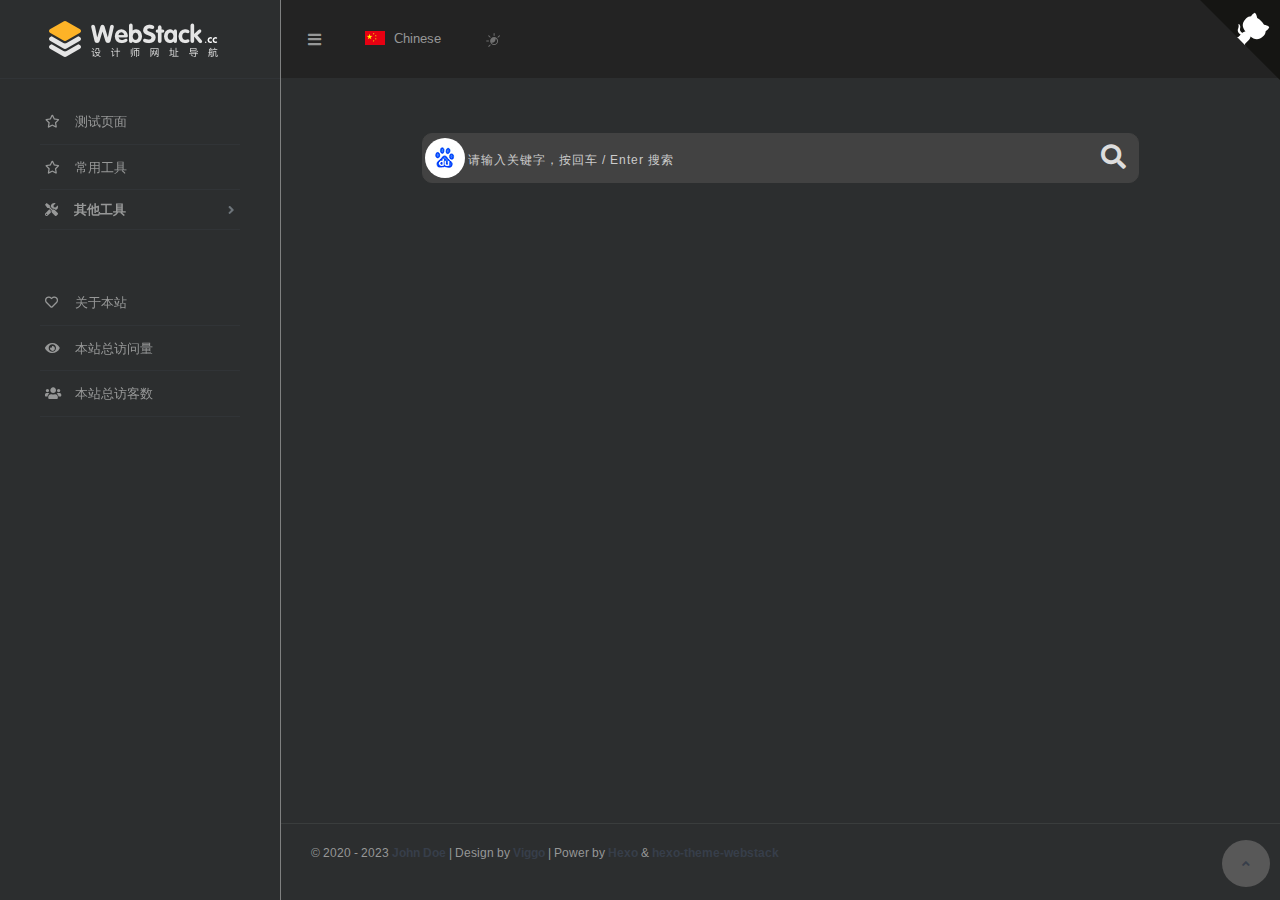
<file: archives/index.html>
<!DOCTYPE html>
<html lang="en">

<head>
  <head>
  <meta charset="utf-8">
  <meta http-equiv="X-UA-Compatible" content="IE=edge">
  <meta name="viewport" content="width=device-width, initial-scale=1.0" />
  <meta name="author" content="viggo" />
  <title>Hexo - </title>
  <meta name="keywords" content="">
  <meta name="description" content="">
  <link rel="shortcut icon" href="/favicon.ico">
  
<link rel="stylesheet" href="/css/hclonely.css">
<link rel="stylesheet" href="//fonts.loli.net/css?family=Arimo:400,700,400italic.css">
<link rel="stylesheet" href="/css/fonts/linecons/css/linecons.min.css">
<link rel="stylesheet" href="/css/fonts/fontawesome/css/all.min.css">
<link rel="stylesheet" href="/css/bootstrap.min.css">
<link rel="stylesheet" href="/css/xenon-core.min.css">
<link rel="stylesheet" href="/css/xenon-components.min.css">
<link rel="stylesheet" href="/css/xenon-skins.min.css">
<link rel="stylesheet" href="/css/nav.min.css">

  
<script src="/js/jquery-1.11.1.min.js"></script>

  <script>
    var userDefinedSearchData = {"custom":false,"thisSearch":"https://www.baidu.com/s?wd=","thisSearchIcon":"url(https://www.baidu.com/favicon.ico)","hotStatus":true,"data":[{"name":"百度","img":"url(https://www.baidu.com/favicon.ico)","url":"https://www.baidu.com/s?wd="}]};
    var expandAll = false;
  </script>
  
<script src="/js/header.js"></script>

  <!-- HTML5 shim and Respond.js IE8 support of HTML5 elements and media queries -->
  <!--[if lt IE 9]>
        
<script src="/js/html5shiv.min.js"></script>

        
<script src="/js/respond.min.js"></script>

    <![endif]-->
  <!-- / FB Open Graph -->
  <meta property="og:type" content="article">
  <meta property="og:url" content="http://example.com/archives/index.html">
  <meta property="og:title" content="Hexo - ">
  <meta property="og:description" content="">
  <meta property="og:site_name" content="Hexo - ">
  
  <meta property="og:image" content="/images/webstack_banner_cn.png">
  
  <!-- / Twitter Cards -->
  <meta name="twitter:card" content="summary_large_image">
  <meta name="twitter:title" content="Hexo - ">
  <meta name="twitter:description" content="">
  
  <meta name="twitter:image" content="/images/webstack_banner_cn.png">
  
  
  <!-- 直接添加html内容即可 -->
<!-- 可设置多行 -->
  
<meta name="generator" content="Hexo 6.3.0"></head>

</head>




<body class="page-body">
<div class="page-container">
<div class="sidebar-menu toggle-others fixed">
  <div class="sidebar-menu-inner">
    <header class="logo-env">
      <div class="logo">
        <a href="/index.html" class="logo-expanded">
          <img src="/images/logo@2x.png" width="100%" alt="" />
        </a>
        <a href="/index.html" class="logo-collapsed">
          <img src="/images/logo-collapsed@2x.png" width="40" alt="" />
        </a>
      </div>
      <div class="mobile-menu-toggle visible-xs">
        <a href="#" data-toggle="user-info-menu">
          <i class="linecons-cog"></i>
        </a>
        <a href="#" data-toggle="mobile-menu">
          <i class="fas fa-bars"></i>
        </a>
      </div>
    </header>
    <ul id="main-menu" class="main-menu">
      
      <li class="">
        
          <a href="#测试页面" class="smooth">
            
            <i class="far fa-star"></i>
            <span class="title">测试页面</span>
          </a>
          
      </li>
      
      <li class="">
        
          <a href="#常用工具" class="smooth">
            
            <i class="far fa-star"></i>
            <span class="title">常用工具</span>
          </a>
          
      </li>
      
      <li class="">
        
        <a class="fas fa-angle-down" style="cursor: pointer;">
          
            <i class="fas fa-tools"></i>
            <span class="title">其他工具</span>
          </a>
          
          <ul style="display: none;">
            
            <li>
              <a href="#开发工具" class="smooth">
                <i class="fas fa-tools"></i>
                <span class="title">开发工具</span>
              </a>
            </li>
            
            <li>
              <a href="#我的博客" class="smooth">
                <i class="fas fa-blog"></i>
                <span class="title">我的博客</span>
              </a>
            </li>
            
          </ul>
          
      </li>
      
      
      <li class="submit-tag">
        <a href="/about/">
          <i class="far fa-heart"></i>
          <span class="tooltip-blue">关于本站</span>
        </a>
      </li>
      
      
      <li>
        <a href="javascript:void(0)">
          <i class="fas fa-eye"></i>
          <span id="busuanzi_container_site_pv">本站总访问量<span id="busuanzi_value_site_pv"></span></span>
        </a>
      </li>
      <li>
        <a href="javascript:void(0)">
          <i class="fas fa-users"></i>
          <span id="busuanzi_container_site_uv">本站总访客数<span id="busuanzi_value_site_uv"></span></span>
        </a>
      </li>
      
    </ul>
  </div>
</div>


<div class="main-content">
  <nav class="navbar user-info-navbar" role="navigation">
    <ul class="user-info-menu left-links list-inline list-unstyled">
      <li class="hidden-sm hidden-xs hover-line">
        <a href="#" data-toggle="sidebar">
          <i class="fas fa-bars"></i>
        </a>
      </li>
      <li class="dropdown hover-line language-switcher">
        
        <a href="/index.html" class="dropdown-toggle" data-toggle="dropdown">
          <img src="/images/flags/flag-cn.png" alt="flag-cn" /> Chinese
        </a>
        <ul class="dropdown-menu languages">
          
            
              <li class="active">
                <a href="/index.html">
                  <img src="/images/flags/flag-cn.png" alt="flag-cn" alt="flag-cn" /> Chinese
                </a>
              </li>
            
          
        </ul>
      </li>
      <li class="switch-mode hover-line" onclick="switchNightMode()">
        <a href="#">
          <svg t="1593061068148" class="icon" viewBox="0 0 1024 1024" version="1.1" xmlns="http://www.w3.org/2000/svg" p-id="1681" width="16" height="16">
            <path d="M582.4 326.4c-140.8 0-256 115.2-256 256s115.2 256 256 256 256-115.2 256-256-115.2-256-256-256z m0 448c-70.4 0-131.2-36.8-164.8-92.8 12.8 3.2 27.2 4.8 40 4.8 121.6 0 219.2-99.2 219.2-219.2 0-17.6-1.6-35.2-6.4-52.8 60.8 32 102.4 96 102.4 169.6 1.6 104-84.8 190.4-190.4 190.4zM582.4 262.4c17.6 0 32-14.4 32-32v-128c0-17.6-14.4-32-32-32s-32 14.4-32 32v128c0 17.6 14.4 32 32 32zM262.4 582.4c0-17.6-14.4-32-32-32h-128c-17.6 0-32 14.4-32 32s14.4 32 32 32h128c17.6 0 32-14.4 32-32zM310.4 356.8c6.4 6.4 14.4 9.6 22.4 9.6 8 0 16-3.2 22.4-9.6 12.8-12.8 12.8-32 0-44.8l-91.2-91.2c-12.8-12.8-32-12.8-44.8 0-12.8 12.8-12.8 32 0 44.8l91.2 91.2zM944 220.8c-12.8-12.8-32-12.8-44.8 0l-91.2 91.2c-12.8 12.8-12.8 32 0 44.8 6.4 6.4 14.4 9.6 22.4 9.6 8 0 16-3.2 22.4-9.6l91.2-91.2c12.8-12.8 12.8-33.6 0-44.8zM310.4 808l-91.2 91.2c-12.8 12.8-12.8 32 0 44.8 6.4 6.4 14.4 9.6 22.4 9.6 8 0 16-3.2 22.4-9.6l91.2-91.2c12.8-12.8 12.8-32 0-44.8-11.2-11.2-32-11.2-44.8 0z" p-id="1682" fill="#707070"></path>
          </svg>
        </a>
      </li>
    </ul>
    
    <a target="_blank" rel="noopener" href="https://github.com/HCLonely/hexo-theme-webstack" class="github-corner" aria-label="View source on GitHub"><svg width="80" height="80" viewBox="0 0 250 250" style="fill:#151513; color:#fff; position: absolute; top: 0; border: 0; right: 0;" aria-hidden="true"><path d="M0,0 L115,115 L130,115 L142,142 L250,250 L250,0 Z"></path><path d="M128.3,109.0 C113.8,99.7 119.0,89.6 119.0,89.6 C122.0,82.7 120.5,78.6 120.5,78.6 C119.2,72.0 123.4,76.3 123.4,76.3 C127.3,80.9 125.5,87.3 125.5,87.3 C122.9,97.6 130.6,101.9 134.4,103.2" fill="currentColor" style="transform-origin: 130px 106px;" class="octo-arm"></path><path d="M115.0,115.0 C114.9,115.1 118.7,116.5 119.8,115.4 L133.7,101.6 C136.9,99.2 139.9,98.4 142.2,98.6 C133.8,88.0 127.5,74.4 143.8,58.0 C148.5,53.4 154.0,51.2 159.7,51.0 C160.3,49.4 163.2,43.6 171.4,40.1 C171.4,40.1 176.1,42.5 178.8,56.2 C183.1,58.6 187.2,61.8 190.9,65.4 C194.5,69.0 197.7,73.2 200.1,77.6 C213.8,80.2 216.3,84.9 216.3,84.9 C212.7,93.1 206.9,96.0 205.4,96.6 C205.1,102.4 203.0,107.8 198.3,112.5 C181.9,128.9 168.3,122.5 157.7,114.1 C157.9,116.9 156.7,120.9 152.7,124.9 L141.0,136.5 C139.8,137.7 141.6,141.9 141.8,141.8 Z" fill="currentColor" class="octo-body"></path></svg></a><style>.github-corner:hover .octo-arm{animation:octocat-wave 560ms ease-in-out}@keyframes octocat-wave{0%,100%{transform:rotate(0)}20%,60%{transform:rotate(-25deg)}40%,80%{transform:rotate(10deg)}}@media (max-width:500px){.github-corner:hover .octo-arm{animation:none}.github-corner .octo-arm{animation:octocat-wave 560ms ease-in-out}}</style>
    
    </nav>
    
    <section class="sousuo">
      <div class="search">
        <div class="search-box">
          <span class="search-icon" style="background: url(/images/search_icon.png) 0px 0px; opacity: 1;"></span>
          <input type="text" id="txt" class="search-input" autocomplete="off" placeholder="请输入关键字，按回车 / Enter 搜索">
          <button class="search-btn" id="search-btn"><i class="fa fa-search"></i></button>
        </div>
        <!-- 搜索热词 -->
        <div class="box search-hot-text" id="box" style="display: none;">
          <ul></ul>
        </div>
        <!-- 搜索引擎 -->
        <div class="search-engine" style="display: none;">
          <div class="search-engine-head">
            <strong class="search-engine-tit">选择您的默认搜索引擎：</strong>
            <div class="search-engine-tool">搜索热词： <span id="hot-btn" style="background-image: url(/images/off_on.png);"></span></div>
          </div>
          <ul class="search-engine-list search-engine-list_zmki_ul">
          </ul>
        </div>
    </section>
    <script>search('/images/search_icon.png')</script>
  
  
    
<script src="/js/footer.js"></script>


  <footer class="main-footer sticky footer-type-1">
  <div class="footer-inner">
    <!-- Add your copyright text here -->
    <p>
      
      &copy; 2020 - 2023
      <a href="javascript:void(0);"><strong>John Doe</strong></a> | Design by <a href="http://viggoz.com" target="_blank"><strong>Viggo</strong></a> | Power by <a href="https://hexo.io/" target="_blank"><strong>Hexo</strong></a> & <a href="https://github.com/HCLonely/hexo-theme-webstack/" target="_blank"><strong>hexo-theme-webstack</strong></a>
    </p>
    
    <div class="go-up">
      <a href="#" rel="go-top">
        <i class="fas fa-angle-up"></i>
      </a>
    </div>
  </div>
</footer>
</div>
</div>

<script src="/js/bootstrap.min.js"></script>
<script src="/js/TweenMax.min.js"></script>
<script src="/js/resizeable.min.js"></script>
<script src="/js/joinable.js"></script>
<script src="/js/xenon-api.min.js"></script>
<script src="/js/xenon-toggles.min.js"></script>
<script src="/js/xenon-custom.min.js"></script>


<script async src="https://busuanzi.ibruce.info/busuanzi/2.3/busuanzi.pure.mini.js"></script>



<script src="/js/lozad.min.js"></script>



  
  <!-- 直接添加html内容即可 -->
<!-- 可设置多行 -->
  
</body>

</html>
</file>
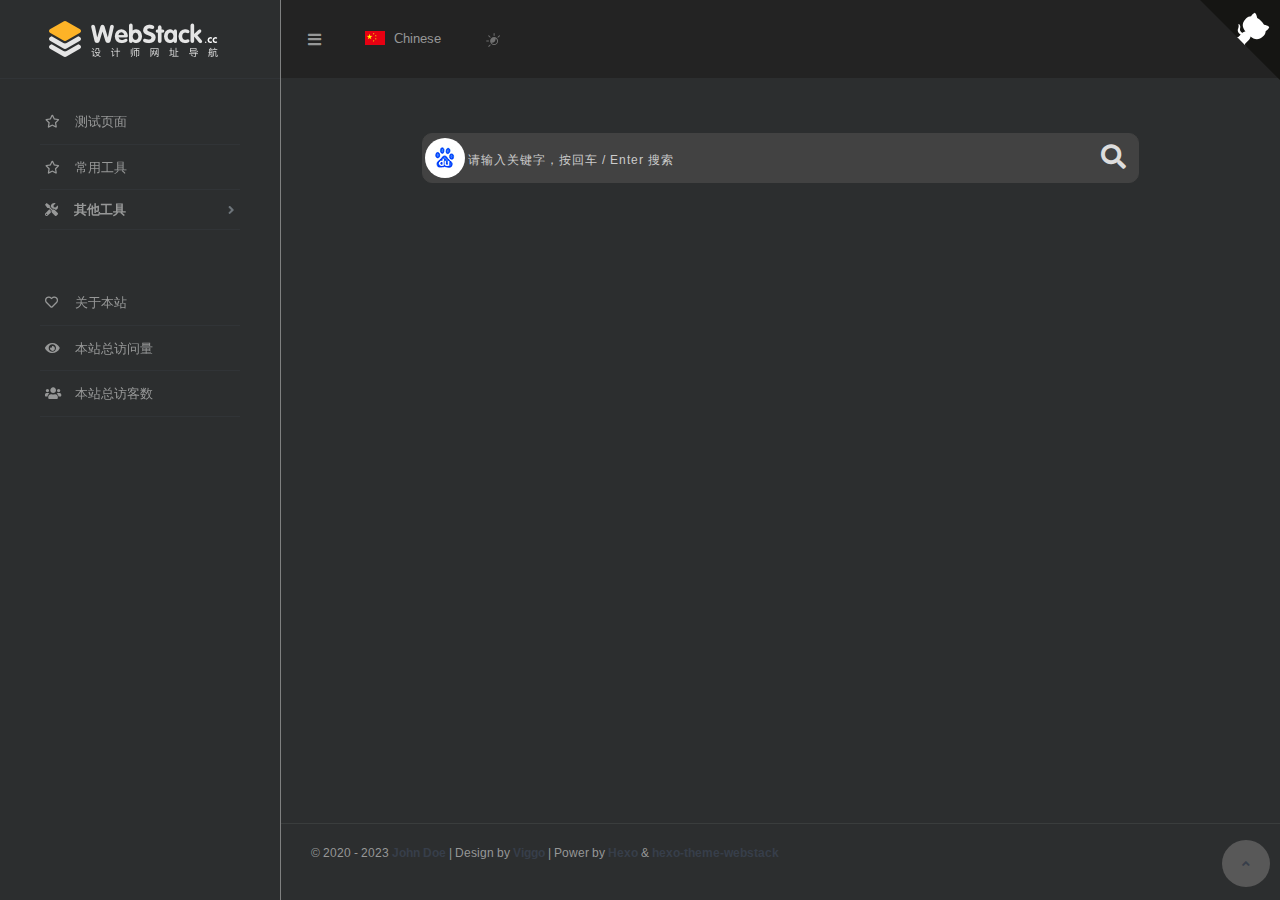
<file: archives/2023/index.html>
<!DOCTYPE html>
<html lang="en">

<head>
  <head>
  <meta charset="utf-8">
  <meta http-equiv="X-UA-Compatible" content="IE=edge">
  <meta name="viewport" content="width=device-width, initial-scale=1.0" />
  <meta name="author" content="viggo" />
  <title>Hexo - </title>
  <meta name="keywords" content="">
  <meta name="description" content="">
  <link rel="shortcut icon" href="/favicon.ico">
  
<link rel="stylesheet" href="/css/hclonely.css">
<link rel="stylesheet" href="//fonts.loli.net/css?family=Arimo:400,700,400italic.css">
<link rel="stylesheet" href="/css/fonts/linecons/css/linecons.min.css">
<link rel="stylesheet" href="/css/fonts/fontawesome/css/all.min.css">
<link rel="stylesheet" href="/css/bootstrap.min.css">
<link rel="stylesheet" href="/css/xenon-core.min.css">
<link rel="stylesheet" href="/css/xenon-components.min.css">
<link rel="stylesheet" href="/css/xenon-skins.min.css">
<link rel="stylesheet" href="/css/nav.min.css">

  
<script src="/js/jquery-1.11.1.min.js"></script>

  <script>
    var userDefinedSearchData = {"custom":false,"thisSearch":"https://www.baidu.com/s?wd=","thisSearchIcon":"url(https://www.baidu.com/favicon.ico)","hotStatus":true,"data":[{"name":"百度","img":"url(https://www.baidu.com/favicon.ico)","url":"https://www.baidu.com/s?wd="}]};
    var expandAll = false;
  </script>
  
<script src="/js/header.js"></script>

  <!-- HTML5 shim and Respond.js IE8 support of HTML5 elements and media queries -->
  <!--[if lt IE 9]>
        
<script src="/js/html5shiv.min.js"></script>

        
<script src="/js/respond.min.js"></script>

    <![endif]-->
  <!-- / FB Open Graph -->
  <meta property="og:type" content="article">
  <meta property="og:url" content="http://example.com/archives/2023/index.html">
  <meta property="og:title" content="Hexo - ">
  <meta property="og:description" content="">
  <meta property="og:site_name" content="Hexo - ">
  
  <meta property="og:image" content="/images/webstack_banner_cn.png">
  
  <!-- / Twitter Cards -->
  <meta name="twitter:card" content="summary_large_image">
  <meta name="twitter:title" content="Hexo - ">
  <meta name="twitter:description" content="">
  
  <meta name="twitter:image" content="/images/webstack_banner_cn.png">
  
  
  <!-- 直接添加html内容即可 -->
<!-- 可设置多行 -->
  
<meta name="generator" content="Hexo 6.3.0"></head>

</head>




<body class="page-body">
<div class="page-container">
<div class="sidebar-menu toggle-others fixed">
  <div class="sidebar-menu-inner">
    <header class="logo-env">
      <div class="logo">
        <a href="/index.html" class="logo-expanded">
          <img src="/images/logo@2x.png" width="100%" alt="" />
        </a>
        <a href="/index.html" class="logo-collapsed">
          <img src="/images/logo-collapsed@2x.png" width="40" alt="" />
        </a>
      </div>
      <div class="mobile-menu-toggle visible-xs">
        <a href="#" data-toggle="user-info-menu">
          <i class="linecons-cog"></i>
        </a>
        <a href="#" data-toggle="mobile-menu">
          <i class="fas fa-bars"></i>
        </a>
      </div>
    </header>
    <ul id="main-menu" class="main-menu">
      
      <li class="">
        
          <a href="#测试页面" class="smooth">
            
            <i class="far fa-star"></i>
            <span class="title">测试页面</span>
          </a>
          
      </li>
      
      <li class="">
        
          <a href="#常用工具" class="smooth">
            
            <i class="far fa-star"></i>
            <span class="title">常用工具</span>
          </a>
          
      </li>
      
      <li class="">
        
        <a class="fas fa-angle-down" style="cursor: pointer;">
          
            <i class="fas fa-tools"></i>
            <span class="title">其他工具</span>
          </a>
          
          <ul style="display: none;">
            
            <li>
              <a href="#开发工具" class="smooth">
                <i class="fas fa-tools"></i>
                <span class="title">开发工具</span>
              </a>
            </li>
            
            <li>
              <a href="#我的博客" class="smooth">
                <i class="fas fa-blog"></i>
                <span class="title">我的博客</span>
              </a>
            </li>
            
          </ul>
          
      </li>
      
      
      <li class="submit-tag">
        <a href="/about/">
          <i class="far fa-heart"></i>
          <span class="tooltip-blue">关于本站</span>
        </a>
      </li>
      
      
      <li>
        <a href="javascript:void(0)">
          <i class="fas fa-eye"></i>
          <span id="busuanzi_container_site_pv">本站总访问量<span id="busuanzi_value_site_pv"></span></span>
        </a>
      </li>
      <li>
        <a href="javascript:void(0)">
          <i class="fas fa-users"></i>
          <span id="busuanzi_container_site_uv">本站总访客数<span id="busuanzi_value_site_uv"></span></span>
        </a>
      </li>
      
    </ul>
  </div>
</div>


<div class="main-content">
  <nav class="navbar user-info-navbar" role="navigation">
    <ul class="user-info-menu left-links list-inline list-unstyled">
      <li class="hidden-sm hidden-xs hover-line">
        <a href="#" data-toggle="sidebar">
          <i class="fas fa-bars"></i>
        </a>
      </li>
      <li class="dropdown hover-line language-switcher">
        
        <a href="/index.html" class="dropdown-toggle" data-toggle="dropdown">
          <img src="/images/flags/flag-cn.png" alt="flag-cn" /> Chinese
        </a>
        <ul class="dropdown-menu languages">
          
            
              <li class="active">
                <a href="/index.html">
                  <img src="/images/flags/flag-cn.png" alt="flag-cn" alt="flag-cn" /> Chinese
                </a>
              </li>
            
          
        </ul>
      </li>
      <li class="switch-mode hover-line" onclick="switchNightMode()">
        <a href="#">
          <svg t="1593061068148" class="icon" viewBox="0 0 1024 1024" version="1.1" xmlns="http://www.w3.org/2000/svg" p-id="1681" width="16" height="16">
            <path d="M582.4 326.4c-140.8 0-256 115.2-256 256s115.2 256 256 256 256-115.2 256-256-115.2-256-256-256z m0 448c-70.4 0-131.2-36.8-164.8-92.8 12.8 3.2 27.2 4.8 40 4.8 121.6 0 219.2-99.2 219.2-219.2 0-17.6-1.6-35.2-6.4-52.8 60.8 32 102.4 96 102.4 169.6 1.6 104-84.8 190.4-190.4 190.4zM582.4 262.4c17.6 0 32-14.4 32-32v-128c0-17.6-14.4-32-32-32s-32 14.4-32 32v128c0 17.6 14.4 32 32 32zM262.4 582.4c0-17.6-14.4-32-32-32h-128c-17.6 0-32 14.4-32 32s14.4 32 32 32h128c17.6 0 32-14.4 32-32zM310.4 356.8c6.4 6.4 14.4 9.6 22.4 9.6 8 0 16-3.2 22.4-9.6 12.8-12.8 12.8-32 0-44.8l-91.2-91.2c-12.8-12.8-32-12.8-44.8 0-12.8 12.8-12.8 32 0 44.8l91.2 91.2zM944 220.8c-12.8-12.8-32-12.8-44.8 0l-91.2 91.2c-12.8 12.8-12.8 32 0 44.8 6.4 6.4 14.4 9.6 22.4 9.6 8 0 16-3.2 22.4-9.6l91.2-91.2c12.8-12.8 12.8-33.6 0-44.8zM310.4 808l-91.2 91.2c-12.8 12.8-12.8 32 0 44.8 6.4 6.4 14.4 9.6 22.4 9.6 8 0 16-3.2 22.4-9.6l91.2-91.2c12.8-12.8 12.8-32 0-44.8-11.2-11.2-32-11.2-44.8 0z" p-id="1682" fill="#707070"></path>
          </svg>
        </a>
      </li>
    </ul>
    
    <a target="_blank" rel="noopener" href="https://github.com/HCLonely/hexo-theme-webstack" class="github-corner" aria-label="View source on GitHub"><svg width="80" height="80" viewBox="0 0 250 250" style="fill:#151513; color:#fff; position: absolute; top: 0; border: 0; right: 0;" aria-hidden="true"><path d="M0,0 L115,115 L130,115 L142,142 L250,250 L250,0 Z"></path><path d="M128.3,109.0 C113.8,99.7 119.0,89.6 119.0,89.6 C122.0,82.7 120.5,78.6 120.5,78.6 C119.2,72.0 123.4,76.3 123.4,76.3 C127.3,80.9 125.5,87.3 125.5,87.3 C122.9,97.6 130.6,101.9 134.4,103.2" fill="currentColor" style="transform-origin: 130px 106px;" class="octo-arm"></path><path d="M115.0,115.0 C114.9,115.1 118.7,116.5 119.8,115.4 L133.7,101.6 C136.9,99.2 139.9,98.4 142.2,98.6 C133.8,88.0 127.5,74.4 143.8,58.0 C148.5,53.4 154.0,51.2 159.7,51.0 C160.3,49.4 163.2,43.6 171.4,40.1 C171.4,40.1 176.1,42.5 178.8,56.2 C183.1,58.6 187.2,61.8 190.9,65.4 C194.5,69.0 197.7,73.2 200.1,77.6 C213.8,80.2 216.3,84.9 216.3,84.9 C212.7,93.1 206.9,96.0 205.4,96.6 C205.1,102.4 203.0,107.8 198.3,112.5 C181.9,128.9 168.3,122.5 157.7,114.1 C157.9,116.9 156.7,120.9 152.7,124.9 L141.0,136.5 C139.8,137.7 141.6,141.9 141.8,141.8 Z" fill="currentColor" class="octo-body"></path></svg></a><style>.github-corner:hover .octo-arm{animation:octocat-wave 560ms ease-in-out}@keyframes octocat-wave{0%,100%{transform:rotate(0)}20%,60%{transform:rotate(-25deg)}40%,80%{transform:rotate(10deg)}}@media (max-width:500px){.github-corner:hover .octo-arm{animation:none}.github-corner .octo-arm{animation:octocat-wave 560ms ease-in-out}}</style>
    
    </nav>
    
    <section class="sousuo">
      <div class="search">
        <div class="search-box">
          <span class="search-icon" style="background: url(/images/search_icon.png) 0px 0px; opacity: 1;"></span>
          <input type="text" id="txt" class="search-input" autocomplete="off" placeholder="请输入关键字，按回车 / Enter 搜索">
          <button class="search-btn" id="search-btn"><i class="fa fa-search"></i></button>
        </div>
        <!-- 搜索热词 -->
        <div class="box search-hot-text" id="box" style="display: none;">
          <ul></ul>
        </div>
        <!-- 搜索引擎 -->
        <div class="search-engine" style="display: none;">
          <div class="search-engine-head">
            <strong class="search-engine-tit">选择您的默认搜索引擎：</strong>
            <div class="search-engine-tool">搜索热词： <span id="hot-btn" style="background-image: url(/images/off_on.png);"></span></div>
          </div>
          <ul class="search-engine-list search-engine-list_zmki_ul">
          </ul>
        </div>
    </section>
    <script>search('/images/search_icon.png')</script>
  
  
    
<script src="/js/footer.js"></script>


  <footer class="main-footer sticky footer-type-1">
  <div class="footer-inner">
    <!-- Add your copyright text here -->
    <p>
      
      &copy; 2020 - 2023
      <a href="javascript:void(0);"><strong>John Doe</strong></a> | Design by <a href="http://viggoz.com" target="_blank"><strong>Viggo</strong></a> | Power by <a href="https://hexo.io/" target="_blank"><strong>Hexo</strong></a> & <a href="https://github.com/HCLonely/hexo-theme-webstack/" target="_blank"><strong>hexo-theme-webstack</strong></a>
    </p>
    
    <div class="go-up">
      <a href="#" rel="go-top">
        <i class="fas fa-angle-up"></i>
      </a>
    </div>
  </div>
</footer>
</div>
</div>

<script src="/js/bootstrap.min.js"></script>
<script src="/js/TweenMax.min.js"></script>
<script src="/js/resizeable.min.js"></script>
<script src="/js/joinable.js"></script>
<script src="/js/xenon-api.min.js"></script>
<script src="/js/xenon-toggles.min.js"></script>
<script src="/js/xenon-custom.min.js"></script>


<script async src="https://busuanzi.ibruce.info/busuanzi/2.3/busuanzi.pure.mini.js"></script>



<script src="/js/lozad.min.js"></script>



  
  <!-- 直接添加html内容即可 -->
<!-- 可设置多行 -->
  
</body>

</html>
</file>
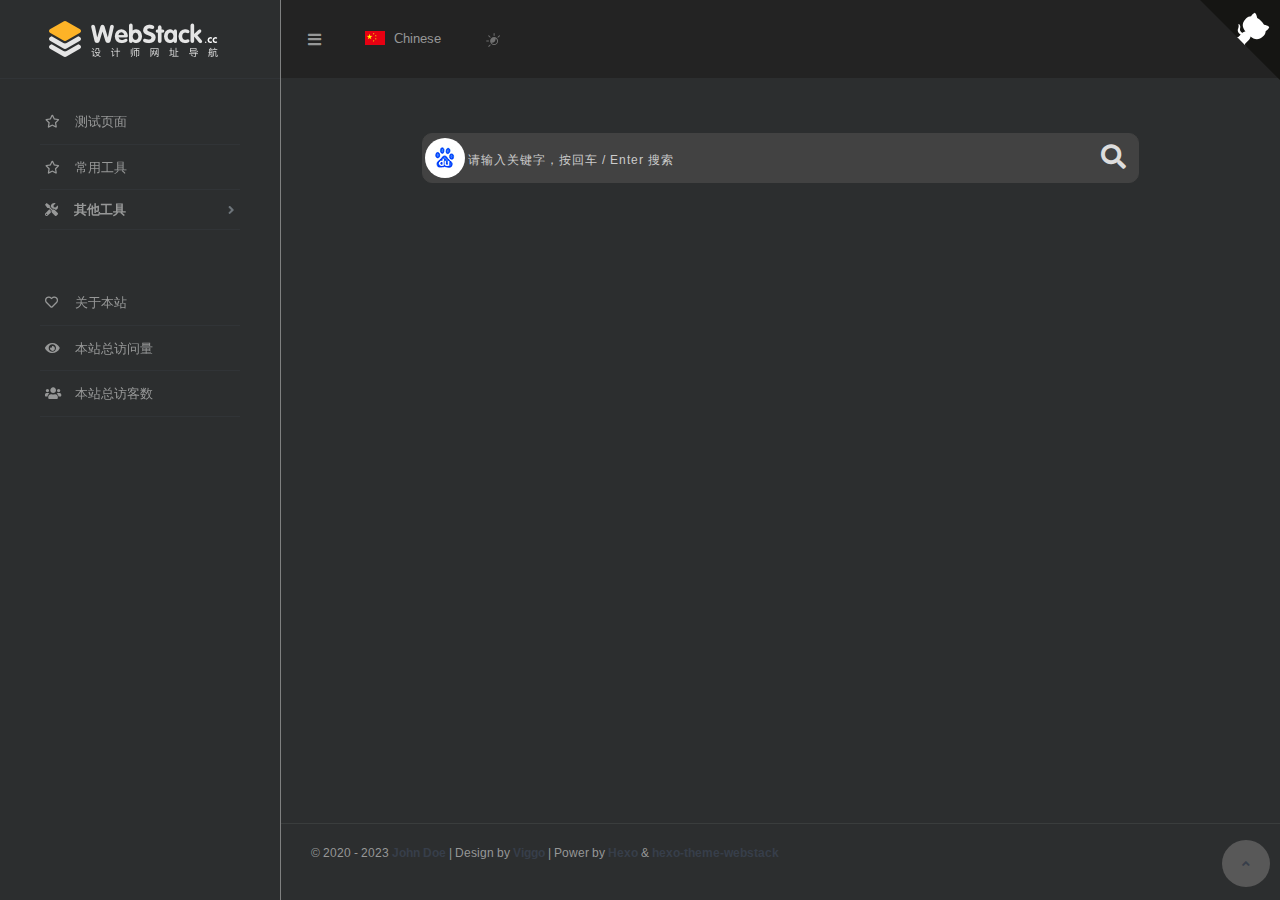
<file: archives/2023/05/index.html>
<!DOCTYPE html>
<html lang="en">

<head>
  <head>
  <meta charset="utf-8">
  <meta http-equiv="X-UA-Compatible" content="IE=edge">
  <meta name="viewport" content="width=device-width, initial-scale=1.0" />
  <meta name="author" content="viggo" />
  <title>Hexo - </title>
  <meta name="keywords" content="">
  <meta name="description" content="">
  <link rel="shortcut icon" href="/favicon.ico">
  
<link rel="stylesheet" href="/css/hclonely.css">
<link rel="stylesheet" href="//fonts.loli.net/css?family=Arimo:400,700,400italic.css">
<link rel="stylesheet" href="/css/fonts/linecons/css/linecons.min.css">
<link rel="stylesheet" href="/css/fonts/fontawesome/css/all.min.css">
<link rel="stylesheet" href="/css/bootstrap.min.css">
<link rel="stylesheet" href="/css/xenon-core.min.css">
<link rel="stylesheet" href="/css/xenon-components.min.css">
<link rel="stylesheet" href="/css/xenon-skins.min.css">
<link rel="stylesheet" href="/css/nav.min.css">

  
<script src="/js/jquery-1.11.1.min.js"></script>

  <script>
    var userDefinedSearchData = {"custom":false,"thisSearch":"https://www.baidu.com/s?wd=","thisSearchIcon":"url(https://www.baidu.com/favicon.ico)","hotStatus":true,"data":[{"name":"百度","img":"url(https://www.baidu.com/favicon.ico)","url":"https://www.baidu.com/s?wd="}]};
    var expandAll = false;
  </script>
  
<script src="/js/header.js"></script>

  <!-- HTML5 shim and Respond.js IE8 support of HTML5 elements and media queries -->
  <!--[if lt IE 9]>
        
<script src="/js/html5shiv.min.js"></script>

        
<script src="/js/respond.min.js"></script>

    <![endif]-->
  <!-- / FB Open Graph -->
  <meta property="og:type" content="article">
  <meta property="og:url" content="http://example.com/archives/2023/05/index.html">
  <meta property="og:title" content="Hexo - ">
  <meta property="og:description" content="">
  <meta property="og:site_name" content="Hexo - ">
  
  <meta property="og:image" content="/images/webstack_banner_cn.png">
  
  <!-- / Twitter Cards -->
  <meta name="twitter:card" content="summary_large_image">
  <meta name="twitter:title" content="Hexo - ">
  <meta name="twitter:description" content="">
  
  <meta name="twitter:image" content="/images/webstack_banner_cn.png">
  
  
  <!-- 直接添加html内容即可 -->
<!-- 可设置多行 -->
  
<meta name="generator" content="Hexo 6.3.0"></head>

</head>




<body class="page-body">
<div class="page-container">
<div class="sidebar-menu toggle-others fixed">
  <div class="sidebar-menu-inner">
    <header class="logo-env">
      <div class="logo">
        <a href="/index.html" class="logo-expanded">
          <img src="/images/logo@2x.png" width="100%" alt="" />
        </a>
        <a href="/index.html" class="logo-collapsed">
          <img src="/images/logo-collapsed@2x.png" width="40" alt="" />
        </a>
      </div>
      <div class="mobile-menu-toggle visible-xs">
        <a href="#" data-toggle="user-info-menu">
          <i class="linecons-cog"></i>
        </a>
        <a href="#" data-toggle="mobile-menu">
          <i class="fas fa-bars"></i>
        </a>
      </div>
    </header>
    <ul id="main-menu" class="main-menu">
      
      <li class="">
        
          <a href="#测试页面" class="smooth">
            
            <i class="far fa-star"></i>
            <span class="title">测试页面</span>
          </a>
          
      </li>
      
      <li class="">
        
          <a href="#常用工具" class="smooth">
            
            <i class="far fa-star"></i>
            <span class="title">常用工具</span>
          </a>
          
      </li>
      
      <li class="">
        
        <a class="fas fa-angle-down" style="cursor: pointer;">
          
            <i class="fas fa-tools"></i>
            <span class="title">其他工具</span>
          </a>
          
          <ul style="display: none;">
            
            <li>
              <a href="#开发工具" class="smooth">
                <i class="fas fa-tools"></i>
                <span class="title">开发工具</span>
              </a>
            </li>
            
            <li>
              <a href="#我的博客" class="smooth">
                <i class="fas fa-blog"></i>
                <span class="title">我的博客</span>
              </a>
            </li>
            
          </ul>
          
      </li>
      
      
      <li class="submit-tag">
        <a href="/about/">
          <i class="far fa-heart"></i>
          <span class="tooltip-blue">关于本站</span>
        </a>
      </li>
      
      
      <li>
        <a href="javascript:void(0)">
          <i class="fas fa-eye"></i>
          <span id="busuanzi_container_site_pv">本站总访问量<span id="busuanzi_value_site_pv"></span></span>
        </a>
      </li>
      <li>
        <a href="javascript:void(0)">
          <i class="fas fa-users"></i>
          <span id="busuanzi_container_site_uv">本站总访客数<span id="busuanzi_value_site_uv"></span></span>
        </a>
      </li>
      
    </ul>
  </div>
</div>


<div class="main-content">
  <nav class="navbar user-info-navbar" role="navigation">
    <ul class="user-info-menu left-links list-inline list-unstyled">
      <li class="hidden-sm hidden-xs hover-line">
        <a href="#" data-toggle="sidebar">
          <i class="fas fa-bars"></i>
        </a>
      </li>
      <li class="dropdown hover-line language-switcher">
        
        <a href="/index.html" class="dropdown-toggle" data-toggle="dropdown">
          <img src="/images/flags/flag-cn.png" alt="flag-cn" /> Chinese
        </a>
        <ul class="dropdown-menu languages">
          
            
              <li class="active">
                <a href="/index.html">
                  <img src="/images/flags/flag-cn.png" alt="flag-cn" alt="flag-cn" /> Chinese
                </a>
              </li>
            
          
        </ul>
      </li>
      <li class="switch-mode hover-line" onclick="switchNightMode()">
        <a href="#">
          <svg t="1593061068148" class="icon" viewBox="0 0 1024 1024" version="1.1" xmlns="http://www.w3.org/2000/svg" p-id="1681" width="16" height="16">
            <path d="M582.4 326.4c-140.8 0-256 115.2-256 256s115.2 256 256 256 256-115.2 256-256-115.2-256-256-256z m0 448c-70.4 0-131.2-36.8-164.8-92.8 12.8 3.2 27.2 4.8 40 4.8 121.6 0 219.2-99.2 219.2-219.2 0-17.6-1.6-35.2-6.4-52.8 60.8 32 102.4 96 102.4 169.6 1.6 104-84.8 190.4-190.4 190.4zM582.4 262.4c17.6 0 32-14.4 32-32v-128c0-17.6-14.4-32-32-32s-32 14.4-32 32v128c0 17.6 14.4 32 32 32zM262.4 582.4c0-17.6-14.4-32-32-32h-128c-17.6 0-32 14.4-32 32s14.4 32 32 32h128c17.6 0 32-14.4 32-32zM310.4 356.8c6.4 6.4 14.4 9.6 22.4 9.6 8 0 16-3.2 22.4-9.6 12.8-12.8 12.8-32 0-44.8l-91.2-91.2c-12.8-12.8-32-12.8-44.8 0-12.8 12.8-12.8 32 0 44.8l91.2 91.2zM944 220.8c-12.8-12.8-32-12.8-44.8 0l-91.2 91.2c-12.8 12.8-12.8 32 0 44.8 6.4 6.4 14.4 9.6 22.4 9.6 8 0 16-3.2 22.4-9.6l91.2-91.2c12.8-12.8 12.8-33.6 0-44.8zM310.4 808l-91.2 91.2c-12.8 12.8-12.8 32 0 44.8 6.4 6.4 14.4 9.6 22.4 9.6 8 0 16-3.2 22.4-9.6l91.2-91.2c12.8-12.8 12.8-32 0-44.8-11.2-11.2-32-11.2-44.8 0z" p-id="1682" fill="#707070"></path>
          </svg>
        </a>
      </li>
    </ul>
    
    <a target="_blank" rel="noopener" href="https://github.com/HCLonely/hexo-theme-webstack" class="github-corner" aria-label="View source on GitHub"><svg width="80" height="80" viewBox="0 0 250 250" style="fill:#151513; color:#fff; position: absolute; top: 0; border: 0; right: 0;" aria-hidden="true"><path d="M0,0 L115,115 L130,115 L142,142 L250,250 L250,0 Z"></path><path d="M128.3,109.0 C113.8,99.7 119.0,89.6 119.0,89.6 C122.0,82.7 120.5,78.6 120.5,78.6 C119.2,72.0 123.4,76.3 123.4,76.3 C127.3,80.9 125.5,87.3 125.5,87.3 C122.9,97.6 130.6,101.9 134.4,103.2" fill="currentColor" style="transform-origin: 130px 106px;" class="octo-arm"></path><path d="M115.0,115.0 C114.9,115.1 118.7,116.5 119.8,115.4 L133.7,101.6 C136.9,99.2 139.9,98.4 142.2,98.6 C133.8,88.0 127.5,74.4 143.8,58.0 C148.5,53.4 154.0,51.2 159.7,51.0 C160.3,49.4 163.2,43.6 171.4,40.1 C171.4,40.1 176.1,42.5 178.8,56.2 C183.1,58.6 187.2,61.8 190.9,65.4 C194.5,69.0 197.7,73.2 200.1,77.6 C213.8,80.2 216.3,84.9 216.3,84.9 C212.7,93.1 206.9,96.0 205.4,96.6 C205.1,102.4 203.0,107.8 198.3,112.5 C181.9,128.9 168.3,122.5 157.7,114.1 C157.9,116.9 156.7,120.9 152.7,124.9 L141.0,136.5 C139.8,137.7 141.6,141.9 141.8,141.8 Z" fill="currentColor" class="octo-body"></path></svg></a><style>.github-corner:hover .octo-arm{animation:octocat-wave 560ms ease-in-out}@keyframes octocat-wave{0%,100%{transform:rotate(0)}20%,60%{transform:rotate(-25deg)}40%,80%{transform:rotate(10deg)}}@media (max-width:500px){.github-corner:hover .octo-arm{animation:none}.github-corner .octo-arm{animation:octocat-wave 560ms ease-in-out}}</style>
    
    </nav>
    
    <section class="sousuo">
      <div class="search">
        <div class="search-box">
          <span class="search-icon" style="background: url(/images/search_icon.png) 0px 0px; opacity: 1;"></span>
          <input type="text" id="txt" class="search-input" autocomplete="off" placeholder="请输入关键字，按回车 / Enter 搜索">
          <button class="search-btn" id="search-btn"><i class="fa fa-search"></i></button>
        </div>
        <!-- 搜索热词 -->
        <div class="box search-hot-text" id="box" style="display: none;">
          <ul></ul>
        </div>
        <!-- 搜索引擎 -->
        <div class="search-engine" style="display: none;">
          <div class="search-engine-head">
            <strong class="search-engine-tit">选择您的默认搜索引擎：</strong>
            <div class="search-engine-tool">搜索热词： <span id="hot-btn" style="background-image: url(/images/off_on.png);"></span></div>
          </div>
          <ul class="search-engine-list search-engine-list_zmki_ul">
          </ul>
        </div>
    </section>
    <script>search('/images/search_icon.png')</script>
  
  
    
<script src="/js/footer.js"></script>


  <footer class="main-footer sticky footer-type-1">
  <div class="footer-inner">
    <!-- Add your copyright text here -->
    <p>
      
      &copy; 2020 - 2023
      <a href="javascript:void(0);"><strong>John Doe</strong></a> | Design by <a href="http://viggoz.com" target="_blank"><strong>Viggo</strong></a> | Power by <a href="https://hexo.io/" target="_blank"><strong>Hexo</strong></a> & <a href="https://github.com/HCLonely/hexo-theme-webstack/" target="_blank"><strong>hexo-theme-webstack</strong></a>
    </p>
    
    <div class="go-up">
      <a href="#" rel="go-top">
        <i class="fas fa-angle-up"></i>
      </a>
    </div>
  </div>
</footer>
</div>
</div>

<script src="/js/bootstrap.min.js"></script>
<script src="/js/TweenMax.min.js"></script>
<script src="/js/resizeable.min.js"></script>
<script src="/js/joinable.js"></script>
<script src="/js/xenon-api.min.js"></script>
<script src="/js/xenon-toggles.min.js"></script>
<script src="/js/xenon-custom.min.js"></script>


<script async src="https://busuanzi.ibruce.info/busuanzi/2.3/busuanzi.pure.mini.js"></script>



<script src="/js/lozad.min.js"></script>



  
  <!-- 直接添加html内容即可 -->
<!-- 可设置多行 -->
  
</body>

</html>
</file>
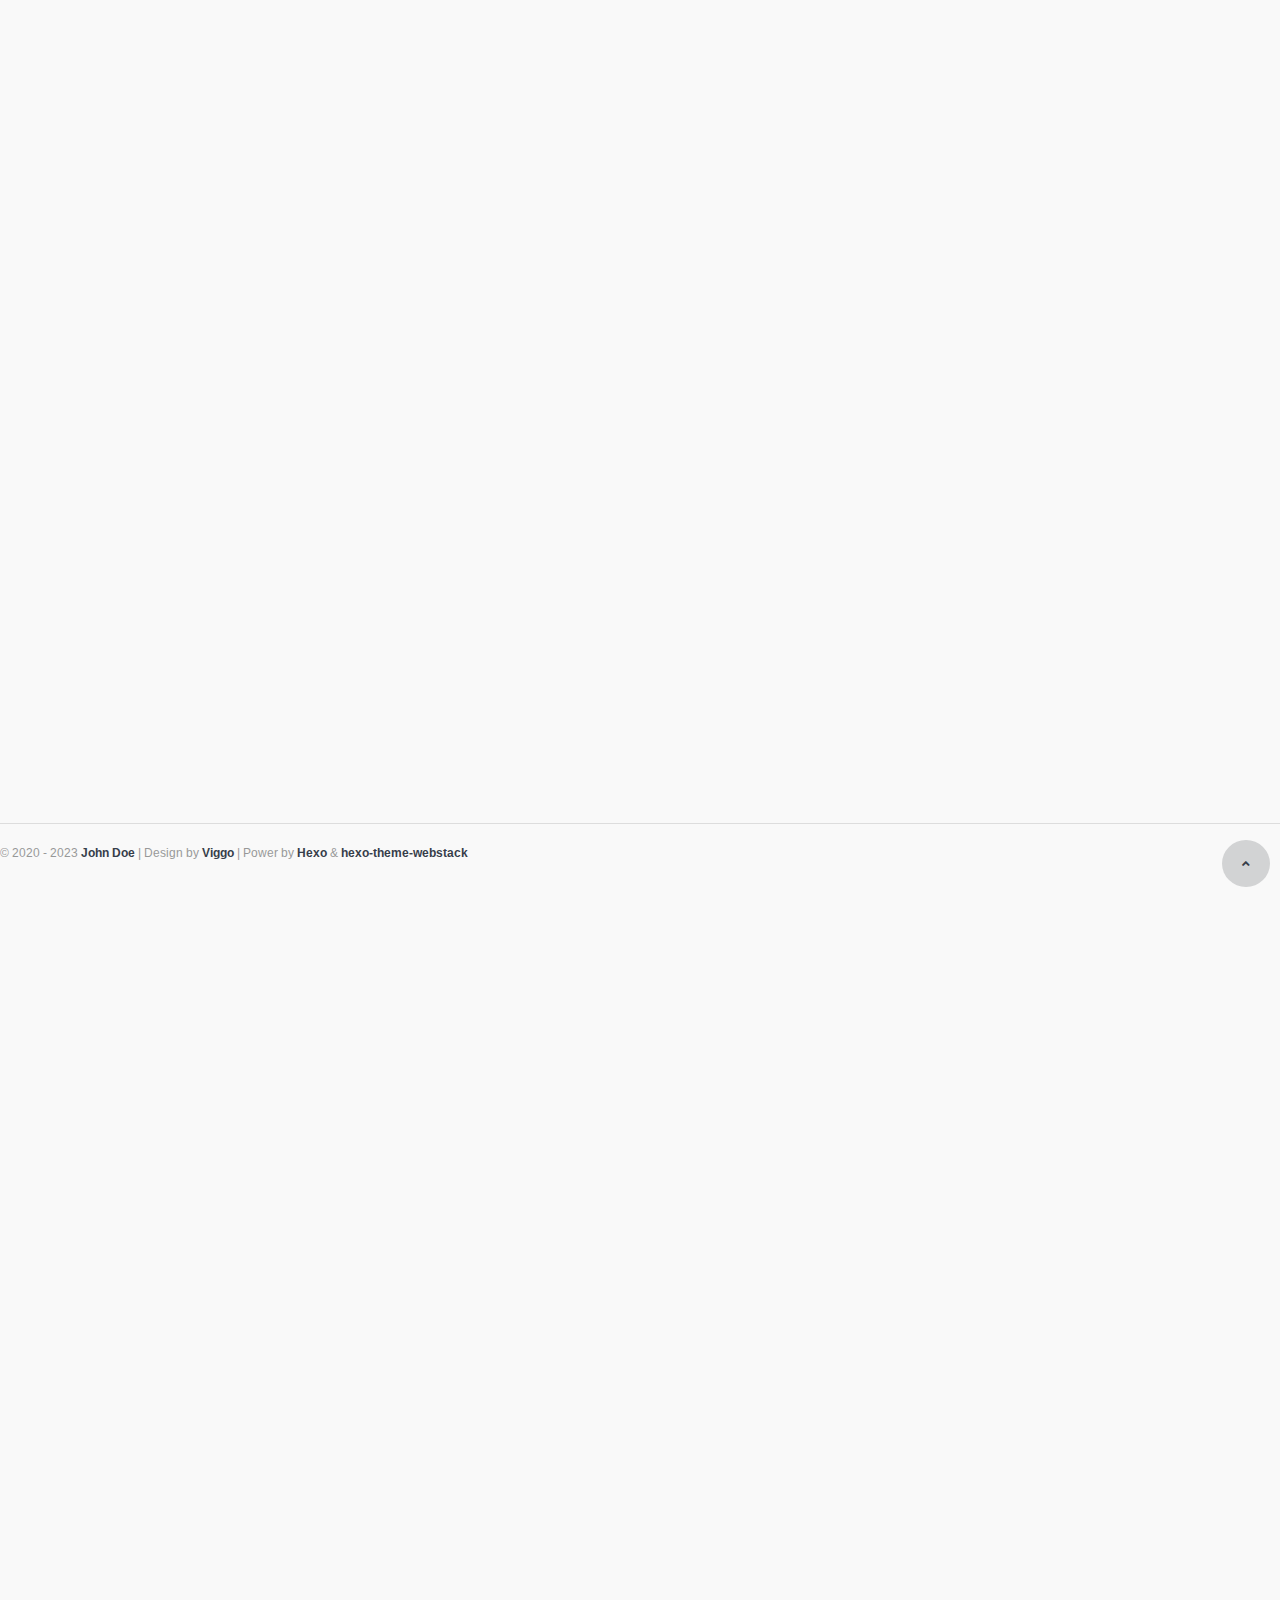
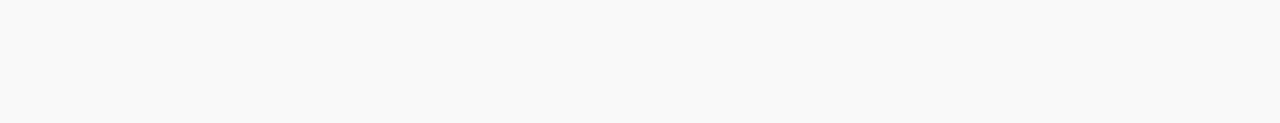
<file: 2023/05/30/hello-world/index.html>
<!DOCTYPE html>
<html lang="en">

<head>
  <head>
  <meta charset="utf-8">
  <meta http-equiv="X-UA-Compatible" content="IE=edge">
  <meta name="viewport" content="width=device-width, initial-scale=1.0" />
  <meta name="author" content="viggo" />
  <title>Hexo - </title>
  <meta name="keywords" content="">
  <meta name="description" content="">
  <link rel="shortcut icon" href="/favicon.ico">
  
<link rel="stylesheet" href="/css/hclonely.css">
<link rel="stylesheet" href="//fonts.loli.net/css?family=Arimo:400,700,400italic.css">
<link rel="stylesheet" href="/css/fonts/linecons/css/linecons.min.css">
<link rel="stylesheet" href="/css/fonts/fontawesome/css/all.min.css">
<link rel="stylesheet" href="/css/bootstrap.min.css">
<link rel="stylesheet" href="/css/xenon-core.min.css">
<link rel="stylesheet" href="/css/xenon-components.min.css">
<link rel="stylesheet" href="/css/xenon-skins.min.css">
<link rel="stylesheet" href="/css/nav.min.css">

  
<script src="/js/jquery-1.11.1.min.js"></script>

  <script>
    var userDefinedSearchData = {"custom":false,"thisSearch":"https://www.baidu.com/s?wd=","thisSearchIcon":"url(https://www.baidu.com/favicon.ico)","hotStatus":true,"data":[{"name":"百度","img":"url(https://www.baidu.com/favicon.ico)","url":"https://www.baidu.com/s?wd="}]};
    var expandAll = false;
  </script>
  
<script src="/js/header.js"></script>

  <!-- HTML5 shim and Respond.js IE8 support of HTML5 elements and media queries -->
  <!--[if lt IE 9]>
        
<script src="/js/html5shiv.min.js"></script>

        
<script src="/js/respond.min.js"></script>

    <![endif]-->
  <!-- / FB Open Graph -->
  <meta property="og:type" content="article">
  <meta property="og:url" content="http://example.com/2023/05/30/hello-world/index.html">
  <meta property="og:title" content="Hexo - ">
  <meta property="og:description" content="">
  <meta property="og:site_name" content="Hexo - ">
  
  <meta property="og:image" content="/images/webstack_banner_cn.png">
  
  <!-- / Twitter Cards -->
  <meta name="twitter:card" content="summary_large_image">
  <meta name="twitter:title" content="Hexo - ">
  <meta name="twitter:description" content="">
  
  <meta name="twitter:image" content="/images/webstack_banner_cn.png">
  
  
  <!-- 直接添加html内容即可 -->
<!-- 可设置多行 -->
  
<meta name="generator" content="Hexo 6.3.0"></head>

</head>




  <footer class="main-footer sticky footer-type-1">
  <div class="footer-inner">
    <!-- Add your copyright text here -->
    <p>
      
      &copy; 2020 - 2023
      <a href="javascript:void(0);"><strong>John Doe</strong></a> | Design by <a href="http://viggoz.com" target="_blank"><strong>Viggo</strong></a> | Power by <a href="https://hexo.io/" target="_blank"><strong>Hexo</strong></a> & <a href="https://github.com/HCLonely/hexo-theme-webstack/" target="_blank"><strong>hexo-theme-webstack</strong></a>
    </p>
    
    <div class="go-up">
      <a href="#" rel="go-top">
        <i class="fas fa-angle-up"></i>
      </a>
    </div>
  </div>
</footer>
</div>
</div>

<script src="/js/bootstrap.min.js"></script>
<script src="/js/TweenMax.min.js"></script>
<script src="/js/resizeable.min.js"></script>
<script src="/js/joinable.js"></script>
<script src="/js/xenon-api.min.js"></script>
<script src="/js/xenon-toggles.min.js"></script>
<script src="/js/xenon-custom.min.js"></script>


<script async src="https://busuanzi.ibruce.info/busuanzi/2.3/busuanzi.pure.mini.js"></script>



<script src="/js/lozad.min.js"></script>



  
  <!-- 直接添加html内容即可 -->
<!-- 可设置多行 -->
  
</body>

</html>
</file>
<file: css/hclonely.css>
.sousuo{
    padding: 25px 0 35px 0;
    max-width: 717px;
    margin: 0 auto;
}
.search{
  position: relative;
  width: 100%;
  margin: 0 auto;
}
.search-box{
  position: relative;
}
.search-icon{
  position: absolute;
  left: 3px;
  top: 5px;
  width: 40px;
  height: 40px;
  overflow: hidden;
  border-radius: 25px;
  cursor: pointer;
  opacity: 0;
}
.search-input{
  width: 100%;
  height: 50px;
  line-height: 50px;
  font-size: 16px;
  color: #999;
  border: none;
  outline: none;
  padding-left: 45px;
  border: 1px solid #e6e6e6;
  border-radius: 10px;
}
.search-input:focus{
	outline: none;
    border: 1px solid #2188ff;
    -webkit-box-shadow: 0 0 5px 0px rgba(71, 158, 245, 0.5);
    box-shadow: 0 0 5px 0px rgba(71, 158, 245, 0.5);
}
input::-webkit-input-placeholder{
  font-size: 12px;
  letter-spacing: 1px;
  color: #ccc;
}
.search-btn{
	position: absolute;
    right: 0;
    top: 0;
    width: 50px;
    line-height: 48px;
    background: transparent;
    border: none;
    font-size: 25px;
    color: #ddd;
    font-weight: bold;
    outline: none;
    padding: 0 10px;
}
.search-btn:hover{ color: #6b7184 }
.search-btn i { margin: 0 }
.search-hot-text{
  position: absolute;
  z-index: 100;
  width: 100%;
  border-radius: 0 0 10px 10px;
  background: #FFF;
  box-shadow: 0px 4px 5px 0px #cccccc94;
  overflow: hidden;
}
.search-hot-text ul{
	margin: 0;
	padding: 5px 0;
}
.search-hot-text ul li{
  border-top: 1px solid #f2f2f2;
  line-height: 30px;
  font-size: 14px;
  padding: 0px 25px;
  color: #777;
  cursor: pointer;
}
.search-hot-text ul li.current{
  background: #f1f1f1;
  color: #2196f3;
}
.search-hot-text ul li:hover{
  background: #f1f1f1;
  color: #2196f3;
  cursor: pointer;
}
.search-hot-text ul li span{
	display: inline-block;
    width: 20px;
    height: 20px;
    font-size: 12px;
    line-height: 20px;
    text-align: center;
    background: #e5e5e5;
    margin-right: 10px;
    border-radius: 10px;
    color: #999;
}
/* 搜索引擎 */
.search-engine{
  position: absolute;
  top: 60px;
  left: 0;
  width: 100%;
  background: #FFF;
  padding: 15px 0 0 15px;
  border-radius: 5px;
  box-shadow: 0px 5px 20px 0px #d8d7d7;
  transition: all 0.3s;
  -moz-transition: all 0.3s;
  -webkit-transition: all 0.3s;
  -o-transition: all 0.3s;
  display: none;
  z-index: 999
}
.search-engine-head{
  overflow: hidden;
  margin-bottom: 10px;
  padding-right: 15px;
}
.search-engine-tit{
  float: left;
  margin: 0;
  font-size: 14px;
  color: #999;
}
.search-engine-tool{
  float: right;
  font-size: 12px;
  color: #999;
}
.search-engine-tool > span{
  float: right;
  display: inline-block;
  width: 25px;
  height: 15px;
  background-position: 0px 0px;
  cursor: pointer
}
.search-engine-tool > span.off{ background-position: -30px 0px }

.search-engine ul::before{
  content: '';
  width: 0px;
  height: 0px;
  position: absolute;
  top: -15px;
  border-top: 8px solid transparent;
  border-right: 8px solid transparent;
  border-bottom: 8px solid #fff;
  border-left: 8px solid transparent;

}
.search-engine-list::after{
    content: '';
    width: 90px;
    height: 20px;
    position: absolute;
    top: -20px;
    left: 1px;
}
.search-engine-list li{
  float: left;
  width: 30%;
  line-height: 30px;
  font-size: 14px;
  padding: 5px 10px 5px 10px;
  margin: 0 10px 10px 0;
  background: #f9f9f9;
  color: #999;
  cursor: pointer;
  padding: 0;
}
.search-engine-list li span{
  width: 25px;
  height: 25px;
  border-radius: 15px;
  float: left;
  margin-right: 5px;
  margin-top: 2.5px;
}
body.night .board {
  background: #2c2e2f;
  box-shadow: 0px 0px 6px #00000061;
}

body.night .board a {
  color: #d6d6d6;
}

body.night .tpwidget_title_hook,
body.night .tpwidget_text_hook {
  color: #fdfdfd;
}

body.night .sidebar-menu {
  border-right: #7f8080 1px solid;
}

body.night .user-info-navbar {
  background-color: #232323 !important;
}
body.night .dropdown-menu {
  background-color: #232323 !important;
  border: 1px solid #888686 !important;
}

body.night .user-info-navbar .user-info-menu>li>a {
  border-bottom: 1px solid #232323 !important;
  border-right: 1px solid #232323 !important;
  border-left: 1px solid #232323 !important;
}

body.night .user-info-navbar .user-info-menu>li>a,
.user-info-navbar .user-info-menu>li>a {
  height: 76px !important;
}

body.night .user-info-navbar .user-info-menu>li>a:hover {
  border-right: 1px solid #888686 !important;
  border-left: 1px solid #888686 !important;
}

body.night .user-info-navbar .user-info-menu>li {
  border: 1px solid #232323 !important;
}

body.night .user-info-navbar .user-info-menu>li .dropdown-menu.languages li.active a {
  background-color: #232323 !important;
  color: #979898 !important;
}

body.night,
body.night #body {
  background-color: #2c2e2f !important;
  color: #a9a9a9 !important;
}

body.night .text-gray {
  color: #f8f8f8;
}

body.night .xe-widget.xe-conversations {
  background: #2c2e2f;
}

body.night .box2 {
  border: 1px solid #3f4142;
}

body.night .xe-comment a {
  color: #d8d8d8;
}

body.night .xe-comment p {
  color: #979898 !important;
}

body.night .box2:hover {
  box-shadow: 0 26px 40px -24px rgb(255, 255, 255);
  -webkit-box-shadow: 0 26px 40px -24px rgba(130, 130, 130, 0.13);
  -moz-box-shadow: 0 26px 40px -24px rgba(0, 36, 100, 0.3);
  -webkit-transition: all 0.3s cubic-bezier(0.25, 0.1, 0.14, 1.43);
  -moz-transition: all 0.3s ease;
  -o-transition: all 0.3s ease;
  transition: all 0.3s ease-out;
  background-color: #232323 !important;
}

body.night .tpwthwidt .front_37Zqj25,
body.night .tpwthwidt .widget_ctONpAN {
  background: #535656;
  color: red !important;
}

body.night .tpwthwidt .weakText_3SLbaEo {
  color: rgb(253, 253, 253);
}

body.night .tpwthwidt .baseText_31obwQ4 {
  color: #cccccc;
}

body.night footer.main-footer {
  border-top: 1px solid #414344b5;
  background-color: #2c2e2f;
}

body.night .footer-text a {
  color: #a9a9a9;
}

body.night .footer-text a:hover,
body.night footer-text a:focus {
  color: #ffffff;
  text-decoration: none
}

body.night .panel {
  background: #2c2e2f;
}

body.night blockquote {
  border-left: 5px solid #000;
}

body.night .respond a {
  color: #cecece;
}

body.night .respond .textarea {
  background-color: #2b2b2b;
  margin-top: 50px;
  border-radius: 15px;
  padding: 10px;
}

body.night .submit {
  color: #a5a5a5;
  background-color: #0000008f;
  border: 0px;
  border-radius: 5px;
  padding: 5px 10px;
  font-size: 15px;
  float: right;
  margin-top: 10px;
}

body.night #search button i {
  color: #b1b1b1;
}

body.night #search-text {
  background-color: #464646;
  color: #bdbdbd;
}

body.night .search-type input:checked+label,
.search-type input:hover+label {
  background-color: #969696;
}

body.night .s-type-list {
  display: none;
  position: absolute;
  top: 31px;
  padding: 9pt 0;
  width: 20pc;
  background: #535656;
  border-radius: 4px;
  box-shadow: 0 0 6px rgba(0, 0, 0, .16);
}

body.night .xe-comment-entry img {
  filter: brightness(95%);
}

body.night .search-input {
  border: 1px solid #424242;
  border-radius: 10px;
  background-color: #424242;
}

body.night .search-engine {
  background: #424242;
  box-shadow: 0px 5px 20px 0px #2c2e2f;
}

body.night .search-engine-list li {
  background: #424242;
}

.go-up{
  right: 10px !important;
  position: fixed !important;
  bottom: 20px !important;
  height: 20px;
}

body.night .go-up a {
  background-color: rgb(88 88 88) !important;
  padding: 15px 20px !important;
  border-radius: 50% !important;
}

body.night .go-up a:hover {
  background-color: rgb(123 123 123) !important;
}

.footer-inner #busuanzi_container_site_pv,
.footer-inner #busuanzi_container_site_uv {
  font-weight: bold;
}

.footer-inner #busuanzi_value_site_pv,
.footer-inner #busuanzi_value_site_uv {
  color: #373e4a;
}

.main-menu #busuanzi_value_site_pv,
.main-menu #busuanzi_value_site_uv {
  float: right;
}

.sidebar-menu .main-menu a>i{
  width: 16px;
}
</file>
<file: css/fonts/linecons/css/linecons.min.css>
@font-face{font-family:linecons;src:url(../font/linecons.eot?24293614);src:url(../font/linecons.eot?24293614#iefix) format('embedded-opentype'),url(../font/linecons.woff?24293614) format('woff'),url(../font/linecons.ttf?24293614) format('truetype'),url(../font/linecons.svg?24293614#linecons) format('svg');font-weight:400;font-style:normal}[class*=" linecons-"]:before,[class^=linecons-]:before{font-family:linecons;font-style:normal;font-weight:400;speak:none;display:inline-block;text-decoration:inherit;width:1em;margin-right:.2em;text-align:center;font-variant:normal;text-transform:none;line-height:1em;margin-left:.2em}.linecons-music:before{content:'\e800'}.linecons-search:before{content:'\e801'}.linecons-mail:before{content:'\e802'}.linecons-heart:before{content:'\e803'}.linecons-star:before{content:'\e804'}.linecons-user:before{content:'\e805'}.linecons-videocam:before{content:'\e806'}.linecons-camera:before{content:'\e807'}.linecons-photo:before{content:'\e808'}.linecons-attach:before{content:'\e809'}.linecons-lock:before{content:'\e80a'}.linecons-eye:before{content:'\e80b'}.linecons-tag:before{content:'\e80c'}.linecons-thumbs-up:before{content:'\e80d'}.linecons-pencil:before{content:'\e80e'}.linecons-comment:before{content:'\e80f'}.linecons-location:before{content:'\e810'}.linecons-cup:before{content:'\e811'}.linecons-trash:before{content:'\e812'}.linecons-doc:before{content:'\e813'}.linecons-note:before{content:'\e814'}.linecons-cog:before{content:'\e815'}.linecons-params:before{content:'\e816'}.linecons-calendar:before{content:'\e817'}.linecons-sound:before{content:'\e818'}.linecons-clock:before{content:'\e819'}.linecons-lightbulb:before{content:'\e81a'}.linecons-tv:before{content:'\e81b'}.linecons-desktop:before{content:'\e81c'}.linecons-mobile:before{content:'\e81d'}.linecons-cd:before{content:'\e81e'}.linecons-inbox:before{content:'\e81f'}.linecons-globe:before{content:'\e820'}.linecons-cloud:before{content:'\e821'}.linecons-paper-plane:before{content:'\e822'}.linecons-fire:before{content:'\e823'}.linecons-graduation-cap:before{content:'\e824'}.linecons-megaphone:before{content:'\e825'}.linecons-database:before{content:'\e826'}.linecons-key:before{content:'\e827'}.linecons-beaker:before{content:'\e828'}.linecons-truck:before{content:'\e829'}.linecons-money:before{content:'\e82a'}.linecons-food:before{content:'\e82b'}.linecons-shop:before{content:'\e82c'}.linecons-diamond:before{content:'\e82d'}.linecons-t-shirt:before{content:'\e82e'}.linecons-wallet:before{content:'\e82f'}
</file>
<file: css/xenon-core.min.css>
.ps-container .ps-scrollbar-x-rail{position:absolute;bottom:3px;height:5px;zoom:1;-webkit-opacity:0;-moz-opacity:0;opacity:0;-webkit-transition:background-color .2s linear,opacity .2s linear;-moz-transition:background-color .2s linear,opacity .2s linear;-o-transition:background-color .2s linear,opacity .2s linear;transition:background-color .2s linear,opacity .2s linear}.ps-container.hover .ps-scrollbar-x-rail,.ps-container:hover .ps-scrollbar-x-rail{zoom:1;-webkit-opacity:.6;-moz-opacity:.6;opacity:.6}.ps-container .ps-scrollbar-x-rail.hover,.ps-container .ps-scrollbar-x-rail:hover{background-color:rgba(255,255,255,.5)}.ps-container .ps-scrollbar-x-rail.in-scrolling{background-color:rgba(255,255,255,.9)}.ps-container .ps-scrollbar-y-rail{position:absolute;right:2px;width:5px;zoom:1;-webkit-opacity:0;-moz-opacity:0;opacity:0;-webkit-transition:background-color .2s linear,opacity .2s linear;-moz-transition:background-color .2s linear,opacity .2s linear;-o-transition:background-color .2s linear,opacity .2s linear;transition:background-color .2s linear,opacity .2s linear}.ps-container.hover .ps-scrollbar-y-rail,.ps-container:hover .ps-scrollbar-y-rail{zoom:1;-webkit-opacity:.6;-moz-opacity:.6;opacity:.6}.ps-container .ps-scrollbar-y-rail.hover,.ps-container .ps-scrollbar-y-rail:hover{background-color:rgba(255,255,255,.5)}.ps-container .ps-scrollbar-y-rail.in-scrolling{background-color:#eee;zoom:1;-webkit-opacity:.9;-moz-opacity:.9;opacity:.9}.ps-container .ps-scrollbar-x{position:absolute;bottom:0;height:5px;background-color:#aaa;-o-transition:background-color .2s linear;-webkit-transition:background-color .2s linear;-moz-transition:background-color .2s linear;transition:background-color .2s linear}.ps-container.ie6 .ps-scrollbar-x{font-size:0}.ps-container .ps-scrollbar-x-rail.hover .ps-scrollbar-x,.ps-container .ps-scrollbar-x-rail:hover .ps-scrollbar-x{background-color:#999}.ps-container .ps-scrollbar-y{position:absolute;right:0;width:5px;background-color:#aaa;-webkit-transition:background-color .2s linear;-moz-transition:background-color .2s linear;-o-transition:background-color .2s linear;transition:background-color .2s linear}.ps-container.ie6 .ps-scrollbar-y{font-size:0}.ps-container .ps-scrollbar-y-rail.hover .ps-scrollbar-y,.ps-container .ps-scrollbar-y-rail:hover .ps-scrollbar-y{background-color:#fafafa}.ps-container.ie .ps-scrollbar-x,.ps-container.ie .ps-scrollbar-y{visibility:hidden}.ps-container.ie.hover .ps-scrollbar-x,.ps-container.ie.hover .ps-scrollbar-y,.ps-container.ie:hover .ps-scrollbar-x,.ps-container.ie:hover .ps-scrollbar-y{visibility:visible}.cbp_tmtimeline{margin:30px 0 0 0;padding:0;list-style:none;position:relative}.cbp_tmtimeline:before{content:'';position:absolute;top:0;bottom:0;width:10px;background:#afdcf8;left:20%;margin-left:-10px}.cbp_tmtimeline>li{position:relative}.cbp_tmtimeline>li .cbp_tmtime{display:block;width:25%;padding-right:100px;position:absolute}.cbp_tmtimeline>li .cbp_tmtime span{display:block;text-align:right}.cbp_tmtimeline>li .cbp_tmtime span:first-child{font-size:.9em;color:#bdd0db}.cbp_tmtimeline>li .cbp_tmtime span:last-child{font-size:2.9em;color:#3594cb}.cbp_tmtimeline>li:nth-child(odd) .cbp_tmtime span:last-child{color:#6cbfee}.cbp_tmtimeline>li .cbp_tmlabel{margin:0 0 15px 25%;background:#3594cb;color:#fff;padding:2em;font-size:1.2em;font-weight:300;line-height:1.4;position:relative;border-radius:5px}.cbp_tmtimeline>li:nth-child(odd) .cbp_tmlabel{background:#6cbfee}.cbp_tmtimeline>li .cbp_tmlabel h2{margin-top:0;padding:0 0 10px 0;border-bottom:1px solid rgba(255,255,255,.4)}.cbp_tmtimeline>li .cbp_tmlabel:after{right:100%;border:solid transparent;content:" ";height:0;width:0;position:absolute;pointer-events:none;border-right-color:#3594cb;border-width:10px;top:10px}.cbp_tmtimeline>li:nth-child(odd) .cbp_tmlabel:after{border-right-color:#6cbfee}.cbp_tmtimeline>li .cbp_tmicon{width:40px;height:40px;speak:none;font-style:normal;font-weight:400;font-variant:normal;text-transform:none;font-size:1.4em;line-height:40px;-webkit-font-smoothing:antialiased;position:absolute;color:#fff;background:#46a4da;border-radius:50%;box-shadow:0 0 0 8px #afdcf8;text-align:center;left:20%;top:0;margin:0 0 0 -25px}@media screen and (max-width:65.375em){.cbp_tmtimeline>li .cbp_tmtime span:last-child{font-size:1.5em}}@media screen and (max-width:47.2em){.cbp_tmtimeline:before{display:none}.cbp_tmtimeline>li .cbp_tmtime{width:100%;position:relative;padding:0 0 20px 0}.cbp_tmtimeline>li .cbp_tmtime span{text-align:left}.cbp_tmtimeline>li .cbp_tmlabel{margin:0 0 30px 0;padding:1em;font-weight:400;font-size:95%}.cbp_tmtimeline>li .cbp_tmlabel:after{right:auto;left:20px;border-right-color:transparent;border-bottom-color:#3594cb;top:-20px}.cbp_tmtimeline>li:nth-child(odd) .cbp_tmlabel:after{border-right-color:transparent;border-bottom-color:#6cbfee}.cbp_tmtimeline>li .cbp_tmicon{position:relative;float:right;left:auto;margin:-55px 5px 0 0}}.dropdown-menu>li.checkbox-row{padding:5px 20px}.dropdown-menu li.checkbox-row{display:block;clear:both;font-weight:400;line-height:18px;color:#333;white-space:nowrap}.dropdown-menu li.checkbox-row label{font-weight:400}.dropdown-menu li.checkbox-row input:hover,.dropdown-menu li.checkbox-row label:hover,.dropdown-menu li.checkbox-row:hover{cursor:pointer}.no-touch .dropdown-menu>.checkbox-row:active,.no-touch .dropdown-menu>.checkbox-row:hover{text-decoration:none;color:#262626;background-color:#f5f5f5}.btn-toolbar{margin-bottom:5px}.btn-toolbar .btn-default{background-color:#68b828;color:#fff;border:1px solid transparent}.btn-toolbar .btn-default.dropdown-toggle{-webkit-box-shadow:none;-moz-box-shadow:none;box-shadow:none;border-color:transparent}.btn-toolbar .btn-primary{background-color:#508e1f}.btn-toolbar .btn-group.open .dropdown-toggle{background-color:#508e1f;color:#fff}.btn-toolbar .dropdown-menu{margin-top:0}.btn-toolbar .dropdown-menu .checkbox-row{-webkit-user-select:none;-moz-user-select:none;-ms-user-select:none;user-select:none}.btn-toolbar .dropdown-menu .checkbox-row .cbr-replaced{margin:0;margin-right:5px}.btn-toolbar .dropdown-menu .checkbox-row label{color:#979898;font-size:12px;margin:0}.lt-ie8 .btn-toolbar{display:none}.table-responsive{border-radius:0;border:1px solid #eee;margin-bottom:18px}.table-responsive>.table{margin-bottom:0}.table-responsive>.table-bordered{border:0}.table-responsive>.table-bordered>tbody>tr>td:first-child,.table-responsive>.table-bordered>tbody>tr>th:first-child,.table-responsive>.table-bordered>tfoot>tr>td:first-child,.table-responsive>.table-bordered>tfoot>tr>th:first-child,.table-responsive>.table-bordered>thead>tr>td:first-child,.table-responsive>.table-bordered>thead>tr>th:first-child{border-left:0}.table-responsive>.table-bordered>tbody>tr>td:last-child,.table-responsive>.table-bordered>tbody>tr>th:last-child,.table-responsive>.table-bordered>tfoot>tr>td:last-child,.table-responsive>.table-bordered>tfoot>tr>th:last-child,.table-responsive>.table-bordered>thead>tr>td:last-child,.table-responsive>.table-bordered>thead>tr>th:last-child{border-right:0}.table-responsive>.table-bordered>tbody>tr:last-child>td,.table-responsive>.table-bordered>tbody>tr:last-child>th,.table-responsive>.table-bordered>tfoot>tr:last-child>td,.table-responsive>.table-bordered>tfoot>tr:last-child>th{border-bottom:0}.table-responsive[data-pattern=priority-columns]{position:relative;width:100%;margin-bottom:18px;overflow-y:hidden;overflow-x:auto;-ms-overflow-style:-ms-autohiding-scrollbar;border-radius:0;border:1px solid #eee;-webkit-overflow-scrolling:touch}.table-responsive[data-pattern=priority-columns]>.table{margin-bottom:0}.table-responsive[data-pattern=priority-columns]>.table>tbody>tr>td,.table-responsive[data-pattern=priority-columns]>.table>tbody>tr>th,.table-responsive[data-pattern=priority-columns]>.table>tfoot>tr>td,.table-responsive[data-pattern=priority-columns]>.table>tfoot>tr>th,.table-responsive[data-pattern=priority-columns]>.table>thead>tr>td,.table-responsive[data-pattern=priority-columns]>.table>thead>tr>th{white-space:nowrap}.table-responsive[data-pattern=priority-columns]>.table-bordered{border:0}.table-responsive[data-pattern=priority-columns]>.table-bordered>tbody>tr>td:first-child,.table-responsive[data-pattern=priority-columns]>.table-bordered>tbody>tr>th:first-child,.table-responsive[data-pattern=priority-columns]>.table-bordered>tfoot>tr>td:first-child,.table-responsive[data-pattern=priority-columns]>.table-bordered>tfoot>tr>th:first-child,.table-responsive[data-pattern=priority-columns]>.table-bordered>thead>tr>td:first-child,.table-responsive[data-pattern=priority-columns]>.table-bordered>thead>tr>th:first-child{border-left:0}.table-responsive[data-pattern=priority-columns]>.table-bordered>tbody>tr>td:last-child,.table-responsive[data-pattern=priority-columns]>.table-bordered>tbody>tr>th:last-child,.table-responsive[data-pattern=priority-columns]>.table-bordered>tfoot>tr>td:last-child,.table-responsive[data-pattern=priority-columns]>.table-bordered>tfoot>tr>th:last-child,.table-responsive[data-pattern=priority-columns]>.table-bordered>thead>tr>td:last-child,.table-responsive[data-pattern=priority-columns]>.table-bordered>thead>tr>th:last-child{border-right:0}.table-responsive[data-pattern=priority-columns]>.table-bordered>tbody>tr:last-child>td,.table-responsive[data-pattern=priority-columns]>.table-bordered>tbody>tr:last-child>th,.table-responsive[data-pattern=priority-columns]>.table-bordered>tfoot>tr:last-child>td,.table-responsive[data-pattern=priority-columns]>.table-bordered>tfoot>tr:last-child>th{border-bottom:0}.mq.js .table-responsive[data-pattern=priority-columns] td[data-priority],.mq.js .table-responsive[data-pattern=priority-columns] th[data-priority],.mq.js.lt-ie10 .sticky-table-header td[data-priority],.mq.js.lt-ie10 .sticky-table-header th[data-priority]{display:none}.lt-ie9.mq.js .table-responsive[data-pattern=priority-columns] td[data-priority="1"],.lt-ie9.mq.js .table-responsive[data-pattern=priority-columns] th[data-priority="1"],.lt-ie9.mq.js.lt-ie10 .sticky-table-header td[data-priority="1"],.lt-ie9.mq.js.lt-ie10 .sticky-table-header th[data-priority="1"]{display:inline}.mq.js .table-responsive[data-pattern=priority-columns] td[data-priority="1"],.mq.js .table-responsive[data-pattern=priority-columns] th[data-priority="1"],.mq.js.lt-ie10 .sticky-table-header td[data-priority="1"],.mq.js.lt-ie10 .sticky-table-header th[data-priority="1"]{display:table-cell}@media screen and (min-width:480px){.lt-ie9.mq.js .table-responsive[data-pattern=priority-columns] td[data-priority="2"],.lt-ie9.mq.js .table-responsive[data-pattern=priority-columns] th[data-priority="2"],.lt-ie9.mq.js.lt-ie10 .sticky-table-header td[data-priority="2"],.lt-ie9.mq.js.lt-ie10 .sticky-table-header th[data-priority="2"]{display:inline}.mq.js .table-responsive[data-pattern=priority-columns] td[data-priority="2"],.mq.js .table-responsive[data-pattern=priority-columns] th[data-priority="2"],.mq.js.lt-ie10 .sticky-table-header td[data-priority="2"],.mq.js.lt-ie10 .sticky-table-header th[data-priority="2"]{display:table-cell}}@media screen and (min-width:640px){.lt-ie9.mq.js .table-responsive[data-pattern=priority-columns] td[data-priority="3"],.lt-ie9.mq.js .table-responsive[data-pattern=priority-columns] th[data-priority="3"],.lt-ie9.mq.js.lt-ie10 .sticky-table-header td[data-priority="3"],.lt-ie9.mq.js.lt-ie10 .sticky-table-header th[data-priority="3"]{display:inline}.mq.js .table-responsive[data-pattern=priority-columns] td[data-priority="3"],.mq.js .table-responsive[data-pattern=priority-columns] th[data-priority="3"],.mq.js.lt-ie10 .sticky-table-header td[data-priority="3"],.mq.js.lt-ie10 .sticky-table-header th[data-priority="3"]{display:table-cell}}@media screen and (min-width:800px){.lt-ie9.mq.js .table-responsive[data-pattern=priority-columns] td[data-priority="4"],.lt-ie9.mq.js .table-responsive[data-pattern=priority-columns] th[data-priority="4"],.lt-ie9.mq.js.lt-ie10 .sticky-table-header td[data-priority="4"],.lt-ie9.mq.js.lt-ie10 .sticky-table-header th[data-priority="4"]{display:inline}.mq.js .table-responsive[data-pattern=priority-columns] td[data-priority="4"],.mq.js .table-responsive[data-pattern=priority-columns] th[data-priority="4"],.mq.js.lt-ie10 .sticky-table-header td[data-priority="4"],.mq.js.lt-ie10 .sticky-table-header th[data-priority="4"]{display:table-cell}}@media screen and (min-width:960px){.lt-ie9.mq.js .table-responsive[data-pattern=priority-columns] td[data-priority="5"],.lt-ie9.mq.js .table-responsive[data-pattern=priority-columns] th[data-priority="5"],.lt-ie9.mq.js.lt-ie10 .sticky-table-header td[data-priority="5"],.lt-ie9.mq.js.lt-ie10 .sticky-table-header th[data-priority="5"]{display:inline}.mq.js .table-responsive[data-pattern=priority-columns] td[data-priority="5"],.mq.js .table-responsive[data-pattern=priority-columns] th[data-priority="5"],.mq.js.lt-ie10 .sticky-table-header td[data-priority="5"],.mq.js.lt-ie10 .sticky-table-header th[data-priority="5"]{display:table-cell}}@media screen and (min-width:1120px){.lt-ie9.mq.js .table-responsive[data-pattern=priority-columns] td[data-priority="6"],.lt-ie9.mq.js .table-responsive[data-pattern=priority-columns] th[data-priority="6"],.lt-ie9.mq.js.lt-ie10 .sticky-table-header td[data-priority="6"],.lt-ie9.mq.js.lt-ie10 .sticky-table-header th[data-priority="6"]{display:inline}.mq.js .table-responsive[data-pattern=priority-columns] td[data-priority="6"],.mq.js .table-responsive[data-pattern=priority-columns] th[data-priority="6"],.mq.js.lt-ie10 .sticky-table-header td[data-priority="6"],.mq.js.lt-ie10 .sticky-table-header th[data-priority="6"]{display:table-cell}}table.table-small-font{font-size:12px;-webkit-text-size-adjust:none;line-height:1.5em}table.focus-on tbody tr:hover{cursor:pointer}table.focus-on tbody tr.unfocused td,table.focus-on tbody tr.unfocused th{color:#777;color:rgba(0,0,0,.4)}table.focus-on tbody tr.focused td,table.focus-on tbody tr.focused th{background-color:#68b828;color:#fff;border-color:#63b026}table td.col-hide,table th.col-hide{display:none}table td.col-show,table th.col-show{display:inline}.lt-ie9 table td.col-show,.lt-ie9 table th.col-show{display:table-cell}.lt-ie9 table.display-all td,.lt-ie9 table.display-all th{display:inline!important}table.display-all td,table.display-all th{display:table-cell!important}.sticky-table-header{background-color:#fff;border:none;border-radius:0;border-top:1px solid #eee;border-bottom:1px solid #eee;position:absolute;top:0;visibility:hidden;z-index:990;overflow:hidden;min-width:100%}.sticky-table-header.fixed-solution{min-width:0;position:fixed}.lt-ie10 .sticky-table-header.fixed-solution{border-left:1px solid #eee;border-right:1px solid #eee;box-sizing:content-box;border-bottom:none}.sticky-table-header.border-radius-fix{border-bottom-left-radius:3px;border-bottom-right-radius:3px}.sticky-table-header>.table{margin-bottom:0}.sticky-table-header>.table>tbody>tr>td,.sticky-table-header>.table>tbody>tr>th,.sticky-table-header>.table>tfoot>tr>td,.sticky-table-header>.table>tfoot>tr>th,.sticky-table-header>.table>thead>tr>td,.sticky-table-header>.table>thead>tr>th{white-space:nowrap}.sticky-table-header>.table-bordered{border:0}.sticky-table-header>.table-bordered>tbody>tr>td:first-child,.sticky-table-header>.table-bordered>tbody>tr>th:first-child,.sticky-table-header>.table-bordered>tfoot>tr>td:first-child,.sticky-table-header>.table-bordered>tfoot>tr>th:first-child,.sticky-table-header>.table-bordered>thead>tr>td:first-child,.sticky-table-header>.table-bordered>thead>tr>th:first-child{border-left:0}.sticky-table-header>.table-bordered>tbody>tr>td:last-child,.sticky-table-header>.table-bordered>tbody>tr>th:last-child,.sticky-table-header>.table-bordered>tfoot>tr>td:last-child,.sticky-table-header>.table-bordered>tfoot>tr>th:last-child,.sticky-table-header>.table-bordered>thead>tr>td:last-child,.sticky-table-header>.table-bordered>thead>tr>th:last-child{border-right:0}.sticky-table-header>.table-bordered>tbody>tr:last-child>td,.sticky-table-header>.table-bordered>tbody>tr:last-child>th,.sticky-table-header>.table-bordered>tfoot>tr:last-child>td,.sticky-table-header>.table-bordered>tfoot>tr:last-child>th{border-bottom:0}.breadcrumb.auto-hidden li a,.footer-sticked-chat .chat-conversations>li .chat-user,.footer-sticked-chat .chat-conversations>li.browse-more .other-conversations-list li a span,.footer-sticked-chat .chat-conversations>li.open .conversation-window,.icon-collection .fontawesome-icon-list .fa-hover .icon-str>i,.icon-collection .fontawesome-icon-list .fa-hover .icon-str>span,.navbar.horizontal-menu .navbar-inner .navbar-brand a[data-toggle=settings-pane],.navbar.horizontal-menu .navbar-inner .navbar-brand a[data-toggle=settings-pane] i,.sidebar-menu .main-menu a,.transall,.user-info-navbar .user-info-menu>li>a,footer.main-footer .go-up a{-webkit-transition:all 220ms ease-in-out;-moz-transition:all 220ms ease-in-out;-o-transition:all 220ms ease-in-out;transition:all 220ms ease-in-out}#chat .chat-conversation .conversation-body>li:after,#chat .chat-conversation .conversation-body>li:before,.breadcrumb.auto-hidden:after,.breadcrumb.auto-hidden:before,.clearfix:after,.clearfix:before,.dataTables_wrapper .DTTT_container:after,.dataTables_wrapper .DTTT_container:before,.dataTables_wrapper .dataTables_filter:after,.dataTables_wrapper .dataTables_filter:before,.dataTables_wrapper .dataTables_length:after,.dataTables_wrapper .dataTables_length:before,.highlights li:after,.highlights li:before,.icon-collection .fontawesome-icon-list .fa-hover .icon-str:after,.icon-collection .fontawesome-icon-list .fa-hover .icon-str:before,.icon-collection .fontawesome-icon-list:after,.icon-collection .fontawesome-icon-list:before,.navbar.horizontal-menu .navbar-inner:after,.navbar.horizontal-menu .navbar-inner:before,.navbar.horizontal-menu .navbar-inner>.nav>li .dropdown-menu>.external a:after,.navbar.horizontal-menu .navbar-inner>.nav>li .dropdown-menu>.external a:before,.page-container .main-content .page-title:after,.page-container .main-content .page-title:before,.panel .panel-heading:after,.panel .panel-heading:before,.sidebar-menu .logo-env:after,.sidebar-menu .logo-env:before,.skin-color-palette:after,.skin-color-palette:before,.user-info-navbar .user-info-menu>li .dropdown-menu>.external a:after,.user-info-navbar .user-info-menu>li .dropdown-menu>.external a:before,footer.main-footer .footer-inner:after,footer.main-footer .footer-inner:before{content:" ";display:table}#chat .chat-conversation .conversation-body>li:after,.breadcrumb.auto-hidden:after,.clearfix:after,.dataTables_wrapper .DTTT_container:after,.dataTables_wrapper .dataTables_filter:after,.dataTables_wrapper .dataTables_length:after,.highlights li:after,.icon-collection .fontawesome-icon-list .fa-hover .icon-str:after,.icon-collection .fontawesome-icon-list:after,.navbar.horizontal-menu .navbar-inner:after,.navbar.horizontal-menu .navbar-inner>.nav>li .dropdown-menu>.external a:after,.page-container .main-content .page-title:after,.panel .panel-heading:after,.sidebar-menu .logo-env:after,.skin-color-palette:after,.user-info-navbar .user-info-menu>li .dropdown-menu>.external a:after,footer.main-footer .footer-inner:after{clear:both}body{background-color:#f9f9f9}a{outline:0!important}p{color:#979898}body,html{height:100%;margin:0;padding:0;border:none}.boxed-container{background:#f9f9f9}.boxed-container #chat .chat-inner{position:absolute!important}.page-container{display:table;width:100%;height:100%;vertical-align:top;border-collapse:collapse;border-spacing:0;table-layout:fixed}.boxed-container .page-container{max-width:1140px;margin:20px auto}@media screen and (max-width:768px){.boxed-container .page-container{margin:0}}.page-container.container{max-width:1140px;table-layout:auto}.page-container .main-content{display:table-cell;position:relative;z-index:1;padding:30px;padding-bottom:0;vertical-align:top;word-break:break-word;width:100%;-webkit-transition:opacity .1s ease-in-out;-moz-transition:opacity .1s ease-in-out;-o-transition:opacity .1s ease-in-out;transition:opacity .1s ease-in-out}.page-container .main-content.is-loading{zoom:1;-webkit-opacity:.5;-moz-opacity:.5;opacity:.5;-webkit-transition:opacity .3s ease-in-out;-moz-transition:opacity .3s ease-in-out;-o-transition:opacity .3s ease-in-out;transition:opacity .3s ease-in-out}.boxed-container .page-container .main-content{background-color:#f9f9f9}.page-container .main-content:hover{z-index:15}.page-container .main-content .page-title{background:#f8f8f8;margin:-30px;margin-bottom:30px;padding:20px 0;-webkit-box-shadow:0 1px 0 rgba(0,1,1,.08),inset 0 1px 0 #ededed;-moz-box-shadow:0 1px 0 rgba(0,1,1,.08),inset 0 1px 0 #ededed;box-shadow:0 1px 0 rgba(0,1,1,.08),inset 0 1px 0 #ededed}@media screen and (max-width:768px){.page-container .main-content .page-title{padding:15px 0}}.page-container .main-content .page-title.full-width .title-env{width:100%;padding-right:30px}.page-container .main-content .page-title .breadcrumb-env,.page-container .main-content .page-title .title-env{display:block}.page-container .main-content .page-title .title-env{float:left;padding-left:30px}.page-container .main-content .page-title .title-env .title{margin:0;font-size:27px}@media screen and (max-width:768px){.page-container .main-content .page-title .title-env .title{font-size:23px}.page-container .main-content .page-title .title-env .title+p{font-size:12px}}@media screen and (max-width:480px){.page-container .main-content .page-title .title-env .title{font-size:19px}}.page-container .main-content .page-title .title-env .title+p{margin:0;margin-top:5px;color:#979898}.page-container .main-content .page-title .breadcrumb-env{float:right;padding-right:30px}@media screen and (max-width:480px){.page-container .main-content .page-title .breadcrumb-env{clear:both;float:none;padding:0 10px}}.page-container .main-content .page-title .breadcrumb-env .breadcrumb{margin-bottom:0;margin-top:8px}@media screen and (max-width:768px){.page-container .main-content .page-title .breadcrumb-env .breadcrumb{margin-top:4px}.page-container .main-content .page-title .breadcrumb-env .breadcrumb li a{font-size:12px}}.sidebar-menu{display:table-cell;position:relative;width:280px;background:#2c2e2f;z-index:1}.sidebar-menu .logo-env{padding:19px 45px;border-bottom:1px solid #313437}.sidebar-menu .logo-env .logo{float:left}.sidebar-menu .logo-env .logo .logo-collapsed{display:none}.sidebar-menu .logo-env .settings-icon{float:right;position:relative;top:1px}.sidebar-menu .logo-env .settings-icon a{color:#979898;line-height:1}.sidebar-menu .logo-env .settings-icon a i{line-height:1;font-size:18px}.sidebar-menu .logo-env .settings-icon a:hover{color:#fff}.sidebar-menu .main-menu{padding-left:40px;padding-right:40px;margin-top:20px;margin-bottom:20px;list-style:none}@media screen and (max-width:768px){.sidebar-menu .main-menu{margin-top:10px;margin-bottom:10px}}.sidebar-menu .main-menu a{color:#979898;text-decoration:none;display:block;padding:13px 5px;border-bottom:1px solid #313437}.sidebar-menu .main-menu a>i{display:inline-block;margin-right:10px}.sidebar-menu .main-menu a>i+span{padding-right:10px}.sidebar-menu .main-menu a>span{display:inline-block}.sidebar-menu .main-menu a>.label{margin-top:1px}.sidebar-menu .main-menu a>.badge{font-size:75%;line-height:1.2}.sidebar-menu .main-menu a:hover{color:#fff}.sidebar-menu .main-menu li.active>a{color:#fff}.sidebar-menu .main-menu li.has-sub>a:before{position:relative;display:inline-block;font-family:"Font Awesome 5 Free";content:'\f107';float:right;color:#6d747a;margin-left:10px;-webkit-transform:rotate(-90deg);-moz-transform:rotate(-90deg);-o-transform:rotate(-90deg);-ms-transform:rotate(-90deg);transform:rotate(-90deg);-webkit-transition:all 150ms ease-in-out;-moz-transition:all 150ms ease-in-out;-o-transition:all 150ms ease-in-out;transition:all 150ms ease-in-out}.sidebar-menu .main-menu li.has-sub.expanded>a:before,.sidebar-menu .main-menu li.has-sub.opened>a:before{-webkit-transform:rotate(0);-moz-transform:rotate(0);-o-transform:rotate(0);-ms-transform:rotate(0);transform:rotate(0)}.sidebar-menu .main-menu>li.opened>ul{display:block}.sidebar-menu .main-menu>li.opened .opened>ul{display:block}.sidebar-menu .main-menu ul{display:none;margin:0;padding:0;overflow:hidden;list-style:none}.sidebar-menu .main-menu ul li{position:relative}@media screen and (min-width:768px){.sidebar-menu .main-menu ul li.is-hidden{left:-20px;zoom:1;-webkit-opacity:0;-moz-opacity:0;opacity:0}}.sidebar-menu .main-menu ul li.is-shown{left:0;zoom:1;-webkit-opacity:1;-moz-opacity:1;opacity:1;-webkit-transition:all .2s ease-in-out;-moz-transition:all .2s ease-in-out;-o-transition:all .2s ease-in-out;transition:all .2s ease-in-out}.sidebar-menu .main-menu ul li.is-shown+.is-shown{-webkit-transition-delay:80ms;-moz-transition-delay:80ms;-o-transition-delay:80ms;transition-delay:80ms}.sidebar-menu .main-menu ul li.is-shown+.is-shown+.is-shown{-webkit-transition-delay:120ms;-moz-transition-delay:120ms;-o-transition-delay:120ms;transition-delay:120ms}.sidebar-menu .main-menu ul li.is-shown+.is-shown+.is-shown+.is-shown{-webkit-transition-delay:160ms;-moz-transition-delay:160ms;-o-transition-delay:160ms;transition-delay:160ms}.sidebar-menu .main-menu ul li.is-shown+.is-shown+.is-shown+.is-shown+.is-shown{-webkit-transition-delay:.2s;-moz-transition-delay:.2s;-o-transition-delay:.2s;transition-delay:.2s}.sidebar-menu .main-menu ul li.is-shown+.is-shown+.is-shown+.is-shown+.is-shown+.is-shown{-webkit-transition-delay:240ms;-moz-transition-delay:240ms;-o-transition-delay:240ms;transition-delay:240ms}.sidebar-menu .main-menu ul li.is-shown+.is-shown+.is-shown+.is-shown+.is-shown+.is-shown+.is-shown{-webkit-transition-delay:280ms;-moz-transition-delay:280ms;-o-transition-delay:280ms;transition-delay:280ms}.sidebar-menu .main-menu ul li.is-shown+.is-shown+.is-shown+.is-shown+.is-shown+.is-shown+.is-shown+.is-shown{-webkit-transition-delay:320ms;-moz-transition-delay:320ms;-o-transition-delay:320ms;transition-delay:320ms}.sidebar-menu .main-menu ul li.is-shown+.is-shown+.is-shown+.is-shown+.is-shown+.is-shown+.is-shown+.is-shown+.is-shown{-webkit-transition-delay:360ms;-moz-transition-delay:360ms;-o-transition-delay:360ms;transition-delay:360ms}.sidebar-menu .main-menu ul li.is-shown+.is-shown+.is-shown+.is-shown+.is-shown+.is-shown+.is-shown+.is-shown+.is-shown+.is-shown{-webkit-transition-delay:.4s;-moz-transition-delay:.4s;-o-transition-delay:.4s;transition-delay:.4s}.sidebar-menu .main-menu ul li.is-shown+.is-shown+.is-shown+.is-shown+.is-shown+.is-shown+.is-shown+.is-shown+.is-shown+.is-shown+.is-shown{-webkit-transition-delay:440ms;-moz-transition-delay:440ms;-o-transition-delay:440ms;transition-delay:440ms}.sidebar-menu .main-menu ul li.hidden-item{visibility:hidden;zoom:1;-webkit-opacity:0;-moz-opacity:0;opacity:0;-webkit-transition:all 250ms ease-in-out;-moz-transition:all 250ms ease-in-out;-o-transition:all 250ms ease-in-out;transition:all 250ms ease-in-out}.sidebar-menu .main-menu ul li a{padding-left:35px}.sidebar-menu .main-menu ul li ul li a{padding-left:60px}.sidebar-menu .main-menu ul li ul li ul li a{padding-left:85px}.sidebar-menu .main-menu ul li ul li ul li ul li a{padding-left:110px}.sidebar-menu .ps-scrollbar-x-rail .ps-scrollbar-x,.sidebar-menu .ps-scrollbar-y-rail .ps-scrollbar-y{background-color:rgba(255,255,255,.6)}.sidebar-menu.fixed{height:100%}.sidebar-menu.fixed .sidebar-menu-inner{position:fixed;left:0;top:0;bottom:0;width:inherit;overflow:hidden}.page-body.right-sidebar .sidebar-menu.fixed .sidebar-menu-inner{left:auto;right:0}@media screen and (min-width:768px){.sidebar-menu.collapsed{width:80px;z-index:10;overflow:visible}.sidebar-menu.collapsed .hidden-collapsed{display:none!important}.sidebar-menu.collapsed+.main-content .user-info-navbar .user-info-menu a[data-toggle=sidebar]{color:#606161}.sidebar-menu.collapsed+.main-content .main-footer{left:80px}.sidebar-menu.collapsed .sidebar-menu-inner{overflow:visible;position:relative}.sidebar-menu.collapsed .logo-env{padding:18px 0}.sidebar-menu.collapsed .logo-env .logo-collapsed{display:block;text-align:center}.sidebar-menu.collapsed .logo-env .logo-collapsed img{display:inline-block}.sidebar-menu.collapsed .logo-env .logo-expanded,.sidebar-menu.collapsed .logo-env .settings-icon{display:none}.sidebar-menu.collapsed .logo-env .logo{float:none}.sidebar-menu.collapsed .main-menu{padding-left:0;padding-right:0}.sidebar-menu.collapsed .main-menu>li{text-align:center;position:relative}.sidebar-menu.collapsed .main-menu>li li.active,.sidebar-menu.collapsed .main-menu>li.active{background-color:#252627}.sidebar-menu.collapsed .main-menu>li>a>i{margin-right:0;font-size:16px}.sidebar-menu.collapsed .main-menu>li>a>span{display:none!important}.sidebar-menu.collapsed .main-menu>li>a>span.label{display:block;position:absolute;right:0;top:0}.sidebar-menu.collapsed .main-menu>li.has-sub>a:before{display:none}.sidebar-menu.collapsed .main-menu>li.opened>ul{display:none}.sidebar-menu.collapsed .main-menu>li>ul{position:absolute;background:#2c2e2f;width:250px;top:0;left:100%;text-align:left}.page-body.right-sidebar .sidebar-menu.collapsed .main-menu>li>ul{left:auto;right:100%}.sidebar-menu.collapsed .main-menu>li>ul>li>a{padding-left:20px}.sidebar-menu.collapsed .main-menu>li>ul>li>ul>li>a{padding-left:35px}.sidebar-menu.collapsed .main-menu>li>ul>li>ul>li>ul>li>a{padding-left:50px}.sidebar-menu.collapsed .main-menu>li>ul>li>ul>li>ul>li>ul>li>a{padding-left:65px}.sidebar-menu.collapsed .main-menu>li>ul>li>ul>li>ul>li>ul>li>ul>li>a{padding-left:80px}.sidebar-menu.collapsed .main-menu>li>ul li.has-sub>a:before{margin-right:10px}.sidebar-menu.collapsed .main-menu>li:hover>ul{display:block}}.page-body.right-sidebar .page-container{direction:rtl}.page-body.right-sidebar .page-container>*{direction:ltr}.navbar.horizontal-menu{position:relative;height:85px;background:#fff;margin:0;padding:0;z-index:101;min-height:0;-webkit-box-shadow:0 0 1px rgba(0,0,0,.15);-moz-box-shadow:0 0 1px rgba(0,0,0,.15);box-shadow:0 0 1px rgba(0,0,0,.15)}.navbar.horizontal-menu.navbar-fixed-top{position:fixed;left:0;right:0;top:0}.navbar.horizontal-menu.navbar-fixed-top+.page-container{margin-top:85px}.navbar.horizontal-menu.navbar-fixed-top+.page-container>.sidebar-menu.fixed .sidebar-menu-inner{top:85px}.settings-pane-open .navbar.horizontal-menu.navbar-fixed-top{position:relative}.settings-pane-open .navbar.horizontal-menu.navbar-fixed-top+.page-container{margin-top:0}.settings-pane-open .navbar.horizontal-menu.navbar-fixed-top+.page-container>.sidebar-menu.fixed .sidebar-menu-inner{top:0}.settings-pane-open .navbar.horizontal-menu.navbar-minimal+.page-container{margin-top:0!important}.navbar.horizontal-menu+.page-container>.sidebar-menu.fixed .sidebar-menu-inner{top:85px}.navbar.horizontal-menu .navbar-inner .navbar-brand{padding:0 30px;margin:0;float:left;height:85px;display:table}.navbar.horizontal-menu .navbar-inner .navbar-brand:hover a[data-toggle=settings-pane]{zoom:1;-webkit-opacity:1;-moz-opacity:1;opacity:1}.settings-pane-open .navbar.horizontal-menu .navbar-inner .navbar-brand a[data-toggle=settings-pane]{zoom:1;-webkit-opacity:1;-moz-opacity:1;opacity:1}.settings-pane-open .navbar.horizontal-menu .navbar-inner .navbar-brand a[data-toggle=settings-pane] i{color:#2c2e2f}.navbar.horizontal-menu .navbar-inner .navbar-brand a{display:table-cell;vertical-align:middle}.navbar.horizontal-menu .navbar-inner .navbar-brand a.logo img{margin:0}.navbar.horizontal-menu .navbar-inner .navbar-brand a[data-toggle=settings-pane]{padding-left:10px;zoom:1;-webkit-opacity:0;-moz-opacity:0;opacity:0}.navbar.horizontal-menu .navbar-inner .navbar-brand a[data-toggle=settings-pane] i{display:block;line-height:1;font-size:12px;color:#979898;margin-top:1px}.navbar.horizontal-menu .navbar-inner .navbar-brand a[data-toggle=settings-pane]:hover i{color:#2c2e2f}@media screen and (min-width:768px){.navbar.horizontal-menu .navbar-inner .navbar-nav{list-style:none;padding:0;margin:0}.navbar.horizontal-menu .navbar-inner .navbar-nav.click-to-expand .has-sub:hover>a:before{-webkit-transform:rotate(0);-moz-transform:rotate(0);-o-transform:rotate(0);-ms-transform:rotate(0);transform:rotate(0)}.navbar.horizontal-menu .navbar-inner .navbar-nav.click-to-expand .has-sub.expanded>a:before{-webkit-transform:rotate(90deg);-moz-transform:rotate(90deg);-o-transform:rotate(90deg);-ms-transform:rotate(90deg);transform:rotate(90deg)}.navbar.horizontal-menu .navbar-inner .navbar-nav a{position:relative;display:inline-block;line-height:1;color:#7d7f7f;z-index:1}.navbar.horizontal-menu .navbar-inner .navbar-nav a>i{display:inline-block;margin-right:5px}.navbar.horizontal-menu .navbar-inner .navbar-nav a>.label.pull-right{margin-top:0}.navbar.horizontal-menu .navbar-inner .navbar-nav a>.title{display:inline-block}.navbar.horizontal-menu .navbar-inner .navbar-nav a>.title+.badge{margin-left:7px}.navbar.horizontal-menu .navbar-inner .navbar-nav li.active>a,.navbar.horizontal-menu .navbar-inner .navbar-nav li:hover>a{color:#313232}.navbar.horizontal-menu .navbar-inner .navbar-nav>li{position:relative;z-index:1;line-height:85px;border:1px solid transparent;border-top:0;border-bottom:0}.navbar.horizontal-menu .navbar-inner .navbar-nav>li:hover{z-index:2}.navbar.horizontal-menu .navbar-inner .navbar-nav>li.active,.navbar.horizontal-menu .navbar-inner .navbar-nav>li:hover{border-color:#f3f3f3;background-color:#fafafa}.navbar.horizontal-menu .navbar-inner .navbar-nav>li.active{margin-left:-1px}.navbar.horizontal-menu .navbar-inner .navbar-nav>li.active+li:hover{border-left-color:transparent}.navbar.horizontal-menu .navbar-inner .navbar-nav>li>a{padding:0 15px;line-height:85px}.navbar.horizontal-menu .navbar-inner .navbar-nav>li>ul{position:absolute;min-width:270px;border:1px solid #eee;visibility:hidden;display:block;left:-1px;-webkit-border-radius:0;-webkit-background-clip:padding-box;-moz-border-radius:0;-moz-background-clip:padding;border-radius:0;background-clip:padding-box;-webkit-box-shadow:0 2px 8px rgba(0,1,1,.05);-moz-box-shadow:0 2px 8px rgba(0,1,1,.05);box-shadow:0 2px 8px rgba(0,1,1,.05);-webkit-transition:opacity 180ms linear,visibility 180ms linear;-moz-transition:opacity 180ms linear,visibility 180ms linear;-o-transition:opacity 180ms linear,visibility 180ms linear;transition:opacity 180ms linear,visibility 180ms linear;zoom:1;-webkit-opacity:0;-moz-opacity:0;opacity:0}.navbar.horizontal-menu .navbar-inner .navbar-nav>li.hover>ul{visibility:visible;zoom:1;-webkit-opacity:1;-moz-opacity:1;opacity:1}.navbar.horizontal-menu .navbar-inner .navbar-nav ul{position:relative;display:none;list-style:none;padding:0;margin:0;top:100%;min-width:100%;background:#fff;z-index:2}.navbar.horizontal-menu .navbar-inner .navbar-nav ul ul{display:block;height:0;overflow:hidden;visibility:hidden;zoom:1;-webkit-opacity:0;-moz-opacity:0;opacity:0;-webkit-transition:opacity 350ms linear;-moz-transition:opacity 350ms linear;-o-transition:opacity 350ms linear;transition:opacity 350ms linear}.navbar.horizontal-menu .navbar-inner .navbar-nav ul ul.is-visible{height:auto;visibility:visible;zoom:1;-webkit-opacity:1;-moz-opacity:1;opacity:1}.navbar.horizontal-menu .navbar-inner .navbar-nav ul>li:last-child>a:after{display:none}.navbar.horizontal-menu .navbar-inner .navbar-nav ul>li{line-height:1;margin:0}.navbar.horizontal-menu .navbar-inner .navbar-nav ul>li>a{position:relative;display:block;white-space:nowrap;padding:15px 25px;color:#979898}.navbar.horizontal-menu .navbar-inner .navbar-nav ul>li>a:after{content:'';position:absolute;left:25px;right:25px;bottom:0;background:#eee;height:1px}.navbar.horizontal-menu .navbar-inner .navbar-nav ul>li.active>a{color:#313232;background:#fafafa;border-top:1px solid #eee;margin-top:-2px}.navbar.horizontal-menu .navbar-inner .navbar-nav ul>li.active>a:after{left:0;right:0}.navbar.horizontal-menu .navbar-inner .navbar-nav ul>li.has-sub>a:before{content:'\f105';font-family:"Font Awesome 5 Free";display:block;float:right;color:#979898;position:relative;margin-left:10px;line-height:1.3;-webkit-transform-origin:center center;-moz-transform-origin:center center;-o-transform-origin:center center;-ms-transform-origin:center center;transform-origin:center center}.navbar.horizontal-menu .navbar-inner .navbar-nav ul>li.has-sub.expanded>a:before,.navbar.horizontal-menu .navbar-inner .navbar-nav ul>li.has-sub:hover>a:before{-webkit-transform:rotate(90deg);-moz-transform:rotate(90deg);-o-transform:rotate(90deg);-ms-transform:rotate(90deg);transform:rotate(90deg)}.navbar.horizontal-menu .navbar-inner .navbar-nav ul>li ul{background:#f6f6f6;border-top:1px solid #eee;border-bottom:1px solid #eee;margin-top:-1px}.navbar.horizontal-menu .navbar-inner .navbar-nav ul>li ul ul{background:#f1f1f1;border-top-color:#e7e7e7;border-bottom-color:#e7e7e7}.navbar.horizontal-menu .navbar-inner .navbar-nav ul>li ul ul a:after{background-color:#e7e7e7}.navbar.horizontal-menu .navbar-inner .navbar-nav ul>li ul ul ul{background:#ececec;border-top-color:#e2e2e2;border-bottom-color:#e2e2e2}.navbar.horizontal-menu .navbar-inner .navbar-nav ul>li ul ul ul a:after{background-color:#e2e2e2}}.navbar.horizontal-menu .navbar-inner .navbar-mobile-clear{display:block}.navbar.horizontal-menu .navbar-inner>.nav{list-style:none;margin:0;padding:0}.navbar.horizontal-menu .navbar-inner>.nav.navbar-mobile{display:none}.navbar.horizontal-menu .navbar-inner>.nav>li{line-height:85px;display:inline-block}.navbar.horizontal-menu .navbar-inner>.nav>li i{font-size:15px;color:#979898;line-height:1}.navbar.horizontal-menu .navbar-inner>.nav>li>a{position:relative;padding:0 15px;margin:0;border:1px solid transparent;border-top:0;border-bottom:0;z-index:2}.navbar.horizontal-menu .navbar-inner>.nav>li>a:hover{background:#fafafa}.navbar.horizontal-menu .navbar-inner>.nav>li>a:hover i{color:#717272}.navbar.horizontal-menu .navbar-inner>.nav>li>a.notification-icon{padding:0 20px}.navbar.horizontal-menu .navbar-inner>.nav>li>a.notification-icon:before{content:'';position:absolute;height:2px;top:0;left:0;right:0;background:#68b828;display:none}.navbar.horizontal-menu .navbar-inner>.nav>li>a.notification-icon:hover:before{display:block}.navbar.horizontal-menu .navbar-inner>.nav>li>a.notification-icon i{margin-right:2px}.navbar.horizontal-menu .navbar-inner>.nav>li>a.notification-icon .badge{font-size:9px;position:absolute;top:50%;right:10px;padding:4px;min-width:18px;font-weight:400;line-height:1;margin-top:-20px}.navbar.horizontal-menu .navbar-inner>.nav>li>a.notification-icon.notification-icon-messages:before{background-color:#7c38bc}.navbar.horizontal-menu .navbar-inner>.nav>li>a[data-toggle=chat]{padding:0 20px}.chat-open .navbar.horizontal-menu .navbar-inner>.nav>li>a[data-toggle=chat] i{color:#717272}.navbar.horizontal-menu .navbar-inner>.nav>li.open>a.notification-icon{background-color:#fff;border-color:#f3f3f3;color:#717272}.navbar.horizontal-menu .navbar-inner>.nav>li.open>a.notification-icon i{color:#717272}.navbar.horizontal-menu .navbar-inner>.nav>li.open>a.notification-icon:before{display:block}.navbar.horizontal-menu .navbar-inner>.nav>li>ul{z-index:1;border-color:#f3f3f3}.navbar.horizontal-menu .navbar-inner>.nav>li.search-form{padding:0 20px}.navbar.horizontal-menu .navbar-inner>.nav>li.user-profile>a{border:1px solid transparent;border-top:0;border-bottom:0}.navbar.horizontal-menu .navbar-inner>.nav>li.user-profile>a:focus{background-color:#fff}.navbar.horizontal-menu .navbar-inner>.nav>li.user-profile.open>a{background-color:#fff;border-color:#f3f3f3}.navbar.horizontal-menu .navbar-inner>.nav>li.user-profile.open>.dropdown-menu{margin-left:-1px}.navbar.horizontal-menu .navbar-inner>.nav>li .dropdown-menu{line-height:1.42857143}.navbar.horizontal-menu .navbar-inner>.nav>li .dropdown-menu.messages,.navbar.horizontal-menu .navbar-inner>.nav>li .dropdown-menu.notifications,.navbar.horizontal-menu .navbar-inner>.nav>li .dropdown-menu.user-profile-menu{z-index:1;margin-top:-1px}.navbar.horizontal-menu .navbar-inner>.nav>li .dropdown-menu.user-profile-menu{right:0!important}@media screen and (min-width:767px) and (max-width:992px){.navbar.horizontal-menu .navbar-inner .navbar-brand{padding:0 15px}.navbar.horizontal-menu .navbar-inner .navbar-nav>li{line-height:84px}.navbar.horizontal-menu .navbar-inner .navbar-nav>li>a{padding:0 10px;font-size:12px}.navbar.horizontal-menu .navbar-inner .navbar-nav>li>a>.badge{display:none}.navbar.horizontal-menu .navbar-inner>.nav>li i{font-size:13px}.navbar.horizontal-menu .navbar-inner>.nav>li>a.notification-icon{padding-left:15px;padding-right:15px}.navbar.horizontal-menu .navbar-inner>.nav>li.user-profile>a>span{display:none!important}}.navbar.horizontal-menu.click-to-expand .has-sub:hover>a:before{-webkit-transform:rotate(0)!important;-moz-transform:rotate(0)!important;-o-transform:rotate(0)!important;-ms-transform:rotate(0)!important;transform:rotate(0)!important}.navbar.horizontal-menu.click-to-expand .has-sub.expanded>a:before{-webkit-transform:rotate(90deg)!important;-moz-transform:rotate(90deg)!important;-o-transform:rotate(90deg)!important;-ms-transform:rotate(90deg)!important;transform:rotate(90deg)!important}@media screen and (min-width:768px){.navbar.horizontal-menu.navbar-minimal{height:55px}}.navbar.horizontal-menu.navbar-minimal.navbar-fixed-top+.page-container{margin-top:55px}@media screen and (max-width:768px){.navbar.horizontal-menu.navbar-minimal.navbar-fixed-top+.page-container{margin-top:0}}.navbar.horizontal-menu.navbar-minimal.navbar-fixed-top+.page-container>.sidebar-menu.fixed .sidebar-menu-inner{top:55px}.navbar.horizontal-menu.navbar-minimal+.page-container>.sidebar-menu.fixed .sidebar-menu-inner{top:55px}@media screen and (min-width:768px){.navbar.horizontal-menu.navbar-minimal .navbar-inner .navbar-brand{height:55px}.navbar.horizontal-menu.navbar-minimal .navbar-inner .navbar-nav>li{line-height:55px}.navbar.horizontal-menu.navbar-minimal .navbar-inner .navbar-nav>li>a{line-height:55px}}.navbar.horizontal-menu.navbar-minimal .navbar-inner>.nav>li{line-height:55px}@media screen and (min-width:767px) and (max-width:992px){.navbar.horizontal-menu.navbar-minimal .navbar-inner .navbar-nav>li{line-height:54px}}@media screen and (max-width:768px){.navbar.horizontal-menu{background:#2c2e2f;color:#fff;height:auto}.chat-open .navbar.horizontal-menu{left:-340px}.navbar.horizontal-menu.navbar-fixed-top{position:relative}.navbar.horizontal-menu.navbar-fixed-top+.page-container{margin-top:0}.navbar.horizontal-menu.navbar-fixed-top+.page-container>.sidebar-menu.fixed .sidebar-menu-inner{top:0}.settings-pane-open .navbar.horizontal-menu.navbar-fixed-top{position:relative}.settings-pane-open .navbar.horizontal-menu.navbar-fixed-top+.page-container{margin-top:0}.settings-pane-open .navbar.horizontal-menu.navbar-fixed-top+.page-container>.sidebar-menu.fixed .sidebar-menu-inner{top:0}.navbar.horizontal-menu+.page-container>.sidebar-menu.fixed .sidebar-menu-inner{top:85px}.navbar.horizontal-menu .navbar-inner{padding:20px 0}.navbar.horizontal-menu .navbar-inner .navbar-brand{height:auto;padding-left:20px}.navbar.horizontal-menu .navbar-inner .navbar-brand a[data-toggle=settings-pane]{display:none}.navbar.horizontal-menu .navbar-inner .navbar-mobile-clear{display:block;clear:both}.navbar.horizontal-menu .navbar-inner .navbar-nav{display:none;padding-left:40px;padding-right:40px;margin-top:20px;margin-bottom:20px;list-style:none;margin-bottom:0}.navbar.horizontal-menu .navbar-inner .navbar-nav a{color:#979898;text-decoration:none;display:block;padding:13px 5px;border-bottom:1px solid #313437}.navbar.horizontal-menu .navbar-inner .navbar-nav a>i{display:inline-block;margin-right:10px}.navbar.horizontal-menu .navbar-inner .navbar-nav a>i+span{padding-right:10px}.navbar.horizontal-menu .navbar-inner .navbar-nav a>span{display:inline-block}.navbar.horizontal-menu .navbar-inner .navbar-nav a>.label{margin-top:1px}.navbar.horizontal-menu .navbar-inner .navbar-nav a>.badge{font-size:75%;line-height:1.2}.navbar.horizontal-menu .navbar-inner .navbar-nav a:hover{color:#fff}.navbar.horizontal-menu .navbar-inner .navbar-nav li.active>a{color:#fff}.navbar.horizontal-menu .navbar-inner .navbar-nav li.has-sub>a:before{position:relative;display:inline-block;font-family:"Font Awesome 5 Free";content:'\f107';float:right;color:#6d747a;margin-left:10px;-webkit-transform:rotate(-90deg);-moz-transform:rotate(-90deg);-o-transform:rotate(-90deg);-ms-transform:rotate(-90deg);transform:rotate(-90deg);-webkit-transition:all 150ms ease-in-out;-moz-transition:all 150ms ease-in-out;-o-transition:all 150ms ease-in-out;transition:all 150ms ease-in-out}.navbar.horizontal-menu .navbar-inner .navbar-nav li.has-sub.expanded>a:before,.navbar.horizontal-menu .navbar-inner .navbar-nav li.has-sub.opened>a:before{-webkit-transform:rotate(0);-moz-transform:rotate(0);-o-transform:rotate(0);-ms-transform:rotate(0);transform:rotate(0)}.navbar.horizontal-menu .navbar-inner .navbar-nav>li.opened>ul{display:block}.navbar.horizontal-menu .navbar-inner .navbar-nav>li.opened .opened>ul{display:block}.navbar.horizontal-menu .navbar-inner .navbar-nav ul{display:none;margin:0;padding:0;overflow:hidden;list-style:none}.navbar.horizontal-menu .navbar-inner .navbar-nav ul li{position:relative}.navbar.horizontal-menu .navbar-inner .navbar-nav ul li.is-shown{left:0;zoom:1;-webkit-opacity:1;-moz-opacity:1;opacity:1;-webkit-transition:all .2s ease-in-out;-moz-transition:all .2s ease-in-out;-o-transition:all .2s ease-in-out;transition:all .2s ease-in-out}.navbar.horizontal-menu .navbar-inner .navbar-nav ul li.is-shown+.is-shown{-webkit-transition-delay:80ms;-moz-transition-delay:80ms;-o-transition-delay:80ms;transition-delay:80ms}.navbar.horizontal-menu .navbar-inner .navbar-nav ul li.is-shown+.is-shown+.is-shown{-webkit-transition-delay:120ms;-moz-transition-delay:120ms;-o-transition-delay:120ms;transition-delay:120ms}.navbar.horizontal-menu .navbar-inner .navbar-nav ul li.is-shown+.is-shown+.is-shown+.is-shown{-webkit-transition-delay:160ms;-moz-transition-delay:160ms;-o-transition-delay:160ms;transition-delay:160ms}.navbar.horizontal-menu .navbar-inner .navbar-nav ul li.is-shown+.is-shown+.is-shown+.is-shown+.is-shown{-webkit-transition-delay:.2s;-moz-transition-delay:.2s;-o-transition-delay:.2s;transition-delay:.2s}.navbar.horizontal-menu .navbar-inner .navbar-nav ul li.is-shown+.is-shown+.is-shown+.is-shown+.is-shown+.is-shown{-webkit-transition-delay:240ms;-moz-transition-delay:240ms;-o-transition-delay:240ms;transition-delay:240ms}.navbar.horizontal-menu .navbar-inner .navbar-nav ul li.is-shown+.is-shown+.is-shown+.is-shown+.is-shown+.is-shown+.is-shown{-webkit-transition-delay:280ms;-moz-transition-delay:280ms;-o-transition-delay:280ms;transition-delay:280ms}.navbar.horizontal-menu .navbar-inner .navbar-nav ul li.is-shown+.is-shown+.is-shown+.is-shown+.is-shown+.is-shown+.is-shown+.is-shown{-webkit-transition-delay:320ms;-moz-transition-delay:320ms;-o-transition-delay:320ms;transition-delay:320ms}.navbar.horizontal-menu .navbar-inner .navbar-nav ul li.is-shown+.is-shown+.is-shown+.is-shown+.is-shown+.is-shown+.is-shown+.is-shown+.is-shown{-webkit-transition-delay:360ms;-moz-transition-delay:360ms;-o-transition-delay:360ms;transition-delay:360ms}.navbar.horizontal-menu .navbar-inner .navbar-nav ul li.is-shown+.is-shown+.is-shown+.is-shown+.is-shown+.is-shown+.is-shown+.is-shown+.is-shown+.is-shown{-webkit-transition-delay:.4s;-moz-transition-delay:.4s;-o-transition-delay:.4s;transition-delay:.4s}.navbar.horizontal-menu .navbar-inner .navbar-nav ul li.is-shown+.is-shown+.is-shown+.is-shown+.is-shown+.is-shown+.is-shown+.is-shown+.is-shown+.is-shown+.is-shown{-webkit-transition-delay:440ms;-moz-transition-delay:440ms;-o-transition-delay:440ms;transition-delay:440ms}.navbar.horizontal-menu .navbar-inner .navbar-nav ul li.hidden-item{visibility:hidden;zoom:1;-webkit-opacity:0;-moz-opacity:0;opacity:0;-webkit-transition:all 250ms ease-in-out;-moz-transition:all 250ms ease-in-out;-o-transition:all 250ms ease-in-out;transition:all 250ms ease-in-out}.navbar.horizontal-menu .navbar-inner .navbar-nav ul li a{padding-left:35px}.navbar.horizontal-menu .navbar-inner .navbar-nav ul li ul li a{padding-left:60px}.navbar.horizontal-menu .navbar-inner .navbar-nav ul li ul li ul li a{padding-left:85px}.navbar.horizontal-menu .navbar-inner .navbar-nav ul li ul li ul li ul li a{padding-left:110px}.navbar.horizontal-menu .navbar-inner .navbar-nav.mobile-is-visible{display:block}.navbar.horizontal-menu .navbar-inner>.nav{display:none}.navbar.horizontal-menu .navbar-inner>.nav>li{line-height:65px}.navbar.horizontal-menu .navbar-inner>.nav.nav-userinfo{float:none;width:100%;display:none;background:#fff;position:relative;top:20px;text-align:right}.navbar.horizontal-menu .navbar-inner>.nav.nav-userinfo.mobile-is-visible{display:block}.navbar.horizontal-menu .navbar-inner>.nav.nav-userinfo>.xs-left{float:left}.navbar.horizontal-menu .navbar-inner>.nav.nav-userinfo>.xs-left.open>.dropdown-menu{left:1px}.navbar.horizontal-menu .navbar-inner>.nav.nav-userinfo .notification-icon .badge{top:50%}.navbar.horizontal-menu .navbar-inner>.nav.nav-userinfo .user-profile>a span{display:none}.navbar.horizontal-menu .navbar-inner>.nav.nav-userinfo .user-profile.open>a{background-color:#fafafa}.navbar.horizontal-menu .navbar-inner>.nav.navbar-mobile{display:block;float:right;padding-right:20px}.navbar.horizontal-menu .navbar-inner>.nav.navbar-mobile a{position:relative;display:inline-block;color:#979898;line-height:1;margin-left:20px}.navbar.horizontal-menu .navbar-inner>.nav.navbar-mobile a i{line-height:1;font-size:18px;position:relative;top:1px}.navbar.horizontal-menu .navbar-inner>.nav.navbar-mobile a:active,.navbar.horizontal-menu .navbar-inner>.nav.navbar-mobile a:focus,.navbar.horizontal-menu .navbar-inner>.nav.navbar-mobile a:hover{color:#fff}.navbar.horizontal-menu .navbar-inner>.nav.navbar-mobile a .badge{position:absolute;right:-3px;top:-8px;font-size:8px;padding:1px 2px;min-width:14px}}@media screen and (max-width:768px) and screen and (max-width:768px){.navbar.horizontal-menu .navbar-inner .navbar-nav{margin-top:10px;margin-bottom:10px}}@media screen and (max-width:768px) and screen and (min-width:768px){.navbar.horizontal-menu .navbar-inner .navbar-nav ul li.is-hidden{left:-20px;zoom:1;-webkit-opacity:0;-moz-opacity:0;opacity:0}}footer.main-footer{padding:20px 30px;border-top:1px solid #ddd;font-size:12px;margin-left:-30px;margin-right:-30px;margin-top:10px;background-color:#f9f9f9}footer.main-footer:after,footer.main-footer:before{content:" ";display:table}footer.main-footer:after{clear:both}footer.main-footer:after,footer.main-footer:before{content:" ";display:table}footer.main-footer:after{clear:both}.page-container+footer.main-footer{margin-left:0;margin-right:0}.page-container+footer.main-footer .footer-inner{max-width:1080px;margin-left:auto;margin-right:auto}footer.main-footer .footer-text{float:left}footer.main-footer .go-up{float:right;margin-bottom:20px}footer.main-footer .go-up a{display:inline-block;background-color:rgb(210 211 212);padding:15px 20px;border-radius:50%;}footer.main-footer .go-up a:hover{background-color:rgb(123 123 123)}footer.main-footer.footer-type-2{background-color:#252729;border-top:0;color:#fff}footer.main-footer.footer-type-2 a{color:#fff}footer.main-footer.footer-type-2 .go-up a{background-color:rgba(255,255,255,.05)}footer.main-footer.footer-type-2 .go-up a:hover{background-color:rgba(255,255,255,.1)}footer.main-footer.fixed{position:fixed;left:0;right:0;bottom:0;margin-left:0;margin-right:0;margin-top:10px!important}body.chat-open .user-info-navbar a[data-toggle=chat]{color:#606161}.user-info-navbar{background-color:#fff;min-height:0;border:0;padding:0;margin:-30px;margin-bottom:30px}.user-info-navbar .user-info-menu{margin:0}.user-info-navbar .user-info-menu.left-links{float:left}.user-info-navbar .user-info-menu.right-links{float:right}.user-info-navbar .user-info-menu li{line-height:1}.user-info-navbar .user-info-menu li a{line-height:1}.user-info-navbar .user-info-menu li a img{line-height:1}.user-info-navbar .user-info-menu>li{position:relative;margin:0;padding:0;border:1px solid #fff;border-top:0;border-bottom:0;display:block;float:left}.user-info-navbar .user-info-menu>li.hover-line:before{content:'';position:absolute;display:block;height:2px;top:0;left:0;right:0;background:#68b828;display:none}.user-info-navbar .user-info-menu>li.hover-line.open:before,.user-info-navbar .user-info-menu>li.hover-line:hover:before{display:block}.user-info-navbar .user-info-menu>li>a{position:relative;display:block;padding:30px 20px;color:#979898;border-bottom:1px solid #fff;top:1px;z-index:5;text-decoration:none}.user-info-navbar .user-info-menu>li>a i{font-size:15px;line-height:1}.user-info-navbar .user-info-menu>li>a:hover{color:#606161}.user-info-navbar .user-info-menu>li>a .badge{font-size:9px;position:absolute;top:20px;right:10px;padding:4px;min-width:18px;font-weight:400;line-height:1}.user-info-navbar .user-info-menu>li>form{position:relative;display:block;padding:30px 20px;padding-bottom:26px;margin:0;border-bottom:1px solid #fff}.user-info-navbar .user-info-menu>li a[data-toggle=sidebar]{padding-left:25px}.user-info-navbar .user-info-menu>li.fullscreen{position:relative;z-index:1}.user-info-navbar .user-info-menu>li.fullscreen:hover a{background-color:#fafafa;color:#2c2e2f}.navbar.horizontal-menu .navbar-inner>.nav>li.search-form,.user-info-navbar .user-info-menu>li.search-form{position:relative;z-index:5}.navbar.horizontal-menu .navbar-inner>.nav>li.search-form .btn,.user-info-navbar .user-info-menu>li.search-form .btn{position:relative;padding:0;margin:0;height:auto;color:#979898;z-index:2}.navbar.horizontal-menu .navbar-inner>.nav>li.search-form .btn:hover,.user-info-navbar .user-info-menu>li.search-form .btn:hover{color:#606161}.navbar.horizontal-menu .navbar-inner>.nav>li.search-form .btn:active,.navbar.horizontal-menu .navbar-inner>.nav>li.search-form .btn:focus,.user-info-navbar .user-info-menu>li.search-form .btn:active,.user-info-navbar .user-info-menu>li.search-form .btn:focus{-webkit-box-shadow:none;-moz-box-shadow:none;box-shadow:none}.navbar.horizontal-menu .navbar-inner>.nav>li.search-form .search-field,.user-info-navbar .user-info-menu>li.search-form .search-field{position:absolute;top:50%;right:15px;margin-top:-15.5px;line-height:1;height:31px;border:1px solid #ddd;border:0;padding:0 10px;width:170px;padding-right:30px;font-size:12px;z-index:1;visibility:hidden;background:#f3f3f3;zoom:1;-webkit-opacity:0;-moz-opacity:0;opacity:0}.navbar.horizontal-menu .navbar-inner>.nav>li.search-form .search-field::-moz-placeholder,.user-info-navbar .user-info-menu>li.search-form .search-field::-moz-placeholder{color:#979898;opacity:1}.navbar.horizontal-menu .navbar-inner>.nav>li.search-form .search-field:-ms-input-placeholder,.user-info-navbar .user-info-menu>li.search-form .search-field:-ms-input-placeholder{color:#979898}.navbar.horizontal-menu .navbar-inner>.nav>li.search-form .search-field::-webkit-input-placeholder,.user-info-navbar .user-info-menu>li.search-form .search-field::-webkit-input-placeholder{color:#979898}.navbar.horizontal-menu .navbar-inner>.nav>li.search-form .search-field::-webkit-input-placeholder,.user-info-navbar .user-info-menu>li.search-form .search-field::-webkit-input-placeholder{color:#979898}.navbar.horizontal-menu .navbar-inner>.nav>li.search-form .search-field:-moz-placeholder,.user-info-navbar .user-info-menu>li.search-form .search-field:-moz-placeholder{color:#979898}.navbar.horizontal-menu .navbar-inner>.nav>li.search-form .search-field::-moz-placeholder,.user-info-navbar .user-info-menu>li.search-form .search-field::-moz-placeholder{color:#979898}.navbar.horizontal-menu .navbar-inner>.nav>li.search-form .search-field:-ms-input-placeholder,.user-info-navbar .user-info-menu>li.search-form .search-field:-ms-input-placeholder{color:#979898}.navbar.horizontal-menu .navbar-inner>.nav>li.search-form .search-field:focus+.btn,.user-info-navbar .user-info-menu>li.search-form .search-field:focus+.btn{color:#606161}.navbar.horizontal-menu .navbar-inner>.nav>li.search-form.focused .search-field,.user-info-navbar .user-info-menu>li.search-form.focused .search-field{visibility:visible;zoom:1;-webkit-opacity:1;-moz-opacity:1;opacity:1;-webkit-transition:all .1s ease-in-out;-moz-transition:all .1s ease-in-out;-o-transition:all .1s ease-in-out;transition:all .1s ease-in-out}.navbar.horizontal-menu .navbar-inner>.nav>li.search-form.always-visible .search-field,.user-info-navbar .user-info-menu>li.search-form.always-visible .search-field{visibility:visible;zoom:1;-webkit-opacity:1;-moz-opacity:1;opacity:1}.navbar.horizontal-menu .navbar-inner>.nav>li.user-profile>a,.user-info-navbar .user-info-menu>li.user-profile>a{text-decoration:none}.navbar.horizontal-menu .navbar-inner>.nav>li.user-profile>a>img,.user-info-navbar .user-info-menu>li.user-profile>a>img{position:relative}.navbar.horizontal-menu .navbar-inner>.nav>li.user-profile>a>img+span,.user-info-navbar .user-info-menu>li.user-profile>a>img+span{margin-left:5px}.navbar.horizontal-menu .navbar-inner>.nav>li.user-profile>a span,.user-info-navbar .user-info-menu>li.user-profile>a span{display:inline-block}.navbar.horizontal-menu .navbar-inner>.nav>li.user-profile .userpic-32,.user-info-navbar .user-info-menu>li.user-profile .userpic-32{margin-top:-17px;top:8px}.user-info-navbar .user-info-menu>li.language-switcher a>img{display:inline-block;margin-right:5px;position:relative;top:-2px}.user-info-navbar .user-info-menu>li.open{border-left-color:#ddd;border-right-color:#ddd;z-index:15}.user-info-navbar .user-info-menu>li.open>a{color:#606161}.navbar.horizontal-menu .navbar-inner>.nav>li .dropdown-menu,.user-info-navbar .user-info-menu>li .dropdown-menu{margin:0;padding:0;margin-top:0;margin-left:-1px;z-index:3;-webkit-box-shadow:0 2px 8px rgba(0,1,1,.05);-moz-box-shadow:0 2px 8px rgba(0,1,1,.05);box-shadow:0 2px 8px rgba(0,1,1,.05)}.navbar.horizontal-menu .navbar-inner>.nav>li .dropdown-menu .dropdown-menu-list,.user-info-navbar .user-info-menu>li .dropdown-menu .dropdown-menu-list{position:relative;max-height:300px;overflow:auto}.navbar.horizontal-menu .navbar-inner>.nav>li .dropdown-menu .dropdown-menu-list.ps-scrollbar,.user-info-navbar .user-info-menu>li .dropdown-menu .dropdown-menu-list.ps-scrollbar{overflow:hidden}.navbar.horizontal-menu .navbar-inner>.nav>li .dropdown-menu .dropdown-menu-list li,.user-info-navbar .user-info-menu>li .dropdown-menu .dropdown-menu-list li{position:relative}.navbar.horizontal-menu .navbar-inner>.nav>li .dropdown-menu .dropdown-menu-list li a,.user-info-navbar .user-info-menu>li .dropdown-menu .dropdown-menu-list li a{position:relative;display:block;padding:20px 30px;color:#979898}.navbar.horizontal-menu .navbar-inner>.nav>li .dropdown-menu .dropdown-menu-list li a .line,.user-info-navbar .user-info-menu>li .dropdown-menu .dropdown-menu-list li a .line{display:block}.navbar.horizontal-menu .navbar-inner>.nav>li .dropdown-menu .dropdown-menu-list li a .line.desc,.user-info-navbar .user-info-menu>li .dropdown-menu .dropdown-menu-list li a .line.desc{margin-top:10px;overflow:hidden;text-overflow:ellipsis;white-space:nowrap;max-width:100%;margin-right:10px}.navbar.horizontal-menu .navbar-inner>.nav>li .dropdown-menu .dropdown-menu-list li a .line .light,.user-info-navbar .user-info-menu>li .dropdown-menu .dropdown-menu-list li a .line .light{zoom:1;-webkit-opacity:.6;-moz-opacity:.6;opacity:.6}.navbar.horizontal-menu .navbar-inner>.nav>li .dropdown-menu .dropdown-menu-list li a .line .small,.navbar.horizontal-menu .navbar-inner>.nav>li .dropdown-menu .dropdown-menu-list li a .line.small,.user-info-navbar .user-info-menu>li .dropdown-menu .dropdown-menu-list li a .line .small,.user-info-navbar .user-info-menu>li .dropdown-menu .dropdown-menu-list li a .line.small{font-size:12px}.navbar.horizontal-menu .navbar-inner>.nav>li .dropdown-menu .dropdown-menu-list li a .line.time,.user-info-navbar .user-info-menu>li .dropdown-menu .dropdown-menu-list li a .line.time{font-size:11px;margin-top:5px}.navbar.horizontal-menu .navbar-inner>.nav>li .dropdown-menu .dropdown-menu-list li a:after,.user-info-navbar .user-info-menu>li .dropdown-menu .dropdown-menu-list li a:after{content:'';display:block;position:absolute;height:1px;background:#ededed;bottom:0;left:30px;right:30px}.navbar.horizontal-menu .navbar-inner>.nav>li .dropdown-menu .dropdown-menu-list li a:hover,.user-info-navbar .user-info-menu>li .dropdown-menu .dropdown-menu-list li a:hover{color:#606161}.navbar.horizontal-menu .navbar-inner>.nav>li .dropdown-menu .dropdown-menu-list li.active a,.user-info-navbar .user-info-menu>li .dropdown-menu .dropdown-menu-list li.active a{color:#606161}.navbar.horizontal-menu .navbar-inner>.nav>li .dropdown-menu>.top,.user-info-navbar .user-info-menu>li .dropdown-menu>.top{padding:20px 30px;padding-bottom:0}.navbar.horizontal-menu .navbar-inner>.nav>li .dropdown-menu>.top a,.user-info-navbar .user-info-menu>li .dropdown-menu>.top a{color:#979898}.navbar.horizontal-menu .navbar-inner>.nav>li .dropdown-menu>.top a:hover,.user-info-navbar .user-info-menu>li .dropdown-menu>.top a:hover{color:#606161}.navbar.horizontal-menu .navbar-inner>.nav>li .dropdown-menu>.top p,.user-info-navbar .user-info-menu>li .dropdown-menu>.top p{margin:0;color:#979898;padding-bottom:15px;border-bottom:1px solid #ededed}.navbar.horizontal-menu .navbar-inner>.nav>li .dropdown-menu>.external,.user-info-navbar .user-info-menu>li .dropdown-menu>.external{position:relative}.navbar.horizontal-menu .navbar-inner>.nav>li .dropdown-menu>.external:after,.user-info-navbar .user-info-menu>li .dropdown-menu>.external:after{content:'';display:block;position:absolute;left:0;right:0;top:-1px;background-color:none;height:1px;background-color:#ededed}.navbar.horizontal-menu .navbar-inner>.nav>li .dropdown-menu>.external a,.user-info-navbar .user-info-menu>li .dropdown-menu>.external a{display:block;padding:20px 30px;color:#979898;background-color:#f5f5f5}.navbar.horizontal-menu .navbar-inner>.nav>li .dropdown-menu>.external a span,.user-info-navbar .user-info-menu>li .dropdown-menu>.external a span{float:left}.navbar.horizontal-menu .navbar-inner>.nav>li .dropdown-menu>.external a i,.user-info-navbar .user-info-menu>li .dropdown-menu>.external a i{float:right}.navbar.horizontal-menu .navbar-inner>.nav>li .dropdown-menu>.external a:hover,.user-info-navbar .user-info-menu>li .dropdown-menu>.external a:hover{color:#6a6b6c}.navbar.horizontal-menu .navbar-inner>.nav>li .dropdown-menu.messages,.user-info-navbar .user-info-menu>li .dropdown-menu.messages{width:370px}.navbar.horizontal-menu .navbar-inner>.nav>li .dropdown-menu.messages .dropdown-menu-list li:after,.user-info-navbar .user-info-menu>li .dropdown-menu.messages .dropdown-menu-list li:after{content:'';display:block;position:absolute;background-color:#ccc;top:50%;margin-top:-2.5px;right:30px;width:5px;height:5px;-webkit-border-radius:50%;-webkit-background-clip:padding-box;-moz-border-radius:50%;-moz-background-clip:padding;border-radius:50%;background-clip:padding-box}.navbar.horizontal-menu .navbar-inner>.nav>li .dropdown-menu.messages .dropdown-menu-list li.active:after,.user-info-navbar .user-info-menu>li .dropdown-menu.messages .dropdown-menu-list li.active:after{background-color:#8dc63f}.navbar.horizontal-menu .navbar-inner>.nav>li .dropdown-menu.notifications,.user-info-navbar .user-info-menu>li .dropdown-menu.notifications{width:370px}.navbar.horizontal-menu .navbar-inner>.nav>li .dropdown-menu.notifications .dropdown-menu-list,.user-info-navbar .user-info-menu>li .dropdown-menu.notifications .dropdown-menu-list{max-height:276px}.navbar.horizontal-menu .navbar-inner>.nav>li .dropdown-menu.notifications .dropdown-menu-list>li>a>i,.user-info-navbar .user-info-menu>li .dropdown-menu.notifications .dropdown-menu-list>li>a>i{float:left;background:#ddd;color:#fff;padding:5px;line-height:17px;width:27px;text-align:center;-webkit-border-radius:50%;-webkit-background-clip:padding-box;-moz-border-radius:50%;-moz-background-clip:padding;border-radius:50%;background-clip:padding-box}.navbar.horizontal-menu .navbar-inner>.nav>li .dropdown-menu.notifications .dropdown-menu-list>li>a .line,.user-info-navbar .user-info-menu>li .dropdown-menu.notifications .dropdown-menu-list>li>a .line{padding-left:45px}.navbar.horizontal-menu .navbar-inner>.nav>li .dropdown-menu.notifications .dropdown-menu-list>li.notification-primary>a>i,.user-info-navbar .user-info-menu>li .dropdown-menu.notifications .dropdown-menu-list>li.notification-primary>a>i{background-color:#2c2e2f}.navbar.horizontal-menu .navbar-inner>.nav>li .dropdown-menu.notifications .dropdown-menu-list>li.notification-success>a>i,.user-info-navbar .user-info-menu>li .dropdown-menu.notifications .dropdown-menu-list>li.notification-success>a>i{background-color:#8dc63f}.navbar.horizontal-menu .navbar-inner>.nav>li .dropdown-menu.notifications .dropdown-menu-list>li.notification-danger>a>i,.user-info-navbar .user-info-menu>li .dropdown-menu.notifications .dropdown-menu-list>li.notification-danger>a>i{background-color:#cc3f44}.navbar.horizontal-menu .navbar-inner>.nav>li .dropdown-menu.notifications .dropdown-menu-list>li.notification-warning>a>i,.user-info-navbar .user-info-menu>li .dropdown-menu.notifications .dropdown-menu-list>li.notification-warning>a>i{background-color:#ffba00}.navbar.horizontal-menu .navbar-inner>.nav>li .dropdown-menu.notifications .dropdown-menu-list>li.notification-info>a>i,.user-info-navbar .user-info-menu>li .dropdown-menu.notifications .dropdown-menu-list>li.notification-info>a>i{background-color:#40bbea}.navbar.horizontal-menu .navbar-inner>.nav>li .dropdown-menu.notifications .dropdown-menu-list>li.notification-secondary>a>i,.user-info-navbar .user-info-menu>li .dropdown-menu.notifications .dropdown-menu-list>li.notification-secondary>a>i{background-color:#fff;color:#444;-webkit-box-shadow:0 0 0 1px #eee;-moz-box-shadow:0 0 0 1px #eee;box-shadow:0 0 0 1px #eee}.navbar.horizontal-menu .navbar-inner>.nav>li .dropdown-menu.user-profile-menu,.user-info-navbar .user-info-menu>li .dropdown-menu.user-profile-menu{right:-1px;left:auto;width:250px}.navbar.horizontal-menu .navbar-inner>.nav>li .dropdown-menu.user-profile-menu li,.user-info-navbar .user-info-menu>li .dropdown-menu.user-profile-menu li{position:relative;display:block;padding:0;margin:0;padding:15px 20px;padding-bottom:0}.navbar.horizontal-menu .navbar-inner>.nav>li .dropdown-menu.user-profile-menu li a,.user-info-navbar .user-info-menu>li .dropdown-menu.user-profile-menu li a{display:block;color:#979898;padding:0;padding-bottom:15px;border-bottom:1px solid #f0f0f0}.navbar.horizontal-menu .navbar-inner>.nav>li .dropdown-menu.user-profile-menu li a:hover,.user-info-navbar .user-info-menu>li .dropdown-menu.user-profile-menu li a:hover{background:0 0}.navbar.horizontal-menu .navbar-inner>.nav>li .dropdown-menu.user-profile-menu li a:hover,.user-info-navbar .user-info-menu>li .dropdown-menu.user-profile-menu li a:hover{color:#606161}.navbar.horizontal-menu .navbar-inner>.nav>li .dropdown-menu.user-profile-menu li.last,.user-info-navbar .user-info-menu>li .dropdown-menu.user-profile-menu li.last{background:#fafafa}.navbar.horizontal-menu .navbar-inner>.nav>li .dropdown-menu.user-profile-menu li.last:after,.user-info-navbar .user-info-menu>li .dropdown-menu.user-profile-menu li.last:after{content:'';display:block;position:absolute;height:1px;background:#f0f0f0;top:-1px;left:0;right:0}.navbar.horizontal-menu .navbar-inner>.nav>li .dropdown-menu.user-profile-menu li.last>a,.user-info-navbar .user-info-menu>li .dropdown-menu.user-profile-menu li.last>a{border-bottom:0}.navbar.horizontal-menu .navbar-inner>.nav>li .dropdown-menu.languages,.user-info-navbar .user-info-menu>li .dropdown-menu.languages{width:200px}@media screen and (max-width:991px){.navbar.horizontal-menu .navbar-inner>.nav>li .dropdown-menu.languages,.user-info-navbar .user-info-menu>li .dropdown-menu.languages{width:auto}}.navbar.horizontal-menu .navbar-inner>.nav>li .dropdown-menu.languages li a,.user-info-navbar .user-info-menu>li .dropdown-menu.languages li a{padding-top:10px;padding-bottom:10px;color:#777879}.navbar.horizontal-menu .navbar-inner>.nav>li .dropdown-menu.languages li:hover a,.user-info-navbar .user-info-menu>li .dropdown-menu.languages li:hover a{background-color:#fbfbfb}.navbar.horizontal-menu .navbar-inner>.nav>li .dropdown-menu.languages li.active a,.user-info-navbar .user-info-menu>li .dropdown-menu.languages li.active a{background-color:#f6f6f6;color:#2c2e2f}.navbar.horizontal-menu .navbar-inner>.nav>li .dropdown-menu.languages li+li,.user-info-navbar .user-info-menu>li .dropdown-menu.languages li+li{border-top:1px solid #eee}.badge{position:relative;font-size:9px;line-height:12px}.badge.pull-right{margin-top:4px;margin-left:5px}.badge.pull-left{margin-top:4px;margin-right:5px}.badge.badge-default{background-color:#777}.badge.badge-danger,.badge.badge-red{background-color:#cc3f44}.badge.badge-blue,.badge.badge-info{background-color:#40bbea}.badge.badge-warning,.badge.badge-yellow{background-color:#ffba00}.badge.badge-green,.badge.badge-success{background-color:#8dc63f}.badge.badge-primary{background-color:#2c2e2f}.badge.badge-secondary{background-color:#68b828}.badge.badge-purple{background-color:#7c38bc}.badge.badge-pink{background-color:#ff6264}.badge.badge-yellow{background-color:#fcd036}.badge.badge-orange{background-color:#f7aa47}.badge.badge-turquoise{background-color:#00b19d}.badge.badge-red{background-color:#d5080f}.badge.badge-blue{background-color:#0e62c7}.badge.badge-black{background-color:#222}.badge.badge-white{background-color:#fff;color:#333;-webkit-box-shadow:0 0 0 1px #ddd;-moz-box-shadow:0 0 0 1px #ddd;box-shadow:0 0 0 1px #ddd}#chat{display:table-cell;position:relative;z-index:100;width:280px;background:#fff;vertical-align:top;display:none}body.chat-open #chat{display:table-cell}#chat.fixed .chat-inner{position:fixed;right:0;width:inherit}.page-body.right-sidebar #chat.fixed .chat-inner{right:auto;left:0}#chat .chat-inner{overflow:auto;height:100%;border-left:1px solid #ddd}.page-body.right-sidebar #chat .chat-inner{border-left:0;border-right:1px solid #ddd}#chat .chat-inner.ps-container{overflow:hidden}#chat .chat-header{font-size:16px;color:#979898;padding:29px 35px;padding-bottom:0;line-height:1;margin:0;position:relative}#chat .chat-header .badge{position:relative;top:-1px;margin-left:5px;-webkit-transform:scale(1);-moz-transform:scale(1);-o-transform:scale(1);-ms-transform:scale(1);transform:scale(1);zoom:1;-webkit-opacity:1;-moz-opacity:1;opacity:1;-webkit-transition:all 220ms ease-in-out;-moz-transition:all 220ms ease-in-out;-o-transition:all 220ms ease-in-out;transition:all 220ms ease-in-out}#chat .chat-header .badge.is-hidden{zoom:1;-webkit-opacity:0;-moz-opacity:0;opacity:0;-webkit-transform:scale(0);-moz-transform:scale(0);-o-transform:scale(0);-ms-transform:scale(0);transform:scale(0)}#chat .chat-header .chat-close{position:absolute;right:0;font-size:15px;right:25px;margin-top:0;color:#ddd;font-weight:400;zoom:1;-webkit-opacity:.8;-moz-opacity:.8;opacity:.8}#chat .chat-header .chat-close:hover{zoom:1;-webkit-opacity:1;-moz-opacity:1;opacity:1}#chat .chat-group{margin-top:24px}#chat .chat-group>a,#chat .chat-group>strong{display:block;padding:6px 35px;font-weight:400;font-size:12px}#chat .chat-group>strong{text-transform:uppercase;color:#979898}#chat .chat-group>a{position:relative;color:#979898;-webkit-transition:background 250ms ease-in-out;-moz-transition:background 250ms ease-in-out;-o-transition:background 250ms ease-in-out;transition:background 250ms ease-in-out}#chat .chat-group>a.active,#chat .chat-group>a:hover{color:#717272}#chat .chat-group>a:before{content:'';display:block;position:absolute;width:0;height:0;border-style:solid;border-width:4px 0 4px 4px;border-color:transparent transparent transparent #111;left:0;top:50%;margin-top:-4px;zoom:1;-webkit-opacity:0;-moz-opacity:0;opacity:0;-webkit-transition:all 220ms ease-in-out;-moz-transition:all 220ms ease-in-out;-o-transition:all 220ms ease-in-out;transition:all 220ms ease-in-out}#chat .chat-group>a.active:before{zoom:1;-webkit-opacity:1;-moz-opacity:1;opacity:1}#chat .chat-group>a .badge{font-size:9px;margin-left:5px;-webkit-transform:scale(1);-moz-transform:scale(1);-o-transform:scale(1);-ms-transform:scale(1);transform:scale(1);zoom:1;-webkit-opacity:1;-moz-opacity:1;opacity:1;-webkit-transition:all 220ms ease-in-out;-moz-transition:all 220ms ease-in-out;-o-transition:all 220ms ease-in-out;transition:all 220ms ease-in-out}#chat .chat-group>a .badge.is-hidden{zoom:1;-webkit-opacity:0;-moz-opacity:0;opacity:0;-webkit-transform:scale(0);-moz-transform:scale(0);-o-transform:scale(0);-ms-transform:scale(0);transform:scale(0)}#chat .chat-group>a em{font-style:normal}#chat .user-status{display:inline-block;background:#b7b7b7;margin-right:5px;width:8px;height:8px;-webkit-border-radius:8px;-webkit-background-clip:padding-box;-moz-border-radius:8px;-moz-background-clip:padding;border-radius:8px;background-clip:padding-box;-webkit-transition:all 220ms ease-in-out;-moz-transition:all 220ms ease-in-out;-o-transition:all 220ms ease-in-out;transition:all 220ms ease-in-out}#chat .user-status.is-online{background-color:#8dc63f}#chat .user-status.is-offline{background-color:#b7b7b7}#chat .user-status.is-idle{background-color:#ffba00}#chat .user-status.is-busy{background-color:#cc3f44}#chat .chat-conversation{position:absolute;right:279px;width:340px;background:#fff;border:1px solid #dedede;top:166px;display:none}.page-body.right-sidebar #chat .chat-conversation{right:auto;left:279px}#chat .chat-conversation.is-open{display:block}#chat .chat-conversation .conversation-header{position:relative;padding:20px 24px;font-size:14px;color:#979898;border-bottom:1px solid #ededed}#chat .chat-conversation .conversation-header small{color:rgba(151,152,152,.6);font-size:12px;padding-left:8px}#chat .chat-conversation .conversation-header .conversation-close{float:right;color:#979898;zoom:1;-webkit-opacity:1;-moz-opacity:1;opacity:1;position:relative;top:-2px}#chat .chat-conversation .conversation-header:after{position:absolute;display:block;content:'';width:0;height:0;border-style:solid;border-width:7px 0 7px 9.1px;border-color:transparent transparent transparent #dedede;right:-9.1px;top:50%;margin-top:-3.5px}.page-body.right-sidebar #chat .chat-conversation .conversation-header:after{right:auto;left:-8.1px;border-width:7px 7px 9.1px 0;border-color:transparent #dedede transparent transparent}#chat .chat-conversation .conversation-body{list-style:none;margin:0;padding:0;overflow:auto;height:245px}#chat .chat-conversation .conversation-body::-webkit-scrollbar{width:5px}#chat .chat-conversation .conversation-body::-webkit-scrollbar-track{width:5px;background-color:#fff}#chat .chat-conversation .conversation-body::-webkit-scrollbar-thumb{background-color:#dedede}#chat .chat-conversation .conversation-body>li{padding:0 30px;margin:0;padding-top:15px;padding-bottom:15px;border-bottom:1px solid #f1f1f1;color:#979898}#chat .chat-conversation .conversation-body>li.odd{background:rgba(250,250,250,.55)}#chat .chat-conversation .conversation-body>li .user{font-weight:700;color:#7d7f7f}#chat .chat-conversation .conversation-body>li .time{float:right;color:rgba(151,152,152,.8);font-size:10px;position:relative;top:3px}#chat .chat-conversation .conversation-body>li p{padding-top:5px}#chat .chat-conversation .conversation-body>li:last-child{border-bottom:0}#chat .chat-conversation .chat-textarea{padding:20px 24px;background:#fafafa;position:relative;border-top:1px solid #ededed;padding:0}#chat .chat-conversation .chat-textarea:after{content:'\f075';font-family:"Font Awesome 5 Free";color:#979898;right:15px;top:10px;font-size:15px;position:absolute}#chat .chat-conversation .chat-textarea textarea{background:#fafafa;border:0;max-height:100px!important;padding-right:35px;padding-top:10px;height:32px;resize:none}#chat .chat-conversation .chat-textarea textarea::-moz-placeholder{color:rgba(151,152,152,.85);opacity:1}#chat .chat-conversation .chat-textarea textarea:-ms-input-placeholder{color:rgba(151,152,152,.85)}#chat .chat-conversation .chat-textarea textarea::-webkit-input-placeholder{color:rgba(151,152,152,.85)}#chat .chat-conversation .chat-textarea textarea::-webkit-input-placeholder{color:rgba(151,152,152,.85)}#chat .chat-conversation .chat-textarea textarea:-moz-placeholder{color:rgba(151,152,152,.85)}#chat .chat-conversation .chat-textarea textarea::-moz-placeholder{color:rgba(151,152,152,.85)}#chat .chat-conversation .chat-textarea textarea:-ms-input-placeholder{color:rgba(151,152,152,.85)}#chat .chat-conversation .chat-textarea textarea::-webkit-scrollbar{width:5px}#chat .chat-conversation .chat-textarea textarea::-webkit-scrollbar-track{width:5px;background-color:#ededed}#chat .chat-conversation .chat-textarea textarea::-webkit-scrollbar-thumb{background-color:#ccc}.chat-history{display:none}@media (max-width:767px){.chat-visible #chat,.chat-visible #chat.fixed{display:none}.chat-visible.toggle-click #chat,.chat-visible.toggle-click #chat.fixed{display:block}#chat,#chat.fixed{position:fixed;width:auto;top:0;left:0;right:0;bottom:0;margin:10px}#chat .chat-conversation,#chat.fixed .chat-conversation{position:fixed;width:auto;left:0;right:0;top:0!important;bottom:0;margin:10px;overflow:auto}#chat .chat-conversation .conversation-body,#chat.fixed .chat-conversation .conversation-body{height:auto;max-height:450px}#chat .chat-conversation::-webkit-scrollbar,#chat.fixed .chat-conversation::-webkit-scrollbar{width:5px}#chat .chat-conversation::-webkit-scrollbar-track,#chat.fixed .chat-conversation::-webkit-scrollbar-track{width:5px;background-color:#343a45}#chat .chat-conversation::-webkit-scrollbar-thumb,#chat.fixed .chat-conversation::-webkit-scrollbar-thumb{background-color:#4a5262}}.footer-sticked-chat{position:fixed;right:30px;bottom:0;z-index:1000}.chat-open .footer-sticked-chat{right:310px}@media screen and (max-width:768px){.chat-open .footer-sticked-chat{right:30px}}.right-sidebar .footer-sticked-chat{left:30px;right:auto}@media screen and (max-width:768px){.footer-sticked-chat.mobile-is-visible .chat-conversations{display:block!important}}@media screen and (max-width:768px){.footer-sticked-chat{left:0;right:0}}.footer-sticked-chat .chat-conversations{display:block;margin:0;padding:0;z-index:5;position:relative}@media screen and (max-width:768px){.footer-sticked-chat .chat-conversations{padding:15px 30px;background:#fff;border-top:1px solid #e4e4e4;display:none}}.footer-sticked-chat .chat-conversations>li{display:block;position:relative;float:left;margin:0}@media screen and (max-width:768px){.footer-sticked-chat .chat-conversations>li{float:none;width:100%}}.footer-sticked-chat .chat-conversations>li .chat-user{display:block;position:relative;z-index:5;background-color:#fff;border:1px solid #e4e4e4;color:#888;font-size:12px;line-height:1;padding:8px 10px;width:150px;text-decoration:none;overflow:hidden;text-overflow:ellipsis;white-space:nowrap;max-width:100%}@media screen and (max-width:768px){.footer-sticked-chat .chat-conversations>li .chat-user{width:100%}}.footer-sticked-chat .chat-conversations>li .chat-user .user-status{display:inline-block;vertical-align:middle;background:#b7b7b7;margin-right:5px;position:relative;top:-1px;width:8px;height:8px;-webkit-border-radius:8px;-webkit-background-clip:padding-box;-moz-border-radius:8px;-moz-background-clip:padding;border-radius:8px;background-clip:padding-box;-webkit-transition:all 220ms ease-in-out;-moz-transition:all 220ms ease-in-out;-o-transition:all 220ms ease-in-out;transition:all 220ms ease-in-out}.footer-sticked-chat .chat-conversations>li .chat-user .user-status.is-online{background-color:#8dc63f}.footer-sticked-chat .chat-conversations>li .chat-user .user-status.is-offline{background-color:#b7b7b7}.footer-sticked-chat .chat-conversations>li .chat-user .user-status.is-idle{background-color:#ffba00}.footer-sticked-chat .chat-conversations>li .chat-user .user-status.is-busy{background-color:#cc3f44}.footer-sticked-chat .chat-conversations>li .chat-user:hover{color:#2c2e2f}.footer-sticked-chat .chat-conversations>li .badge{position:absolute;top:0;right:0;z-index:15;-webkit-transform:translate(25%,-25%);-moz-transform:translate(25%,-25%);-o-transform:translate(25%,-25%);-ms-transform:translate(25%,-25%);transform:translate(25%,-25%)}.footer-sticked-chat .chat-conversations>li .conversation-window{position:absolute;bottom:0;left:0;right:0;background:#fff;border:1px solid #fff;z-index:20;border:1px solid #e4e4e4;visibility:hidden;zoom:1;-webkit-opacity:0;-moz-opacity:0;opacity:0}.footer-sticked-chat .chat-conversations>li .conversation-window>.chat-user{width:100%;border:0;background:#f5f5f5}.footer-sticked-chat .chat-conversations>li .conversation-window>.chat-user .close{position:absolute;right:0;top:50%;font-size:15px;-webkit-transform:translate(-100%,-50%);-moz-transform:translate(-100%,-50%);-o-transform:translate(-100%,-50%);-ms-transform:translate(-100%,-50%);transform:translate(-100%,-50%)}.footer-sticked-chat .chat-conversations>li .conversation-window .conversation-messages{list-style:none;margin:0;padding:0;border-top:1px solid #e4e4e4;border-bottom:1px solid #e4e4e4;max-height:250px;overflow:hidden;position:relative}.footer-sticked-chat .chat-conversations>li .conversation-window .conversation-messages.full-height{overflow:visible}.footer-sticked-chat .chat-conversations>li .conversation-window .conversation-messages li{display:table;width:100%;table-layout:auto}.footer-sticked-chat .chat-conversations>li .conversation-window .conversation-messages li .message-entry,.footer-sticked-chat .chat-conversations>li .conversation-window .conversation-messages li .user-info{display:table-cell;vertical-align:top;padding:10px 0}.footer-sticked-chat .chat-conversations>li .conversation-window .conversation-messages li .user-info{padding-left:10px;padding-right:10px}.footer-sticked-chat .chat-conversations>li .conversation-window .conversation-messages li .user-info+.message-entry{padding-left:0}.footer-sticked-chat .chat-conversations>li .conversation-window .conversation-messages li .message-entry{width:99%;color:#666;font-size:11px;padding-right:10px;padding-left:10px;word-break:break-all;white-space:normal}.footer-sticked-chat .chat-conversations>li .conversation-window .conversation-messages li .message-entry>p{color:#666}.footer-sticked-chat .chat-conversations>li .conversation-window .conversation-messages li .message-entry>p:last-child{margin-bottom:0}.footer-sticked-chat .chat-conversations>li .conversation-window .conversation-messages li.me{background-color:#f4f4f4}.footer-sticked-chat .chat-conversations>li .conversation-window .conversation-messages li.time{text-align:center;display:block;font-size:9px;background:#f0f0f0;text-transform:uppercase;color:#888;padding:4px 0 2px 0;line-height:1;margin-bottom:1px}.footer-sticked-chat .chat-conversations>li .conversation-window .chat-form .form-control{border:0;font-size:12px}.footer-sticked-chat .chat-conversations>li.open>a{width:250px}@media screen and (max-width:768px){.footer-sticked-chat .chat-conversations>li.open>a{width:100%}}.footer-sticked-chat .chat-conversations>li.open .conversation-window{bottom:0;visibility:visible;zoom:1;-webkit-opacity:1;-moz-opacity:1;opacity:1;-webkit-transition-delay:120ms;-moz-transition-delay:120ms;-o-transition-delay:120ms;transition-delay:120ms}.footer-sticked-chat .chat-conversations>li.open .badge{display:none}.right-sidebar .footer-sticked-chat .chat-conversations>li.browse-more{float:right;margin-right:0;margin-left:10px}.footer-sticked-chat .chat-conversations>li.browse-more>a{width:auto;-webkit-transition:none;-moz-transition:none;-o-transition:none;transition:none}@media screen and (max-width:768px){.footer-sticked-chat .chat-conversations>li.browse-more>a{background-color:#f4f4f4}}.footer-sticked-chat .chat-conversations>li.browse-more .other-conversations-list{position:absolute;bottom:100%;right:0;margin:0;padding:0;list-style:none;background-color:#fff;border:1px solid #e4e4e4;margin-bottom:-2px;z-index:1;display:none}.right-sidebar .footer-sticked-chat .chat-conversations>li.browse-more .other-conversations-list{right:auto;left:auto}@media screen and (max-width:768px){.footer-sticked-chat .chat-conversations>li.browse-more .other-conversations-list{position:relative;width:100%;border-top:0}}.footer-sticked-chat .chat-conversations>li.browse-more .other-conversations-list li{display:block;text-align:right}@media screen and (max-width:768px){.footer-sticked-chat .chat-conversations>li.browse-more .other-conversations-list li{text-align:left}}.footer-sticked-chat .chat-conversations>li.browse-more .other-conversations-list li a{display:block;font-size:11px;font-weight:700;padding:5px 10px;white-space:nowrap;color:#888}.footer-sticked-chat .chat-conversations>li.browse-more .other-conversations-list li a span{position:relative;left:2px;zoom:1;-webkit-opacity:0;-moz-opacity:0;opacity:0}@media screen and (max-width:768px){.footer-sticked-chat .chat-conversations>li.browse-more .other-conversations-list li a span{float:right;left:0}}.footer-sticked-chat .chat-conversations>li.browse-more .other-conversations-list li a:hover{color:#2c2e2f}.footer-sticked-chat .chat-conversations>li.browse-more .other-conversations-list li a:hover span{zoom:1;-webkit-opacity:.5;-moz-opacity:.5;opacity:.5}.footer-sticked-chat .chat-conversations>li.browse-more .other-conversations-list li+li{border-top:1px solid rgba(228,228,228,.15)}@media screen and (min-width:768px){.footer-sticked-chat .chat-conversations>li.browse-more:hover>a{border-top:0;top:1px}}.footer-sticked-chat .chat-conversations>li.browse-more:hover .other-conversations-list{display:block}.footer-sticked-chat .chat-conversations>li+li{margin-left:10px}@media screen and (max-width:768px){.footer-sticked-chat .chat-conversations>li+li{margin-left:0;margin-top:5px}}.footer-sticked-chat .mobile-chat-toggle{position:absolute;right:30px;bottom:100%;border:1px solid #e4e4e4;background-color:#fff;font-size:12px;line-height:1;padding:10px 12px;text-decoration:none;z-index:1;border-bottom:0;display:none}.footer-sticked-chat .mobile-chat-toggle i{font-size:14px}@media screen and (max-width:768px){.footer-sticked-chat .mobile-chat-toggle{display:block}}.footer-sticked-chat .mobile-chat-toggle .badge{position:absolute;top:0;left:0;z-index:15;-webkit-transform:translate(-25%,-25%);-moz-transform:translate(-25%,-25%);-o-transform:translate(-25%,-25%);-ms-transform:translate(-25%,-25%);transform:translate(-25%,-25%)}@media screen and (max-width:768px){.page-container{display:block}.page-container .main-content,.page-container .sidebar-menu{display:block;width:100%;height:auto}.page-container .sidebar-menu{position:relative}.page-container .sidebar-menu .sidebar-menu-inner{position:relative}.page-container .sidebar-menu .sidebar-menu-inner .logo-env,.page-container .sidebar-menu .sidebar-menu-inner .main-menu{padding-left:20px;padding-right:20px}.page-container .sidebar-menu .sidebar-menu-inner .logo-env{margin-bottom:0;padding-top:20px;padding-bottom:20px}.page-container .sidebar-menu .sidebar-menu-inner .logo-env .mobile-menu-toggle{float:right}.page-container .sidebar-menu .sidebar-menu-inner .logo-env .mobile-menu-toggle a{position:relative;display:inline-block;color:#979898;line-height:1;margin-left:20px}.page-container .sidebar-menu .sidebar-menu-inner .logo-env .mobile-menu-toggle a i{line-height:1;font-size:18px;position:relative;top:1px}.page-container .sidebar-menu .sidebar-menu-inner .logo-env .mobile-menu-toggle a:active,.page-container .sidebar-menu .sidebar-menu-inner .logo-env .mobile-menu-toggle a:focus,.page-container .sidebar-menu .sidebar-menu-inner .logo-env .mobile-menu-toggle a:hover{color:#fff}.page-container .sidebar-menu .sidebar-menu-inner .logo-env .mobile-menu-toggle a .badge{position:absolute;right:-3px;top:-8px;font-size:8px;padding:1px 2px;min-width:14px}.page-container .sidebar-menu .sidebar-menu-inner .main-menu{display:none;margin-bottom:0}.page-container .sidebar-menu .sidebar-menu-inner .main-menu.mobile-is-visible{display:block}.page-container .sidebar-menu .sidebar-menu-inner .main-menu.mobile-is-visible.both-menus-visible{margin-top:0;padding-top:0}.page-container .sidebar-menu .sidebar-menu-inner .main-menu>li:last-child>a{border-bottom:0}.page-container .main-content .navbar.user-info-navbar{display:none}.page-container .main-content .navbar.user-info-navbar.mobile-is-visible{display:block}.page-container .main-content .navbar.user-info-navbar .user-info-menu>li{min-height:0!important}.page-container .main-content .navbar.user-info-navbar .user-info-menu>li>a,.page-container .main-content .navbar.user-info-navbar .user-info-menu>li>form{padding-top:20px;padding-bottom:20px}.page-container .main-content .navbar.navbar.horizontal-menu .navbar-inner>.nav>li.user-profile>a>span,.page-container .main-content .navbar.user-info-navbar .user-info-menu>li.user-profile>a>span{display:none}.page-container .main-content .navbar.user-info-navbar .user-info-menu>li a>.badge{top:10px}.page-container .main-content .main-footer{position:relative;left:0;right:auto;margin-left:-30px;margin-right:-30px}.page-container{position:relative}.page-container #chat{left:auto;margin:0;width:340px}.page-container #chat .chat-conversation{bottom:auto;position:absolute;left:0;top:0}.chat-open .page-container{left:-340px}}.panel{position:relative;background:#fff;padding:20px 30px;border:0;margin-bottom:30px;-webkit-box-shadow:none;-moz-box-shadow:none;box-shadow:none}.panel.panel-headerless .panel-body{padding-top:0}.panel .panel-heading{position:relative;padding:0;margin:0;background:0 0;font-size:17px;padding-bottom:15px;border-bottom:2px solid #f5f5f5}.panel .panel-heading>.panel-title{float:left;font-size:17px}.panel .panel-heading>.panel-title>a{color:inherit}.panel .panel-heading>.panel-options{float:right;font-size:13px}.panel .panel-heading>.panel-options a{display:inline-block;color:#979898;margin-left:7px;line-height:1}.panel .panel-heading>.panel-options a i{line-height:1}.panel .panel-heading>.panel-options a[data-toggle=panel] span{display:block;font-size:16px;width:10px;text-align:center}.panel .panel-heading>.panel-options a[data-toggle=panel] span.expand-icon{display:none;font-size:18px}.panel .panel-heading>.panel-options a[data-toggle=remove]{font-size:18px}.panel .panel-heading>.panel-options a:first-child{margin-left:0}.panel .panel-heading>.panel-options .nav-tabs{border:0}.panel .panel-heading>.panel-options .nav-tabs>li{border:0}.panel .panel-heading>.panel-options .nav-tabs>li>a{padding:0;border:0;margin-left:15px;color:#979898;background:0 0}.panel .panel-heading>.panel-options .nav-tabs>li>a:hover{background:0 0}.panel .panel-heading>.panel-options .nav-tabs>li.active>a{color:#4b4b4b}.panel .panel-body{padding:0;padding-top:20px;color:#979898}.panel .panel-body.no-padding{padding:0;margin-top:-2px;margin-left:-30px;margin-right:-30px;margin-bottom:-20px}.panel .panel-body.panel-border{border-top:1px solid #f5f5f5;padding-top:30px}.panel .panel-body p{margin-bottom:0}.panel .panel-body p+p{margin-top:15px}.panel .panel-disabled{position:absolute;left:0;right:0;top:0;bottom:0;background:rgba(255,255,255,.7)}.panel.collapsed .panel-heading .panel-options a[data-toggle=panel] .collapse-icon{display:none}.panel.collapsed .panel-heading .panel-options a[data-toggle=panel] .expand-icon{display:block}.panel.collapsed>.panel-body,.panel.collapsed>.table{display:none}.panel.panel-border{border:1px solid #ccc}.panel.panel-shadow{-webkit-box-shadow:0 1px 1px rgba(0,1,1,.08);-moz-box-shadow:0 1px 1px rgba(0,1,1,.08);box-shadow:0 1px 1px rgba(0,1,1,.08)}.panel.panel-inverted{background:#2c2e2f;color:#fff}.panel.panel-inverted>.panel-heading{border-bottom-color:#393c3e}.panel.panel-inverted>.panel-disabled{background:rgba(44,46,47,.5)}.panel.panel-tabs{background:0 0;padding-left:0;padding-right:0;margin-bottom:10px;padding-top:7px}.panel.panel-tabs>.panel-heading{border-bottom:0}.panel.panel-tabs>.panel-heading .nav-tabs{position:relative;margin-bottom:-21px;margin-right:-2px}.panel.panel-tabs>.panel-heading .nav-tabs>li>a{position:relative;background-color:#f5f5f5;padding:15px 20px;margin-left:5px;top:-6px}.panel.panel-tabs>.panel-heading .nav-tabs>li.active>a,.panel.panel-tabs>.panel-heading .nav-tabs>li:hover>a{background-color:#fff}.panel.panel-tabs>.panel-body{background:#fff;padding:20px 30px}.panel.panel-flat{background:0 0;padding-top:0;padding-left:0;padding-right:0}.panel.panel-flat .panel-heading{border-bottom-color:#ddd}.panel.panel-flat .panel-disabled{background:rgba(238,238,238,.6)}.panel.panel-success .panel-heading{background-color:#8dc63f;color:#fff}.panel.panel-success .panel-heading>.panel-title{color:#fff}.panel.panel-success .panel-heading>.panel-title>a{color:inherit}.panel.panel-success .panel-heading>.panel-options{color:#fff}.panel.panel-success .panel-heading>.panel-options a{color:rgba(255,255,255,.6)}.panel.panel-success .panel-heading>.panel-options a:hover{color:#fff}.panel.panel-success>.panel-disabled{background-color:rgba(141,198,63,.15)}.panel.panel-info .panel-heading{background-color:#40bbea;color:#fff}.panel.panel-info .panel-heading>.panel-title{color:#fff}.panel.panel-info .panel-heading>.panel-title>a{color:inherit}.panel.panel-info .panel-heading>.panel-options{color:#fff}.panel.panel-info .panel-heading>.panel-options a{color:rgba(255,255,255,.6)}.panel.panel-info .panel-heading>.panel-options a:hover{color:#fff}.panel.panel-info>.panel-disabled{background-color:rgba(64,187,234,.15)}.panel.panel-warning .panel-heading{background-color:#ffba00;color:#fff}.panel.panel-warning .panel-heading>.panel-title{color:#fff}.panel.panel-warning .panel-heading>.panel-title>a{color:inherit}.panel.panel-warning .panel-heading>.panel-options{color:#fff}.panel.panel-warning .panel-heading>.panel-options a{color:rgba(255,255,255,.6)}.panel.panel-warning .panel-heading>.panel-options a:hover{color:#fff}.panel.panel-warning>.panel-disabled{background-color:rgba(255,186,0,.15)}.panel.panel-danger .panel-heading{background-color:#cc3f44;color:#fff}.panel.panel-danger .panel-heading>.panel-title{color:#fff}.panel.panel-danger .panel-heading>.panel-title>a{color:inherit}.panel.panel-danger .panel-heading>.panel-options{color:#fff}.panel.panel-danger .panel-heading>.panel-options a{color:rgba(255,255,255,.6)}.panel.panel-danger .panel-heading>.panel-options a:hover{color:#fff}.panel.panel-danger>.panel-disabled{background-color:rgba(204,63,68,.15)}.panel.panel-red .panel-heading{background-color:#d5080f;color:#fff}.panel.panel-red .panel-heading>.panel-title{color:#fff}.panel.panel-red .panel-heading>.panel-title>a{color:inherit}.panel.panel-red .panel-heading>.panel-options{color:#fff}.panel.panel-red .panel-heading>.panel-options a{color:rgba(255,255,255,.6)}.panel.panel-red .panel-heading>.panel-options a:hover{color:#fff}.panel.panel-red>.panel-disabled{background-color:rgba(213,8,15,.15)}.panel.panel-black .panel-heading{background-color:#222;color:#fff}.panel.panel-black .panel-heading>.panel-title{color:#fff}.panel.panel-black .panel-heading>.panel-title>a{color:inherit}.panel.panel-black .panel-heading>.panel-options{color:#fff}.panel.panel-black .panel-heading>.panel-options a{color:rgba(255,255,255,.6)}.panel.panel-black .panel-heading>.panel-options a:hover{color:#fff}.panel.panel-black>.panel-disabled{background-color:rgba(34,34,34,.15)}.panel.panel-purple .panel-heading{background-color:#7c38bc;color:#fff}.panel.panel-purple .panel-heading>.panel-title{color:#fff}.panel.panel-purple .panel-heading>.panel-title>a{color:inherit}.panel.panel-purple .panel-heading>.panel-options{color:#fff}.panel.panel-purple .panel-heading>.panel-options a{color:rgba(255,255,255,.6)}.panel.panel-purple .panel-heading>.panel-options a:hover{color:#fff}.panel.panel-purple>.panel-disabled{background-color:rgba(124,56,188,.15)}.panel.panel-blue .panel-heading{background-color:#0e62c7;color:#fff}.panel.panel-blue .panel-heading>.panel-title{color:#fff}.panel.panel-blue .panel-heading>.panel-title>a{color:inherit}.panel.panel-blue .panel-heading>.panel-options{color:#fff}.panel.panel-blue .panel-heading>.panel-options a{color:rgba(255,255,255,.6)}.panel.panel-blue .panel-heading>.panel-options a:hover{color:#fff}.panel.panel-blue>.panel-disabled{background-color:rgba(14,98,199,.15)}.panel.panel-light-blue .panel-heading{background-color:#4fcdfc;color:#fff}.panel.panel-light-blue .panel-heading>.panel-title{color:#fff}.panel.panel-light-blue .panel-heading>.panel-title>a{color:inherit}.panel.panel-light-blue .panel-heading>.panel-options{color:#fff}.panel.panel-light-blue .panel-heading>.panel-options a{color:rgba(255,255,255,.6)}.panel.panel-light-blue .panel-heading>.panel-options a:hover{color:#fff}.panel.panel-light-blue>.panel-disabled{background-color:rgba(79,205,252,.15)}.panel.panel-gray .panel-heading{background-color:#e1e1e1;color:#717272}.panel.panel-gray .panel-heading>.panel-title{color:#717272}.panel.panel-gray .panel-heading>.panel-title>a{color:inherit}.panel.panel-gray .panel-heading>.panel-options{color:#717272}.panel.panel-gray .panel-heading>.panel-options a{color:rgba(113,114,114,.6)}.panel.panel-gray .panel-heading>.panel-options a:hover{color:#717272}.panel.panel-gray>.panel-disabled{background-color:rgba(225,225,225,.15)}.panel.panel-color .panel-heading{margin-top:-20px;margin-left:-30px;margin-right:-30px;padding:20px 30px;border-bottom:0}.panel.panel-color.collapsed>.panel-heading{margin-bottom:-20px}.breadcrumb{background:0 0}.breadcrumb li i{margin-right:4px}.breadcrumb li a{color:#979898}.breadcrumb li.active>*{color:#646565}.breadcrumb.bc-2{background-color:#eee}.breadcrumb.bc-3{border:1px solid #ddd}.breadcrumb.auto-hidden li{display:block;float:left}.breadcrumb.auto-hidden li:before{display:block;float:left}.breadcrumb.auto-hidden li a{display:block;float:left;white-space:nowrap;overflow:hidden}.breadcrumb.auto-hidden li a.collapsed{width:45px!important;overflow:hidden;text-overflow:ellipsis;white-space:nowrap;max-width:100%}@media screen and (max-width:768px){body.chat-open .settings-pane{left:-340px}}.settings-pane{background:#27292a;color:#fff;display:none;position:relative;overflow:hidden;-webkit-perspective:500px;-moz-perspective:500px;perspective:500px;-webkit-transform-origin:center bottom;-moz-transform-origin:center bottom;-o-transform-origin:center bottom;-ms-transform-origin:center bottom;transform-origin:center bottom}@media screen and (max-width:768px){.settings-pane{padding:30px}}.settings-pane .settings-pane-inner{position:relative;padding:50px}@media screen and (max-width:768px){.settings-pane .settings-pane-inner{padding:0}}.settings-pane .settings-pane-inner.with-animation{zoom:1;-webkit-opacity:0;-moz-opacity:0;opacity:0;-webkit-transition:all 350ms cubic-bezier(.785,.135,.15,.86);-moz-transition:all 350ms cubic-bezier(.785,.135,.15,.86);-o-transition:all 350ms cubic-bezier(.785,.135,.15,.86);transition:all 350ms cubic-bezier(.785,.135,.15,.86)}.settings-pane .settings-pane-inner.with-animation.visible{zoom:1;-webkit-opacity:1;-moz-opacity:1;opacity:1;-webkit-transition-delay:.2s;-moz-transition-delay:.2s;-o-transition-delay:.2s;transition-delay:.2s}.settings-pane .settings-pane-inner.with-animation.closing{zoom:1;-webkit-opacity:0;-moz-opacity:0;opacity:0;-webkit-transition-delay:0s;-moz-transition-delay:0s;-o-transition-delay:0s;transition-delay:0s}.settings-pane>a[data-toggle=settings-pane]{display:block;color:#979898;position:absolute;right:0;top:0;padding:10px 12px;font-size:18px;line-height:1;z-index:100}.settings-pane>a[data-toggle=settings-pane]:hover{color:#fff}.settings-pane .user-info{display:table;width:100%;border-spacing:0;border-collapse:collapse}@media screen and (min-width:768px) and (max-width:992px){.settings-pane .user-info{width:auto;margin:0 auto;margin-bottom:20px}}@media screen and (max-width:768px){.settings-pane .user-info{width:auto;margin:0 auto;margin-bottom:20px}}.settings-pane .user-info .user-details,.settings-pane .user-info .user-image{display:table-cell;vertical-align:middle}.settings-pane .user-info .user-image{width:130px}.settings-pane .user-info .user-image a{display:block;position:relative}.settings-pane .user-info .user-details{padding-left:20px}.settings-pane .user-info .user-details h3{margin:0}.settings-pane .user-info .user-details h3 a{color:#fff}.settings-pane .user-info .user-details h3 .user-status{position:relative;display:inline-block;background:#fff;top:-3px;margin-left:5px;width:8px;height:8px;-webkit-border-radius:50%;-webkit-background-clip:padding-box;-moz-border-radius:50%;-moz-background-clip:padding;border-radius:50%;background-clip:padding-box}.settings-pane .user-info .user-details h3 .user-status.is-online{background-color:#8dc63f}.settings-pane .user-info .user-details h3 .user-status.is-idle{background-color:#ffba00}.settings-pane .user-info .user-details h3 .user-status.is-busy{background-color:#d5080f}.settings-pane .user-info .user-details h3 .user-status.is-offline{background-color:#ccc}.settings-pane .user-info .user-details .user-title{color:rgba(255,255,255,.65);margin:0;margin-top:5px}.settings-pane .user-info .user-details .user-links{margin-top:15px}.settings-pane .user-info .user-details .user-links a{display:inline-block}.settings-pane .user-info .user-details .user-links a+a{margin-left:8px}.settings-pane .links-block{display:inline-block;padding-right:85px;text-align:left}@media screen and (max-width:991px){.settings-pane .links-block{padding-right:40px;margin-top:10px}}.settings-pane .links-block.left-sep{border-left:1px solid #323435;padding-left:75px}@media screen and (max-width:991px){.settings-pane .links-block.left-sep{padding-left:40px}.settings-pane .links-block.left-sep:first-child{border-left:0}}@media screen and (max-width:599px){.settings-pane .links-block.left-sep{padding:0 25px}}.settings-pane .links-block h4{color:#fff;margin:0;margin-bottom:15px}.settings-pane .links-block h4 span{display:inline-block;border-bottom:1px solid #323435;padding-bottom:5px}.settings-pane .links-block h4 a{color:#fff}.settings-pane .links-block h4 a:hover{color:#979898}.settings-pane .links-block ul li label{display:inline-block;padding-left:5px;-webkit-user-select:none;-moz-user-select:none;-ms-user-select:none;user-select:none}.settings-pane .links-block ul li a{color:#979898;display:block}.settings-pane .links-block ul li a:hover{color:#fff}.settings-pane .links-block ul li+li a{margin-top:5px}.settings-pane .link-blocks-env{text-align:center}.settings-pane-open .settings-pane{display:block}.settings-pane-open .sidebar-menu .sidebar-menu-inner{position:relative!important}.settings-pane-open .sidebar-menu .sidebar-menu-inner .logo-env .settings-icon{background:#27292a;-webkit-box-shadow:0 0 0 10px #27292a,0 -10px 0 10px #27292a,0 -20px 0 10px #27292a,0 -30px 0 10px #27292a;-moz-box-shadow:0 0 0 10px #27292a,0 -10px 0 10px #27292a,0 -20px 0 10px #27292a,0 -30px 0 10px #27292a;box-shadow:0 0 0 10px #27292a,0 -10px 0 10px #27292a,0 -20px 0 10px #27292a,0 -30px 0 10px #27292a}.cbr-replaced{position:relative;display:inline-block;vertical-align:middle;top:-1px;-webkit-user-select:none;-moz-user-select:none;-ms-user-select:none;user-select:none}.cbr-replaced .cbr-input{display:none}.cbr-replaced .cbr-state{position:relative;display:block;background:#fff;border:1px solid #ddd;line-height:1;width:15px;height:15px}.cbr-replaced .cbr-state span{display:block;background:url(../images/ok.png) no-repeat center center;background-image:none;position:absolute;left:0;right:0;bottom:0;top:0;cursor:pointer}.cbr-replaced.cbr-checked span{background-image:url(../images/ok.png)}.cbr-replaced.cbr-disabled{zoom:1;-webkit-opacity:.4;-moz-opacity:.4;opacity:.4}.cbr-replaced.cbr-radio .cbr-state{-webkit-border-radius:50%;-webkit-background-clip:padding-box;-moz-border-radius:50%;-moz-background-clip:padding;border-radius:50%;background-clip:padding-box}.cbr-replaced.cbr-radio .cbr-state span{background:#fff;left:2px;right:2px;top:2px;bottom:2px;-webkit-border-radius:50%;-webkit-background-clip:padding-box;-moz-border-radius:50%;-moz-background-clip:padding;border-radius:50%;background-clip:padding-box}.cbr-replaced.cbr-radio.cbr-checked .cbr-state span{background:#ddd}.cbr-replaced.cbr-primary .cbr-state{background:#2c2e2f;border-color:#323435}.cbr-replaced.cbr-primary.cbr-checked span{background-image:url(../images/ok-white-full.png)}.cbr-replaced.cbr-primary.cbr-radio .cbr-state{background:#fff}.cbr-replaced.cbr-primary.cbr-radio .cbr-state span{background-color:#fff}.cbr-replaced.cbr-primary.cbr-radio.cbr-checked .cbr-state span{background:#2c2e2f}.cbr-replaced.cbr-secondary .cbr-state{background:#68b828;border-color:#68b828}.cbr-replaced.cbr-secondary.cbr-checked span{background-image:url(../images/ok-white-full.png)}.cbr-replaced.cbr-secondary.cbr-checked.cbr-radio .cbr-state span{background:#68b828}.cbr-replaced.cbr-secondary.cbr-radio .cbr-state{background:#fff}.cbr-replaced.cbr-success .cbr-state{background:#8dc63f;border-color:#8dc63f}.cbr-replaced.cbr-success.cbr-checked span{background-image:url(../images/ok-white-full.png)}.cbr-replaced.cbr-success.cbr-checked.cbr-radio .cbr-state span{background:#8dc63f}.cbr-replaced.cbr-success.cbr-radio .cbr-state{background:#fff}.cbr-replaced.cbr-info .cbr-state{background:#40bbea;border-color:#40bbea}.cbr-replaced.cbr-info.cbr-checked span{background-image:url(../images/ok-white-full.png)}.cbr-replaced.cbr-info.cbr-checked.cbr-radio .cbr-state span{background:#40bbea}.cbr-replaced.cbr-info.cbr-radio .cbr-state{background:#fff}.cbr-replaced.cbr-danger .cbr-state{background:#cc3f44;border-color:#cc3f44}.cbr-replaced.cbr-danger.cbr-checked span{background-image:url(../images/ok-white-full.png)}.cbr-replaced.cbr-danger.cbr-checked.cbr-radio .cbr-state span{background:#cc3f44}.cbr-replaced.cbr-danger.cbr-radio .cbr-state{background:#fff}.cbr-replaced.cbr-warning .cbr-state{background:#ffba00;border-color:#ffba00}.cbr-replaced.cbr-warning.cbr-checked span{background-image:url(../images/ok-white-full.png)}.cbr-replaced.cbr-warning.cbr-checked.cbr-radio .cbr-state span{background:#ffba00}.cbr-replaced.cbr-warning.cbr-radio .cbr-state{background:#fff}.cbr-replaced.cbr-red .cbr-state{background:#d5080f;border-color:#d5080f}.cbr-replaced.cbr-red.cbr-checked span{background-image:url(../images/ok-white-full.png)}.cbr-replaced.cbr-red.cbr-checked.cbr-radio .cbr-state span{background:#d5080f}.cbr-replaced.cbr-red.cbr-radio .cbr-state{background:#fff}.cbr-replaced.cbr-blue .cbr-state{background:#0e62c7;border-color:#0e62c7}.cbr-replaced.cbr-blue.cbr-checked span{background-image:url(../images/ok-white-full.png)}.cbr-replaced.cbr-blue.cbr-checked.cbr-radio .cbr-state span{background:#0e62c7}.cbr-replaced.cbr-blue.cbr-radio .cbr-state{background:#fff}.cbr-replaced.cbr-purple .cbr-state{background:#7c38bc;border-color:#7c38bc}.cbr-replaced.cbr-purple.cbr-checked span{background-image:url(../images/ok-white-full.png)}.cbr-replaced.cbr-purple.cbr-checked.cbr-radio .cbr-state span{background:#7c38bc}.cbr-replaced.cbr-purple.cbr-radio .cbr-state{background:#fff}.cbr-replaced.cbr-pink .cbr-state{background:#ff6264;border-color:#ff6264}.cbr-replaced.cbr-pink.cbr-checked span{background-image:url(../images/ok-white-full.png)}.cbr-replaced.cbr-pink.cbr-checked.cbr-radio .cbr-state span{background:#ff6264}.cbr-replaced.cbr-pink.cbr-radio .cbr-state{background:#fff}.cbr-replaced.cbr-orange .cbr-state{background:#f7aa47;border-color:#f7aa47}.cbr-replaced.cbr-orange.cbr-checked span{background-image:url(../images/ok-white-full.png)}.cbr-replaced.cbr-orange.cbr-checked.cbr-radio .cbr-state span{background:#f7aa47}.cbr-replaced.cbr-orange.cbr-radio .cbr-state{background:#fff}.cbr-replaced.cbr-turquoise .cbr-state{background:#00b19d;border-color:#00b19d}.cbr-replaced.cbr-turquoise.cbr-checked span{background-image:url(../images/ok-white-full.png)}.cbr-replaced.cbr-turquoise.cbr-checked.cbr-radio .cbr-state span{background:#00b19d}.cbr-replaced.cbr-turquoise.cbr-radio .cbr-state{background:#fff}.cbr-replaced.cbr-yellow .cbr-state{background:#fcd036;border-color:#fcd036}.cbr-replaced.cbr-yellow.cbr-checked span{background-image:url(../images/ok-white-full.png)}.cbr-replaced.cbr-yellow.cbr-checked.cbr-radio .cbr-state span{background:#fcd036}.cbr-replaced.cbr-yellow.cbr-radio .cbr-state{background:#fff}.cbr-replaced.cbr-gray .cbr-state{background:#c8c8c8;border-color:#c8c8c8}.cbr-replaced.cbr-gray.cbr-checked span{background-image:url(../images/ok-white-full.png)}.cbr-replaced.cbr-gray.cbr-checked.cbr-radio .cbr-state span{background:#c8c8c8}.cbr-replaced.cbr-gray.cbr-radio .cbr-state{background:#fff}.cbr-replaced.cbr-gray.cbr-checked span{background-image:url(../images/ok.png)}.cbr-replaced+label{padding-left:5px}label .cbr-replaced{margin-right:4px}label.cbr-inline{padding-top:7px}label.cbr-inline+.cbr-inline{margin-left:10px}.btn{outline:0;border:1px solid transparent;margin-bottom:10px}.btn.text-left{text-align:left}.btn.text-right{text-align:right}.btn:active,.btn:focus{outline:0!important}.btn.active,.btn:active{-webkit-box-shadow:inset 0 0 5px 2px rgba(0,0,0,.08);-moz-box-shadow:inset 0 0 5px 2px rgba(0,0,0,.08);box-shadow:inset 0 0 5px 2px rgba(0,0,0,.08)}.btn+.btn{margin-left:5px}.btn+.btn.btn-block{margin-left:0}.btn.btn-single{margin-bottom:0}.btn.btn-icon{line-height:1}.btn.btn-icon i{vertical-align:middle;display:inline-block;padding:5px 0}.btn.btn-icon span{display:inline-block}.btn.btn-icon-standalone{padding:0;border:0;line-height:1}.btn.btn-icon-standalone i,.btn.btn-icon-standalone span{display:block;padding:12px 12px}.btn.btn-icon-standalone i{border-right:1px solid transparent;float:left}.btn.btn-icon-standalone span{padding-left:55px;padding-right:13px}.btn.btn-icon-standalone.btn-icon-standalone-right i{float:right;border-left:1px solid transparent;border-right:0}.btn.btn-icon-standalone.btn-icon-standalone-right span{padding-left:13px;padding-right:55px}.btn.btn-icon-standalone.btn-lg i,.btn.btn-icon-standalone.btn-lg span{padding:15px 16px}.btn.btn-icon-standalone.btn-lg span{padding-left:75px}.btn.btn-icon-standalone.btn-lg.btn-icon-standalone-right span{padding-left:17px;padding-right:75px}.btn.btn-icon-standalone.btn-sm i,.btn.btn-icon-standalone.btn-sm span{padding:8px 10px}.btn.btn-icon-standalone.btn-sm span{padding-left:50px}.btn.btn-icon-standalone.btn-sm.btn-icon-standalone-right span{padding-left:12px;padding-right:50px}.btn.btn-icon-standalone.btn-xs i,.btn.btn-icon-standalone.btn-xs span{padding:5px 5px}.btn.btn-icon-standalone.btn-xs span{padding-left:34px}.btn.btn-icon-standalone.btn-xs.btn-icon-standalone-right span{padding-left:10px;padding-right:34px}.btn.btn-secondary{background-color:#68b828;color:#fff}.btn.btn-secondary:hover{background-color:#5ca323;text-color:#fff}.btn.btn-secondary:active,.btn.btn-secondary:focus{background-color:#5ca323;border-color:#579b22}.btn.btn-purple{background-color:#7c38bc;color:#fff}.btn.btn-purple:hover{background-color:#6f32a8;text-color:#fff}.btn.btn-purple:active,.btn.btn-purple:focus{background-color:#6f32a8;border-color:#6a30a0}.btn.btn-orange{background-color:#f7aa47;color:#fff}.btn.btn-orange:hover{background-color:#f69f2f;text-color:#fff}.btn.btn-orange:active,.btn.btn-orange:focus{background-color:#f69f2f;border-color:#f69a25}.btn.btn-pink{background-color:#ff6264;color:#fff}.btn.btn-pink:hover{background-color:#ff484b;text-color:#fff}.btn.btn-pink:active,.btn.btn-pink:focus{background-color:#ff484b;border-color:#ff3e41}.btn.btn-turquoise{background-color:#00b19d;color:#fff}.btn.btn-turquoise:hover{background-color:#009886;text-color:#fff}.btn.btn-turquoise:active,.btn.btn-turquoise:focus{background-color:#009886;border-color:#008d7d}.btn.btn-blue{background-color:#0e62c7;color:#fff}.btn.btn-blue:hover{background-color:#0c56af;text-color:#fff}.btn.btn-blue:active,.btn.btn-blue:focus{background-color:#0c56af;border-color:#0c52a6}.btn.btn-red{background-color:#d5080f;color:#fff}.btn.btn-red:hover{background-color:#bc070d;text-color:#fff}.btn.btn-red:active,.btn.btn-red:focus{background-color:#bc070d;border-color:#b3070d}.btn.btn-gray{background-color:#eee;color:#333}.btn.btn-gray:hover{background-color:#e1e1e1;text-color:#333}.btn.btn-gray:active,.btn.btn-gray:focus{background-color:#e1e1e1;border-color:#dcdcdc}.btn.btn-black{background-color:#222;color:#fff}.btn.btn-black:hover{background-color:#151515;text-color:#fff}.btn.btn-black:active,.btn.btn-black:focus{background-color:#151515;border-color:#101010}.btn.btn-black:hover{background-color:#3c3c3c}.btn.btn-white{background-color:#fff;color:#333;border:1px solid #ddd}.btn.btn-white:hover{background-color:#f2f2f2;text-color:#333}.btn.btn-white:active,.btn.btn-white:focus{background-color:#f2f2f2;border-color:#ededed}.btn.btn-primary.btn-icon-standalone i{background-color:#383b3c;border-right-color:#454849}.btn.btn-primary.btn-icon-standalone.btn-icon-standalone-right i{border-left-color:#454849}.btn.btn-primary.btn-icon-standalone.btn-icon-standalone-right:hover i{border-left-color:#1d1f1f}.btn.btn-primary.btn-icon-standalone:hover i{border-right-color:#1d1f1f}.btn.btn-secondary.btn-icon-standalone i{background-color:#63b026;border-right-color:#5fa724}.btn.btn-secondary.btn-icon-standalone.btn-icon-standalone-right i{border-left-color:#5fa724}.btn.btn-secondary.btn-icon-standalone.btn-icon-standalone-right:hover i{border-left-color:#5a9f23}.btn.btn-secondary.btn-icon-standalone:hover i{border-right-color:#5a9f23}.btn.btn-info.btn-icon-standalone i{background-color:#2eb4e8;border-right-color:#1baee6}.btn.btn-info.btn-icon-standalone.btn-icon-standalone-right i{border-left-color:#1baee6}.btn.btn-info.btn-icon-standalone.btn-icon-standalone-right:hover i{border-left-color:#24b1e7}.btn.btn-info.btn-icon-standalone:hover i{border-right-color:#24b1e7}.btn.btn-danger.btn-icon-standalone i{background-color:#c33439;border-right-color:#b32f34}.btn.btn-danger.btn-icon-standalone.btn-icon-standalone-right i{border-left-color:#b32f34}.btn.btn-danger.btn-icon-standalone.btn-icon-standalone-right:hover i{border-left-color:#bb3236}.btn.btn-danger.btn-icon-standalone:hover i{border-right-color:#bb3236}.btn.btn-warning.btn-icon-standalone i{background-color:#f0af00;border-right-color:#e6a700}.btn.btn-warning.btn-icon-standalone.btn-icon-standalone-right i{border-left-color:#e6a700}.btn.btn-warning.btn-icon-standalone.btn-icon-standalone-right:hover i{border-left-color:#e0a400}.btn.btn-warning.btn-icon-standalone:hover i{border-right-color:#e0a400}.btn.btn-red.btn-icon-standalone i{background-color:#c1070e;border-right-color:#b8070d}.btn.btn-red.btn-icon-standalone.btn-icon-standalone-right i{border-left-color:#b8070d}.btn.btn-red.btn-icon-standalone.btn-icon-standalone-right:hover i{border-left-color:#b8070d}.btn.btn-red.btn-icon-standalone:hover i{border-right-color:#b8070d}.btn.btn-purple.btn-icon-standalone i{background-color:#7233ac;border-right-color:#NaNNaNNaN}.btn.btn-purple.btn-icon-standalone.btn-icon-standalone-right i{border-left-color:#NaNNaNNaN}.btn.btn-purple.btn-icon-standalone.btn-icon-standalone-right:hover i{border-left-color:#6c31a4}.btn.btn-purple.btn-icon-standalone:hover i{border-right-color:#6c31a4}.btn.btn-blue.btn-icon-standalone i{background-color:#0d59b4;border-right-color:#0c54aa}.btn.btn-blue.btn-icon-standalone.btn-icon-standalone-right i{border-left-color:#0c54aa}.btn.btn-blue.btn-icon-standalone.btn-icon-standalone-right:hover i{border-left-color:#0c54aa}.btn.btn-blue.btn-icon-standalone:hover i{border-right-color:#0c54aa}.btn.btn-white.btn-icon-standalone i{background-color:#f5f5f5;border-right-color:#e6e6e6}.btn.btn-white.btn-icon-standalone.btn-icon-standalone-right i{border-left-color:#e6e6e6}.btn.btn-white.btn-icon-standalone.btn-icon-standalone-right:hover i{border-left-color:#e0e0e0}.btn.btn-white.btn-icon-standalone:hover i{border-right-color:#e0e0e0}.btn.btn-gray.btn-icon-standalone i{background-color:#e4e4e4;border-right-color:#d5d5d5}.btn.btn-gray.btn-icon-standalone.btn-icon-standalone-right i{border-left-color:#d5d5d5}.btn.btn-gray.btn-icon-standalone.btn-icon-standalone-right:hover i{border-left-color:#cfcfcf}.btn.btn-gray.btn-icon-standalone:hover i{border-right-color:#cfcfcf}.btn.btn-black.btn-icon-standalone i{background-color:#2f2f2f;border-right-color:#3c3c3c}.btn.btn-black.btn-icon-standalone.btn-icon-standalone-right i{border-left-color:#3c3c3c}.btn.btn-black.btn-icon-standalone.btn-icon-standalone-right:hover i{border-left-color:#414141}.btn.btn-black.btn-icon-standalone:hover i{border-right-color:#414141}.btn-group .btn.btn-purple:hover{border-color:#552681}.btn-group .btn.btn-red:hover{border-color:#8b050a}.btn-group .btn.btn-blue:hover{border-color:#093f80}.btn-group .btn.btn-white:hover{border-color:#d9d9d9}.btn-group .btn.btn-gray:hover{border-color:#c8c8c8}.btn-group .btn.btn-black:hover{border-color:#484848}.btn-unstyled{margin:0;padding:0;background:0 0;border:0;height:auto;line-height:1}.btn-unstyled:active,.btn-unstyled:focus{background:0 0;-webkit-box-shadow:none;-moz-box-shadow:none;box-shadow:none}.dropdown-menu.no-spacing{margin-top:-10px}.dropdown-menu.dropdown-primary{background:#2c2e2f;border-color:#2c2e2f}.dropdown-menu.dropdown-primary .divider{height:1px;margin:8px 0;overflow:hidden;background-color:#454849}.dropdown-menu.dropdown-primary>li>a{color:#fff}.dropdown-menu.dropdown-primary>li>a:hover{background-color:#454849}.dropdown-menu.dropdown-secondary{background:#68b828;border-color:#68b828}.dropdown-menu.dropdown-secondary .divider{height:1px;margin:8px 0;overflow:hidden;background-color:#5ca323}.dropdown-menu.dropdown-secondary>li>a{color:#fff}.dropdown-menu.dropdown-secondary>li>a:hover{background-color:#5ca323}.dropdown-menu.dropdown-info{background:#40bbea;border-color:#40bbea}.dropdown-menu.dropdown-info .divider{height:1px;margin:8px 0;overflow:hidden;background-color:#1baee6}.dropdown-menu.dropdown-info>li>a{color:#fff}.dropdown-menu.dropdown-info>li>a:hover{background-color:#1baee6}.dropdown-menu.dropdown-success{background:#8dc63f;border-color:#8dc63f}.dropdown-menu.dropdown-success .divider{height:1px;margin:8px 0;overflow:hidden;background-color:#80b636}.dropdown-menu.dropdown-success>li>a{color:#fff}.dropdown-menu.dropdown-success>li>a:hover{background-color:#80b636}.dropdown-menu.dropdown-warning{background:#ffba00;border-color:#ffba00}.dropdown-menu.dropdown-warning .divider{height:1px;margin:8px 0;overflow:hidden;background-color:#e6a700}.dropdown-menu.dropdown-warning>li>a{color:#fff}.dropdown-menu.dropdown-warning>li>a:hover{background-color:#e6a700}.dropdown-menu.dropdown-danger{background:#cc3f44;border-color:#cc3f44}.dropdown-menu.dropdown-danger .divider{height:1px;margin:8px 0;overflow:hidden;background-color:#b32f34}.dropdown-menu.dropdown-danger>li>a{color:#fff}.dropdown-menu.dropdown-danger>li>a:hover{background-color:#b32f34}.dropdown-menu.dropdown-red{background:#d5080f;border-color:#d5080f}.dropdown-menu.dropdown-red .divider{height:1px;margin:8px 0;overflow:hidden;background-color:#bc070d}.dropdown-menu.dropdown-red>li>a{color:#fff}.dropdown-menu.dropdown-red>li>a:hover{background-color:#bc070d}.dropdown-menu.dropdown-purple{background:#7c38bc;border-color:#7c38bc}.dropdown-menu.dropdown-purple .divider{height:1px;margin:8px 0;overflow:hidden;background-color:#672f9d}.dropdown-menu.dropdown-purple>li>a{color:#fff}.dropdown-menu.dropdown-purple>li>a:hover{background-color:#672f9d}.dropdown-menu.dropdown-blue{background:#0e62c7;border-color:#0e62c7}.dropdown-menu.dropdown-blue .divider{height:1px;margin:8px 0;overflow:hidden;background-color:#0b4fa1}.dropdown-menu.dropdown-blue>li>a{color:#fff}.dropdown-menu.dropdown-blue>li>a:hover{background-color:#0b4fa1}.dropdown-menu.dropdown-black{background:#222;border-color:#222}.dropdown-menu.dropdown-black .divider{height:1px;margin:8px 0;overflow:hidden;background-color:#363636}.dropdown-menu.dropdown-black>li>a{color:#fff}.dropdown-menu.dropdown-black>li>a:hover{background-color:#363636}.dropdown-menu.dropdown-white.no-spacing{margin-top:-11px}.nav.nav-tabs{border-bottom:0}.nav.nav-tabs>li{display:inline-block;float:none;margin-bottom:0}.nav.nav-tabs>li>a{border:none;background-color:#f4f4f4;margin-right:5px;padding-left:20px;padding-right:20px;cursor:pointer}.nav.nav-tabs>li>a:hover{border:none;background-color:#fff}.nav.nav-tabs>li.active>a{border:0;background-color:#fff}.nav.nav-tabs.right-aligned,.right-aligned .nav.nav-tabs{text-align:right}.nav.nav-tabs.right-aligned>li,.right-aligned .nav.nav-tabs>li{float:none;display:inline-block}.nav.nav-tabs.right-aligned>li>a,.right-aligned .nav.nav-tabs>li>a{margin-right:0;margin-left:5px}.nav-tabs-justified .nav.nav-tabs,.nav.nav-tabs.nav-tabs-justified{display:table;width:100%;table-layout:fixed;border-collapse:separate}.nav-tabs-justified .nav.nav-tabs:after,.nav-tabs-justified .nav.nav-tabs:before,.nav.nav-tabs.nav-tabs-justified:after,.nav.nav-tabs.nav-tabs-justified:before{display:none}.nav-tabs-justified .nav.nav-tabs>li,.nav.nav-tabs.nav-tabs-justified>li{display:table-cell;vertical-align:top;width:1%;text-align:center}.nav-tabs-justified .nav.nav-tabs>li:last-child>a,.nav.nav-tabs.nav-tabs-justified>li:last-child>a{margin-right:0}.nav.nav-tabs+.tab-content{background:#fff;padding:30px;margin-bottom:30px}.nav.nav-tabs+.tab-content *>p:last-child,.nav.nav-tabs+.tab-content>p:last-child{margin-bottom:0}.panel-group .panel .panel-heading{padding-bottom:0;border-bottom:0}.panel-group .panel .panel-heading .panel-title{float:none}.panel-group .panel .panel-heading .accordion-toggle,.panel-group .panel .panel-heading a[data-toggle=collapse]{display:block}.panel-group .panel .panel-heading .accordion-toggle:before,.panel-group .panel .panel-heading a[data-toggle=collapse]:before{float:right;display:block;content:'–';font-size:18px;width:25px;text-align:right}.panel-group .panel .panel-heading .accordion-toggle.collapsed:before,.panel-group .panel .panel-heading a[data-toggle=collapse].collapsed:before{content:'+'}.panel-group .panel .panel-heading .accordion-toggle{cursor:pointer}.panel-group .panel .panel-heading .accordion-toggle:before{content:'+'}.panel-group .panel .panel-heading+.panel-collapse .panel-body{border-top:2px solid #f5f5f5;margin-top:15px}.panel-group-joined .panel-group,.panel-group.panel-group-joined{border:1px solid #ddd}.panel-group-joined .panel-group .panel .panel-collapse .panel-body,.panel-group.panel-group-joined .panel .panel-collapse .panel-body{border-top:0;padding-top:0}.panel-group-joined .panel-group .panel+.panel,.panel-group.panel-group-joined .panel+.panel{margin-top:0;border-top:1px solid #ddd}.panel.expanded .accordion-toggle:before{content:'–'!important}.tabs-vertical-env{display:table;margin-bottom:30px;width:100%}.tabs-vertical-env .nav.tabs-vertical,.tabs-vertical-env .tab-content{display:table-cell;vertical-align:top}.tabs-vertical-env .nav.tabs-vertical{min-width:120px;width:150px}.tabs-vertical-env .nav.tabs-vertical li>a{background-color:#f4f4f4;margin-bottom:5px;text-align:center;white-space:nowrap}.tabs-vertical-env .nav.tabs-vertical li.active>a{background-color:#fff}.tabs-vertical-env .nav.tabs-vertical li:last-child{padding-bottom:20px}.tabs-vertical-env .tab-content{padding:30px;background:#fff}.tabs-vertical-env .tab-content *>p:last-child{margin-bottom:0}.tabs-vertical-env.tabs-vertical-bordered .nav.tabs-vertical>li>a,.tabs-vertical-env.tabs-vertical-bordered .tab-content{border:1px solid #ddd}.tabs-vertical-env.tabs-vertical-bordered .nav.tabs-vertical{position:relative;right:-1px}.tabs-vertical-env.tabs-vertical-bordered .nav.tabs-vertical>li.active>a{border-right-color:#fff}.tabs-vertical-env.tabs-vertical-bordered.right-aligned .nav.tabs-vertical{right:1px}.tabs-vertical-env.tabs-vertical-bordered.right-aligned .nav.tabs-vertical>li.active>a{border-left-color:#fff;border-right-color:#ddd}.label{position:relative}.label.pull-right{margin-top:4px}.label.pull-left{margin-top:4px;margin-right:5px}.label.label-primary{background-color:#2c2e2f;color:#fff}.label.label-secondary{background-color:#68b828;color:#fff}.label.label-success{background-color:#8dc63f;color:#fff}.label.label-danger{background-color:#cc3f44;color:#fff}.label.label-info{background-color:#40bbea;color:#fff}.label.label-warning{background-color:#ffba00;color:#fff}.label.label-red{background-color:#d5080f;color:#fff}.label.label-purple{background-color:#7c38bc;color:#fff}.label.label-pink{background-color:#ff6264;color:#fff}.label.label-yellow{background-color:#fcd036;color:#fff}.label.label-orange{background-color:#f7aa47;color:#fff}.label.label-turquoise{background-color:#00b19d;color:#fff}.label.label-blue{background-color:#0e62c7;color:#fff}.label.label-black{background-color:#222;color:#fff}.label.label-white{color:#333;-webkit-box-shadow:0 0 0 1px #ddd;-moz-box-shadow:0 0 0 1px #ddd;box-shadow:0 0 0 1px #ddd}.line-height-default li{line-height:1.85}.popover+.btn,.tooltip+.btn{margin-left:5px}.popover{padding:0;border:1px solid #ddd;-webkit-box-shadow:none;-moz-box-shadow:none;box-shadow:none}.popover.popover-primary .popover-title{background-color:#2c2e2f;color:#fff;position:relative}.popover.popover-primary.bottom .popover-title,.popover.popover-primary.top .popover-title{margin:-1px}.popover.popover-primary.bottom .arrow:after{border-bottom-color:#2c2e2f}.popover.popover-secondary .popover-title{background-color:#68b828;color:#fff;position:relative}.popover.popover-secondary.bottom .popover-title,.popover.popover-secondary.top .popover-title{margin:-1px}.popover.popover-secondary.bottom .arrow:after{border-bottom-color:#68b828}.popover.popover-info .popover-title{background-color:#40bbea;color:#fff;position:relative}.popover.popover-info.bottom .popover-title,.popover.popover-info.top .popover-title{margin:-1px}.popover.popover-info.bottom .arrow:after{border-bottom-color:#40bbea}.popover.popover-warning .popover-title{background-color:#ffba00;color:#fff;position:relative}.popover.popover-warning.bottom .popover-title,.popover.popover-warning.top .popover-title{margin:-1px}.popover.popover-warning.bottom .arrow:after{border-bottom-color:#ffba00}.popover.popover-danger .popover-title{background-color:#cc3f44;color:#fff;position:relative}.popover.popover-danger.bottom .popover-title,.popover.popover-danger.top .popover-title{margin:-1px}.popover.popover-danger.bottom .arrow:after{border-bottom-color:#cc3f44}.popover.popover-success .popover-title{background-color:#8dc63f;color:#fff;position:relative}.popover.popover-success.bottom .popover-title,.popover.popover-success.top .popover-title{margin:-1px}.popover.popover-success.bottom .arrow:after{border-bottom-color:#8dc63f}.popover.popover-purple .popover-title{background-color:#7c38bc;color:#fff;position:relative}.popover.popover-purple.bottom .popover-title,.popover.popover-purple.top .popover-title{margin:-1px}.popover.popover-purple.bottom .arrow:after{border-bottom-color:#7c38bc}.popover.popover-blue .popover-title{background-color:#0e62c7;color:#fff;position:relative}.popover.popover-blue.bottom .popover-title,.popover.popover-blue.top .popover-title{margin:-1px}.popover.popover-blue.bottom .arrow:after{border-bottom-color:#0e62c7}.popover.popover-red .popover-title{background-color:#d5080f;color:#fff;position:relative}.popover.popover-red.bottom .popover-title,.popover.popover-red.top .popover-title{margin:-1px}.popover.popover-red.bottom .arrow:after{border-bottom-color:#d5080f}.popover.popover-black .popover-title{background-color:#0e62c7;color:#fff;position:relative}.popover.popover-black.bottom .popover-title,.popover.popover-black.top .popover-title{margin:-1px}.popover.popover-black.bottom .arrow:after{border-bottom-color:#0e62c7}.tooltip .tooltip-inner{padding:10px 15px}.tooltip.tooltip-primary .tooltip-inner{background-color:#2c2e2f}.tooltip.tooltip-primary.top .tooltip-arrow{border-top-color:#2c2e2f}.tooltip.tooltip-primary.bottom .tooltip-arrow{border-bottom-color:#2c2e2f}.tooltip.tooltip-primary.left .tooltip-arrow{border-left-color:#2c2e2f}.tooltip.tooltip-primary.right .tooltip-arrow{border-right-color:#2c2e2f}.tooltip.tooltip-secondary .tooltip-inner{background-color:#68b828}.tooltip.tooltip-secondary.top .tooltip-arrow{border-top-color:#68b828}.tooltip.tooltip-secondary.bottom .tooltip-arrow{border-bottom-color:#68b828}.tooltip.tooltip-secondary.left .tooltip-arrow{border-left-color:#68b828}.tooltip.tooltip-secondary.right .tooltip-arrow{border-right-color:#68b828}.tooltip.tooltip-info .tooltip-inner{background-color:#40bbea}.tooltip.tooltip-info.top .tooltip-arrow{border-top-color:#40bbea}.tooltip.tooltip-info.bottom .tooltip-arrow{border-bottom-color:#40bbea}.tooltip.tooltip-info.left .tooltip-arrow{border-left-color:#40bbea}.tooltip.tooltip-info.right .tooltip-arrow{border-right-color:#40bbea}.tooltip.tooltip-warning .tooltip-inner{background-color:#ffba00}.tooltip.tooltip-warning.top .tooltip-arrow{border-top-color:#ffba00}.tooltip.tooltip-warning.bottom .tooltip-arrow{border-bottom-color:#ffba00}.tooltip.tooltip-warning.left .tooltip-arrow{border-left-color:#ffba00}.tooltip.tooltip-warning.right .tooltip-arrow{border-right-color:#ffba00}.tooltip.tooltip-danger .tooltip-inner{background-color:#cc3f44}.tooltip.tooltip-danger.top .tooltip-arrow{border-top-color:#cc3f44}.tooltip.tooltip-danger.bottom .tooltip-arrow{border-bottom-color:#cc3f44}.tooltip.tooltip-danger.left .tooltip-arrow{border-left-color:#cc3f44}.tooltip.tooltip-danger.right .tooltip-arrow{border-right-color:#cc3f44}.tooltip.tooltip-success .tooltip-inner{background-color:#8dc63f}.tooltip.tooltip-success.top .tooltip-arrow{border-top-color:#8dc63f}.tooltip.tooltip-success.bottom .tooltip-arrow{border-bottom-color:#8dc63f}.tooltip.tooltip-success.left .tooltip-arrow{border-left-color:#8dc63f}.tooltip.tooltip-success.right .tooltip-arrow{border-right-color:#8dc63f}.tooltip.tooltip-purple .tooltip-inner{background-color:#7c38bc}.tooltip.tooltip-purple.top .tooltip-arrow{border-top-color:#7c38bc}.tooltip.tooltip-purple.bottom .tooltip-arrow{border-bottom-color:#7c38bc}.tooltip.tooltip-purple.left .tooltip-arrow{border-left-color:#7c38bc}.tooltip.tooltip-purple.right .tooltip-arrow{border-right-color:#7c38bc}.tooltip.tooltip-blue .tooltip-inner{background-color:#0e62c7}.tooltip.tooltip-blue.top .tooltip-arrow{border-top-color:#0e62c7}.tooltip.tooltip-blue.bottom .tooltip-arrow{border-bottom-color:#0e62c7}.tooltip.tooltip-blue.left .tooltip-arrow{border-left-color:#0e62c7}.tooltip.tooltip-blue.right .tooltip-arrow{border-right-color:#0e62c7}.tooltip.tooltip-red .tooltip-inner{background-color:#d5080f}.tooltip.tooltip-red.top .tooltip-arrow{border-top-color:#d5080f}.tooltip.tooltip-red.bottom .tooltip-arrow{border-bottom-color:#d5080f}.tooltip.tooltip-red.left .tooltip-arrow{border-left-color:#d5080f}.tooltip.tooltip-red.right .tooltip-arrow{border-right-color:#d5080f}.tooltip.tooltip-black .tooltip-inner{background-color:#0e62c7}.tooltip.tooltip-black.top .tooltip-arrow{border-top-color:#0e62c7}.tooltip.tooltip-black.bottom .tooltip-arrow{border-bottom-color:#0e62c7}.tooltip.tooltip-black.left .tooltip-arrow{border-left-color:#0e62c7}.tooltip.tooltip-black.right .tooltip-arrow{border-right-color:#0e62c7}blockquote small{margin-top:10px;display:block}.blockquote{position:relative;padding:20px 30px;background:#fff;border:1px solid #ddd}.blockquote:before{content:'';display:block;position:absolute;left:0;top:0;bottom:0;width:6px;background:#f7f7f7}.blockquote.blockquote-blue{border:1px solid #0e62c7}.blockquote.blockquote-blue:before{background:rgba(14,98,199,.1)}.blockquote.blockquote-blue strong{color:#0e62c7}.blockquote.blockquote-red{border:1px solid #d5080f}.blockquote.blockquote-red:before{background:rgba(213,8,15,.1)}.blockquote.blockquote-red strong{color:#d5080f}.blockquote.blockquote-success{border:1px solid #8dc63f}.blockquote.blockquote-success:before{background:rgba(141,198,63,.1)}.blockquote.blockquote-success strong{color:#8dc63f}.blockquote.blockquote-warning{border:1px solid #ffba00}.blockquote.blockquote-warning:before{background:rgba(255,186,0,.1)}.blockquote.blockquote-warning strong{color:#ffba00}.blockquote.blockquote-info{border:1px solid #40bbea}.blockquote.blockquote-info:before{background:rgba(64,187,234,.1)}.blockquote.blockquote-info strong{color:#40bbea}.blockquote.blockquote-danger{border:1px solid #cc3f44}.blockquote.blockquote-danger:before{background:rgba(204,63,68,.1)}.blockquote.blockquote-danger strong{color:#cc3f44}.blockquote.blockquote-purple{border:1px solid #7c38bc}.blockquote.blockquote-purple:before{background:rgba(124,56,188,.1)}.blockquote.blockquote-purple strong{color:#7c38bc}.blockquote.blockquote-black{border:1px solid #222}.blockquote.blockquote-black:before{background:rgba(34,34,34,.1)}.blockquote.blockquote-black strong{color:#222}.modal .modal-dialog .modal-content{-webkit-box-shadow:none;-moz-box-shadow:none;box-shadow:none;border-color:#f5f5f5;padding:30px}.modal .modal-dialog .modal-content .modal-header{margin:0;padding:0;border-bottom-width:2px;padding-bottom:15px}.modal .modal-dialog .modal-content .modal-header .close{outline:0}.modal .modal-dialog .modal-content .modal-body{padding:20px 0}.modal .modal-dialog .modal-content .modal-footer{padding:0;padding-top:15px}.modal .modal-dialog .modal-content .modal-footer .btn{margin-bottom:0}.modal.scale .modal-dialog{zoom:1;-webkit-opacity:0;-moz-opacity:0;opacity:0;-webkit-transform:scale(.8);-moz-transform:scale(.8);-o-transform:scale(.8);-ms-transform:scale(.8);transform:scale(.8);-webkit-transition:all 1s ease-in-out;-moz-transition:all 1s ease-in-out;-o-transition:all 1s ease-in-out;transition:all 1s ease-in-out;-webkit-transform-origin:center bottom;-moz-transform-origin:center bottom;-o-transform-origin:center bottom;-ms-transform-origin:center bottom;transform-origin:center bottom}.modal.scale.in .modal-dialog{zoom:1;-webkit-opacity:1;-moz-opacity:1;opacity:1;-webkit-transform:scale(1);-moz-transform:scale(1);-o-transform:scale(1);-ms-transform:scale(1);transform:scale(1)}.table.table-bordered{border-color:#eee}.table.table-bordered>tbody>tr>td,.table.table-bordered>tbody>tr>th,.table.table-bordered>tfood>tr>td,.table.table-bordered>tfood>tr>th,.table.table-bordered>thead>tr>td,.table.table-bordered>thead>tr>th{border-color:#eee}.table>tbody>tr>td,.table>tbody>tr>th,.table>tfood>tr>td,.table>tfood>tr>th,.table>thead>tr>td,.table>thead>tr>th{padding:12px 15px}.text-center.table>tbody>tr>td,.text-center.table>tbody>tr>th,.text-center.table>tfood>tr>td,.text-center.table>tfood>tr>th,.text-center.table>thead>tr>td,.text-center.table>thead>tr>th{text-align:center!important}.middle-align.table>tbody>tr>td,.middle-align.table>tbody>tr>th,.middle-align.table>tfood>tr>td,.middle-align.table>tfood>tr>th,.middle-align.table>thead>tr>td,.middle-align.table>thead>tr>th{vertical-align:middle}.table>tbody>tr>td.middle-align,.table>tbody>tr>th.middle-align,.table>tfood>tr>td.middle-align,.table>tfood>tr>th.middle-align,.table>thead>tr>td.middle-align,.table>thead>tr>th.middle-align{vertical-align:middle}.table>tbody>tr.no-borders>td,.table>tbody>tr.no-borders>th,.table>tfood>tr.no-borders>td,.table>tfood>tr.no-borders>th,.table>thead>tr.no-borders>td,.table>thead>tr.no-borders>th{border-left:0;border-right:0}.table>thead>tr>td,.table>thead>tr>th{position:relative;border-bottom:1px solid #eee;color:#2c2e2f}.table>thead>tr>td:after,.table>thead>tr>th:after{content:'';display:block;position:absolute;left:0;right:0;bottom:1px;height:1px;background-color:#eee}.table>tbody>tr>td,.table>tbody>tr>th,.table>tfoot>tr>td,.table>tfoot>tr>th{border-top:0;border-bottom:1px solid #eee}.table>tbody>tr>td .btn,.table>tbody>tr>td .progress,.table>tbody>tr>th .btn,.table>tbody>tr>th .progress,.table>tfoot>tr>td .btn,.table>tfoot>tr>td .progress,.table>tfoot>tr>th .btn,.table>tfoot>tr>th .progress{margin-bottom:0}.table>tfoot>tr>td,.table>tfoot>tr>th{border-left:0;border-bottom:0;border-top:1px solid #eee;padding:12px 15px;position:relative;color:#2c2e2f}.table>tfoot>tr>td:after,.table>tfoot>tr>th:after{content:'';display:block;position:absolute;left:0;right:0;top:1px;height:1px;background-color:#eee}.table.table-condensed>tbody>tr>td,.table.table-condensed>tbody>tr>th,.table.table-condensed>tfoot>tr>td,.table.table-condensed>tfoot>tr>th,.table.table-condensed>thead>tr>td,.table.table-condensed>thead>tr>th{padding:5px 8px}.table.table-model-2>thead>tr{background:#f6f6f6}.table.table-model-2>thead>tr>td:after,.table.table-model-2>thead>tr>th:after{display:none}.table.table-model-2>tbody>tr>td,.table.table-model-2>tbody>tr>th,.table.table-model-2>tfood>tr>td,.table.table-model-2>tfood>tr>th,.table.table-model-2>thead>tr>td,.table.table-model-2>thead>tr>th{border-color:#ddd}.table.table-model-2.table-bordered{border-color:#ddd}.table tbody.middle-align>tr>td,.table tbody.middle-align>tr>th{vertical-align:middle}.panel>.table>thead>tr>td:after,.panel>.table>thead>tr>th:after{display:none}.dataTables_wrapper .dataTables_filter,.dataTables_wrapper .dataTables_length{padding-bottom:5px}.dataTables_wrapper .dataTables_filter .form-control{margin-left:10px}.dataTables_wrapper .dataTables_info,.dataTables_wrapper .dataTables_paginate{padding-top:10px}.dataTables_wrapper .DTTT_container{float:right;border:1px solid #eee;position:relative;margin-top:-2px;margin-left:20px}.dataTables_wrapper .DTTT_container+.dataTables_filter{float:right}.dataTables_wrapper .DTTT_container .DTTT_button{position:relative;display:block;float:left;padding:7px 10px}.dataTables_wrapper .DTTT_container .DTTT_button span{position:relative;z-index:100;cursor:pointer}.dataTables_wrapper .DTTT_container .DTTT_button:hover{background:#f5f5f5}.dataTables_wrapper .DTTT_container .DTTT_button:hover div{background:#f5f5f5}.dataTables_wrapper .DTTT_container .DTTT_button+.DTTT_button{border-left:1px solid #eee}.dataTables_wrapper table.dataTable thead>tr>th{padding-left:15px;padding-right:15px}.dataTables_wrapper tr.replace-inputs>td,.dataTables_wrapper tr.replace-inputs>th{vertical-align:top}.dataTables_wrapper tr .dataTables_empty{border-bottom:1px solid #eee}.dataTables_wrapper tr .yadcf-filter-wrapper{position:relative;margin-top:10px;border-top:1px solid #eee;margin-left:-15px;margin-right:-15px;display:block;padding:10px 15px;padding-bottom:0}.dataTables_wrapper tr .yadcf-filter-wrapper .yadcf-filter-reset-button{margin:0;padding:0;background:0 0;border:0;height:auto;position:absolute;top:0;right:0;padding:2px 5px;padding-top:0;background:#f5f5f5;color:#979898;line-height:1;font-weight:400;font-size:11px;zoom:1;-webkit-opacity:0;-moz-opacity:0;opacity:0}.dataTables_wrapper tr .yadcf-filter-wrapper .yadcf-filter-reset-button:active,.dataTables_wrapper tr .yadcf-filter-wrapper .yadcf-filter-reset-button:focus{background:0 0;-webkit-box-shadow:none;-moz-box-shadow:none;box-shadow:none}.dataTables_wrapper tr .yadcf-filter-wrapper:hover .yadcf-filter-reset-button{zoom:1;-webkit-opacity:1;-moz-opacity:1;opacity:1}.dataTables_wrapper tr .yadcf-filter-wrapper .yadcf-filter{display:block;width:100%;margin:0}.dataTables_wrapper tr .yadcf-filter-wrapper .yadcf-filter[type=text]{background:#fff;border:1px solid #e4e4e4;font-weight:400;outline:0;padding:0 10px;height:30px;-webkit-box-shadow:none;-moz-box-shadow:none;box-shadow:none}.dataTables_wrapper tr .yadcf-filter-wrapper .yadcf-filter-wrapper-inner{display:table;width:100%}.dataTables_wrapper tr .yadcf-filter-wrapper .yadcf-filter-wrapper-inner .yadcf-filter-range{display:table-cell;width:100%;background:#fff;border:1px solid #e4e4e4;font-weight:400;outline:0;padding:0 5px;height:32px;text-align:center;-webkit-box-shadow:none;-moz-box-shadow:none;box-shadow:none}.dataTables_wrapper tr .yadcf-filter-wrapper .yadcf-filter-wrapper-inner .yadcf-filter-range-number-seperator{padding:0 5px;display:table-cell;width:10%}.dataTables_wrapper tr .yadcf-filter-wrapper .yadcf-filter-wrapper-inner .yadcf-filter-range-number-seperator:after{content:'–';color:#979898;font-size:11px;font-weight:400}.dataTables_wrapper .table thead>tr .sorting,.dataTables_wrapper .table thead>tr .sorting_asc,.dataTables_wrapper .table thead>tr .sorting_desc{background:0 0}.dataTables_wrapper .table thead>tr .sorting:before,.dataTables_wrapper .table thead>tr .sorting_asc:before,.dataTables_wrapper .table thead>tr .sorting_desc:before{font-family:"Font Awesome 5 Free";content:'\f0dc';float:right;display:block;zoom:1;-webkit-opacity:.5;-moz-opacity:.5;opacity:.5}.dataTables_wrapper .table thead>tr .sorting_asc:before{content:'\f0de'}.dataTables_wrapper .table thead>tr .sorting_desc:before{content:'\f0dd'}.dataTables_wrapper .table thead>tr .no-sorting:before{display:none}.form-horizontal .control-label{text-align:right}.form-horizontal>.form-group:last-child{margin-bottom:0}input.form-control.form-focus-primary:focus{border-color:rgba(44,46,47,.6);outline:0;-webkit-box-shadow:inset 0 1px 1px rgba(0,0,0,.075),0 0 8px rgba(44,46,47,.6);-moz-box-shadow:inset 0 1px 1px rgba(0,0,0,.075),0 0 8px rgba(44,46,47,.6);box-shadow:inset 0 1px 1px rgba(0,0,0,.075),0 0 8px rgba(44,46,47,.6)}input.form-control.form-focus-primary:focus{-webkit-box-shadow:none;-moz-box-shadow:none;box-shadow:none}input.form-control.form-focus-warning:focus{border-color:rgba(255,186,0,.6);outline:0;-webkit-box-shadow:inset 0 1px 1px rgba(0,0,0,.075),0 0 8px rgba(255,186,0,.6);-moz-box-shadow:inset 0 1px 1px rgba(0,0,0,.075),0 0 8px rgba(255,186,0,.6);box-shadow:inset 0 1px 1px rgba(0,0,0,.075),0 0 8px rgba(255,186,0,.6)}input.form-control.form-focus-warning:focus{-webkit-box-shadow:none;-moz-box-shadow:none;box-shadow:none}input.form-control.form-focus-danger:focus{border-color:rgba(204,63,68,.6);outline:0;-webkit-box-shadow:inset 0 1px 1px rgba(0,0,0,.075),0 0 8px rgba(204,63,68,.6);-moz-box-shadow:inset 0 1px 1px rgba(0,0,0,.075),0 0 8px rgba(204,63,68,.6);box-shadow:inset 0 1px 1px rgba(0,0,0,.075),0 0 8px rgba(204,63,68,.6)}input.form-control.form-focus-danger:focus{-webkit-box-shadow:none;-moz-box-shadow:none;box-shadow:none}input.form-control.form-focus-success:focus{border-color:rgba(141,198,63,.6);outline:0;-webkit-box-shadow:inset 0 1px 1px rgba(0,0,0,.075),0 0 8px rgba(141,198,63,.6);-moz-box-shadow:inset 0 1px 1px rgba(0,0,0,.075),0 0 8px rgba(141,198,63,.6);box-shadow:inset 0 1px 1px rgba(0,0,0,.075),0 0 8px rgba(141,198,63,.6)}input.form-control.form-focus-success:focus{-webkit-box-shadow:none;-moz-box-shadow:none;box-shadow:none}input.form-control.form-focus-info:focus{border-color:rgba(64,187,234,.6);outline:0;-webkit-box-shadow:inset 0 1px 1px rgba(0,0,0,.075),0 0 8px rgba(64,187,234,.6);-moz-box-shadow:inset 0 1px 1px rgba(0,0,0,.075),0 0 8px rgba(64,187,234,.6);box-shadow:inset 0 1px 1px rgba(0,0,0,.075),0 0 8px rgba(64,187,234,.6)}input.form-control.form-focus-info:focus{-webkit-box-shadow:none;-moz-box-shadow:none;box-shadow:none}input.form-control.form-focus-purple:focus{border-color:rgba(124,56,188,.6);outline:0;-webkit-box-shadow:inset 0 1px 1px rgba(0,0,0,.075),0 0 8px rgba(124,56,188,.6);-moz-box-shadow:inset 0 1px 1px rgba(0,0,0,.075),0 0 8px rgba(124,56,188,.6);box-shadow:inset 0 1px 1px rgba(0,0,0,.075),0 0 8px rgba(124,56,188,.6)}input.form-control.form-focus-purple:focus{-webkit-box-shadow:none;-moz-box-shadow:none;box-shadow:none}input.form-control.form-focus-red:focus{border-color:rgba(213,8,15,.6);outline:0;-webkit-box-shadow:inset 0 1px 1px rgba(0,0,0,.075),0 0 8px rgba(213,8,15,.6);-moz-box-shadow:inset 0 1px 1px rgba(0,0,0,.075),0 0 8px rgba(213,8,15,.6);box-shadow:inset 0 1px 1px rgba(0,0,0,.075),0 0 8px rgba(213,8,15,.6)}input.form-control.form-focus-red:focus{-webkit-box-shadow:none;-moz-box-shadow:none;box-shadow:none}input.form-control.form-focus-blue:focus{border-color:rgba(14,98,199,.6);outline:0;-webkit-box-shadow:inset 0 1px 1px rgba(0,0,0,.075),0 0 8px rgba(14,98,199,.6);-moz-box-shadow:inset 0 1px 1px rgba(0,0,0,.075),0 0 8px rgba(14,98,199,.6);box-shadow:inset 0 1px 1px rgba(0,0,0,.075),0 0 8px rgba(14,98,199,.6)}input.form-control.form-focus-blue:focus{-webkit-box-shadow:none;-moz-box-shadow:none;box-shadow:none}input.form-control.form-focus-gray:focus{border-color:rgba(200,200,200,.6);outline:0;-webkit-box-shadow:inset 0 1px 1px rgba(0,0,0,.075),0 0 8px rgba(200,200,200,.6);-moz-box-shadow:inset 0 1px 1px rgba(0,0,0,.075),0 0 8px rgba(200,200,200,.6);box-shadow:inset 0 1px 1px rgba(0,0,0,.075),0 0 8px rgba(200,200,200,.6)}input.form-control.form-focus-gray:focus{-webkit-box-shadow:none;-moz-box-shadow:none;box-shadow:none}form .help-block{color:#979898}form .form-block{padding-top:7px}form .form-group.has-success .checkbox,form .form-group.has-success .checkbox-inline,form .form-group.has-success .control-label,form .form-group.has-success .help-block,form .form-group.has-success .radio,form .form-group.has-success .radio-inline{color:#8dc63f}form .form-group.has-success .form-control{border-color:rgba(141,198,63,.4);-webkit-box-shadow:none;-moz-box-shadow:none;box-shadow:none}form .form-group.has-success .form-control:focus{border-color:#8dc63f}form .form-group.has-success .input-group-addon{color:#8dc63f;border-color:rgba(141,198,63,.4)}form .form-group.has-success .form-control-feedback{color:#8dc63f}form .form-group.has-warning .checkbox,form .form-group.has-warning .checkbox-inline,form .form-group.has-warning .control-label,form .form-group.has-warning .help-block,form .form-group.has-warning .radio,form .form-group.has-warning .radio-inline{color:#ffba00}form .form-group.has-warning .form-control{border-color:rgba(255,186,0,.6);-webkit-box-shadow:none;-moz-box-shadow:none;box-shadow:none}form .form-group.has-warning .form-control:focus{border-color:#ffba00}form .form-group.has-warning .input-group-addon{color:#ffba00;border-color:rgba(255,186,0,.6)}form .form-group.has-warning .form-control-feedback{color:#ffba00}form .form-group.has-error .checkbox,form .form-group.has-error .checkbox-inline,form .form-group.has-error .control-label,form .form-group.has-error .help-block,form .form-group.has-error .radio,form .form-group.has-error .radio-inline{color:#cc3f44}form .form-group.has-error .form-control{border-color:rgba(204,63,68,.4);-webkit-box-shadow:none;-moz-box-shadow:none;box-shadow:none}form .form-group.has-error .form-control:focus{border-color:#cc3f44}form .form-group.has-error .input-group-addon{color:#cc3f44;border-color:rgba(204,63,68,.4)}form .form-group.has-error .form-control-feedback{color:#cc3f44}form .form-group.has-info .checkbox,form .form-group.has-info .checkbox-inline,form .form-group.has-info .control-label,form .form-group.has-info .help-block,form .form-group.has-info .radio,form .form-group.has-info .radio-inline{color:#40bbea}form .form-group.has-info .form-control{border-color:rgba(64,187,234,.4);-webkit-box-shadow:none;-moz-box-shadow:none;box-shadow:none}form .form-group.has-info .form-control:focus{border-color:#40bbea}form .form-group.has-info .input-group-addon{color:#40bbea;border-color:rgba(64,187,234,.4)}form .form-group.has-info .form-control-feedback{color:#40bbea}form .form-group.validate-has-error .form-control{border-color:#cc3f44;color:#cc3f44}form .form-group.validate-has-error .form-control::-moz-placeholder{color:#cc3f44;opacity:1}form .form-group.validate-has-error .form-control:-ms-input-placeholder{color:#cc3f44}form .form-group.validate-has-error .form-control::-webkit-input-placeholder{color:#cc3f44}form .form-group.validate-has-error .form-control::-webkit-input-placeholder{color:#cc3f44}form .form-group.validate-has-error .form-control:-moz-placeholder{color:#cc3f44}form .form-group.validate-has-error .form-control::-moz-placeholder{color:#cc3f44}form .form-group.validate-has-error .form-control:-ms-input-placeholder{color:#cc3f44}form .form-group.validate-has-error .form-control+span{display:block;padding-top:5px;font-size:12px;color:#cc3f44}form.form-inline .form-group+.form-group{margin-left:5px}form .form-group-separator{height:1px;background:#eee;margin-bottom:15px}label[for]{-webkit-user-select:none;-moz-user-select:none;-ms-user-select:none;user-select:none}label.checkbox-inline input[type=checkbox]{margin-top:2px}label.radio-inline input[type=radio]{margin-top:2px}.checkbox input[type=checkbox],.radio input[type=radio]{margin-top:2px}.input-group .btn{margin-bottom:0}.input-group.input-group-minimal>.form-control:first-child{border-right:0;padding-right:0}.input-group.input-group-minimal .input-group-addon{background:0 0;-webkit-transition:border-color ease-in-out .15s,box-shadow ease-in-out .15s;-webkit-transition:border-color ease-in-out .15s,-webkit-box-shadow ease-in-out .15s;-moz-transition:border-color ease-in-out .15s,-moz-box-shadow ease-in-out .15s;-o-transition:border-color ease-in-out .15s,box-shadow ease-in-out .15s;transition:border-color ease-in-out .15s,box-shadow ease-in-out .15s}.input-group.input-group-minimal .input-group-addon+.form-control{border-left:0;padding-left:0}.input-group.input-group-minimal .input-group-addon+.form-control.no-right-border{padding-right:0}.input-group.input-group-minimal.focused .input-group-addon{border-color:rgba(104,184,40,.5)}nav.navbar{border:0}nav.navbar form>.btn{margin-bottom:0}nav.navbar .navbar-header .navbar-brand{padding-left:30px;padding-right:30px}nav.navbar .navbar-nav li a{padding-left:20px;padding-right:20px}nav.navbar.navbar-inverse .navbar-toggle i{color:#fff}@media print{.sidebar-menu{display:none}.main-content{padding:0!important}.main-content .page-title,.main-content .user-info-navbar,.main-content footer.main-footer{display:none}.main-content>.panel{margin-bottom:0}.main-content>.panel+.panel{margin-top:30px}}.overflow-hidden{overflow:hidden!important}.vertical-top>*{vertical-align:top}strong+table{margin-top:10px}.text-small{font-size:65%}.text-bold{font-weight:700}address{padding-left:20px;border-left:5px solid #f0f0f0}.scrollable .scrollable{margin-right:20px}.super-large{font-size:66px}.inline{display:inline-block!important}.text-overflow{overflow:hidden;text-overflow:ellipsis;white-space:nowrap;max-width:100%}.list-margin{margin:10px 0}.list-margin li{padding:5px 0}.rotate-45deg{position:relative;-webkit-transform:rotate(45deg);-moz-transform:rotate(45deg);-o-transform:rotate(45deg);-ms-transform:rotate(45deg);transform:rotate(45deg)}.text-medium{font-size:12px}.text-bold{font-weight:700}.text-bold.h1,.text-bold.h2,.text-bold.h3,.text-bold.h4,.text-bold.h5,.text-bold.h6{font-weight:700}.text-upper{text-transform:uppercase}.chart-item-bg{position:relative;background:#fff;width:100%;margin-bottom:30px}.chart-item-bg .chart-label{position:absolute;left:0;top:0;padding:30px;font-size:15px}.chart-item-bg .chart-label.chart-label-small{padding:20px}.chart-item-bg .chart-label .h1,.chart-item-bg .chart-label .h2,.chart-item-bg .chart-label .h3,.chart-item-bg .chart-label .h4{margin:0;padding:0}.chart-item-bg .chart-right-legend{position:absolute;left:0;top:0;padding:30px;font-size:15px;left:auto;right:0}.chart-item-bg .chart-right-legend.chart-label-small{padding:20px}.chart-item-bg .chart-right-legend .h1,.chart-item-bg .chart-right-legend .h2,.chart-item-bg .chart-right-legend .h3,.chart-item-bg .chart-right-legend .h4{margin:0;padding:0}.chart-item-bg .chart-inner{padding:20px}.chart-item-bg .chart-inner-wide{padding:20px 40px}.chart-item-bg .chart-entry-view{border-top:1px solid #eee;display:table;table-layout:fixed;width:100%}.chart-item-bg .chart-entry-view>div{display:table-cell;vertical-align:middle;padding:20px 30px;color:#979898;font-size:14px}.chart-item-bg .chart-entry-view:hover{background:#fafafa}.chart-item-bg-2{background:#fff;display:table;width:100%;margin-bottom:30px}.chart-item-bg-2>div{display:table-cell;padding:15px;vertical-align:middle}.chart-item-bg-2 .chart-item-num{padding-left:40px;font-size:90px;color:#434444;padding-right:30px;white-space:nowrap}.chart-item-bg-2 .chart-item-num.num-sm{font-size:70px}.chart-item-bg-2 .chart-item-env>div{margin:10px 0}.skin-color-palette-entry{margin-top:10px}.skin-color-palette{display:block;border:1px solid #f0f0f0;margin-right:20px}.skin-color-palette>span{float:left;width:16.66666667%;height:20px}.skin-color-palette>span+span{border-left:0 solid #fff}.skin-color-palette.skin-color-palette-four>span{width:25%}.skin-name-link{font-weight:700;color:#2c2e2f}.skin-name-link:hover{color:#68b828}.bs-example{line-height:1.85}.bs-example .label{margin-left:2px}.same-margin>*{margin-top:0;margin-bottom:15px}.same-margin>:last-child{margin-bottom:0}.vspacer{height:80px}.vspacer.v2{height:15px}.vspacer.v3{height:30px;display:block!important}.vspacer.v4{height:10px;display:block!important}@media screen and (max-width:768px){.vspacer{display:none}.vspacer.v2{display:block}}.img-container{margin-bottom:20px}.img-shade{display:block;background:#f5f5f5;text-align:center;line-height:0;margin-bottom:20px}.img-preview{display:inline-block;overflow:hidden;background:#f7f7f7;line-height:1}.img-preview img{display:block}.no-left-border{border-left:0!important}.no-right-border{border-right:0!important}.no-top-margin{margin-top:0!important}.no-padding{padding:0!important}.no-margin{margin:0!important}.no-transition{-webkit-transition:none!important;-moz-transition:none!important;-o-transition:none!important;transition:none!important}img.img-cirlce{-webkit-border-radius:50%;-webkit-background-clip:padding-box;-moz-border-radius:50%;-moz-background-clip:padding;border-radius:50%;background-clip:padding-box}.col-margin.row>*{margin-bottom:20px}.col-margin.row>:last-child{margin-bottom:0}.ckeditor+.cke{margin-top:20px;margin-bottom:30px}[class*=fa-]{display:inline-block;font-size:inherit;text-rendering:auto;-webkit-font-smoothing:antialiased;-moz-osx-font-smoothing:grayscale}div.scrollable{max-height:200px;overflow:hidden;position:relative}.icon-collection .page-header{margin:0;margin-bottom:10px}.icon-collection section .page-header{margin-top:40px}.icon-collection .fontawesome-icon-list{margin-left:-15px;margin-right:-15px}.icon-collection .fontawesome-icon-list .fa-hover{float:left;width:25%;margin-bottom:10px}.icon-collection .fontawesome-icon-list .fa-hover .icon-str{display:block;background:#fff;border:1px solid #ddd;margin:0 5px;-webkit-box-sizing:border-box;-moz-box-sizing:border-box;box-sizing:border-box}.icon-collection .fontawesome-icon-list .fa-hover .icon-str>i{display:block;float:left;position:relative;background:#fafafa;border-right:1px solid #e9e9e9;padding:10px;text-align:center;width:25%}.icon-collection .fontawesome-icon-list .fa-hover .icon-str>i:hover{width:60%;background:#68b828;color:#fff}.icon-collection .fontawesome-icon-list .fa-hover .icon-str>i:hover+span{width:40%}.icon-collection .fontawesome-icon-list .fa-hover .icon-str>span{display:block;float:right;overflow:hidden;text-overflow:ellipsis;white-space:nowrap;max-width:100%;padding:10px;padding-bottom:8px;width:75%;color:#7d7f7f;font-family:Arimo,"Helvetica Neue",Helvetica,Arial,sans-serif}.icon-collection .fontawesome-icon-list .fa-hover .icon-str>span:hover{color:#2c2e2f}@media (max-width:991px){.icon-collection .fontawesome-icon-list .fa-hover{width:33%}}@media (max-width:767px){.icon-collection .fontawesome-icon-list .fa-hover{width:50%}}.layout-variants{background:#fff;padding:30px;margin-bottom:30px}.layout-variants .row-clearer{clear:both;height:15px}.layout-variants .layout-variant{display:block;margin-bottom:20px;padding:15px;border:1px solid transparent}.layout-variants .layout-variant.layout-current,.layout-variants .layout-variant:hover{background:rgba(240,240,240,.2);border-color:#f0f0f0}.layout-variants .layout-variant.layout-current .layout-name a,.layout-variants .layout-variant:hover .layout-name a{color:#2c2e2f}.layout-variants .layout-variant .layout-img{margin-bottom:15px}.layout-variants .layout-variant .layout-img img{display:block;width:100%}.layout-variants .layout-variant .layout-name{font-weight:700}.layout-variants .layout-variant .layout-name a{color:#6a6e71;max-width:218px;display:block;overflow:hidden;text-overflow:ellipsis;white-space:nowrap;max-width:100%}.layout-variants .layout-variant .layout-name:after{display:block;content:'';width:20px;height:1px;background:#ccc;margin:5.88px 0}.layout-variants .layout-variant .layout-links{list-style:none;margin:0;padding:0}.layout-variants .layout-variant .layout-links li{margin:2px 0}.layout-variants .layout-variant .layout-links li a{color:#979898;font-size:10px;text-transform:uppercase}.layout-variants .layout-variant .layout-links li a.layout-mode-current,.layout-variants .layout-variant .layout-links li a:hover{color:#4b4b4b}.layout-variants .layout-variant .layout-links li a.layout-mode-current{font-weight:700}.layout-variants .layout-variant .layout-links li a.disabled{cursor:not-allowed;color:#979898}.dx-warning{background:#fff;border:5px solid #ffba00;padding:20px;margin-bottom:30px}.dx-warning h2{margin:0;margin-bottom:20px;padding-bottom:15px;border-bottom:2px solid #f0f0f0}.dx-warning ol{margin-top:20px}.dx-warning li{margin:5px 0}.loader-1{-webkit-animation:loaderAnimate 1s linear infinite;-moz-animation:loaderAnimate 1s linear infinite;-o-animation:loaderAnimate 1s linear infinite;animation:loaderAnimate 1s linear infinite;clip:rect(0,30px,30px,15px);height:30px;width:30px;position:absolute;left:50%;top:50%;margin-left:-15px;margin-top:-15px}lesshat-selector{-lh-property:0}@-webkit-keyframes loaderAnimate{0%{-webkit-transform:rotate(0)}100%{-webkit-transform:rotate(220deg)}}@-moz-keyframes loaderAnimate{0%{-moz-transform:rotate(0)}100%{-moz-transform:rotate(220deg)}}@-o-keyframes loaderAnimate{0%{-o-transform:rotate(0)}100%{-o-transform:rotate(220deg)}}@keyframes loaderAnimate{0%{-webkit-transform:rotate(0);-moz-transform:rotate(0);-ms-transform:rotate(0);transform:rotate(0)}100%{-webkit-transform:rotate(220deg);-moz-transform:rotate(220deg);-ms-transform:rotate(220deg);transform:rotate(220deg)}}lesshat-selector{-lh-property:0}@-webkit-keyframes loaderAnimate2{0%{box-shadow:inset #555 0 0 0 8px;-webkit-transform:rotate(-140deg)}50%{box-shadow:inset #555 0 0 0 2px}100%{box-shadow:inset #555 0 0 0 8px;-webkit-transform:rotate(140deg)}}@-moz-keyframes loaderAnimate2{0%{box-shadow:inset #555 0 0 0 8px;-moz-transform:rotate(-140deg)}50%{box-shadow:inset #555 0 0 0 2px}100%{box-shadow:inset #555 0 0 0 8px;-moz-transform:rotate(140deg)}}@-o-keyframes loaderAnimate2{0%{box-shadow:inset #555 0 0 0 8px;-o-transform:rotate(-140deg)}50%{box-shadow:inset #555 0 0 0 2px}100%{box-shadow:inset #555 0 0 0 8px;-o-transform:rotate(140deg)}}@keyframes loaderAnimate2{0%{box-shadow:inset #555 0 0 0 8px;-webkit-transform:rotate(-140deg);-moz-transform:rotate(-140deg);-ms-transform:rotate(-140deg);transform:rotate(-140deg)}50%{box-shadow:inset #555 0 0 0 2px}100%{box-shadow:inset #555 0 0 0 8px;-webkit-transform:rotate(140deg);-moz-transform:rotate(140deg);-ms-transform:rotate(140deg);transform:rotate(140deg)}}.loader-1:after{-webkit-animation:loaderAnimate2 1s ease-in-out infinite;-moz-animation:loaderAnimate2 1s ease-in-out infinite;-o-animation:loaderAnimate2 1s ease-in-out infinite;animation:loaderAnimate2 1s ease-in-out infinite;clip:rect(0,30px,30px,15px);content:'';border-radius:50%;height:30px;width:30px;position:absolute}@keyframes loaderAnimate2{0%{box-shadow:inset #fff 0 0 0 17px;transform:rotate(-140deg)}50%{box-shadow:inset #fff 0 0 0 2px}100%{box-shadow:inset #fff 0 0 0 17px;transform:rotate(140deg)}}.loader-2{-webkit-animation:loaderAnimate2 1s linear infinite;-moz-animation:loaderAnimate2 1s linear infinite;-o-animation:loaderAnimate2 1s linear infinite;animation:loaderAnimate2 1s linear infinite;clip:rect(0,30px,30px,15px);height:30px;width:30px;position:absolute;left:50%;top:50%;margin-left:-15px;margin-top:-15px}lesshat-selector{-lh-property:0}@-webkit-keyframes loaderAnimate2{0%{-webkit-transform:rotate(0)}100%{-webkit-transform:rotate(220deg)}}@-moz-keyframes loaderAnimate2{0%{-moz-transform:rotate(0)}100%{-moz-transform:rotate(220deg)}}@-o-keyframes loaderAnimate2{0%{-o-transform:rotate(0)}100%{-o-transform:rotate(220deg)}}@keyframes loaderAnimate2{0%{-webkit-transform:rotate(0);-moz-transform:rotate(0);-ms-transform:rotate(0);transform:rotate(0)}100%{-webkit-transform:rotate(220deg);-moz-transform:rotate(220deg);-ms-transform:rotate(220deg);transform:rotate(220deg)}}lesshat-selector{-lh-property:0}@-webkit-keyframes loaderAnimate22{0%{box-shadow:inset #fff 0 0 0 8px;-webkit-transform:rotate(-140deg)}50%{box-shadow:inset #fff 0 0 0 2px}100%{box-shadow:inset #fff 0 0 0 8px;-webkit-transform:rotate(140deg)}}@-moz-keyframes loaderAnimate22{0%{box-shadow:inset #fff 0 0 0 8px;-moz-transform:rotate(-140deg)}50%{box-shadow:inset #fff 0 0 0 2px}100%{box-shadow:inset #fff 0 0 0 8px;-moz-transform:rotate(140deg)}}@-o-keyframes loaderAnimate22{0%{box-shadow:inset #fff 0 0 0 8px;-o-transform:rotate(-140deg)}50%{box-shadow:inset #fff 0 0 0 2px}100%{box-shadow:inset #fff 0 0 0 8px;-o-transform:rotate(140deg)}}@keyframes loaderAnimate22{0%{box-shadow:inset #fff 0 0 0 8px;-webkit-transform:rotate(-140deg);-moz-transform:rotate(-140deg);-ms-transform:rotate(-140deg);transform:rotate(-140deg)}50%{box-shadow:inset #fff 0 0 0 2px}100%{box-shadow:inset #fff 0 0 0 8px;-webkit-transform:rotate(140deg);-moz-transform:rotate(140deg);-ms-transform:rotate(140deg);transform:rotate(140deg)}}.loader-2:after{-webkit-animation:loaderAnimate22 1s ease-in-out infinite;-moz-animation:loaderAnimate22 1s ease-in-out infinite;-o-animation:loaderAnimate22 1s ease-in-out infinite;animation:loaderAnimate22 1s ease-in-out infinite;clip:rect(0,30px,30px,15px);content:'';border-radius:50%;height:30px;width:30px;position:absolute}@keyframes loaderAnimate22{0%{box-shadow:inset #fff 0 0 0 17px;transform:rotate(-140deg)}50%{box-shadow:inset #fff 0 0 0 2px}100%{box-shadow:inset #fff 0 0 0 17px;transform:rotate(140deg)}}.page-loading-overlay{position:fixed;left:0;top:0;bottom:0;right:0;overflow:hidden;background:#2c2e2f;z-index:10000;-webkit-perspective:10000;-moz-perspective:10000;perspective:10000;-webkit-perspective:10000px;-moz-perspective:10000px;perspective:10000px;zoom:1;-webkit-opacity:1;-moz-opacity:1;opacity:1;-webkit-transition:all .8s ease-in-out;-moz-transition:all .8s ease-in-out;-o-transition:all .8s ease-in-out;transition:all .8s ease-in-out}.page-loading-overlay.loaded{zoom:1;-webkit-opacity:0;-moz-opacity:0;opacity:0;visibility:hidden}.tocify.full-width{width:100%!important}img.img-corona{-webkit-box-shadow:0 0 0 4px rgba(221,221,221,.3);-moz-box-shadow:0 0 0 4px rgba(221,221,221,.3);box-shadow:0 0 0 4px rgba(221,221,221,.3)}.highlights{margin-bottom:20px}.highlights li{display:block;margin:0}.highlights li.version+li{margin-top:20px}.highlights li h4{margin-bottom:0}.highlights li+li{margin-top:50px}.highlights .entry-img{display:block;float:left;width:30%;padding-right:20px;-webkit-box-sizing:border-box;-moz-box-sizing:border-box;box-sizing:border-box}.highlights .entry-img img{display:block;border:1px solid rgba(0,0,0,.2);-webkit-box-shadow:0 4px 5px rgba(0,0,0,.15);-moz-box-shadow:0 4px 5px rgba(0,0,0,.15);box-shadow:0 4px 5px rgba(0,0,0,.15);max-width:100%}.highlights .entry-description{float:left;width:70%}.highlights .entry-description h3{margin-top:10px;color:#2c2e2f}@media screen and (max-width:768px){.highlights .entry-description h3{font-size:19px;margin-bottom:15px}}.highlights .entry-description h3 a{color:#2c2e2f}@media screen and (min-width:1500px){.highlights .entry-img{width:21%}.highlights .entry-description{width:79%}}@media screen and (max-width:992px){.highlights .entry-img{width:35%}.highlights .entry-description{width:65%}}@media screen and (max-width:768px){.highlights .entry-description,.highlights .entry-img{float:none;width:100%;text-align:center}.highlights .entry-img{padding-bottom:20px;padding-top:20px;padding-right:0}.highlights .entry-img img{display:inline-block}.highlights .entry-description p{text-align:left}}@media screen and (max-width:768px){.text-left-sm{text-align:left}}@media screen and (max-width:768px){.text-center-sm{text-align:center}}@media screen and (max-width:768px){.text-right-sm{text-align:right}}@media screen and (min-width:992px){.pull-right-md{float:right}}@media screen and (min-width:768px){.pull-right-sm{float:right}}pre.pre-line{white-space:pre-line}a:hover{text-decoration:none}label{font-weight:400}.label{-webkit-border-radius:0;-webkit-background-clip:padding-box;-moz-border-radius:0;-moz-background-clip:padding;border-radius:0;background-clip:padding-box}.dropdown-menu{-webkit-box-shadow:none;-moz-box-shadow:none;box-shadow:none}.dropdown-menu>li>a{padding:5px 20px}.dropdown-menu>li>a>i{display:inline-block;margin-right:5px}.left-dropdown .btn{float:right}.left-dropdown .btn.dropdown-toggle{float:left}.form-control{-webkit-box-shadow:none;-moz-box-shadow:none;box-shadow:none}.form-control:active,.form-control:focus{outline:0;-webkit-box-shadow:none;-moz-box-shadow:none;box-shadow:none}.h1,.h2,.h3,.h4,.h5,.h6,h1,h2,h3,h4,h5,h6{font-weight:400}.btn-group+.btn-group{margin-left:5px}.alert.alert-dismissable{padding-right:20px}.alert.alert-dismissable .close{right:-10px;top:0}.alert .close{position:relative;margin-top:-2px;outline:0;color:#000}.alert .close span{text-shadow:none}.alert.alert-default{background-color:#eee;border-color:#eee;color:#333}.alert.alert-default hr{border-top-color:#e1e1e1}.alert.alert-default .alert-link{color:#1a1a1a}.alert.alert-white{background-color:#fff;border-color:#eee;color:#333}.alert.alert-white hr{border-top-color:#e1e1e1}.alert.alert-white .alert-link{color:#1a1a1a}.alert.alert-black{background-color:#000;border-color:#000;color:#fff}.alert.alert-black hr{border-top-color:#000}.alert.alert-black .alert-link{color:#e6e6e6}.alert.alert-black .close{zoom:1;-webkit-opacity:.5;-moz-opacity:.5;opacity:.5}.alert.alert-black .close span{color:#fff}.alert.alert-black .close:hover{zoom:1;-webkit-opacity:.9;-moz-opacity:.9;opacity:.9}.progress{height:6px;-webkit-box-shadow:none;-moz-box-shadow:none;box-shadow:none}.progress.progress-bar-purple>.progress-bar{background-color:#7c38bc}.progress-striped .progress.progress-bar-purple>.progress-bar{background-image:-webkit-linear-gradient(45deg,rgba(255,255,255,.15) 25%,transparent 25%,transparent 50%,rgba(255,255,255,.15) 50%,rgba(255,255,255,.15) 75%,transparent 75%,transparent);background-image:-o-linear-gradient(45deg,rgba(255,255,255,.15) 25%,transparent 25%,transparent 50%,rgba(255,255,255,.15) 50%,rgba(255,255,255,.15) 75%,transparent 75%,transparent);background-image:linear-gradient(45deg,rgba(255,255,255,.15) 25%,transparent 25%,transparent 50%,rgba(255,255,255,.15) 50%,rgba(255,255,255,.15) 75%,transparent 75%,transparent)}.progress.progress-bar-blue>.progress-bar{background-color:#0e62c7}.progress-striped .progress.progress-bar-blue>.progress-bar{background-image:-webkit-linear-gradient(45deg,rgba(255,255,255,.15) 25%,transparent 25%,transparent 50%,rgba(255,255,255,.15) 50%,rgba(255,255,255,.15) 75%,transparent 75%,transparent);background-image:-o-linear-gradient(45deg,rgba(255,255,255,.15) 25%,transparent 25%,transparent 50%,rgba(255,255,255,.15) 50%,rgba(255,255,255,.15) 75%,transparent 75%,transparent);background-image:linear-gradient(45deg,rgba(255,255,255,.15) 25%,transparent 25%,transparent 50%,rgba(255,255,255,.15) 50%,rgba(255,255,255,.15) 75%,transparent 75%,transparent)}.progress.progress-bar-red>.progress-bar{background-color:#d5080f}.progress-striped .progress.progress-bar-red>.progress-bar{background-image:-webkit-linear-gradient(45deg,rgba(255,255,255,.15) 25%,transparent 25%,transparent 50%,rgba(255,255,255,.15) 50%,rgba(255,255,255,.15) 75%,transparent 75%,transparent);background-image:-o-linear-gradient(45deg,rgba(255,255,255,.15) 25%,transparent 25%,transparent 50%,rgba(255,255,255,.15) 50%,rgba(255,255,255,.15) 75%,transparent 75%,transparent);background-image:linear-gradient(45deg,rgba(255,255,255,.15) 25%,transparent 25%,transparent 50%,rgba(255,255,255,.15) 50%,rgba(255,255,255,.15) 75%,transparent 75%,transparent)}.progress.progress-bar-black>.progress-bar{background-color:#222}.progress-striped .progress.progress-bar-black>.progress-bar{background-image:-webkit-linear-gradient(45deg,rgba(255,255,255,.15) 25%,transparent 25%,transparent 50%,rgba(255,255,255,.15) 50%,rgba(255,255,255,.15) 75%,transparent 75%,transparent);background-image:-o-linear-gradient(45deg,rgba(255,255,255,.15) 25%,transparent 25%,transparent 50%,rgba(255,255,255,.15) 50%,rgba(255,255,255,.15) 75%,transparent 75%,transparent);background-image:linear-gradient(45deg,rgba(255,255,255,.15) 25%,transparent 25%,transparent 50%,rgba(255,255,255,.15) 50%,rgba(255,255,255,.15) 75%,transparent 75%,transparent)}.progress.progress-bar-gray>.progress-bar{background-color:#ccc}.progress-striped .progress.progress-bar-gray>.progress-bar{background-image:-webkit-linear-gradient(45deg,rgba(255,255,255,.15) 25%,transparent 25%,transparent 50%,rgba(255,255,255,.15) 50%,rgba(255,255,255,.15) 75%,transparent 75%,transparent);background-image:-o-linear-gradient(45deg,rgba(255,255,255,.15) 25%,transparent 25%,transparent 50%,rgba(255,255,255,.15) 50%,rgba(255,255,255,.15) 75%,transparent 75%,transparent);background-image:linear-gradient(45deg,rgba(255,255,255,.15) 25%,transparent 25%,transparent 50%,rgba(255,255,255,.15) 50%,rgba(255,255,255,.15) 75%,transparent 75%,transparent)}.progress .progress-bar{-webkit-box-shadow:none;-moz-box-shadow:none;box-shadow:none}.progress .progress-bar.progress-bar-purple{background-color:#7c38bc}.progress-striped .progress .progress-bar.progress-bar-purple{background-image:-webkit-linear-gradient(45deg,rgba(255,255,255,.15) 25%,transparent 25%,transparent 50%,rgba(255,255,255,.15) 50%,rgba(255,255,255,.15) 75%,transparent 75%,transparent);background-image:-o-linear-gradient(45deg,rgba(255,255,255,.15) 25%,transparent 25%,transparent 50%,rgba(255,255,255,.15) 50%,rgba(255,255,255,.15) 75%,transparent 75%,transparent);background-image:linear-gradient(45deg,rgba(255,255,255,.15) 25%,transparent 25%,transparent 50%,rgba(255,255,255,.15) 50%,rgba(255,255,255,.15) 75%,transparent 75%,transparent)}.progress .progress-bar.progress-bar-blue{background-color:#0e62c7}.progress-striped .progress .progress-bar.progress-bar-blue{background-image:-webkit-linear-gradient(45deg,rgba(255,255,255,.15) 25%,transparent 25%,transparent 50%,rgba(255,255,255,.15) 50%,rgba(255,255,255,.15) 75%,transparent 75%,transparent);background-image:-o-linear-gradient(45deg,rgba(255,255,255,.15) 25%,transparent 25%,transparent 50%,rgba(255,255,255,.15) 50%,rgba(255,255,255,.15) 75%,transparent 75%,transparent);background-image:linear-gradient(45deg,rgba(255,255,255,.15) 25%,transparent 25%,transparent 50%,rgba(255,255,255,.15) 50%,rgba(255,255,255,.15) 75%,transparent 75%,transparent)}.progress .progress-bar.progress-bar-red{background-color:#d5080f}.progress-striped .progress .progress-bar.progress-bar-red{background-image:-webkit-linear-gradient(45deg,rgba(255,255,255,.15) 25%,transparent 25%,transparent 50%,rgba(255,255,255,.15) 50%,rgba(255,255,255,.15) 75%,transparent 75%,transparent);background-image:-o-linear-gradient(45deg,rgba(255,255,255,.15) 25%,transparent 25%,transparent 50%,rgba(255,255,255,.15) 50%,rgba(255,255,255,.15) 75%,transparent 75%,transparent);background-image:linear-gradient(45deg,rgba(255,255,255,.15) 25%,transparent 25%,transparent 50%,rgba(255,255,255,.15) 50%,rgba(255,255,255,.15) 75%,transparent 75%,transparent)}.progress .progress-bar.progress-bar-black{background-color:#222}.progress-striped .progress .progress-bar.progress-bar-black{background-image:-webkit-linear-gradient(45deg,rgba(255,255,255,.15) 25%,transparent 25%,transparent 50%,rgba(255,255,255,.15) 50%,rgba(255,255,255,.15) 75%,transparent 75%,transparent);background-image:-o-linear-gradient(45deg,rgba(255,255,255,.15) 25%,transparent 25%,transparent 50%,rgba(255,255,255,.15) 50%,rgba(255,255,255,.15) 75%,transparent 75%,transparent);background-image:linear-gradient(45deg,rgba(255,255,255,.15) 25%,transparent 25%,transparent 50%,rgba(255,255,255,.15) 50%,rgba(255,255,255,.15) 75%,transparent 75%,transparent)}.progress .progress-bar.progress-bar-gray{background-color:#ccc}.progress-striped .progress .progress-bar.progress-bar-gray{background-image:-webkit-linear-gradient(45deg,rgba(255,255,255,.15) 25%,transparent 25%,transparent 50%,rgba(255,255,255,.15) 50%,rgba(255,255,255,.15) 75%,transparent 75%,transparent);background-image:-o-linear-gradient(45deg,rgba(255,255,255,.15) 25%,transparent 25%,transparent 50%,rgba(255,255,255,.15) 50%,rgba(255,255,255,.15) 75%,transparent 75%,transparent);background-image:linear-gradient(45deg,rgba(255,255,255,.15) 25%,transparent 25%,transparent 50%,rgba(255,255,255,.15) 50%,rgba(255,255,255,.15) 75%,transparent 75%,transparent)}.list-group .list-group-item{padding:15px 20px}.list-group .list-group-item .list-group-item-text{margin-top:10px}.list-group.list-group-minimal .list-group-item{padding:10px 15px}.badge-roundless{-webkit-border-radius:0;-webkit-background-clip:padding-box;-moz-border-radius:0;-moz-background-clip:padding;border-radius:0;background-clip:padding-box}.mark,mark{background-color:rgba(255,186,0,.5);color:#666;padding-left:5px;padding-right:5px}.text-muted{color:#9d9d9d}.text-primary{color:#2c2e2f}a.text-primary:hover{color:#131415}.text-secondary{color:#68b828}a.text-secondary:hover{color:#508e1f}.text-purple{color:#7c38bc}a.text-purple:hover{color:#622c95}.text-turquoise{color:#00b19d}a.text-turquoise:hover{color:#007e70}.text-red{color:#d5080f}a.text-red:hover{color:#a4060c}.text-blue{color:#0e62c7}a.text-blue:hover{color:#0b4b97}.text-pink{color:#ff6264}a.text-pink:hover{color:#ff2f32}.text-yellow{color:#fcd036}a.text-yellow:hover{color:#fbc404}.text-gray{color:#555}a.text-gray:hover{color:#3b3b3b}.text-success{color:#8dc63f}a.text-success:hover{color:#72a230}.text-info{color:#40bbea}a.text-info:hover{color:#18a8df}.text-warning{color:#ffba00}a.text-warning:hover{color:#cc9500}.text-danger{color:#cc3f44}a.text-danger:hover{color:#ab2d32}.text-white{color:#fff}a.text-white:hover{color:#e6e6e6}.bg-danger,.bg-gray,.bg-info,.bg-muted,.bg-primary,.bg-success,.bg-warning{padding:10px 15px;color:#fff}.bg-muted{background-color:#d0d0d0}.bg-gray{background-color:#eee}pre{white-space:pre-wrap;font-size:12px}.page-body .jumbotron{padding:0;padding-top:0!important;padding-bottom:48px;margin-bottom:20px}.page-body .jumbotron>h1{margin-top:0;margin-bottom:20px}@media screen and (max-width:768px){.page-body .jumbotron{padding-left:0;padding-right:0}}@media screen and (min-width:768px){.page-body .jumbotron{padding-top:15px;padding-bottom:48px}}
</file>
<file: css/xenon-components.min.css>
.gallery-env .album-images .album-image .image-checkbox .cbr-replaced,.lockscreen-page .lockcreen-form .form-group .input-group .form-control,.login-page .login-form .form-group .control-label,.login-page .login-form .form-group .form-control,.sidebar-user-info .user-links li a,.transall,.xe-widget.xe-single-news .xe-image .xe-gradient,.xe-widget.xe-weather .xe-current-day .xe-forecast .xe-forecast-entry time,.xe-widget.xe-weather .xe-weekdays .xe-weekday-forecast .xe-temp{-webkit-transition:all 220ms ease-in-out;-moz-transition:all 220ms ease-in-out;-o-transition:all 220ms ease-in-out;transition:all 220ms ease-in-out}.calendar-env:after,.calendar-env:before,.clearfix:after,.clearfix:before,.gallery-env .album-header:after,.gallery-env .album-header:before,.gallery-env .album-images .album-image:after,.gallery-env .album-images .album-image:before,.gallery-env:after,.gallery-env:before,.invoice-env .invoice-details .invoice-client-info:after,.invoice-env .invoice-details .invoice-client-info:before,.invoice-env .invoice-details .invoice-payment-info:after,.invoice-env .invoice-details .invoice-payment-info:before,.invoice-env .invoice-details:after,.invoice-env .invoice-details:before,.invoice-env .invoice-header:after,.invoice-env .invoice-header:before,.invoice-env .invoice-totals:after,.invoice-env .invoice-totals:before,.invoice-env:after,.invoice-env:before,.lockscreen-page .lockcreen-form:after,.lockscreen-page .lockcreen-form:before,.mailbox-env .mail-env .mail-table .mail-pagination .next-prev:after,.mailbox-env .mail-env .mail-table .mail-pagination .next-prev:before,.mailbox-env .mail-single .mail-single-header:after,.mailbox-env .mail-single .mail-single-header:before,.mailbox-env .mail-single .mail-single-info:after,.mailbox-env .mail-single .mail-single-info:before,.mailbox-env:after,.mailbox-env:before,.notes-env .notes-list:after,.notes-env .notes-list:before,.profile-env .user-timeline-stories .timeline-story .story-album:after,.profile-env .user-timeline-stories .timeline-story .story-album:before,.profile-env .user-timeline-stories .timeline-story .story-audio-item .audio-track-info:after,.profile-env .user-timeline-stories .timeline-story .story-audio-item .audio-track-info:before,.profile-env .user-timeline-stories .timeline-story header:after,.profile-env .user-timeline-stories .timeline-story header:before,.profile-env:after,.profile-env:before,.timeline-centered .timeline-entry .timeline-entry-inner:after,.timeline-centered .timeline-entry .timeline-entry-inner:before,.timeline-centered:after,.timeline-centered:before,.xe-widget.xe-map-stats:after,.xe-widget.xe-map-stats:before,.xe-widget.xe-weather .xe-current-day .xe-now:after,.xe-widget.xe-weather .xe-current-day .xe-now:before,.xe-widget.xe-weather:after,.xe-widget.xe-weather:before{content:" ";display:table}.calendar-env:after,.clearfix:after,.gallery-env .album-header:after,.gallery-env .album-images .album-image:after,.gallery-env:after,.invoice-env .invoice-details .invoice-client-info:after,.invoice-env .invoice-details .invoice-payment-info:after,.invoice-env .invoice-details:after,.invoice-env .invoice-header:after,.invoice-env .invoice-totals:after,.invoice-env:after,.lockscreen-page .lockcreen-form:after,.mailbox-env .mail-env .mail-table .mail-pagination .next-prev:after,.mailbox-env .mail-single .mail-single-header:after,.mailbox-env .mail-single .mail-single-info:after,.mailbox-env:after,.notes-env .notes-list:after,.profile-env .user-timeline-stories .timeline-story .story-album:after,.profile-env .user-timeline-stories .timeline-story .story-audio-item .audio-track-info:after,.profile-env .user-timeline-stories .timeline-story header:after,.profile-env:after,.timeline-centered .timeline-entry .timeline-entry-inner:after,.timeline-centered:after,.xe-widget.xe-map-stats:after,.xe-widget.xe-weather .xe-current-day .xe-now:after,.xe-widget.xe-weather:after{clear:both}.mailbox-env .mailbox-sidebar .mailbox-list{margin-top:30px}@media screen and (max-width:768px){.mailbox-env .mailbox-sidebar .mailbox-list{margin-top:10px}}.mailbox-env .mailbox-sidebar .mailbox-list li{border-bottom:1px solid #ddd}.mailbox-env .mailbox-sidebar .mailbox-list li a{display:block;color:#979898;padding:10px 10px}.mailbox-env .mailbox-sidebar .mailbox-list li a:hover{color:#717272}.mailbox-env .mailbox-sidebar .mailbox-list li a .badge{margin-top:0}.mailbox-env .mailbox-sidebar .mailbox-list li.active>a{color:#2c2e2f;font-weight:700}.mailbox-env .mailbox-sidebar .mailbox-list li:last-child{border-bottom:0}.mailbox-env .mailbox-sidebar .mailbox-list li.list-header{font-size:10px;padding:10px 10px;font-weight:700;color:#979898;text-transform:uppercase}.mailbox-env .mail-env{background:#fff;padding:15px 0;margin-bottom:30px}.mailbox-env .mail-env .mail-table{color:#979898;margin-bottom:0}.mailbox-env .mail-env .mail-table>tfoot>tr>td,.mailbox-env .mail-env .mail-table>tfoot>tr>th,.mailbox-env .mail-env .mail-table>thead>tr>td,.mailbox-env .mail-env .mail-table>thead>tr>th{color:#717272;font-weight:400;padding-left:10px;padding-right:10px;padding-top:0;padding-bottom:15px}.mailbox-env .mail-env .mail-table>tfoot>tr>td:after,.mailbox-env .mail-env .mail-table>tfoot>tr>th:after,.mailbox-env .mail-env .mail-table>thead>tr>td:after,.mailbox-env .mail-env .mail-table>thead>tr>th:after{display:none}.mailbox-env .mail-env .mail-table>tfoot>tr>td,.mailbox-env .mail-env .mail-table>tfoot>tr>th{border-bottom:0;padding-top:15px;padding-bottom:0}.mailbox-env .mail-env .mail-table>tbody>tr>td,.mailbox-env .mail-env .mail-table>tbody>tr>th{padding-left:10px;padding-right:10px;vertical-align:middle}.mailbox-env .mail-env .mail-table>tbody>tr a:hover{color:#646565}.mailbox-env .mail-env .mail-table>tbody>tr.unread .col-name{font-weight:700}.mailbox-env .mail-env .mail-table>tbody>tr.unread .col-name a{color:#646565}.mailbox-env .mail-env .mail-table>tbody>tr.highlighted{background-color:rgba(255,255,204,.35)}.mailbox-env .mail-env .mail-table .col-cb,.mailbox-env .mail-env .mail-table .col-options{width:2%}.mailbox-env .mail-env .mail-table .col-cb{padding-left:30px}@media screen and (max-width:550px){.mailbox-env .mail-env .mail-table .col-cb{padding-left:15px}}.mailbox-env .mail-env .mail-table .col-subject a{display:block;max-width:250px;overflow:hidden;text-overflow:ellipsis;white-space:nowrap}@media screen and (max-width:768px){.mailbox-env .mail-env .mail-table .col-subject a{max-width:150px}}@media screen and (max-width:550px){.mailbox-env .mail-env .mail-table .col-subject{padding-right:15px}}.mailbox-env .mail-env .mail-table .col-options{text-align:right}.mailbox-env .mail-env .mail-table .col-time{width:12%;text-align:right;padding-right:30px;white-space:nowrap}@media screen and (max-width:550px){.mailbox-env .mail-env .mail-table .col-time{display:none;padding-right:15px}}.mailbox-env .mail-env .mail-table .col-header-options{padding-right:30px}@media screen and (max-width:550px){.mailbox-env .mail-env .mail-table .col-header-options{padding-right:15px}}.mailbox-env .mail-env .mail-table a{color:#979898}.mailbox-env .mail-env .mail-table .btn{margin-bottom:0}.mailbox-env .mail-env .mail-table .checkbox{margin:0}.mailbox-env .mail-env .mail-table .mail-select-options{float:left;position:relative;top:2px}@media screen and (max-width:450px){.mailbox-env .mail-env .mail-table .mail-select-options{display:none}}.mailbox-env .mail-env .mail-table .mail-pagination{float:right;margin-right:-10px}.mailbox-env .mail-env .mail-table .mail-pagination .next-prev{position:relative;display:inline-block;margin-bottom:-5px;margin-left:10px}.mailbox-env .mail-env .mail-table .mail-pagination .next-prev a{position:relative;display:block;float:left;color:#575858;font-size:14px}.mailbox-env .mail-env .mail-table .mail-pagination .next-prev a i{margin:0 8px}.mailbox-env .mail-env .mail-table .mail-pagination .next-prev a:hover{background:rgba(221,221,221,.25)}.mailbox-env .mail-env .mail-table .mail-pagination .next-prev a:first-child{margin-right:9px}.mailbox-env .mail-env .mail-table .mail-pagination .next-prev a:first-child:after{display:block;height:10px;width:1px;background:#ddd;position:absolute;top:50%;margin-top:-5px;right:-5px;content:''}.mailbox-env .mail-env .mail-table .star{position:relative;display:inline-block;font-size:15px;margin-top:-3px}.mailbox-env .mail-env .mail-table .star.starred{color:#ffba00!important}.mailbox-env .mail-compose{background:#fff;padding:30px;margin-bottom:30px}.mailbox-env .mail-compose .compose-message-editor{margin-bottom:20px}.mailbox-env .mail-compose .compose-message-editor textarea{min-height:150px}.mailbox-env .mail-compose .form-group{position:relative}.mailbox-env .mail-compose .form-group label{position:absolute;left:0;top:0;z-index:5;line-height:48px;padding:0 15px;font-weight:700;color:#717272;-webkit-user-select:none;-moz-user-select:none;-ms-user-select:none;user-select:none}.mailbox-env .mail-compose .form-group input,.mailbox-env .mail-compose .form-group textarea{position:relative;z-index:1}.mailbox-env .mail-compose .form-group input.form-control{height:48px;padding-left:80px}.mailbox-env .mail-compose .form-group .field-options{position:absolute;right:0;top:0;z-index:4;padding:14px 15px}.mailbox-env .mail-compose .form-group .field-options a{display:block;background:#ccc;color:#fff;font-size:10px;float:left;margin-left:5px;padding:3px 5px}.mailbox-env .mail-compose .form-group .field-options a:hover{background-color:#999}.mailbox-env .mail-header{border-bottom:1px solid #ddd;margin-bottom:20px;padding-bottom:20px}.mailbox-env .mail-header h3{margin:0}.mailbox-env .mail-header h3 i{font-size:17px}@media screen and (max-width:768px){.mailbox-env .mail-header h3{margin-bottom:20px}}.mailbox-env .mail-single{background:#fff;padding:30px;margin-bottom:30px}.mailbox-env .mail-single .mail-single-header{border-bottom:2px solid #f0f0f0;padding-bottom:20px;margin-bottom:20px}.mailbox-env .mail-single .mail-single-header>h2{float:left;margin:0;font-size:23px}@media screen and (max-width:768px){.mailbox-env .mail-single .mail-single-header>h2{float:none;margin-bottom:20px;font-size:19px}.mailbox-env .mail-single .mail-single-header>h2 .go-back{font-size:11px}}.mailbox-env .mail-single .mail-single-header>h2 .go-back{display:block;color:#bdbebe;font-size:13px;margin-top:10px;margin-left:-5px}.mailbox-env .mail-single .mail-single-header>h2 .go-back i{color:#b1b1b1}.mailbox-env .mail-single .mail-single-header>h2 .badge,.mailbox-env .mail-single .mail-single-header>h2 .label{margin-left:10px}.mailbox-env .mail-single .mail-single-header .mail-single-header-options{float:right}@media screen and (max-width:768px){.mailbox-env .mail-single .mail-single-header .mail-single-header-options{float:none}}.mailbox-env .mail-single .mail-single-info{border-bottom:1px solid #f0f0f0;padding-bottom:20px;margin-bottom:20px}.mailbox-env .mail-single .mail-single-info .mail-single-info-user{float:left}.mailbox-env .mail-single .mail-single-info .mail-single-info-user>a{display:block;color:#979898;text-decoration:none}.mailbox-env .mail-single .mail-single-info .mail-single-info-user>a span,.mailbox-env .mail-single .mail-single-info .mail-single-info-user>a strong{color:#717272;font-weight:700}.mailbox-env .mail-single .mail-single-info .mail-single-info-user>a img{float:left;margin-right:10px}.mailbox-env .mail-single .mail-single-info .mail-single-info-user>a em{font-style:normal;display:block;color:#ccc;padding-top:2px}.mailbox-env .mail-single .mail-single-info .mail-single-info-user.open>a{text-decoration:none}.mailbox-env .mail-single .mail-single-info .mail-single-info-user .dropdown-menu{width:100%;margin-top:10px}.mailbox-env .mail-single .mail-single-info .mail-single-info-user .dropdown-menu:before{content:'';position:absolute;display:block;background:inherit;width:10px;height:10px;top:-5px;left:4%;-webkit-transform:rotate(45deg);-moz-transform:rotate(45deg);-o-transform:rotate(45deg);-ms-transform:rotate(45deg);transform:rotate(45deg);z-index:1}.mailbox-env .mail-single .mail-single-info .mail-single-info-user .dropdown-menu li{position:relative;z-index:2}.mailbox-env .mail-single .mail-single-info .mail-single-info-user .dropdown-menu li i{display:inline-block;margin-right:2px}.mailbox-env .mail-single .mail-single-info .mail-single-info-options{float:right;padding-top:10px}.mailbox-env .mail-single .mail-single-info .mail-single-info-options a{color:#979898;display:inline-block;margin-left:5px}.mailbox-env .mail-single .mail-single-info .mail-single-info-options a i{font-size:16px}.mailbox-env .mail-single .mail-single-info .mail-single-info-options a.starred{color:#ffba00}.mailbox-env .mail-single .mail-single-body{border-bottom:1px solid #f0f0f0;padding-bottom:20px;margin-bottom:20px}.mailbox-env .mail-single .mail-single-body p{color:#7d7f7f}.mailbox-env .mail-single .mail-single-attachments h3{margin:0;margin-bottom:20px;font-size:22px}.mailbox-env .mail-single .mail-single-attachments h3 i{font-size:17px;position:relative;top:-2px;display:inline-block}.mailbox-env .mail-single .mail-single-attachments ul li{margin-bottom:20px}.mailbox-env .mail-single .mail-single-attachments ul li .thumb{position:relative;display:block}.mailbox-env .mail-single .mail-single-attachments ul li .thumb:before{content:'';display:block;position:absolute;background:linear-gradient(to bottom,#fff 0,#7c38bc 100%);zoom:1;-webkit-opacity:0;-moz-opacity:0;opacity:0;left:8px;right:8px;top:8px;bottom:8px;z-index:1;-webkit-transition:all .1s ease-in-out;-moz-transition:all .1s ease-in-out;-o-transition:all .1s ease-in-out;transition:all .1s ease-in-out}.mailbox-env .mail-single .mail-single-attachments ul li .thumb:after{display:block;position:absolute;color:#fff;content:'\f06e';font-family:fontawesome;left:50%;top:50%;font-size:22px;z-index:2;margin-left:-12px;margin-top:-13px;-webkit-transform:scale(0);-moz-transform:scale(0);-o-transform:scale(0);-ms-transform:scale(0);transform:scale(0);-webkit-transition:all .2s ease-in-out;-moz-transition:all .2s ease-in-out;-o-transition:all .2s ease-in-out;transition:all .2s ease-in-out}.mailbox-env .mail-single .mail-single-attachments ul li .thumb:hover:before{zoom:1;-webkit-opacity:.4;-moz-opacity:.4;opacity:.4}.mailbox-env .mail-single .mail-single-attachments ul li .thumb:hover:after{-webkit-transform:scale(1);-moz-transform:scale(1);-o-transform:scale(1);-ms-transform:scale(1);transform:scale(1)}.mailbox-env .mail-single .mail-single-attachments ul li .img-thumbnail{border-width:2px}.mailbox-env .mail-single .mail-single-attachments ul li .name{display:block;margin-top:12px;color:#717272;font-weight:700}.mailbox-env .mail-single .mail-single-attachments ul li .name span{float:right;font-size:11px;color:#ddd;font-weight:400}.mailbox-env .mail-single .mail-single-attachments ul li .links{display:block;margin-top:5px;color:#a4a5a5;font-size:11px}.mailbox-env .mail-single .mail-single-attachments ul li .links a{color:#979898}.mailbox-env .mail-single .mail-single-attachments ul li .links a:hover{color:#646565}.mailbox-env .mail-single .mail-single-attachments ul.list-inline li{margin-right:20px}.mailbox-env .mail-single .mail-single-reply{border:1px solid #e4e4e4;padding:15px 20px;min-height:70px;color:#979898}.mailbox-env .mail-single .mail-single-reply a{font-weight:700;color:#717272;text-decoration:none}.mailbox-env .mail-single .mail-single-reply a:hover{color:#575858}.mailbox-env .mailbox-right{float:right!important}@media screen and (max-width:768px){.mailbox-env .mailbox-right{float:none!important}}.mailbox-env .mailbox-left{float:left!important}@media screen and (max-width:768px){.mailbox-env .mailbox-left{float:none!important}}.invoice-env{padding:15px 0}@media print{.invoice-env{padding:0}}.invoice-env .invoice-header{border-bottom:1px solid #f5f5f5;padding-bottom:20px}.invoice-env .invoice-header .invoice-logo{float:left}.invoice-env .invoice-header .invoice-logo .logo{display:block;margin-bottom:20px}.invoice-env .invoice-header .invoice-logo ul li{color:#979898;font-size:14px}.invoice-env .invoice-header .invoice-logo ul li strong{color:#717272}.invoice-env .invoice-header .invoice-logo ul li+li{margin-top:2px}.invoice-env .invoice-header .invoice-options{float:right;width:180px}@media screen and (max-width:480px){.invoice-env .invoice-header .invoice-logo,.invoice-env .invoice-header .invoice-options{float:none}.invoice-env .invoice-header .invoice-options{width:auto;margin-bottom:30px}}.invoice-env .invoice-details{padding-top:30px;padding-bottom:10px}.invoice-env .invoice-details .invoice-client-info,.invoice-env .invoice-details .invoice-payment-info{font-size:14px;-webkit-box-sizing:border-box;-moz-box-sizing:border-box;box-sizing:border-box}.invoice-env .invoice-details .invoice-client-info>strong,.invoice-env .invoice-details .invoice-payment-info>strong{display:block;margin-bottom:5px;color:#646565}.invoice-env .invoice-details .invoice-client-info strong,.invoice-env .invoice-details .invoice-payment-info strong{color:#717272}.invoice-env .invoice-details .invoice-client-info{float:left;width:60%}.invoice-env .invoice-details .invoice-client-info ul{float:left;margin-right:20px}@media print{.invoice-env .invoice-details .invoice-client-info{width:50%}}.invoice-env .invoice-details .invoice-payment-info{float:right;width:30%}@media print{.invoice-env .invoice-details .invoice-payment-info{width:50%;text-align:right}}@media screen and (max-width:480px){.invoice-env .invoice-details .invoice-client-info,.invoice-env .invoice-details .invoice-payment-info{float:none;width:100%}.invoice-env .invoice-details .invoice-payment-info{margin-top:15px}}.invoice-env .table{margin-top:15px;margin-bottom:15px}.invoice-env .invoice-totals{margin-top:30px}.invoice-env .invoice-totals .invoice-bill-info{float:left;padding-left:15px}.invoice-env .invoice-totals .invoice-subtotals-totals{float:right;text-align:right;padding-right:15px}.invoice-env .invoice-totals .invoice-subtotals-totals span{display:block}.invoice-env .invoice-totals .invoice-subtotals-totals span strong{color:#717272;display:inline-block;min-width:50px}.invoice-env .invoice-totals .invoice-subtotals-totals hr{margin:8px 0}@media screen and (max-width:480px){.invoice-env .invoice-totals .invoice-bill-info,.invoice-env .invoice-totals .invoice-subtotals-totals{float:none;padding:0}.invoice-env .invoice-totals .invoice-subtotals-totals{margin-bottom:30px}}@media print{.invoice-env .invoice-totals .invoice-bill-info,.invoice-env .invoice-totals .invoice-subtotals-totals{padding:0}}.search-env form{position:relative;margin-bottom:30px}.search-env form .form-control{padding-right:50px}.search-env form button[type=submit]{position:absolute;right:0;top:0;line-height:45px;padding:0 15px;font-size:16px;color:#979898;outline:0}.search-env .nav.tabs-vertical{width:200px}@media screen and (max-width:768px){.search-env .nav.tabs-vertical{width:50px;min-width:50px}}.search-env .nav.tabs-vertical>li>a{background:0 0;font-size:14px;text-align:left}.search-env .nav.tabs-vertical>li>a:after{display:block;content:'';height:1px;margin-top:5px;background-color:#ddd;position:absolute;left:15px;right:15px;bottom:0}.search-env .nav.tabs-vertical>li.active>a{font-weight:700;color:#2c2e2f}.search-env .nav.tabs-vertical>li.active>a:after{display:none}.search-env .nav.tabs-vertical>li:last-child>a:after{display:none}.search-env .tab-content .tab-pane h2{margin:0;font-size:24px;border-bottom:1px solid #f5f5f5;padding-bottom:30px;margin-top:-10px;margin-bottom:30px}.search-env .tab-content .tab-pane h2 small{display:block;padding-top:10px;color:#999;font-size:13px}.search-env .tab-content .tab-pane .results li{border-bottom:1px solid #f5f5f5;padding-bottom:30px;margin-bottom:30px}.search-env .tab-content .tab-pane .results li h3{margin:0;margin-bottom:15px}.search-env .tab-content .tab-pane .results li p{color:#b1b1b1}.search-env .tab-content .tab-pane .results li .link{color:#68b828}.search-env .tab-content .tab-pane .results li .link:hover{color:#508e1f}.search-env .tab-content .tab-pane .results li+li{margin-bottom:30px}.search-env .tab-content .tab-pane .pagination{margin:0}.gallery-env{margin-bottom:20px}@media screen and (max-width:768px){.gallery-env .gallery-sidebar{margin-top:30px}}.gallery-env .gallery-sidebar ul{margin:20px 0}.gallery-env .gallery-sidebar ul li a{display:block;padding:10px 5px;border-bottom:1px solid #ddd;color:#7d7f7f}.gallery-env .gallery-sidebar ul li a i{display:inline-block;margin-right:2px}.gallery-env .gallery-sidebar ul li a:hover{color:#575858}.gallery-env .gallery-sidebar ul li.active>a{color:#2c2e2f;font-weight:700}.gallery-env .gallery-sidebar ul li:last-child>a{border-bottom:0}.gallery-env .album-header{padding:25px 30px;background:#fff;margin-bottom:20px}.gallery-env .album-header h2{margin:0;padding:0;float:left;color:#2c2e2f;font-size:24px}.gallery-env .album-header .album-options{float:right;padding:0;margin:0;margin-top:5px}.gallery-env .album-header .album-options .cbr-replaced{margin-bottom:0;margin-right:5px}.gallery-env .album-header .album-options li{color:#646565}.gallery-env .album-header .album-options li a{color:#646565}.gallery-env .album-header .album-options li a:hover{color:#2c2e2f}.gallery-env .album-header .album-options li label{-webkit-user-select:none;-moz-user-select:none;-ms-user-select:none;user-select:none}.gallery-env .album-header .album-options li+li{margin-left:10px}@media screen and (max-width:768px){.gallery-env .album-header{padding:15px 20px}.gallery-env .album-header .album-options,.gallery-env .album-header h2{float:none}.gallery-env .album-header h2{text-align:center;padding:10px 0}.gallery-env .album-header .album-options{margin-top:10px}}.gallery-env .album-sorting-info{display:none}.gallery-env .album-sorting-info .album-sorting-info-inner{border:2px dashed #b7b7b7;padding:15px 10px;font-size:14px;margin-bottom:20px}.gallery-env .album-images .album-image{position:relative;padding:10px;background:#fff;margin-bottom:20px}.gallery-env .album-images .album-image .thumb{position:relative;display:block;margin-bottom:10px;z-index:2}.gallery-env .album-images .album-image .thumb img{display:block;margin:0;line-height:1;width:100%}.gallery-env .album-images .album-image .thumb:hover~.image-checkbox .cbr-replaced{zoom:1;-webkit-opacity:1;-moz-opacity:1;opacity:1}.gallery-env .album-images .album-image .name{float:left;width:75%}.gallery-env .album-images .album-image .name span{color:#2c2e2f;font-weight:700}.gallery-env .album-images .album-image .name em{font-style:normal;color:#979898;font-size:11px;display:block}@media screen and (min-width:768px){.gallery-env .album-images .album-image .name em,.gallery-env .album-images .album-image .name span{max-width:100%;display:inline-block;overflow:hidden;text-overflow:ellipsis;white-space:nowrap}}.gallery-env .album-images .album-image .image-options{float:right;width:25%;text-align:right;white-space:nowrap}.gallery-env .album-images .album-image .image-options a{font-size:10px;color:#5d6264}.gallery-env .album-images .album-image .image-options a:hover{color:#2c2e2f}.gallery-env .album-images .album-image .image-checkbox{position:absolute;right:17px;top:15px;z-index:5}.gallery-env .album-images .album-image .image-checkbox .cbr-replaced{zoom:1;-webkit-opacity:.5;-moz-opacity:.5;opacity:.5}.gallery-env .album-images .album-image .image-checkbox .cbr-replaced.cbr-checked,.gallery-env .album-images .album-image .image-checkbox .cbr-replaced:hover{zoom:1;-webkit-opacity:1;-moz-opacity:1;opacity:1}.gallery-env .album-images .ui-sortable-handle .album-image{-webkit-box-shadow:0 0 0 1px rgba(104,184,40,.2);-moz-box-shadow:0 0 0 1px rgba(104,184,40,.2);box-shadow:0 0 0 1px rgba(104,184,40,.2);-webkit-animation:glowAnimation 1s ease-in-out alternate infinite;-moz-animation:glowAnimation 1s ease-in-out alternate infinite;-o-animation:glowAnimation 1s ease-in-out alternate infinite;animation:glowAnimation 1s ease-in-out alternate infinite;margin-bottom:0}.gallery-env .album-images .ui-sortable-handle{margin-bottom:20px}.gallery-env .album-images .ui-sortable-placeholder{visibility:visible!important;background:rgba(204,204,204,.1);border:1px dashed #c4c4c4;margin:0!important}.gallery-env .gallery-right{float:right!important}@media screen and (max-width:768px){.gallery-env .gallery-right{float:none!important}}.gallery-env .gallery-left{float:left!important}@media screen and (max-width:768px){.gallery-env .gallery-left{float:none!important}}lesshat-selector{-lh-property:0}@-webkit-keyframes glowAnimation{0%{box-shadow:rgba(104,184,40,.2) 0 0 0 1px}100%{box-shadow:rgba(104,184,40,.8) 0 0 3px 1px}}@-moz-keyframes glowAnimation{0%{box-shadow:rgba(104,184,40,.2) 0 0 0 1px}100%{box-shadow:rgba(104,184,40,.8) 0 0 3px 1px}}@-o-keyframes glowAnimation{0%{box-shadow:rgba(104,184,40,.2) 0 0 0 1px}100%{box-shadow:rgba(104,184,40,.8) 0 0 3px 1px}}@keyframes glowAnimation{0%{box-shadow:rgba(104,184,40,.2) 0 0 0 1px}100%{box-shadow:rgba(104,184,40,.8) 0 0 3px 1px}}.modal-gallery-image{margin:-31px;margin-bottom:0;border-bottom:5px solid #f5f5f5;position:relative}.modal-gallery-image img{display:block;width:100%}.modal-gallery-top-controls{position:absolute;right:15px;top:0;border:0}.page-error{background:#fff;width:700px;padding:50px;margin-bottom:20px}@media screen and (max-width:991px){.page-error{width:90%}.main-content .page-error{width:100%}}.page-error.centered{margin-left:auto;margin-right:auto}.page-error .error-symbol{font-size:48px;line-height:1}.page-error .error-symbol i{line-height:1}.page-error h2{font-size:35px;margin-bottom:20px}.page-error h2 small{display:block;padding-top:10px;color:#bcbcbc;font-size:50%}.page-error-env>.page-error{margin-top:50px}.page-error-search{width:700px}@media screen and (max-width:991px){.page-error-search{width:90%}.main-content .page-error-search{width:100%}}.page-error-search.centered{margin-left:auto;margin-right:auto}.page-error-search form{position:relative}.page-error-search form button[type=submit]{display:block;position:absolute;right:0;top:0;line-height:32px;padding:0 10px;font-size:12px;color:#a4a5a5}.page-error-search form.form-half{width:45%;margin-left:auto;margin-right:auto}.page-error-search form .input-lg+button[type=submit]{line-height:45px;padding:0 15px}.page-error-search .go-back{display:block;text-align:center;color:#abacac;margin:15px 0}.page-error-search .go-back:hover{color:#979898}.calendar-env{position:relative;margin-bottom:30px}.calendar-env .calendar-sidebar form{margin-bottom:20px}.calendar-env .calendar-sidebar form .form-control{padding:20px 15px;height:37px;width:100%}@media screen and (max-width:768px){.calendar-env .calendar-sidebar{margin-top:30px}.calendar-env .calendar-sidebar form{margin-bottom:0}}.calendar-env .calendar-sidebar .calendar-list{margin:0;margin-bottom:30px}@media screen and (max-width:768px){.calendar-env .calendar-sidebar .calendar-list{margin-top:10px}}.calendar-env .calendar-sidebar .calendar-list li a{display:block;color:#979898;padding-bottom:7px}.calendar-env .calendar-sidebar .calendar-list li a:hover{color:#717272}.calendar-env .calendar-sidebar .calendar-list li a .badge{margin-top:0;display:block;text-align:left;font-size:12px;padding:7px 10px;overflow:hidden;text-overflow:ellipsis;white-space:nowrap}.calendar-env .calendar-sidebar .calendar-list li.list-header{font-size:10px;padding:10px 0;font-weight:700;color:#979898;border-bottom:0;text-transform:uppercase}.calendar-env .calendar-sidebar .calendar-list li.ui-draggable-dragging .badge{zoom:1;-webkit-opacity:.6;-moz-opacity:.6;opacity:.6}.calendar-env .calendar-sidebar .calendar-list li.ui-draggable-handle .badge{cursor:move}.calendar-env .calendar-main{position:relative;background:#fff;padding:30px;z-index:5}.calendar-env .calendar-main .fc .fc-popover,.calendar-env .calendar-main .fc .fc-row,.calendar-env .calendar-main .fc hr,.calendar-env .calendar-main .fc tbody,.calendar-env .calendar-main .fc td,.calendar-env .calendar-main .fc th,.calendar-env .calendar-main .fc thead{border-color:#eee}.calendar-env .calendar-main .fc .fc-toolbar{padding-bottom:15px}.calendar-env .calendar-main .fc .fc-toolbar .fc-left h2{font-size:24px}.calendar-env .calendar-main .fc .fc-toolbar .fc-left h2:before{content:'\f133';font-family:fontawesome;display:inline-block;margin-right:10px}.calendar-env .calendar-main .fc .fc-toolbar .fc-right{margin-top:5px}.calendar-env .calendar-main .fc .fc-toolbar .fc-right>.fc-button-group:last-child{margin-right:-15px}@media screen and (max-width:768px){.calendar-env .calendar-main .fc .fc-toolbar .fc-left,.calendar-env .calendar-main .fc .fc-toolbar .fc-right{float:none;width:100%}.calendar-env .calendar-main .fc .fc-toolbar .fc-left:after,.calendar-env .calendar-main .fc .fc-toolbar .fc-left:before,.calendar-env .calendar-main .fc .fc-toolbar .fc-right:after,.calendar-env .calendar-main .fc .fc-toolbar .fc-right:before{content:" ";display:table}.calendar-env .calendar-main .fc .fc-toolbar .fc-left:after,.calendar-env .calendar-main .fc .fc-toolbar .fc-right:after{clear:both}.calendar-env .calendar-main .fc .fc-toolbar .fc-left:after,.calendar-env .calendar-main .fc .fc-toolbar .fc-left:before,.calendar-env .calendar-main .fc .fc-toolbar .fc-right:after,.calendar-env .calendar-main .fc .fc-toolbar .fc-right:before{content:" ";display:table}.calendar-env .calendar-main .fc .fc-toolbar .fc-left:after,.calendar-env .calendar-main .fc .fc-toolbar .fc-right:after{clear:both}.calendar-env .calendar-main .fc .fc-toolbar .fc-left h2{text-align:center;width:100%;float:none}.calendar-env .calendar-main .fc .fc-toolbar .fc-right{position:relative;margin-top:10px;text-align:center;top:12px}.calendar-env .calendar-main .fc .fc-toolbar .fc-right .fc-button-group{display:inline-block;float:none}}.calendar-env .calendar-main .fc .fc-toolbar .fc-button-group{background:0 0;border:0}.calendar-env .calendar-main .fc .fc-toolbar .fc-button-group .fc-agendaDay-button.fc-state-active,.calendar-env .calendar-main .fc .fc-toolbar .fc-button-group .fc-agendaWeek-button.fc-state-active,.calendar-env .calendar-main .fc .fc-toolbar .fc-button-group .fc-basicDay-button.fc-state-active,.calendar-env .calendar-main .fc .fc-toolbar .fc-button-group .fc-basicWeek-button.fc-state-active,.calendar-env .calendar-main .fc .fc-toolbar .fc-button-group .fc-month-button.fc-state-active{color:#2c2e2f}.calendar-env .calendar-main .fc .fc-toolbar .fc-button-group .fc-month-button:after{content:'';display:block;position:absolute;right:-1px;top:25%;bottom:25%;width:1px;background:#eee}.calendar-env .calendar-main .fc .fc-toolbar .fc-button-group .fc-month-button+.fc-agendaWeek-button:after{content:'';display:block;position:absolute;right:-1px;top:25%;bottom:25%;width:1px;background:#eee}.calendar-env .calendar-main .fc .fc-toolbar .fc-button-group .fc-month-button+.fc-basicWeek-button:after{content:'';display:block;position:absolute;right:-1px;top:25%;bottom:25%;width:1px;background:#eee}.calendar-env .calendar-main .fc .fc-toolbar .fc-button{border:0;background:0 0;padding:0 10px;margin:0;height:auto;position:relative;outline:0;color:#979898;-webkit-box-shadow:none;-moz-box-shadow:none;box-shadow:none}.calendar-env .calendar-main .fc .fc-toolbar .fc-button .fc-icon{font-size:13px;font-family:fontawesome}.calendar-env .calendar-main .fc .fc-toolbar .fc-button.fc-next-button:hover,.calendar-env .calendar-main .fc .fc-toolbar .fc-button.fc-prev-button:hover{color:#2c2e2f}.calendar-env .calendar-main .fc .fc-toolbar .fc-button.fc-prev-button:after{content:'';display:block;position:absolute;right:-1px;top:25%;bottom:25%;width:1px;background:#eee}.calendar-env .calendar-main .fc .fc-view-container>.fc-basic-view>table>thead>tr>td.fc-widget-header{border:0;border-bottom:1px solid #eee}.calendar-env .calendar-main .fc .fc-view-container>.fc-basic-view>table>thead>tr>td .fc-day-header{border:0;padding-bottom:10px;color:#717272;font-weight:400}.calendar-env .calendar-main .fc .fc-view-container>.fc-basic-view>table>tbody>tr>.fc-widget-content{border:0;border-bottom:1px solid #eee}.calendar-env .calendar-main .fc .fc-view-container>.fc-basic-view>table>tbody>tr>.fc-widget-content .fc-day-number{padding-top:10px;padding-right:10px;color:#949494}.calendar-env .calendar-main .fc .fc-popover{-webkit-box-shadow:none;-moz-box-shadow:none;box-shadow:none}.calendar-env .calendar-main .fc .fc-popover .fc-header{padding:5px}.calendar-env .calendar-main .fc .fc-popover .fc-body .fc-event-container a{margin-left:2px;margin-right:2px}.calendar-env .calendar-main .fc .fc-today{background-color:#fafafa;color:#2c2e2f}.calendar-env .calendar-main .fc .fc-event{background:#68b828;border:0;-webkit-border-radius:0;-webkit-background-clip:padding-box;-moz-border-radius:0;-moz-background-clip:padding;border-radius:0;background-clip:padding-box;padding:1px 3px}.calendar-env .calendar-main .fc .fc-event.event-color-primary{background-color:#2c2e2f}.calendar-env .calendar-main .fc .fc-event.event-color-success{background-color:#8dc63f}.calendar-env .calendar-main .fc .fc-event.event-color-danger{background-color:#cc3f44}.calendar-env .calendar-main .fc .fc-event.event-color-warning{background-color:#ffba00}.calendar-env .calendar-main .fc .fc-event.event-color-info{background-color:#40bbea}.calendar-env .calendar-main .fc .fc-event.event-color-red{background-color:#d5080f}.calendar-env .calendar-main .fc .fc-event.event-color-blue{background-color:#0e62c7}.calendar-env .calendar-main .fc .fc-event.event-color-purple{background-color:#7c38bc}.calendar-env .calendar-main .fc .fc-event.event-color-gray{background-color:#959595}.calendar-env .calendar-main .fc .fc-event.event-color-black{background-color:#222}.calendar-env .calendar-right{float:right!important}@media screen and (max-width:768px){.calendar-env .calendar-right{float:none!important}}.calendar-env .calendar-left{float:left!important}@media screen and (max-width:768px){.calendar-env .calendar-left{float:none!important}}.profile-env{margin-bottom:30px}.profile-env .user-info-sidebar hr{border-top-color:#e1e1e1;margin:10px 0}.profile-env .user-info-sidebar .user-img{display:block;margin-bottom:10px;text-align:center}.profile-env .user-info-sidebar .user-img img{display:inline-block}.profile-env .user-info-sidebar .user-img img.img-thumbnail{padding:4px;border:0}.profile-env .user-info-sidebar .user-name{display:block;font-size:19px;text-align:center}.profile-env .user-info-sidebar .user-title{display:block;color:#999;text-align:center;font-size:12px;margin-bottom:20px}.profile-env .user-info-sidebar .user-title a,.profile-env .user-info-sidebar .user-title strong{color:#7d7f7f}.profile-env .user-info-sidebar .user-status{position:relative;display:inline-block;background:#fff;top:-2px;margin-left:5px;width:6px;height:6px;-webkit-border-radius:50%;-webkit-background-clip:padding-box;-moz-border-radius:50%;-moz-background-clip:padding;border-radius:50%;background-clip:padding-box}.profile-env .user-info-sidebar .user-status.is-online{background-color:#8dc63f}.profile-env .user-info-sidebar .user-status.is-idle{background-color:#ffba00}.profile-env .user-info-sidebar .user-status.is-busy{background-color:#d5080f}.profile-env .user-info-sidebar .user-status.is-offline{background-color:#ccc}.profile-env .user-info-sidebar .user-info-list{display:table;margin:0 auto}.profile-env .user-info-sidebar .user-info-list li{margin:10px 0;color:#979898}.profile-env .user-info-sidebar .user-info-list li i{color:#7d7f7f;display:inline-block;margin-right:5px}.profile-env .user-info-sidebar .user-info-list li a,.profile-env .user-info-sidebar .user-info-list li strong{color:#717272}.profile-env .user-info-sidebar .user-info-list li a:hover{color:#4b4b4b}.profile-env .user-info-sidebar .user-friends-count{display:table;margin:20px auto}.profile-env .user-info-sidebar .user-friends-count li{position:relative;display:table-cell;color:#b1b1b1;font-size:12px;padding:0 20px}.profile-env .user-info-sidebar .user-friends-count li span{display:block;font-size:23px;color:#646565}.profile-env .user-info-sidebar .user-friends-count li:first-child{padding-left:0}.profile-env .user-info-sidebar .user-friends-count li:last-child{padding-right:0}.profile-env .user-info-sidebar .user-friends-count li+li:after{display:block;content:'';position:absolute;left:0;top:15%;bottom:15%;width:1px;background:#ddd}.profile-env .profile-post-form{position:relative;background:#fff;border:1px solid #e4e4e4;padding:20px;margin-bottom:30px}.profile-env .profile-post-form:after{content:'';display:block;position:absolute;left:-7.4px;top:25px;width:0;height:0;border-style:solid;border-width:7px 8.4px 7px 0;border-color:transparent #fff transparent transparent}@media screen and (max-width:767px){.profile-env .profile-post-form{margin-top:30px;margin-bottom:20px}.profile-env .profile-post-form:after{display:none}}.profile-env .profile-post-form textarea{position:relative;resize:none;z-index:1;border-bottom:1px solid #eee}.profile-env .profile-post-form textarea::-moz-placeholder{color:#bdbebe;opacity:1}.profile-env .profile-post-form textarea:-ms-input-placeholder{color:#bdbebe}.profile-env .profile-post-form textarea::-webkit-input-placeholder{color:#bdbebe}.profile-env .profile-post-form textarea::-webkit-input-placeholder{color:#bdbebe}.profile-env .profile-post-form textarea:-moz-placeholder{color:#bdbebe}.profile-env .profile-post-form textarea::-moz-placeholder{color:#bdbebe}.profile-env .profile-post-form textarea:-ms-input-placeholder{color:#bdbebe}.profile-env .profile-post-form textarea:focus~.post-story-button{zoom:1;-webkit-opacity:1;-moz-opacity:1;opacity:1}.profile-env .profile-post-form .form-action-buttons{margin:0;margin-top:15px}.profile-env .profile-post-form .form-action-buttons li button{color:#979898;font-size:15px}.profile-env .profile-post-form .form-action-buttons li button:hover{color:#515557}.profile-env .profile-post-form .form-action-buttons li button:active{color:#68b828}.profile-env .profile-post-form .post-story-button{float:right;margin-top:-17px;padding-left:20px;padding-right:20px;-webkit-transition:opacity 150ms linear;-moz-transition:opacity 150ms linear;-o-transition:opacity 150ms linear;transition:opacity 150ms linear;zoom:1;-webkit-opacity:0;-moz-opacity:0;opacity:0}.profile-env .profile-post-form .post-story-button:active,.profile-env .profile-post-form .post-story-button:focus{zoom:1;-webkit-opacity:1;-moz-opacity:1;opacity:1}.profile-env .block-icon{position:absolute;right:20px;top:20px;color:#cacbcb}.profile-env .user-timeline-stories .timeline-story{position:relative;background:#fff;padding:20px;margin-bottom:30px}@media screen and (max-width:767px){.profile-env .user-timeline-stories .timeline-story{margin-bottom:20px}}.profile-env .user-timeline-stories .timeline-story header{color:#979898;font-size:14px;margin-bottom:10px}.profile-env .user-timeline-stories .timeline-story header .user-img{margin-right:20px;float:left}.profile-env .user-timeline-stories .timeline-story header .user-img img{width:48px}.profile-env .user-timeline-stories .timeline-story header .user-details{display:block;padding-top:5px}.profile-env .user-timeline-stories .timeline-story header a{color:#646565}.profile-env .user-timeline-stories .timeline-story header a:hover{color:#4b4b4b}.profile-env .user-timeline-stories .timeline-story header time{display:block;font-size:12px;color:#b1b1b1}.profile-env .user-timeline-stories .timeline-story .story-content{display:block;padding-left:70px}@media screen and (max-width:767px){.profile-env .user-timeline-stories .timeline-story .story-content{padding-left:0}}.profile-env .user-timeline-stories .timeline-story .story-content p{font-size:14px}@media screen and (max-width:767px){.profile-env .user-timeline-stories .timeline-story>.story-content{margin-top:20px}}.profile-env .user-timeline-stories .timeline-story .story-audio-item{background:#f8f8f8;padding:30px;margin:10px -20px;margin-top:20px}.profile-env .user-timeline-stories .timeline-story .story-audio-item .story-content{margin-left:-13px}.profile-env .user-timeline-stories .timeline-story .story-audio-item .audio-track-info{padding-bottom:15px}.profile-env .user-timeline-stories .timeline-story .story-audio-item .audio-track-info .artist-info,.profile-env .user-timeline-stories .timeline-story .story-audio-item .audio-track-info .track-length{color:#979898}.profile-env .user-timeline-stories .timeline-story .story-audio-item .audio-track-info .artist-info{float:left}.profile-env .user-timeline-stories .timeline-story .story-audio-item .audio-track-info .track-length{float:right}.profile-env .user-timeline-stories .timeline-story .story-audio-item .audio-track-timeline{width:100%;display:table}.profile-env .user-timeline-stories .timeline-story .story-audio-item .audio-track-timeline .play-pause,.profile-env .user-timeline-stories .timeline-story .story-audio-item .audio-track-timeline .track-timeline,.profile-env .user-timeline-stories .timeline-story .story-audio-item .audio-track-timeline .track-volume{display:table-cell;vertical-align:middle}.profile-env .user-timeline-stories .timeline-story .story-audio-item .audio-track-timeline .play-pause{width:75px}.profile-env .user-timeline-stories .timeline-story .story-audio-item .audio-track-timeline .track-volume{width:30px;text-align:right}.profile-env .user-timeline-stories .timeline-story .story-audio-item .audio-track-timeline .track-timeline .track-timeline-empty{display:block;height:2px;background:#dedede;position:relative}.profile-env .user-timeline-stories .timeline-story .story-audio-item .audio-track-timeline .track-timeline .track-timeline-empty .track-fill{position:absolute;left:0;top:0;bottom:0;background:#2c2e2f}.profile-env .user-timeline-stories .timeline-story .story-options-links{padding-top:10px}.profile-env .user-timeline-stories .timeline-story .story-options-links a{display:inline-block;color:#979898;margin-right:30px}.profile-env .user-timeline-stories .timeline-story .story-options-links a span{display:inline-block;zoom:1;-webkit-opacity:.9;-moz-opacity:.9;opacity:.9}.profile-env .user-timeline-stories .timeline-story .story-options-links a:hover{color:#575858}.profile-env .user-timeline-stories .timeline-story .story-options-links a.liked{color:#ed3434}.profile-env .user-timeline-stories .timeline-story .story-comments{border-top:1px solid #eee;margin-top:20px;padding-top:10px}.profile-env .user-timeline-stories .timeline-story .story-comments .story-comment{margin-top:10px}.profile-env .user-timeline-stories .timeline-story .story-comments .story-comment .comment-user-img{display:block;float:left}.profile-env .user-timeline-stories .timeline-story .story-comments .story-comment .comment-user-img img{width:32px}.profile-env .user-timeline-stories .timeline-story .story-comments .story-comment .story-comment-content{margin-left:50px;padding-bottom:5px;padding-left:2px;border-bottom:1px solid #eee}.profile-env .user-timeline-stories .timeline-story .story-comments .story-comment .story-comment-content .story-comment-user-name{display:block;font-size:14px;color:#575858;margin-bottom:5px}.profile-env .user-timeline-stories .timeline-story .story-comments .story-comment .story-comment-content .story-comment-user-name time{display:inline-block;margin-left:5px;font-size:11px;color:#ddd}.profile-env .user-timeline-stories .timeline-story .story-comments .story-comment .story-comment-content p{font-size:13px}.profile-env .user-timeline-stories .timeline-story .story-comments li:last-child .story-comment .story-comment-content{border-bottom:0}.profile-env .user-timeline-stories .timeline-story .story-comment-form{margin-top:20px}.profile-env .user-timeline-stories .timeline-story .story-comment-form textarea{border:1px solid #eee;padding:10px;max-height:100px;margin-bottom:10px}.profile-env .user-timeline-stories .timeline-story .story-checkin{margin-bottom:10px;border:1px solid #eee;padding:10px}.profile-env .user-timeline-stories .timeline-story .story-album{border:1px solid #eee;padding:10px;margin-bottom:20px}.profile-env .user-timeline-stories .timeline-story .story-album .col-1,.profile-env .user-timeline-stories .timeline-story .story-album .col-2{display:block;float:left;width:50%}.profile-env .user-timeline-stories .timeline-story .story-album .col-1{padding-right:6px}.profile-env .user-timeline-stories .timeline-story .story-album .col-2{padding-left:6px}@media screen and (max-width:767px){.profile-env .user-timeline-stories .timeline-story .story-album{padding-bottom:0}.profile-env .user-timeline-stories .timeline-story .story-album .col-1,.profile-env .user-timeline-stories .timeline-story .story-album .col-2{padding:0;width:100%;float:none;margin-bottom:10px}}.profile-env .user-timeline-stories .timeline-story:last-child{margin-bottom:0}.page-body .main-content .cbp_tmtimeline:before{background:#fff;width:5px;margin-left:-6px}.page-body .main-content .cbp_tmtimeline>li .cbp_tmtime>span{color:#575858;font-size:15px}.page-body .main-content .cbp_tmtimeline>li .cbp_tmtime>span:first-child{font-weight:700;margin-bottom:2px}.page-body .main-content .cbp_tmtimeline>li .cbp_tmtime>span:last-child{color:#979898;zoom:1;-webkit-opacity:.8;-moz-opacity:.8;opacity:.8;font-size:12px}.page-body .main-content .cbp_tmtimeline>li .cbp_tmtime>span.large{font-size:17px}.page-body .main-content .cbp_tmtimeline>li .cbp_tmtime>span.hidden+span{margin-top:8px}.page-body .main-content .cbp_tmtimeline>li .cbp_tmicon{background:#fff;color:#979898;-webkit-box-shadow:0 0 0 3px #fff;-moz-box-shadow:0 0 0 3px #fff;box-shadow:0 0 0 3px #fff}.page-body .main-content .cbp_tmtimeline>li .cbp_tmicon.timeline-bg-primary{background-color:#2c2e2f;color:#fff}.page-body .main-content .cbp_tmtimeline>li .cbp_tmicon.timeline-bg-success{background-color:#8dc63f;color:#fff}.page-body .main-content .cbp_tmtimeline>li .cbp_tmicon.timeline-bg-info{background-color:#40bbea;color:#fff}.page-body .main-content .cbp_tmtimeline>li .cbp_tmicon.timeline-bg-danger{background-color:#cc3f44;color:#fff}.page-body .main-content .cbp_tmtimeline>li .cbp_tmicon.timeline-bg-warning{background-color:#ffba00;color:#fff}.page-body .main-content .cbp_tmtimeline>li .cbp_tmicon.timeline-bg-red{background-color:#d5080f;color:#fff}.page-body .main-content .cbp_tmtimeline>li .cbp_tmicon.timeline-bg-purple{background-color:#7c38bc;color:#fff}.page-body .main-content .cbp_tmtimeline>li .cbp_tmicon.timeline-bg-secondary{background-color:#68b828;color:#fff}.page-body .main-content .cbp_tmtimeline>li .cbp_tmicon.timeline-bg-gray{background-color:#ddd;color:#777}.page-body .main-content .cbp_tmtimeline>li .cbp_tmlabel{background:#fff;color:#737881;margin-bottom:30px;padding:20px;-webkit-border-radius:0;-webkit-background-clip:padding-box;-moz-border-radius:0;-moz-background-clip:padding;border-radius:0;background-clip:padding-box}.page-body .main-content .cbp_tmtimeline>li .cbp_tmlabel h2,.page-body .main-content .cbp_tmtimeline>li .cbp_tmlabel p{color:#737881;font-size:13px;margin:0;line-height:1.42857143}.page-body .main-content .cbp_tmtimeline>li .cbp_tmlabel p+p{margin-top:10px}.page-body .main-content .cbp_tmtimeline>li .cbp_tmlabel h2{font-size:15px}.page-body .main-content .cbp_tmtimeline>li .cbp_tmlabel h2 a{color:#303641}.page-body .main-content .cbp_tmtimeline>li .cbp_tmlabel h2 span{zoom:1;-webkit-opacity:.6;-moz-opacity:.6;opacity:.6}.page-body .main-content .cbp_tmtimeline>li .cbp_tmlabel blockquote{font-size:14px;padding-top:4px;padding-bottom:4px}.page-body .main-content .cbp_tmtimeline>li .cbp_tmlabel:after{border-right-color:#fff}.page-body .main-content .cbp_tmtimeline>li .cbp_tmlabel.empty{background:0;padding:9px 0;margin-bottom:70px}.page-body .main-content .cbp_tmtimeline>li .cbp_tmlabel.empty:after{visibility:hidden}@media screen and (max-width:47.2em){.page-body .main-content .cbp_tmtimeline>li .cbp_tmlabel:after{border-right-color:transparent;border-bottom-color:#fff;left:10px}.page-body .main-content .cbp_tmtimeline>li .large{font-weight:700;font-size:16px!important}.page-body .main-content .cbp_tmtimeline>li .cbp_tmlabel.empty{background:#fff;padding:1.7em}.page-body .main-content .cbp_tmtimeline>li .cbp_tmlabel.empty:after{visibility:visible}}.timeline-centered{position:relative;margin-bottom:20px}@media screen and (max-width:768px){.timeline-centered{margin-top:60px!important}}.timeline-centered:before{content:'';position:absolute;display:block;width:4px;background:#fff;left:50%;top:20px;bottom:20px;margin-left:-4px}.timeline-centered .timeline-entry{position:relative;width:50%;float:right;margin-bottom:70px;clear:both}.timeline-centered .timeline-entry:after,.timeline-centered .timeline-entry:before{content:" ";display:table}.timeline-centered .timeline-entry:after{clear:both}.timeline-centered .timeline-entry:after,.timeline-centered .timeline-entry:before{content:" ";display:table}.timeline-centered .timeline-entry:after{clear:both}.timeline-centered .timeline-entry.begin{margin-bottom:0}.timeline-centered .timeline-entry.left-aligned{float:left}.timeline-centered .timeline-entry.left-aligned .timeline-entry-inner{margin-left:0;margin-right:-18px}.timeline-centered .timeline-entry.left-aligned .timeline-entry-inner .timeline-time{left:auto;right:-120px;text-align:left}.timeline-centered .timeline-entry.left-aligned .timeline-entry-inner .timeline-icon{float:right}.timeline-centered .timeline-entry.left-aligned .timeline-entry-inner .timeline-label{margin-left:0;margin-right:70px}.timeline-centered .timeline-entry.left-aligned .timeline-entry-inner .timeline-label:after{left:auto;right:0;margin-left:0;margin-right:-9px;-webkit-transform:rotate(180deg);-moz-transform:rotate(180deg);-o-transform:rotate(180deg);-ms-transform:rotate(180deg);transform:rotate(180deg)}.timeline-centered .timeline-entry .timeline-entry-inner{position:relative;margin-left:-22px}.timeline-centered .timeline-entry .timeline-entry-inner .timeline-time{position:absolute;left:-100px;text-align:right;padding:10px;padding-top:2px;-webkit-box-sizing:border-box;-moz-box-sizing:border-box;box-sizing:border-box}.timeline-centered .timeline-entry .timeline-entry-inner .timeline-time>span{display:block;color:#979898}.timeline-centered .timeline-entry .timeline-entry-inner .timeline-time>span:first-child{font-size:15px;font-weight:700;color:#717272}.timeline-centered .timeline-entry .timeline-entry-inner .timeline-time>span:last-child{font-size:12px}.timeline-centered .timeline-entry .timeline-entry-inner .timeline-icon{background:#fff;color:#737881;display:block;width:40px;height:40px;-webkit-border-radius:20px;-webkit-background-clip:padding-box;-moz-border-radius:20px;-moz-background-clip:padding;border-radius:20px;background-clip:padding-box;text-align:center;-webkit-box-shadow:0 0 0 5px #fff;-moz-box-shadow:0 0 0 5px #fff;box-shadow:0 0 0 5px #fff;line-height:40px;font-size:16px;float:left}.timeline-centered .timeline-entry .timeline-entry-inner .timeline-icon.timeline-bg-primary{background-color:#2c2e2f;color:#fff}.timeline-centered .timeline-entry .timeline-entry-inner .timeline-icon.timeline-bg-success{background-color:#8dc63f;color:#fff}.timeline-centered .timeline-entry .timeline-entry-inner .timeline-icon.timeline-bg-info{background-color:#40bbea;color:#fff}.timeline-centered .timeline-entry .timeline-entry-inner .timeline-icon.timeline-bg-danger{background-color:#cc3f44;color:#fff}.timeline-centered .timeline-entry .timeline-entry-inner .timeline-icon.timeline-bg-warning{background-color:#ffba00;color:#fff}.timeline-centered .timeline-entry .timeline-entry-inner .timeline-icon.timeline-bg-red{background-color:#d5080f;color:#fff}.timeline-centered .timeline-entry .timeline-entry-inner .timeline-icon.timeline-bg-purple{background-color:#7c38bc;color:#fff}.timeline-centered .timeline-entry .timeline-entry-inner .timeline-icon.timeline-bg-secondary{background-color:#68b828;color:#fff}.timeline-centered .timeline-entry .timeline-entry-inner .timeline-label{position:relative;background:#fff;padding:1.7em;margin-left:70px}.timeline-centered .timeline-entry .timeline-entry-inner .timeline-label:after{content:'';display:block;position:absolute;width:0;height:0;border-style:solid;border-width:9px 9px 9px 0;border-color:transparent #fff transparent transparent;left:0;top:10px;margin-left:-9px}.timeline-centered .timeline-entry .timeline-entry-inner .timeline-label h2,.timeline-centered .timeline-entry .timeline-entry-inner .timeline-label p{color:#737881;font-size:13px;margin:0;line-height:1.42857143}.timeline-centered .timeline-entry .timeline-entry-inner .timeline-label p+p{margin-top:10px}.timeline-centered .timeline-entry .timeline-entry-inner .timeline-label h2{font-size:15px;margin-bottom:10px}.timeline-centered .timeline-entry .timeline-entry-inner .timeline-label h2 a{color:#303641}.timeline-centered .timeline-entry .timeline-entry-inner .timeline-label h2 span{zoom:1;-webkit-opacity:.6;-moz-opacity:.6;opacity:.6}.timeline-centered .timeline-entry .timeline-entry-inner .timeline-label blockquote{font-size:14px;padding-top:4px;padding-bottom:4px;color:#979898}@media screen and (max-width:47.2em){.timeline-centered{margin-top:20px}.timeline-centered:before{left:22px}.timeline-centered .timeline-entry,.timeline-centered .timeline-entry.left-aligned{width:100%;float:none}.timeline-centered .timeline-entry .timeline-entry-inner,.timeline-centered .timeline-entry.left-aligned .timeline-entry-inner{margin-left:0;margin-right:0}.timeline-centered .timeline-entry .timeline-entry-inner .timeline-time,.timeline-centered .timeline-entry.left-aligned .timeline-entry-inner .timeline-time{left:60px;right:auto;top:-30px;width:auto}.timeline-centered .timeline-entry .timeline-entry-inner .timeline-time span,.timeline-centered .timeline-entry.left-aligned .timeline-entry-inner .timeline-time span{display:inline-block}.timeline-centered .timeline-entry .timeline-entry-inner .timeline-time span+span,.timeline-centered .timeline-entry.left-aligned .timeline-entry-inner .timeline-time span+span{margin-left:10px}.timeline-centered .timeline-entry.left-aligned .timeline-entry-inner .timeline-icon{float:left}.timeline-centered .timeline-entry.left-aligned .timeline-entry-inner .timeline-label{margin-left:70px;margin-right:0}.timeline-centered .timeline-entry.left-aligned .timeline-entry-inner .timeline-label:after{left:0;right:auto;margin-left:-9px;margin-right:0;-webkit-transform:rotate(0);-moz-transform:rotate(0);-o-transform:rotate(0);-ms-transform:rotate(0);transform:rotate(0)}}.draggable-portlets .sorted{min-height:100px}.draggable-portlets .sorted .ui-sortable-placeholder{background:rgba(255,255,204,.7);border:1px dashed #ddd;visibility:visible!important}.draggable-portlets .sorted>.panel{-webkit-transition:opacity .2s ease-in-out,transform .2s ease-in-out;-o-transition:opacity .2s ease-in-out,transform .2s ease-in-out;transition:opacity .2s ease-in-out,transform .2s ease-in-out;-webkit-transition:opacity .2s ease-in-out,-webkit-transform .2s ease-in-out;-moz-transition:opacity .2s ease-in-out,-moz-transform .2s ease-in-out;-o-transition:opacity .2s ease-in-out,-o-transform .2s ease-in-out;transition:opacity .2s ease-in-out,-webkit-transform .2s ease-in-out,-moz-transform .2s ease-in-out,-o-transform .2s ease-in-out,transform .2s ease-in-out}.draggable-portlets .sorted>.panel .panel-heading{cursor:pointer}.draggable-portlets.dragging .sorted>.panel{-webkit-transform:scale(.97);-moz-transform:scale(.97);-o-transform:scale(.97);-ms-transform:scale(.97);transform:scale(.97);zoom:1;-webkit-opacity:.5;-moz-opacity:.5;opacity:.5}.draggable-portlets.dragging .sorted>.panel.ui-sortable-helper{-webkit-transform:scale(1.03);-moz-transform:scale(1.03);-o-transform:scale(1.03);-ms-transform:scale(1.03);transform:scale(1.03);zoom:1;-webkit-opacity:1;-moz-opacity:1;opacity:1}.notes-env{position:relative;margin-bottom:30px}.notes-env .notes-header{margin-bottom:10px}.notes-env .notes-list{position:relative}.notes-env .notes-list .list-of-notes,.notes-env .notes-list .write-pad{-webkit-box-sizing:border-box;-moz-box-sizing:border-box;box-sizing:border-box}.notes-env .notes-list .list-of-notes{float:left;width:26%;list-style:none;margin:0;padding:0;padding-bottom:20px}.notes-env .notes-list .list-of-notes li{position:relative;padding-right:10px;padding-bottom:10px}.notes-env .notes-list .list-of-notes li a{display:block;border:1px solid #e0e0e0;background:#fff;padding:10px 15px}.notes-env .notes-list .list-of-notes li a span,.notes-env .notes-list .list-of-notes li a strong{display:block}.notes-env .notes-list .list-of-notes li a span+span,.notes-env .notes-list .list-of-notes li a span+strong,.notes-env .notes-list .list-of-notes li a strong+span,.notes-env .notes-list .list-of-notes li a strong+strong{padding-top:8px}.notes-env .notes-list .list-of-notes li a strong{word-break:break-all;background:#f5f5f5;margin:-15px;margin-top:-10px;margin-bottom:0;padding:8px 10px;border-bottom:1px solid #e0e0e0;font-size:12px}@media screen and (max-width:768px){.notes-env .notes-list .list-of-notes li a strong{margin-bottom:-10px;border-bottom:0}}.notes-env .notes-list .list-of-notes li a span{overflow:hidden;text-overflow:ellipsis;white-space:nowrap;font-size:12px}.notes-env .notes-list .list-of-notes li a em{float:right}.notes-env .notes-list .list-of-notes li a:hover{background:#f5f5f5!important;border-color:#d3d3d3}.notes-env .notes-list .list-of-notes li a:hover span,.notes-env .notes-list .list-of-notes li a:hover strong{color:#737881}.notes-env .notes-list .list-of-notes li .note-close{position:absolute;right:11px;top:1px;border:none;background:0 0;outline:0;background:#f5f5f5;border:1px solid #e0e0e0;border-top:0;border-right:0;zoom:1;-webkit-opacity:0;-moz-opacity:0;opacity:0}.notes-env .notes-list .list-of-notes li:hover .note-close{zoom:1;-webkit-opacity:1;-moz-opacity:1;opacity:1}.notes-env .notes-list .list-of-notes li .content{display:none}.notes-env .notes-list .list-of-notes li.current a{background:#fff}.notes-env .notes-list .list-of-notes li+.no-notes{display:none}.notes-env .notes-list .write-pad{float:right;width:74%;background:#fff;position:relative}.notes-env .notes-list .write-pad:after{display:block;content:'';position:absolute;left:95px;top:0;bottom:0;background:#f9d4d1;width:1px}.notes-env .notes-list .write-pad textarea{background:0 0;border:none;background:url(../images/notes-lines.png) left top;background-attachment:local;min-height:780px;font:14px/52px Arimo,"Helvetica Neue",Helvetica,Arial,sans-serif,serif;border:1px solid #ddd;max-height:1500px;padding-left:125px;padding-right:50px}.notes-env .notes-list .write-pad textarea::-webkit-scrollbar{width:5px}.notes-env .notes-list .write-pad textarea::-webkit-scrollbar-track{width:5px;background-color:#e0e0e0}.notes-env .notes-list .write-pad textarea::-webkit-scrollbar-thumb{background-color:#bdbdbd}.notes-env+footer.main{border-top:0;padding-top:10px}@media (max-width:992px){.notes-env .notes-list .list-of-notes{width:35%}.notes-env .notes-list .write-pad{width:65%}.notes-env .notes-list .write-pad textarea{padding-left:50px}.notes-env .notes-list .write-pad:after{left:35px}}@media (max-width:768px){body .notes-env .notes-list .list-of-notes,body .notes-env .notes-list .write-pad{width:100%;float:none}body .notes-env .notes-list .list-of-notes{padding-bottom:10px}body .notes-env .notes-list .list-of-notes li{padding:0;padding-top:10px;padding-bottom:0}body .notes-env .notes-list .list-of-notes li a span{display:none}body .notes-env .notes-list .list-of-notes li .note-close{right:1px;top:11px}body .notes-env .notes-list .write-pad textarea{min-height:400px;max-height:600px}}.tocify{border:1px solid #ddd;background:#fff;-webkit-border-radius:0;-webkit-background-clip:padding-box;-moz-border-radius:0;-moz-background-clip:padding;border-radius:0;background-clip:padding-box}.tocify.fixed{position:fixed;top:15px}.navbar.horizontal-menu+.page-container .tocify.fixed{top:110px}@media (max-width:991px){.tocify{top:0;position:relative!important;margin-bottom:30px}.tocify .tocify-item.active>a:after,.tocify .tocify-item.active>a:before{display:none!important}}.tocify li{border-top:1px solid #f0f0f0}.tocify li a{color:#979898}.tocify li a:hover{background:#fff;color:#2c2e2f}.tocify>ul:first-child>li{border-top:0}.tocify>ul ul li a{padding-left:30px}.tocify>ul ul{background:#fff}.tocify>ul ul ul li a{padding-left:40px}.tocify>ul:last-child{border-bottom:0}.tocify .tocify-item.active>a{position:relative;background:#f6f6f6;color:#2c2e2f}.tocify .tocify-item.active>a:after{content:'';display:block;position:absolute;top:14px;right:-1px;width:0;height:0;border-color:transparent #eee transparent transparent;border-style:solid;border-width:6px}.tocify .tocify-item.active>a:before{content:'';display:block;position:absolute;top:13px;right:-1px;margin-left:-2px;width:0;height:0;border-color:transparent #ddd transparent transparent;border-style:solid;border-width:7px}.tocify-extend-page{display:none!important}.google-map-env{background:#e5e5e5;margin-bottom:30px}.google-map-env~.main-footer{display:none!important}.google-map-env.fill{margin:-30px}.google-map-env.fill .map-toolbar>.row{margin-left:0;margin-right:0}.google-map-env .map-toolbar{padding:20px 15px;background:#fff}.google-map-env .map-toolbar+.gmap{border-top:1px solid #ccc}.google-map-env .gmap+.map-toolbar{border-top:1px solid 0}.google-map-env .full-page-google-map{border-top:1px solid #ddd}.google-map-env .full-page-google-map>div{width:100%;height:500px}.jvectormap-label{position:absolute;display:none;background:#2c2e2f;color:#fff;font-family:sans-serif,Verdana;font-size:smaller;padding:3px 7px;z-index:1000!important;-webkit-border-radius:0;-webkit-background-clip:padding-box;-moz-border-radius:0;-moz-background-clip:padding;border-radius:0;background-clip:padding-box}.jvectormap-zoomin,.jvectormap-zoomout{position:absolute;left:10px;border:1px solid #e7e7e7;background:#fafafa;padding:3px;color:#979898;width:28px;height:28px;cursor:pointer;line-height:19px;text-align:center;-webkit-border-radius:0;-webkit-background-clip:padding-box;-moz-border-radius:0;-moz-background-clip:padding;border-radius:0;background-clip:padding-box}.jvectormap-zoomin:hover,.jvectormap-zoomout:hover{background-color:#f2f2f2}.jvectormap-zoomin:active,.jvectormap-zoomout:active{-webkit-box-shadow:inset 0 0 5px rgba(0,0,0,.1);-moz-box-shadow:inset 0 0 5px rgba(0,0,0,.1);box-shadow:inset 0 0 5px rgba(0,0,0,.1)}.jvectormap-zoomin{top:10px}.jvectormap-zoomout{top:37px}.xenon-loading-bar{position:fixed;left:0;top:0;right:0;background:rgba(44,46,47,.3);height:3px;z-index:10000;top:0;zoom:1;-webkit-opacity:1;-moz-opacity:1;opacity:1;-webkit-transition:all 220ms ease-in-out;-moz-transition:all 220ms ease-in-out;-o-transition:all 220ms ease-in-out;transition:all 220ms ease-in-out}.xenon-loading-bar span{display:block;position:absolute;left:0;top:0;bottom:0;width:0;background:#68b828}.xenon-loading-bar.progress-is-hidden{top:-3px;zoom:1;-webkit-opacity:.5;-moz-opacity:.5;opacity:.5;visibility:hidden}.toast-title{font-weight:700;margin-bottom:5px}.toast-message{-ms-word-wrap:break-word;word-wrap:break-word}.toast-message a,.toast-message label{color:#fff}.toast-message a:hover{color:#ccc;text-decoration:none}.toast-close-button{position:relative;right:-.3em;top:-.3em;float:right;font-size:20px;font-weight:700;color:#fff;zoom:1;-webkit-opacity:.8;-moz-opacity:.8;opacity:.8}.toast-close-button:focus,.toast-close-button:hover{text-decoration:none;cursor:pointer;zoom:1;-webkit-opacity:1;-moz-opacity:1;opacity:1}button.toast-close-button{padding:0;cursor:pointer;background:0 0;border:0;-webkit-appearance:none}.toast-top-full-width{top:0;right:0;width:100%;margin-top:15px}.toast-top-full-width .toast{margin-bottom:15px!important}.toast-bottom-full-width{bottom:0;right:0;width:100%}.toast-top-left{top:12px;left:12px}.toast-top-right{top:12px;right:12px}.toast-bottom-right{right:12px;bottom:12px}.toast-bottom-left{bottom:12px;left:12px}#toast-container{position:fixed;z-index:999999}#toast-container *{-moz-box-sizing:border-box;-webkit-box-sizing:border-box;box-sizing:border-box}#toast-container>div{margin:0 0 6px;padding:12px 15px;width:300px;margin-bottom:10px;-moz-border-radius:0;-webkit-border-radius:0;border-radius:0;background-position:15px center;background-repeat:no-repeat;color:#fff;zoom:1;-webkit-opacity:.8;-moz-opacity:.8;opacity:.8}#toast-container>div i{margin-right:6px}#toast-container>:hover{zoom:1;-webkit-opacity:1;-moz-opacity:1;opacity:1;cursor:pointer}#toast-container.toast-bottom-full-width>div,#toast-container.toast-top-full-width>div{width:96%;margin:auto}.toast{background-color:#030303}.toast-success{background-color:#8dc63f}.toast-error{background-color:#cc3f44}.toast-info{background-color:#40bbea}.toast-warning{background-color:#ffba00}.toast-default>div{background-color:rgba(44,46,47,.8)}@media all and (max-width:240px){#toast-container>div{padding:8px 8px 8px 50px;width:11em}#toast-container .toast-close-button{right:-.2em;top:-.2em}}@media all and (min-width:241px) and (max-width:480px){#toast-container>div{padding:8px 8px 8px 50px;width:18em}#toast-container .toast-close-button{right:-.2em;top:-.2em}}@media all and (min-width:481px) and (max-width:768px){#toast-container>div{padding:15px 15px 15px 50px;width:25em}}.uk-nestable-item .uk-nestable-handle{padding:5px 8px;background:#eee}.uk-nestable-item .uk-nestable-handle:active,.uk-nestable-item .uk-nestable-handle:hover{background:#e1e1e1}.uk-nestable-item [data-nestable-action=toggle]{padding:0 5px;padding-right:0;display:none}.uk-nestable-item .list-label{display:inline-block;line-height:1;padding:5px 8px}.uk-parent>.uk-nestable-item [data-nestable-action=toggle]{display:inline-block!important}.login-page{background:#2c2e2f;color:#fff;padding-top:150px}.login-page .errors-container{margin-bottom:20px;padding:0 30px}.login-page .login-form{position:relative;padding:30px;margin-bottom:20px}.login-page .login-form.fade-in-effect{zoom:1;-webkit-opacity:0;-moz-opacity:0;opacity:0;-webkit-transition:all .8s cubic-bezier(.39,.575,.565,1);-moz-transition:all .8s cubic-bezier(.39,.575,.565,1);-o-transition:all .8s cubic-bezier(.39,.575,.565,1);transition:all .8s cubic-bezier(.39,.575,.565,1)}@media screen and (max-width:768px){.login-page .login-form.fade-in-effect{left:0}}.login-page .login-form.fade-in-effect .form-group{position:relative;zoom:1;-webkit-opacity:0;-moz-opacity:0;opacity:0;-webkit-transition:all .5s ease-out;-moz-transition:all .5s ease-out;-o-transition:all .5s ease-out;transition:all .5s ease-out;-webkit-transition-delay:150ms;-moz-transition-delay:150ms;-o-transition-delay:150ms;transition-delay:150ms}.login-page .login-form.fade-in-effect+.external-login{zoom:1;-webkit-opacity:0;-moz-opacity:0;opacity:0;-webkit-transition:all .5s cubic-bezier(.39,.575,.565,1);-moz-transition:all .5s cubic-bezier(.39,.575,.565,1);-o-transition:all .5s cubic-bezier(.39,.575,.565,1);transition:all .5s cubic-bezier(.39,.575,.565,1);-webkit-transition-delay:.1s;-moz-transition-delay:.1s;-o-transition-delay:.1s;transition-delay:.1s}.login-page .login-form.fade-in-effect.in{left:0;zoom:1;-webkit-opacity:1;-moz-opacity:1;opacity:1}.login-page .login-form.fade-in-effect.in .form-group{top:0;zoom:1;-webkit-opacity:1;-moz-opacity:1;opacity:1}.login-page .login-form.fade-in-effect.in+.external-login{zoom:1;-webkit-opacity:1;-moz-opacity:1;opacity:1}.login-page .login-form .login-header{margin-bottom:40px}.login-page .login-form .login-header .logo{display:block}.login-page .login-form .login-header .logo img{vertical-align:baseline}.login-page .login-form .login-header .logo span{padding-left:3px;color:rgba(151,152,152,.6);font-size:15px;vertical-align:baseline}.login-page .login-form .login-header p{color:#979898;font-size:13px;margin:0;margin-top:10px}.login-page .login-form .form-group{position:relative;margin-bottom:20px}.login-page .login-form .form-group .control-label{line-height:40px;position:absolute;left:0;top:0;bottom:0;right:0;padding:0 13px;color:#979898;cursor:text}.login-page .login-form .form-group .form-control{height:40px}.login-page .login-form .form-group .form-control::-moz-placeholder{color:rgba(151,152,152,.5);opacity:1}.login-page .login-form .form-group .form-control:-ms-input-placeholder{color:rgba(151,152,152,.5)}.login-page .login-form .form-group .form-control::-webkit-input-placeholder{color:rgba(151,152,152,.5)}.login-page .login-form .form-group .form-control::-webkit-input-placeholder{color:rgba(151,152,152,.5)}.login-page .login-form .form-group .form-control:-moz-placeholder{color:rgba(151,152,152,.5)}.login-page .login-form .form-group .form-control::-moz-placeholder{color:rgba(151,152,152,.5)}.login-page .login-form .form-group .form-control:-ms-input-placeholder{color:rgba(151,152,152,.5)}.login-page .login-form .form-group .form-control:-webkit-autofill{-webkit-box-shadow:0 0 0 1000px #fff inset;-webkit-text-fill-color:#979898;border:1px solid #e4e4e4}.login-page .login-form .form-group .form-control.input-dark{background:#313334;border:1px solid transparent;color:#fff}.login-page .login-form .form-group .form-control.input-dark::-moz-placeholder{color:rgba(255,255,255,.5);opacity:1}.login-page .login-form .form-group .form-control.input-dark:-ms-input-placeholder{color:rgba(255,255,255,.5)}.login-page .login-form .form-group .form-control.input-dark::-webkit-input-placeholder{color:rgba(255,255,255,.5)}.login-page .login-form .form-group .form-control.input-dark::-webkit-input-placeholder{color:rgba(255,255,255,.5)}.login-page .login-form .form-group .form-control.input-dark:-moz-placeholder{color:rgba(255,255,255,.5)}.login-page .login-form .form-group .form-control.input-dark::-moz-placeholder{color:rgba(255,255,255,.5)}.login-page .login-form .form-group .form-control.input-dark:-ms-input-placeholder{color:rgba(255,255,255,.5)}.login-page .login-form .form-group .form-control.input-dark:-webkit-autofill{-webkit-box-shadow:0 0 0 1000px #313334 inset;-webkit-text-fill-color:#fff;border:0}.login-page .login-form .form-group .form-control.error{border-color:rgba(204,63,68,.5)}.login-page .login-form .form-group label.error{position:absolute;top:0;right:0;bottom:0;padding-right:12px;font-size:12px;line-height:40px;color:rgba(255,255,255,.7)}.login-page .login-form .form-group.validate-has-error .form-control{border-color:rgba(204,63,68,.5)}.login-page .login-form .form-group.is-focused .control-label{zoom:1;-webkit-opacity:0;-moz-opacity:0;opacity:0;visibility:hidden}.login-page .login-form .form-group .btn{padding-top:11.11px;padding-bottom:11.11px}.login-page .login-form .form-group .btn i{margin-right:5px}.login-page .login-form .form-group .btn.btn-dark{border-color:rgba(55,57,58,.9);background-color:#2c2e2f;color:#fff}.login-page .login-form .form-group .btn.btn-dark:hover{background-color:rgba(55,57,58,.3)}.login-page .login-form .login-footer{margin-top:45px}.login-page .login-form .login-footer a{color:#979898}.login-page .login-form .login-footer a:hover{color:#bdbebe}.login-page .login-form .login-footer .info-links{font-size:11px;margin-top:5px;color:rgba(151,152,152,.7)}.login-page .login-form .login-footer .info-links a{color:rgba(151,152,152,.7)}.login-page .login-form .login-footer .info-links a:hover{color:#979898}.login-page .external-login{position:relative;margin-bottom:30px;padding:0 30px}.login-page .external-login a{display:block;color:#fff;background:#2c2e2f;padding:13px 20px;font-size:15px;margin-bottom:10px}.login-page .external-login a i{margin-right:5px}.login-page .external-login a:hover{background:#454849}.login-page .external-login a.facebook{background-color:#3b5998}.login-page .external-login a.facebook:hover{background-color:#2d4373}.login-page .external-login a.twitter{background-color:#55acee}.login-page .external-login a.twitter:hover{background-color:#2795e9}.login-page .external-login a.gplus{background-color:#dd4b39}.login-page .external-login a.gplus:hover{background-color:#c23321}.login-page.login-light{background:#eee}.login-page.login-light .errors-container,.login-page.login-light .external-login{padding:0}.login-page.login-light .form-group label.error{color:rgba(151,152,152,.8)}.login-page.login-light .login-form{background:#fff;color:#979898}.login-page.login-light .login-form .login-footer a{color:#68b828}.login-page.login-light .login-form .login-footer a:hover{color:#508e1f}.login-page.login-light .login-form .login-footer .info-links a{color:rgba(151,152,152,.7)}.login-page.login-light .login-form .login-footer .info-links a:hover{color:#979898}@media screen and (max-width:768px){.login-page{padding-top:0}.login-page .errors-container,.login-page .external-login,.login-page .login-form{padding-left:10px;padding-right:10px}.login-page .errors-container{margin-top:20px}.login-page.login-light .login-form{padding-left:30px;padding-right:30px}.login-page.login-light .errors-container,.login-page.login-light .external-login{padding-left:0;padding-right:0}.login-page .row{margin:0}}.login-container{max-width:960px;margin:0 auto}.lockscreen-page{background:#2c2e2f;color:#fff;padding-top:250px}@media screen and (max-width:768px){.lockscreen-page{padding-top:30px}.lockscreen-page .row{margin:0 auto}}.lockscreen-page .lockcreen-form .user-thumb{float:left;width:25%}.lockscreen-page .lockcreen-form .user-thumb img{-webkit-box-shadow:0 0 0 6px rgba(255,255,255,.05);-moz-box-shadow:0 0 0 6px rgba(255,255,255,.05);box-shadow:0 0 0 6px rgba(255,255,255,.05)}.lockscreen-page .lockcreen-form .form-group{position:relative;float:left;width:75%;padding-left:30px}.lockscreen-page .lockcreen-form .form-group h3{margin:0}.lockscreen-page .lockcreen-form .form-group p{color:#979898;font-size:13px;margin:0;margin-top:10px}.lockscreen-page .lockcreen-form .form-group .input-group{position:relative;margin-top:20px}.lockscreen-page .lockcreen-form .form-group .input-group .form-control{background:0 0;border:1px solid #3e4142;color:#fff;height:40px}.lockscreen-page .lockcreen-form .form-group .input-group .form-control.error{border-color:rgba(204,63,68,.5)}.lockscreen-page .lockcreen-form .form-group .input-group label.error{position:absolute;top:100%;left:0;padding-top:10px;color:rgba(255,255,255,.6);font-size:12px}.lockscreen-page .lockcreen-form .form-group .input-group .input-group-btn{padding-left:10px}.lockscreen-page .lockcreen-form .form-group .input-group .input-group-btn .btn{border:1px solid #3e4142;padding:10px 20px}.lockscreen-page .lockcreen-form .form-group .input-group .input-group-btn .btn:focus,.lockscreen-page .lockcreen-form .form-group .input-group .input-group-btn .btn:hover{background-color:rgba(62,65,66,.3)}.lockscreen-page .lockcreen-form.fade-in-effect .user-thumb{position:relative;zoom:1;-webkit-opacity:0;-moz-opacity:0;opacity:0;-webkit-transition:all .8s ease-in-out;-moz-transition:all .8s ease-in-out;-o-transition:all .8s ease-in-out;transition:all .8s ease-in-out}.lockscreen-page .lockcreen-form.fade-in-effect .form-group{zoom:1;-webkit-opacity:0;-moz-opacity:0;opacity:0;-webkit-transition:all .5s ease-in-out;-moz-transition:all .5s ease-in-out;-o-transition:all .5s ease-in-out;transition:all .5s ease-in-out}.lockscreen-page .lockcreen-form.fade-in-effect .form-group .input-group{zoom:1;-webkit-opacity:.5;-moz-opacity:.5;opacity:.5;-webkit-transition:all .8s ease-in-out;-moz-transition:all .8s ease-in-out;-o-transition:all .8s ease-in-out;transition:all .8s ease-in-out}.lockscreen-page .lockcreen-form.fade-in-effect.in .user-thumb{-webkit-transform:rotate(0);-moz-transform:rotate(0);-o-transform:rotate(0);-ms-transform:rotate(0);transform:rotate(0);zoom:1;-webkit-opacity:1;-moz-opacity:1;opacity:1;left:0}.lockscreen-page .lockcreen-form.fade-in-effect.in .form-group{top:0;zoom:1;-webkit-opacity:1;-moz-opacity:1;opacity:1}.lockscreen-page .lockcreen-form.fade-in-effect.in .form-group .input-group{top:0;zoom:1;-webkit-opacity:1;-moz-opacity:1;opacity:1}@media screen and (max-width:768px){.lockscreen-page .lockcreen-form .form-group,.lockscreen-page .lockcreen-form .user-thumb{float:none;width:100%}.lockscreen-page .lockcreen-form .user-thumb{text-align:center;margin-bottom:30px}.lockscreen-page .lockcreen-form .user-thumb a{display:inline-block}.lockscreen-page .lockcreen-form .form-group{padding-left:0;text-align:center}}.xe-widget{position:relative}.xe-widget.xe-counter,.xe-widget.xe-counter-block .xe-upper,.xe-widget.xe-progress-counter .xe-upper{background:#fff;padding:28px;line-height:1;display:table;width:100%;margin-bottom:20px}.xe-widget.xe-counter .xe-icon,.xe-widget.xe-counter .xe-label,.xe-widget.xe-counter-block .xe-upper .xe-icon,.xe-widget.xe-counter-block .xe-upper .xe-label,.xe-widget.xe-progress-counter .xe-upper .xe-icon,.xe-widget.xe-progress-counter .xe-upper .xe-label{display:table-cell;vertical-align:middle;padding:18px}.xe-widget.xe-counter .xe-icon,.xe-widget.xe-counter-block .xe-upper .xe-icon,.xe-widget.xe-progress-counter .xe-upper .xe-icon{width:1%}.xe-widget.xe-counter .xe-icon i,.xe-widget.xe-counter-block .xe-upper .xe-icon i,.xe-widget.xe-progress-counter .xe-upper .xe-icon i{display:block;background:#68b828;color:#fff;text-align:center;font-size:25px;line-height:50px;width:50px;height:50px;-webkit-border-radius:50%;-webkit-background-clip:padding-box;-moz-border-radius:50%;-moz-background-clip:padding;border-radius:50%;background-clip:padding-box}.xe-widget.xe-counter .xe-icon+.xe-label,.xe-widget.xe-counter-block .xe-upper .xe-icon+.xe-label,.xe-widget.xe-progress-counter .xe-upper .xe-icon+.xe-label{padding-left:0}.xe-widget.xe-counter .xe-label .num,.xe-widget.xe-counter-block .xe-upper .xe-label .num,.xe-widget.xe-progress-counter .xe-upper .xe-label .num{display:block;font-size:28px;font-weight:400;color:#3e3f3f}.xe-widget.xe-counter .xe-label span,.xe-widget.xe-counter-block .xe-upper .xe-label span,.xe-widget.xe-progress-counter .xe-upper .xe-label span{display:block;font-style:normal;font-size:10px;text-transform:uppercase;color:#979898;margin-top:5px}.xe-widget.xe-counter .xe-label+.xe-icon,.xe-widget.xe-counter-block .xe-upper .xe-label+.xe-icon,.xe-widget.xe-progress-counter .xe-upper .xe-label+.xe-icon{padding-left:0}.xe-widget.xe-counter-block .xe-upper.xe-counter-primary .xe-icon i,.xe-widget.xe-counter.xe-counter-primary .xe-icon i,.xe-widget.xe-progress-counter .xe-upper.xe-counter-primary .xe-icon i{background-color:#2c2e2f;color:#fff}.xe-widget.xe-counter-block .xe-upper.xe-counter-success .xe-icon i,.xe-widget.xe-counter.xe-counter-success .xe-icon i,.xe-widget.xe-progress-counter .xe-upper.xe-counter-success .xe-icon i{background-color:#8dc63f;color:#fff}.xe-widget.xe-counter-block .xe-upper.xe-counter-warning .xe-icon i,.xe-widget.xe-counter.xe-counter-warning .xe-icon i,.xe-widget.xe-progress-counter .xe-upper.xe-counter-warning .xe-icon i{background-color:#ffba00;color:#fff}.xe-widget.xe-counter-block .xe-upper.xe-counter-info .xe-icon i,.xe-widget.xe-counter.xe-counter-info .xe-icon i,.xe-widget.xe-progress-counter .xe-upper.xe-counter-info .xe-icon i{background-color:#40bbea;color:#fff}.xe-widget.xe-counter-block .xe-upper.xe-counter-danger .xe-icon i,.xe-widget.xe-counter.xe-counter-danger .xe-icon i,.xe-widget.xe-progress-counter .xe-upper.xe-counter-danger .xe-icon i{background-color:#cc3f44;color:#fff}.xe-widget.xe-counter-block .xe-upper.xe-counter-blue .xe-icon i,.xe-widget.xe-counter.xe-counter-blue .xe-icon i,.xe-widget.xe-progress-counter .xe-upper.xe-counter-blue .xe-icon i{background-color:#0e62c7;color:#fff}.xe-widget.xe-counter-block .xe-upper.xe-counter-red .xe-icon i,.xe-widget.xe-counter.xe-counter-red .xe-icon i,.xe-widget.xe-progress-counter .xe-upper.xe-counter-red .xe-icon i{background-color:#d5080f;color:#fff}.xe-widget.xe-counter-block .xe-upper.xe-counter-purple .xe-icon i,.xe-widget.xe-counter.xe-counter-purple .xe-icon i,.xe-widget.xe-progress-counter .xe-upper.xe-counter-purple .xe-icon i{background-color:#7c38bc;color:#fff}.xe-widget.xe-counter-block .xe-upper.xe-counter-orange .xe-icon i,.xe-widget.xe-counter.xe-counter-orange .xe-icon i,.xe-widget.xe-progress-counter .xe-upper.xe-counter-orange .xe-icon i{background-color:#f7aa47;color:#fff}.xe-widget.xe-counter-block .xe-upper.xe-counter-yellow .xe-icon i,.xe-widget.xe-counter.xe-counter-yellow .xe-icon i,.xe-widget.xe-progress-counter .xe-upper.xe-counter-yellow .xe-icon i{background-color:#fcd036;color:#fff}.xe-widget.xe-counter-block .xe-upper.xe-counter-turquoise .xe-icon i,.xe-widget.xe-counter.xe-counter-turquoise .xe-icon i,.xe-widget.xe-progress-counter .xe-upper.xe-counter-turquoise .xe-icon i{background-color:#00b19d;color:#fff}.xe-widget.xe-counter-block .xe-upper.xe-counter-white .xe-icon i,.xe-widget.xe-counter.xe-counter-white .xe-icon i,.xe-widget.xe-progress-counter .xe-upper.xe-counter-white .xe-icon i{background-color:#fff;color:#4b4b4b}.xe-widget.xe-counter-block .xe-upper.xe-counter-white .xe-icon i,.xe-widget.xe-counter.xe-counter-white .xe-icon i,.xe-widget.xe-progress-counter .xe-upper.xe-counter-white .xe-icon i{border:1px solid #ddd}.xe-widget.xe-counter-block .xe-upper.xe-counter-gray .xe-icon i,.xe-widget.xe-counter.xe-counter-gray .xe-icon i,.xe-widget.xe-progress-counter .xe-upper.xe-counter-gray .xe-icon i{background-color:#eee;color:#555}.xe-widget.xe-counter-block .xe-upper.xe-counter-pink .xe-icon i,.xe-widget.xe-counter.xe-counter-pink .xe-icon i,.xe-widget.xe-progress-counter .xe-upper.xe-counter-pink .xe-icon i{background-color:#ff6264;color:#fff}.xe-widget.xe-counter-block,.xe-widget.xe-progress-counter{color:#fff;background:#68b828;margin-bottom:20px}.xe-widget.xe-counter-block .xe-upper,.xe-widget.xe-progress-counter .xe-upper{margin:0;border-spacing:0;border:0;background:#68b828}.xe-widget.xe-counter-block .xe-upper .xe-icon,.xe-widget.xe-counter-block .xe-upper .xe-label,.xe-widget.xe-progress-counter .xe-upper .xe-icon,.xe-widget.xe-progress-counter .xe-upper .xe-label{padding-bottom:0}.xe-widget.xe-counter-block .xe-upper .xe-icon,.xe-widget.xe-progress-counter .xe-upper .xe-icon{text-align:center}.xe-widget.xe-counter-block .xe-upper .xe-icon i,.xe-widget.xe-progress-counter .xe-upper .xe-icon i{background:#68b828;font-size:32px}.xe-widget.xe-counter-block .xe-upper .xe-label .num,.xe-widget.xe-progress-counter .xe-upper .xe-label .num{color:#fff}.xe-widget.xe-counter-block .xe-upper .xe-label span,.xe-widget.xe-progress-counter .xe-upper .xe-label span{color:rgba(255,255,255,.7)}.xe-widget.xe-counter-block .xe-lower,.xe-widget.xe-progress-counter .xe-lower{padding:15px 30px}.xe-widget.xe-counter-block .xe-lower .border,.xe-widget.xe-progress-counter .xe-lower .border{height:1px;background:rgba(255,255,255,.5);margin-bottom:10px}.xe-widget.xe-counter-block .xe-lower span,.xe-widget.xe-counter-block .xe-lower strong,.xe-widget.xe-progress-counter .xe-lower span,.xe-widget.xe-progress-counter .xe-lower strong{font-size:10px;text-transform:uppercase;display:block}.xe-widget.xe-counter-block .xe-lower span,.xe-widget.xe-progress-counter .xe-lower span{color:rgba(255,255,255,.7)}.xe-widget.xe-counter-block .xe-lower strong,.xe-widget.xe-progress-counter .xe-lower strong{font-weight:400}.xe-widget.xe-counter-block.xe-counter-block-primary,.xe-widget.xe-progress-counter.xe-counter-block-primary{background:#2c2e2f}.xe-widget.xe-counter-block.xe-counter-block-primary .xe-upper,.xe-widget.xe-progress-counter.xe-counter-block-primary .xe-upper{background:#2c2e2f}.xe-widget.xe-counter-block.xe-counter-block-primary .xe-upper .xe-icon i,.xe-widget.xe-progress-counter.xe-counter-block-primary .xe-upper .xe-icon i{background-color:#2c2e2f;color:#fff}.xe-widget.xe-counter-block.xe-counter-block-primary .xe-upper .xe-label .num,.xe-widget.xe-progress-counter.xe-counter-block-primary .xe-upper .xe-label .num{color:#fff}.xe-widget.xe-counter-block.xe-counter-block-primary .xe-upper .xe-label span,.xe-widget.xe-progress-counter.xe-counter-block-primary .xe-upper .xe-label span{color:rgba(255,255,255,.7)}.xe-widget.xe-counter-block.xe-counter-block-primary .xe-lower .border,.xe-widget.xe-progress-counter.xe-counter-block-primary .xe-lower .border{background:rgba(255,255,255,.5)}.xe-widget.xe-counter-block.xe-counter-block-primary .xe-lower span,.xe-widget.xe-progress-counter.xe-counter-block-primary .xe-lower span{color:rgba(255,255,255,.7)}.xe-widget.xe-counter-block.xe-counter-block-primary .xe-lower strong,.xe-widget.xe-progress-counter.xe-counter-block-primary .xe-lower strong{color:#fff}.xe-widget.xe-counter-block.xe-counter-block-success,.xe-widget.xe-progress-counter.xe-counter-block-success{background:#8dc63f}.xe-widget.xe-counter-block.xe-counter-block-success .xe-upper,.xe-widget.xe-progress-counter.xe-counter-block-success .xe-upper{background:#8dc63f}.xe-widget.xe-counter-block.xe-counter-block-success .xe-upper .xe-icon i,.xe-widget.xe-progress-counter.xe-counter-block-success .xe-upper .xe-icon i{background-color:#8dc63f;color:#fff}.xe-widget.xe-counter-block.xe-counter-block-success .xe-upper .xe-label .num,.xe-widget.xe-progress-counter.xe-counter-block-success .xe-upper .xe-label .num{color:#fff}.xe-widget.xe-counter-block.xe-counter-block-success .xe-upper .xe-label span,.xe-widget.xe-progress-counter.xe-counter-block-success .xe-upper .xe-label span{color:rgba(255,255,255,.7)}.xe-widget.xe-counter-block.xe-counter-block-success .xe-lower .border,.xe-widget.xe-progress-counter.xe-counter-block-success .xe-lower .border{background:rgba(255,255,255,.5)}.xe-widget.xe-counter-block.xe-counter-block-success .xe-lower span,.xe-widget.xe-progress-counter.xe-counter-block-success .xe-lower span{color:rgba(255,255,255,.7)}.xe-widget.xe-counter-block.xe-counter-block-success .xe-lower strong,.xe-widget.xe-progress-counter.xe-counter-block-success .xe-lower strong{color:#fff}.xe-widget.xe-counter-block.xe-counter-block-warning,.xe-widget.xe-progress-counter.xe-counter-block-warning{background:#ffba00}.xe-widget.xe-counter-block.xe-counter-block-warning .xe-upper,.xe-widget.xe-progress-counter.xe-counter-block-warning .xe-upper{background:#ffba00}.xe-widget.xe-counter-block.xe-counter-block-warning .xe-upper .xe-icon i,.xe-widget.xe-progress-counter.xe-counter-block-warning .xe-upper .xe-icon i{background-color:#ffba00;color:#fff}.xe-widget.xe-counter-block.xe-counter-block-warning .xe-upper .xe-label .num,.xe-widget.xe-progress-counter.xe-counter-block-warning .xe-upper .xe-label .num{color:#fff}.xe-widget.xe-counter-block.xe-counter-block-warning .xe-upper .xe-label span,.xe-widget.xe-progress-counter.xe-counter-block-warning .xe-upper .xe-label span{color:rgba(255,255,255,.7)}.xe-widget.xe-counter-block.xe-counter-block-warning .xe-lower .border,.xe-widget.xe-progress-counter.xe-counter-block-warning .xe-lower .border{background:rgba(255,255,255,.5)}.xe-widget.xe-counter-block.xe-counter-block-warning .xe-lower span,.xe-widget.xe-progress-counter.xe-counter-block-warning .xe-lower span{color:rgba(255,255,255,.7)}.xe-widget.xe-counter-block.xe-counter-block-warning .xe-lower strong,.xe-widget.xe-progress-counter.xe-counter-block-warning .xe-lower strong{color:#fff}.xe-widget.xe-counter-block.xe-counter-block-danger,.xe-widget.xe-progress-counter.xe-counter-block-danger{background:#cc3f44}.xe-widget.xe-counter-block.xe-counter-block-danger .xe-upper,.xe-widget.xe-progress-counter.xe-counter-block-danger .xe-upper{background:#cc3f44}.xe-widget.xe-counter-block.xe-counter-block-danger .xe-upper .xe-icon i,.xe-widget.xe-progress-counter.xe-counter-block-danger .xe-upper .xe-icon i{background-color:#cc3f44;color:#fff}.xe-widget.xe-counter-block.xe-counter-block-danger .xe-upper .xe-label .num,.xe-widget.xe-progress-counter.xe-counter-block-danger .xe-upper .xe-label .num{color:#fff}.xe-widget.xe-counter-block.xe-counter-block-danger .xe-upper .xe-label span,.xe-widget.xe-progress-counter.xe-counter-block-danger .xe-upper .xe-label span{color:rgba(255,255,255,.7)}.xe-widget.xe-counter-block.xe-counter-block-danger .xe-lower .border,.xe-widget.xe-progress-counter.xe-counter-block-danger .xe-lower .border{background:rgba(255,255,255,.5)}.xe-widget.xe-counter-block.xe-counter-block-danger .xe-lower span,.xe-widget.xe-progress-counter.xe-counter-block-danger .xe-lower span{color:rgba(255,255,255,.7)}.xe-widget.xe-counter-block.xe-counter-block-danger .xe-lower strong,.xe-widget.xe-progress-counter.xe-counter-block-danger .xe-lower strong{color:#fff}.xe-widget.xe-counter-block.xe-counter-block-info,.xe-widget.xe-progress-counter.xe-counter-block-info{background:#40bbea}.xe-widget.xe-counter-block.xe-counter-block-info .xe-upper,.xe-widget.xe-progress-counter.xe-counter-block-info .xe-upper{background:#40bbea}.xe-widget.xe-counter-block.xe-counter-block-info .xe-upper .xe-icon i,.xe-widget.xe-progress-counter.xe-counter-block-info .xe-upper .xe-icon i{background-color:#40bbea;color:#fff}.xe-widget.xe-counter-block.xe-counter-block-info .xe-upper .xe-label .num,.xe-widget.xe-progress-counter.xe-counter-block-info .xe-upper .xe-label .num{color:#fff}.xe-widget.xe-counter-block.xe-counter-block-info .xe-upper .xe-label span,.xe-widget.xe-progress-counter.xe-counter-block-info .xe-upper .xe-label span{color:rgba(255,255,255,.7)}.xe-widget.xe-counter-block.xe-counter-block-info .xe-lower .border,.xe-widget.xe-progress-counter.xe-counter-block-info .xe-lower .border{background:rgba(255,255,255,.5)}.xe-widget.xe-counter-block.xe-counter-block-info .xe-lower span,.xe-widget.xe-progress-counter.xe-counter-block-info .xe-lower span{color:rgba(255,255,255,.7)}.xe-widget.xe-counter-block.xe-counter-block-info .xe-lower strong,.xe-widget.xe-progress-counter.xe-counter-block-info .xe-lower strong{color:#fff}.xe-widget.xe-counter-block.xe-counter-block-purple,.xe-widget.xe-progress-counter.xe-counter-block-purple{background:#7c38bc}.xe-widget.xe-counter-block.xe-counter-block-purple .xe-upper,.xe-widget.xe-progress-counter.xe-counter-block-purple .xe-upper{background:#7c38bc}.xe-widget.xe-counter-block.xe-counter-block-purple .xe-upper .xe-icon i,.xe-widget.xe-progress-counter.xe-counter-block-purple .xe-upper .xe-icon i{background-color:#7c38bc;color:#fff}.xe-widget.xe-counter-block.xe-counter-block-purple .xe-upper .xe-label .num,.xe-widget.xe-progress-counter.xe-counter-block-purple .xe-upper .xe-label .num{color:#fff}.xe-widget.xe-counter-block.xe-counter-block-purple .xe-upper .xe-label span,.xe-widget.xe-progress-counter.xe-counter-block-purple .xe-upper .xe-label span{color:rgba(255,255,255,.7)}.xe-widget.xe-counter-block.xe-counter-block-purple .xe-lower .border,.xe-widget.xe-progress-counter.xe-counter-block-purple .xe-lower .border{background:rgba(255,255,255,.5)}.xe-widget.xe-counter-block.xe-counter-block-purple .xe-lower span,.xe-widget.xe-progress-counter.xe-counter-block-purple .xe-lower span{color:rgba(255,255,255,.7)}.xe-widget.xe-counter-block.xe-counter-block-purple .xe-lower strong,.xe-widget.xe-progress-counter.xe-counter-block-purple .xe-lower strong{color:#fff}.xe-widget.xe-counter-block.xe-counter-block-blue,.xe-widget.xe-progress-counter.xe-counter-block-blue{background:#0e62c7}.xe-widget.xe-counter-block.xe-counter-block-blue .xe-upper,.xe-widget.xe-progress-counter.xe-counter-block-blue .xe-upper{background:#0e62c7}.xe-widget.xe-counter-block.xe-counter-block-blue .xe-upper .xe-icon i,.xe-widget.xe-progress-counter.xe-counter-block-blue .xe-upper .xe-icon i{background-color:#0e62c7;color:#fff}.xe-widget.xe-counter-block.xe-counter-block-blue .xe-upper .xe-label .num,.xe-widget.xe-progress-counter.xe-counter-block-blue .xe-upper .xe-label .num{color:#fff}.xe-widget.xe-counter-block.xe-counter-block-blue .xe-upper .xe-label span,.xe-widget.xe-progress-counter.xe-counter-block-blue .xe-upper .xe-label span{color:rgba(255,255,255,.7)}.xe-widget.xe-counter-block.xe-counter-block-blue .xe-lower .border,.xe-widget.xe-progress-counter.xe-counter-block-blue .xe-lower .border{background:rgba(255,255,255,.5)}.xe-widget.xe-counter-block.xe-counter-block-blue .xe-lower span,.xe-widget.xe-progress-counter.xe-counter-block-blue .xe-lower span{color:rgba(255,255,255,.7)}.xe-widget.xe-counter-block.xe-counter-block-blue .xe-lower strong,.xe-widget.xe-progress-counter.xe-counter-block-blue .xe-lower strong{color:#fff}.xe-widget.xe-counter-block.xe-counter-block-red,.xe-widget.xe-progress-counter.xe-counter-block-red{background:#d5080f}.xe-widget.xe-counter-block.xe-counter-block-red .xe-upper,.xe-widget.xe-progress-counter.xe-counter-block-red .xe-upper{background:#d5080f}.xe-widget.xe-counter-block.xe-counter-block-red .xe-upper .xe-icon i,.xe-widget.xe-progress-counter.xe-counter-block-red .xe-upper .xe-icon i{background-color:#d5080f;color:#fff}.xe-widget.xe-counter-block.xe-counter-block-red .xe-upper .xe-label .num,.xe-widget.xe-progress-counter.xe-counter-block-red .xe-upper .xe-label .num{color:#fff}.xe-widget.xe-counter-block.xe-counter-block-red .xe-upper .xe-label span,.xe-widget.xe-progress-counter.xe-counter-block-red .xe-upper .xe-label span{color:rgba(255,255,255,.7)}.xe-widget.xe-counter-block.xe-counter-block-red .xe-lower .border,.xe-widget.xe-progress-counter.xe-counter-block-red .xe-lower .border{background:rgba(255,255,255,.5)}.xe-widget.xe-counter-block.xe-counter-block-red .xe-lower span,.xe-widget.xe-progress-counter.xe-counter-block-red .xe-lower span{color:rgba(255,255,255,.7)}.xe-widget.xe-counter-block.xe-counter-block-red .xe-lower strong,.xe-widget.xe-progress-counter.xe-counter-block-red .xe-lower strong{color:#fff}.xe-widget.xe-counter-block.xe-counter-block-orange,.xe-widget.xe-progress-counter.xe-counter-block-orange{background:#f7aa47}.xe-widget.xe-counter-block.xe-counter-block-orange .xe-upper,.xe-widget.xe-progress-counter.xe-counter-block-orange .xe-upper{background:#f7aa47}.xe-widget.xe-counter-block.xe-counter-block-orange .xe-upper .xe-icon i,.xe-widget.xe-progress-counter.xe-counter-block-orange .xe-upper .xe-icon i{background-color:#f7aa47;color:#fff}.xe-widget.xe-counter-block.xe-counter-block-orange .xe-upper .xe-label .num,.xe-widget.xe-progress-counter.xe-counter-block-orange .xe-upper .xe-label .num{color:#fff}.xe-widget.xe-counter-block.xe-counter-block-orange .xe-upper .xe-label span,.xe-widget.xe-progress-counter.xe-counter-block-orange .xe-upper .xe-label span{color:rgba(255,255,255,.7)}.xe-widget.xe-counter-block.xe-counter-block-orange .xe-lower .border,.xe-widget.xe-progress-counter.xe-counter-block-orange .xe-lower .border{background:rgba(255,255,255,.5)}.xe-widget.xe-counter-block.xe-counter-block-orange .xe-lower span,.xe-widget.xe-progress-counter.xe-counter-block-orange .xe-lower span{color:rgba(255,255,255,.7)}.xe-widget.xe-counter-block.xe-counter-block-orange .xe-lower strong,.xe-widget.xe-progress-counter.xe-counter-block-orange .xe-lower strong{color:#fff}.xe-widget.xe-counter-block.xe-counter-block-turquoise,.xe-widget.xe-progress-counter.xe-counter-block-turquoise{background:#00b19d}.xe-widget.xe-counter-block.xe-counter-block-turquoise .xe-upper,.xe-widget.xe-progress-counter.xe-counter-block-turquoise .xe-upper{background:#00b19d}.xe-widget.xe-counter-block.xe-counter-block-turquoise .xe-upper .xe-icon i,.xe-widget.xe-progress-counter.xe-counter-block-turquoise .xe-upper .xe-icon i{background-color:#00b19d;color:#fff}.xe-widget.xe-counter-block.xe-counter-block-turquoise .xe-upper .xe-label .num,.xe-widget.xe-progress-counter.xe-counter-block-turquoise .xe-upper .xe-label .num{color:#fff}.xe-widget.xe-counter-block.xe-counter-block-turquoise .xe-upper .xe-label span,.xe-widget.xe-progress-counter.xe-counter-block-turquoise .xe-upper .xe-label span{color:rgba(255,255,255,.7)}.xe-widget.xe-counter-block.xe-counter-block-turquoise .xe-lower .border,.xe-widget.xe-progress-counter.xe-counter-block-turquoise .xe-lower .border{background:rgba(255,255,255,.5)}.xe-widget.xe-counter-block.xe-counter-block-turquoise .xe-lower span,.xe-widget.xe-progress-counter.xe-counter-block-turquoise .xe-lower span{color:rgba(255,255,255,.7)}.xe-widget.xe-counter-block.xe-counter-block-turquoise .xe-lower strong,.xe-widget.xe-progress-counter.xe-counter-block-turquoise .xe-lower strong{color:#fff}.xe-widget.xe-counter-block.xe-counter-block-pink,.xe-widget.xe-progress-counter.xe-counter-block-pink{background:#ff6264}.xe-widget.xe-counter-block.xe-counter-block-pink .xe-upper,.xe-widget.xe-progress-counter.xe-counter-block-pink .xe-upper{background:#ff6264}.xe-widget.xe-counter-block.xe-counter-block-pink .xe-upper .xe-icon i,.xe-widget.xe-progress-counter.xe-counter-block-pink .xe-upper .xe-icon i{background-color:#ff6264;color:#fff}.xe-widget.xe-counter-block.xe-counter-block-pink .xe-upper .xe-label .num,.xe-widget.xe-progress-counter.xe-counter-block-pink .xe-upper .xe-label .num{color:#fff}.xe-widget.xe-counter-block.xe-counter-block-pink .xe-upper .xe-label span,.xe-widget.xe-progress-counter.xe-counter-block-pink .xe-upper .xe-label span{color:rgba(255,255,255,.7)}.xe-widget.xe-counter-block.xe-counter-block-pink .xe-lower .border,.xe-widget.xe-progress-counter.xe-counter-block-pink .xe-lower .border{background:rgba(255,255,255,.5)}.xe-widget.xe-counter-block.xe-counter-block-pink .xe-lower span,.xe-widget.xe-progress-counter.xe-counter-block-pink .xe-lower span{color:rgba(255,255,255,.7)}.xe-widget.xe-counter-block.xe-counter-block-pink .xe-lower strong,.xe-widget.xe-progress-counter.xe-counter-block-pink .xe-lower strong{color:#fff}.xe-widget.xe-counter-block.xe-counter-block-yellow,.xe-widget.xe-progress-counter.xe-counter-block-yellow{background:#fcd036}.xe-widget.xe-counter-block.xe-counter-block-yellow .xe-upper,.xe-widget.xe-progress-counter.xe-counter-block-yellow .xe-upper{background:#fcd036}.xe-widget.xe-counter-block.xe-counter-block-yellow .xe-upper .xe-icon i,.xe-widget.xe-progress-counter.xe-counter-block-yellow .xe-upper .xe-icon i{background-color:#fcd036;color:#fff}.xe-widget.xe-counter-block.xe-counter-block-yellow .xe-upper .xe-label .num,.xe-widget.xe-progress-counter.xe-counter-block-yellow .xe-upper .xe-label .num{color:#fff}.xe-widget.xe-counter-block.xe-counter-block-yellow .xe-upper .xe-label span,.xe-widget.xe-progress-counter.xe-counter-block-yellow .xe-upper .xe-label span{color:rgba(255,255,255,.7)}.xe-widget.xe-counter-block.xe-counter-block-yellow .xe-lower .border,.xe-widget.xe-progress-counter.xe-counter-block-yellow .xe-lower .border{background:rgba(255,255,255,.5)}.xe-widget.xe-counter-block.xe-counter-block-yellow .xe-lower span,.xe-widget.xe-progress-counter.xe-counter-block-yellow .xe-lower span{color:rgba(255,255,255,.7)}.xe-widget.xe-counter-block.xe-counter-block-yellow .xe-lower strong,.xe-widget.xe-progress-counter.xe-counter-block-yellow .xe-lower strong{color:#fff}.xe-widget.xe-counter-block.xe-counter-block-gray,.xe-widget.xe-progress-counter.xe-counter-block-gray{background:#d5d5d5}.xe-widget.xe-counter-block.xe-counter-block-gray .xe-upper,.xe-widget.xe-progress-counter.xe-counter-block-gray .xe-upper{background:#d5d5d5}.xe-widget.xe-counter-block.xe-counter-block-gray .xe-upper .xe-icon i,.xe-widget.xe-progress-counter.xe-counter-block-gray .xe-upper .xe-icon i{background-color:#d5d5d5;color:#666}.xe-widget.xe-counter-block.xe-counter-block-gray .xe-upper .xe-label .num,.xe-widget.xe-progress-counter.xe-counter-block-gray .xe-upper .xe-label .num{color:#666}.xe-widget.xe-counter-block.xe-counter-block-gray .xe-upper .xe-label span,.xe-widget.xe-progress-counter.xe-counter-block-gray .xe-upper .xe-label span{color:rgba(102,102,102,.7)}.xe-widget.xe-counter-block.xe-counter-block-gray .xe-lower .border,.xe-widget.xe-progress-counter.xe-counter-block-gray .xe-lower .border{background:rgba(102,102,102,.5)}.xe-widget.xe-counter-block.xe-counter-block-gray .xe-lower span,.xe-widget.xe-progress-counter.xe-counter-block-gray .xe-lower span{color:rgba(102,102,102,.7)}.xe-widget.xe-counter-block.xe-counter-block-gray .xe-lower strong,.xe-widget.xe-progress-counter.xe-counter-block-gray .xe-lower strong{color:#666}.xe-widget.xe-counter-block.xe-counter-block-white,.xe-widget.xe-progress-counter.xe-counter-block-white{background:#fff}.xe-widget.xe-counter-block.xe-counter-block-white .xe-upper,.xe-widget.xe-progress-counter.xe-counter-block-white .xe-upper{background:#fff}.xe-widget.xe-counter-block.xe-counter-block-white .xe-upper .xe-icon i,.xe-widget.xe-progress-counter.xe-counter-block-white .xe-upper .xe-icon i{background-color:#fff;color:#4b4b4b}.xe-widget.xe-counter-block.xe-counter-block-white .xe-upper .xe-label .num,.xe-widget.xe-progress-counter.xe-counter-block-white .xe-upper .xe-label .num{color:#4b4b4b}.xe-widget.xe-counter-block.xe-counter-block-white .xe-upper .xe-label span,.xe-widget.xe-progress-counter.xe-counter-block-white .xe-upper .xe-label span{color:rgba(75,75,75,.7)}.xe-widget.xe-counter-block.xe-counter-block-white .xe-lower .border,.xe-widget.xe-progress-counter.xe-counter-block-white .xe-lower .border{background:rgba(75,75,75,.5)}.xe-widget.xe-counter-block.xe-counter-block-white .xe-lower span,.xe-widget.xe-progress-counter.xe-counter-block-white .xe-lower span{color:rgba(75,75,75,.7)}.xe-widget.xe-counter-block.xe-counter-block-white .xe-lower strong,.xe-widget.xe-progress-counter.xe-counter-block-white .xe-lower strong{color:#4b4b4b}.xe-widget.xe-progress-counter{position:relative;color:#fff;background:#68b828;margin-bottom:20px;overflow:hidden}.xe-widget.xe-progress-counter .xe-background{position:absolute;left:-40%;bottom:-10%;color:#fff;font-size:150px;zoom:1;-webkit-opacity:.1;-moz-opacity:.1;opacity:.1}.xe-widget.xe-progress-counter .xe-background i{line-height:1;display:block}.xe-widget.xe-progress-counter .xe-upper .xe-icon i{font-size:28px;background:0 0}.xe-widget.xe-progress-counter .xe-upper .xe-label span{padding:0;padding-bottom:5px}.xe-widget.xe-progress-counter .xe-upper .xe-label .num{font-size:20px}.xe-widget.xe-progress-counter .xe-progress{height:2px;position:relative;background:rgba(0,0,0,.1);margin:0 30px;margin-top:10px}.xe-widget.xe-progress-counter .xe-progress .xe-progress-fill{position:absolute;display:block;left:0;top:0;bottom:0;background:#fff}.xe-widget.xe-progress-counter.xe-progress-counter-primary{background-color:#2c2e2f}.xe-widget.xe-progress-counter.xe-progress-counter-primary .xe-background{color:#fff}.xe-widget.xe-progress-counter.xe-progress-counter-primary .xe-upper{background-color:transparent}.xe-widget.xe-progress-counter.xe-progress-counter-success{background-color:#8dc63f}.xe-widget.xe-progress-counter.xe-progress-counter-success .xe-background{color:#fff}.xe-widget.xe-progress-counter.xe-progress-counter-success .xe-upper{background-color:transparent}.xe-widget.xe-progress-counter.xe-progress-counter-info{background-color:#40bbea}.xe-widget.xe-progress-counter.xe-progress-counter-info .xe-background{color:#fff}.xe-widget.xe-progress-counter.xe-progress-counter-info .xe-upper{background-color:transparent}.xe-widget.xe-progress-counter.xe-progress-counter-danger{background-color:#cc3f44}.xe-widget.xe-progress-counter.xe-progress-counter-danger .xe-background{color:#fff}.xe-widget.xe-progress-counter.xe-progress-counter-danger .xe-upper{background-color:transparent}.xe-widget.xe-progress-counter.xe-progress-counter-warning{background-color:#ffba00}.xe-widget.xe-progress-counter.xe-progress-counter-warning .xe-background{color:#fff}.xe-widget.xe-progress-counter.xe-progress-counter-warning .xe-upper{background-color:transparent}.xe-widget.xe-progress-counter.xe-progress-counter-pink{background-color:#ff6264}.xe-widget.xe-progress-counter.xe-progress-counter-pink .xe-background{color:#fff}.xe-widget.xe-progress-counter.xe-progress-counter-pink .xe-upper{background-color:transparent}.xe-widget.xe-progress-counter.xe-progress-counter-turquoise{background-color:#00b19d}.xe-widget.xe-progress-counter.xe-progress-counter-turquoise .xe-background{color:#fff}.xe-widget.xe-progress-counter.xe-progress-counter-turquoise .xe-upper{background-color:transparent}.xe-widget.xe-progress-counter.xe-progress-counter-red{background-color:#d5080f}.xe-widget.xe-progress-counter.xe-progress-counter-red .xe-background{color:#fff}.xe-widget.xe-progress-counter.xe-progress-counter-red .xe-upper{background-color:transparent}.xe-widget.xe-progress-counter.xe-progress-counter-orange{background-color:#f7aa47}.xe-widget.xe-progress-counter.xe-progress-counter-orange .xe-background{color:#fff}.xe-widget.xe-progress-counter.xe-progress-counter-orange .xe-upper{background-color:transparent}.xe-widget.xe-progress-counter.xe-progress-counter-yellow{background-color:#fcd036}.xe-widget.xe-progress-counter.xe-progress-counter-yellow .xe-background{color:#fff}.xe-widget.xe-progress-counter.xe-progress-counter-yellow .xe-upper{background-color:transparent}.xe-widget.xe-progress-counter.xe-progress-counter-purple{background-color:#7c38bc}.xe-widget.xe-progress-counter.xe-progress-counter-purple .xe-background{color:#fff}.xe-widget.xe-progress-counter.xe-progress-counter-purple .xe-upper{background-color:transparent}.xe-widget.xe-vertical-counter{background:#68b828;padding:20px;padding-top:40px;margin-bottom:20px;color:#fff}.xe-widget.xe-vertical-counter .xe-icon{font-size:75px;text-align:center;padding-bottom:15px}.xe-widget.xe-vertical-counter .xe-icon i{display:block;line-height:1.4}.xe-widget.xe-vertical-counter .xe-label{padding-top:15px;text-align:center}.xe-widget.xe-vertical-counter .xe-label .num{display:block;font-weight:400;font-size:23px}.xe-widget.xe-vertical-counter .xe-label span{display:block;padding-top:5px;text-transform:uppercase;font-size:12px;color:rgba(255,255,255,.95)}.xe-widget.xe-vertical-counter.xe-vertical-counter-primary{background:#2c2e2f;color:#fff}.xe-widget.xe-vertical-counter.xe-vertical-counter-primary .xe-label span{color:rgba(255,255,255,.95)}.xe-widget.xe-vertical-counter.xe-vertical-counter-success{background:#8dc63f;color:#fff}.xe-widget.xe-vertical-counter.xe-vertical-counter-success .xe-label span{color:rgba(255,255,255,.95)}.xe-widget.xe-vertical-counter.xe-vertical-counter-danger{background:#cc3f44;color:#fff}.xe-widget.xe-vertical-counter.xe-vertical-counter-danger .xe-label span{color:rgba(255,255,255,.95)}.xe-widget.xe-vertical-counter.xe-vertical-counter-warning{background:#ffba00;color:#fff}.xe-widget.xe-vertical-counter.xe-vertical-counter-warning .xe-label span{color:rgba(255,255,255,.95)}.xe-widget.xe-vertical-counter.xe-vertical-counter-info{background:#40bbea;color:#fff}.xe-widget.xe-vertical-counter.xe-vertical-counter-info .xe-label span{color:rgba(255,255,255,.95)}.xe-widget.xe-vertical-counter.xe-vertical-counter-purple{background:#7c38bc;color:#fff}.xe-widget.xe-vertical-counter.xe-vertical-counter-purple .xe-label span{color:rgba(255,255,255,.95)}.xe-widget.xe-vertical-counter.xe-vertical-counter-orange{background:#f7aa47;color:#fff}.xe-widget.xe-vertical-counter.xe-vertical-counter-orange .xe-label span{color:rgba(255,255,255,.95)}.xe-widget.xe-vertical-counter.xe-vertical-counter-red{background:#d5080f;color:#fff}.xe-widget.xe-vertical-counter.xe-vertical-counter-red .xe-label span{color:rgba(255,255,255,.95)}.xe-widget.xe-vertical-counter.xe-vertical-counter-blue{background:#0e62c7;color:#fff}.xe-widget.xe-vertical-counter.xe-vertical-counter-blue .xe-label span{color:rgba(255,255,255,.95)}.xe-widget.xe-vertical-counter.xe-vertical-counter-turquoise{background:#00b19d;color:#fff}.xe-widget.xe-vertical-counter.xe-vertical-counter-turquoise .xe-label span{color:rgba(255,255,255,.95)}.xe-widget.xe-vertical-counter.xe-vertical-counter-pink{background:#ff6264;color:#fff}.xe-widget.xe-vertical-counter.xe-vertical-counter-pink .xe-label span{color:rgba(255,255,255,.95)}.xe-widget.xe-vertical-counter.xe-vertical-counter-yellow{background:#fcd036;color:#fff}.xe-widget.xe-vertical-counter.xe-vertical-counter-yellow .xe-label span{color:rgba(255,255,255,.95)}.xe-widget.xe-vertical-counter.xe-vertical-counter-gray{background:#d5d5d5;color:#555}.xe-widget.xe-vertical-counter.xe-vertical-counter-gray .xe-label span{color:rgba(85,85,85,.95)}.xe-widget.xe-vertical-counter.xe-vertical-counter-white{background:#fff;color:#4b4b4b}.xe-widget.xe-vertical-counter.xe-vertical-counter-white .xe-label span{color:rgba(75,75,75,.95)}.xe-widget.xe-todo-list{background:#fff;padding:25px 30px;margin-bottom:20px}.xe-widget.xe-todo-list .xe-header{display:table;width:100%;border-bottom:1px solid #eee;margin-bottom:15px}.xe-widget.xe-todo-list .xe-header .xe-icon,.xe-widget.xe-todo-list .xe-header .xe-label{display:table-cell;vertical-align:top;padding-bottom:20px}.xe-widget.xe-todo-list .xe-header .xe-icon{width:1%}.xe-widget.xe-todo-list .xe-header .xe-icon i{display:block;line-height:1;font-size:28px}.xe-widget.xe-todo-list .xe-header .xe-label{padding-left:15px}.xe-widget.xe-todo-list .xe-header .xe-label span,.xe-widget.xe-todo-list .xe-header .xe-label strong{display:block;line-height:1.1}.xe-widget.xe-todo-list .xe-header .xe-label span{font-size:12px;zoom:1;-webkit-opacity:.8;-moz-opacity:.8;opacity:.8}.xe-widget.xe-todo-list .xe-header .xe-label strong{font-size:15px}.xe-widget.xe-todo-list .xe-body{padding-top:5px;padding-bottom:10px}.xe-widget.xe-todo-list .xe-body label{-webkit-user-select:none;-moz-user-select:none;-ms-user-select:none;user-select:none}.xe-widget.xe-todo-list .xe-body label>span{position:relative;display:inline-block;color:#7d7f7f}.xe-widget.xe-todo-list .xe-body li{margin:2px 0}.xe-widget.xe-todo-list .xe-body li.done label>span{zoom:1;-webkit-opacity:.5;-moz-opacity:.5;opacity:.5}.xe-widget.xe-todo-list .xe-body li.done label>span:after{display:block;position:absolute;left:0;right:0;top:9px;height:1px;background:#8a8b8b;content:''}.xe-widget.xe-todo-list.xe-todo-list-primary{background:#2c2e2f;color:#fff}.xe-widget.xe-todo-list.xe-todo-list-primary .xe-header{border-bottom:1px solid rgba(255,255,255,.7)}.xe-widget.xe-todo-list.xe-todo-list-primary .xe-body .cbr-replaced .cbr-state{border:1px solid rgba(255,255,255,.7)}.xe-widget.xe-todo-list.xe-todo-list-primary .xe-body label>span{color:#fff}.xe-widget.xe-todo-list.xe-todo-list-primary .xe-body li.done label>span{zoom:1;-webkit-opacity:.8;-moz-opacity:.8;opacity:.8}.xe-widget.xe-todo-list.xe-todo-list-primary .xe-body li.done label>span:after{background:rgba(255,255,255,.7)}.xe-widget.xe-todo-list.xe-todo-list-primary .xe-footer .form-control{background:0 0;border:1px solid rgba(255,255,255,.7);color:#fff}.xe-widget.xe-todo-list.xe-todo-list-primary .xe-footer .form-control::-moz-placeholder{color:rgba(255,255,255,.9);opacity:1}.xe-widget.xe-todo-list.xe-todo-list-primary .xe-footer .form-control:-ms-input-placeholder{color:rgba(255,255,255,.9)}.xe-widget.xe-todo-list.xe-todo-list-primary .xe-footer .form-control::-webkit-input-placeholder{color:rgba(255,255,255,.9)}.xe-widget.xe-todo-list.xe-todo-list-primary .xe-footer .form-control::-webkit-input-placeholder{color:rgba(255,255,255,.9)}.xe-widget.xe-todo-list.xe-todo-list-primary .xe-footer .form-control:-moz-placeholder{color:rgba(255,255,255,.9)}.xe-widget.xe-todo-list.xe-todo-list-primary .xe-footer .form-control::-moz-placeholder{color:rgba(255,255,255,.9)}.xe-widget.xe-todo-list.xe-todo-list-primary .xe-footer .form-control:-ms-input-placeholder{color:rgba(255,255,255,.9)}.xe-widget.xe-todo-list.xe-todo-list-success{background:#8dc63f;color:#fff}.xe-widget.xe-todo-list.xe-todo-list-success .xe-header{border-bottom:1px solid rgba(255,255,255,.7)}.xe-widget.xe-todo-list.xe-todo-list-success .xe-body .cbr-replaced .cbr-state{border:1px solid rgba(255,255,255,.7)}.xe-widget.xe-todo-list.xe-todo-list-success .xe-body label>span{color:#fff}.xe-widget.xe-todo-list.xe-todo-list-success .xe-body li.done label>span{zoom:1;-webkit-opacity:.8;-moz-opacity:.8;opacity:.8}.xe-widget.xe-todo-list.xe-todo-list-success .xe-body li.done label>span:after{background:rgba(255,255,255,.7)}.xe-widget.xe-todo-list.xe-todo-list-success .xe-footer .form-control{background:0 0;border:1px solid rgba(255,255,255,.7);color:#fff}.xe-widget.xe-todo-list.xe-todo-list-success .xe-footer .form-control::-moz-placeholder{color:rgba(255,255,255,.9);opacity:1}.xe-widget.xe-todo-list.xe-todo-list-success .xe-footer .form-control:-ms-input-placeholder{color:rgba(255,255,255,.9)}.xe-widget.xe-todo-list.xe-todo-list-success .xe-footer .form-control::-webkit-input-placeholder{color:rgba(255,255,255,.9)}.xe-widget.xe-todo-list.xe-todo-list-success .xe-footer .form-control::-webkit-input-placeholder{color:rgba(255,255,255,.9)}.xe-widget.xe-todo-list.xe-todo-list-success .xe-footer .form-control:-moz-placeholder{color:rgba(255,255,255,.9)}.xe-widget.xe-todo-list.xe-todo-list-success .xe-footer .form-control::-moz-placeholder{color:rgba(255,255,255,.9)}.xe-widget.xe-todo-list.xe-todo-list-success .xe-footer .form-control:-ms-input-placeholder{color:rgba(255,255,255,.9)}.xe-widget.xe-todo-list.xe-todo-list-warning{background:#ffba00;color:#fff}.xe-widget.xe-todo-list.xe-todo-list-warning .xe-header{border-bottom:1px solid rgba(255,255,255,.7)}.xe-widget.xe-todo-list.xe-todo-list-warning .xe-body .cbr-replaced .cbr-state{border:1px solid rgba(255,255,255,.7)}.xe-widget.xe-todo-list.xe-todo-list-warning .xe-body label>span{color:#fff}.xe-widget.xe-todo-list.xe-todo-list-warning .xe-body li.done label>span{zoom:1;-webkit-opacity:.8;-moz-opacity:.8;opacity:.8}.xe-widget.xe-todo-list.xe-todo-list-warning .xe-body li.done label>span:after{background:rgba(255,255,255,.7)}.xe-widget.xe-todo-list.xe-todo-list-warning .xe-footer .form-control{background:0 0;border:1px solid rgba(255,255,255,.7);color:#fff}.xe-widget.xe-todo-list.xe-todo-list-warning .xe-footer .form-control::-moz-placeholder{color:rgba(255,255,255,.9);opacity:1}.xe-widget.xe-todo-list.xe-todo-list-warning .xe-footer .form-control:-ms-input-placeholder{color:rgba(255,255,255,.9)}.xe-widget.xe-todo-list.xe-todo-list-warning .xe-footer .form-control::-webkit-input-placeholder{color:rgba(255,255,255,.9)}.xe-widget.xe-todo-list.xe-todo-list-warning .xe-footer .form-control::-webkit-input-placeholder{color:rgba(255,255,255,.9)}.xe-widget.xe-todo-list.xe-todo-list-warning .xe-footer .form-control:-moz-placeholder{color:rgba(255,255,255,.9)}.xe-widget.xe-todo-list.xe-todo-list-warning .xe-footer .form-control::-moz-placeholder{color:rgba(255,255,255,.9)}.xe-widget.xe-todo-list.xe-todo-list-warning .xe-footer .form-control:-ms-input-placeholder{color:rgba(255,255,255,.9)}.xe-widget.xe-todo-list.xe-todo-list-danger{background:#cc3f44;color:#fff}.xe-widget.xe-todo-list.xe-todo-list-danger .xe-header{border-bottom:1px solid rgba(255,255,255,.7)}.xe-widget.xe-todo-list.xe-todo-list-danger .xe-body .cbr-replaced .cbr-state{border:1px solid rgba(255,255,255,.7)}.xe-widget.xe-todo-list.xe-todo-list-danger .xe-body label>span{color:#fff}.xe-widget.xe-todo-list.xe-todo-list-danger .xe-body li.done label>span{zoom:1;-webkit-opacity:.8;-moz-opacity:.8;opacity:.8}.xe-widget.xe-todo-list.xe-todo-list-danger .xe-body li.done label>span:after{background:rgba(255,255,255,.7)}.xe-widget.xe-todo-list.xe-todo-list-danger .xe-footer .form-control{background:0 0;border:1px solid rgba(255,255,255,.7);color:#fff}.xe-widget.xe-todo-list.xe-todo-list-danger .xe-footer .form-control::-moz-placeholder{color:rgba(255,255,255,.9);opacity:1}.xe-widget.xe-todo-list.xe-todo-list-danger .xe-footer .form-control:-ms-input-placeholder{color:rgba(255,255,255,.9)}.xe-widget.xe-todo-list.xe-todo-list-danger .xe-footer .form-control::-webkit-input-placeholder{color:rgba(255,255,255,.9)}.xe-widget.xe-todo-list.xe-todo-list-danger .xe-footer .form-control::-webkit-input-placeholder{color:rgba(255,255,255,.9)}.xe-widget.xe-todo-list.xe-todo-list-danger .xe-footer .form-control:-moz-placeholder{color:rgba(255,255,255,.9)}.xe-widget.xe-todo-list.xe-todo-list-danger .xe-footer .form-control::-moz-placeholder{color:rgba(255,255,255,.9)}.xe-widget.xe-todo-list.xe-todo-list-danger .xe-footer .form-control:-ms-input-placeholder{color:rgba(255,255,255,.9)}.xe-widget.xe-todo-list.xe-todo-list-info{background:#40bbea;color:#fff}.xe-widget.xe-todo-list.xe-todo-list-info .xe-header{border-bottom:1px solid rgba(255,255,255,.7)}.xe-widget.xe-todo-list.xe-todo-list-info .xe-body .cbr-replaced .cbr-state{border:1px solid rgba(255,255,255,.7)}.xe-widget.xe-todo-list.xe-todo-list-info .xe-body label>span{color:#fff}.xe-widget.xe-todo-list.xe-todo-list-info .xe-body li.done label>span{zoom:1;-webkit-opacity:.8;-moz-opacity:.8;opacity:.8}.xe-widget.xe-todo-list.xe-todo-list-info .xe-body li.done label>span:after{background:rgba(255,255,255,.7)}.xe-widget.xe-todo-list.xe-todo-list-info .xe-footer .form-control{background:0 0;border:1px solid rgba(255,255,255,.7);color:#fff}.xe-widget.xe-todo-list.xe-todo-list-info .xe-footer .form-control::-moz-placeholder{color:rgba(255,255,255,.9);opacity:1}.xe-widget.xe-todo-list.xe-todo-list-info .xe-footer .form-control:-ms-input-placeholder{color:rgba(255,255,255,.9)}.xe-widget.xe-todo-list.xe-todo-list-info .xe-footer .form-control::-webkit-input-placeholder{color:rgba(255,255,255,.9)}.xe-widget.xe-todo-list.xe-todo-list-info .xe-footer .form-control::-webkit-input-placeholder{color:rgba(255,255,255,.9)}.xe-widget.xe-todo-list.xe-todo-list-info .xe-footer .form-control:-moz-placeholder{color:rgba(255,255,255,.9)}.xe-widget.xe-todo-list.xe-todo-list-info .xe-footer .form-control::-moz-placeholder{color:rgba(255,255,255,.9)}.xe-widget.xe-todo-list.xe-todo-list-info .xe-footer .form-control:-ms-input-placeholder{color:rgba(255,255,255,.9)}.xe-widget.xe-todo-list.xe-todo-list-secondary{background:#68b828;color:#fff}.xe-widget.xe-todo-list.xe-todo-list-secondary .xe-header{border-bottom:1px solid rgba(255,255,255,.7)}.xe-widget.xe-todo-list.xe-todo-list-secondary .xe-body .cbr-replaced .cbr-state{border:1px solid rgba(255,255,255,.7)}.xe-widget.xe-todo-list.xe-todo-list-secondary .xe-body label>span{color:#fff}.xe-widget.xe-todo-list.xe-todo-list-secondary .xe-body li.done label>span{zoom:1;-webkit-opacity:.8;-moz-opacity:.8;opacity:.8}.xe-widget.xe-todo-list.xe-todo-list-secondary .xe-body li.done label>span:after{background:rgba(255,255,255,.7)}.xe-widget.xe-todo-list.xe-todo-list-secondary .xe-footer .form-control{background:0 0;border:1px solid rgba(255,255,255,.7);color:#fff}.xe-widget.xe-todo-list.xe-todo-list-secondary .xe-footer .form-control::-moz-placeholder{color:rgba(255,255,255,.9);opacity:1}.xe-widget.xe-todo-list.xe-todo-list-secondary .xe-footer .form-control:-ms-input-placeholder{color:rgba(255,255,255,.9)}.xe-widget.xe-todo-list.xe-todo-list-secondary .xe-footer .form-control::-webkit-input-placeholder{color:rgba(255,255,255,.9)}.xe-widget.xe-todo-list.xe-todo-list-secondary .xe-footer .form-control::-webkit-input-placeholder{color:rgba(255,255,255,.9)}.xe-widget.xe-todo-list.xe-todo-list-secondary .xe-footer .form-control:-moz-placeholder{color:rgba(255,255,255,.9)}.xe-widget.xe-todo-list.xe-todo-list-secondary .xe-footer .form-control::-moz-placeholder{color:rgba(255,255,255,.9)}.xe-widget.xe-todo-list.xe-todo-list-secondary .xe-footer .form-control:-ms-input-placeholder{color:rgba(255,255,255,.9)}.xe-widget.xe-todo-list.xe-todo-list-turquoise{background:#00b19d;color:#fff}.xe-widget.xe-todo-list.xe-todo-list-turquoise .xe-header{border-bottom:1px solid rgba(255,255,255,.7)}.xe-widget.xe-todo-list.xe-todo-list-turquoise .xe-body .cbr-replaced .cbr-state{border:1px solid rgba(255,255,255,.7)}.xe-widget.xe-todo-list.xe-todo-list-turquoise .xe-body label>span{color:#fff}.xe-widget.xe-todo-list.xe-todo-list-turquoise .xe-body li.done label>span{zoom:1;-webkit-opacity:.8;-moz-opacity:.8;opacity:.8}.xe-widget.xe-todo-list.xe-todo-list-turquoise .xe-body li.done label>span:after{background:rgba(255,255,255,.7)}.xe-widget.xe-todo-list.xe-todo-list-turquoise .xe-footer .form-control{background:0 0;border:1px solid rgba(255,255,255,.7);color:#fff}.xe-widget.xe-todo-list.xe-todo-list-turquoise .xe-footer .form-control::-moz-placeholder{color:rgba(255,255,255,.9);opacity:1}.xe-widget.xe-todo-list.xe-todo-list-turquoise .xe-footer .form-control:-ms-input-placeholder{color:rgba(255,255,255,.9)}.xe-widget.xe-todo-list.xe-todo-list-turquoise .xe-footer .form-control::-webkit-input-placeholder{color:rgba(255,255,255,.9)}.xe-widget.xe-todo-list.xe-todo-list-turquoise .xe-footer .form-control::-webkit-input-placeholder{color:rgba(255,255,255,.9)}.xe-widget.xe-todo-list.xe-todo-list-turquoise .xe-footer .form-control:-moz-placeholder{color:rgba(255,255,255,.9)}.xe-widget.xe-todo-list.xe-todo-list-turquoise .xe-footer .form-control::-moz-placeholder{color:rgba(255,255,255,.9)}.xe-widget.xe-todo-list.xe-todo-list-turquoise .xe-footer .form-control:-ms-input-placeholder{color:rgba(255,255,255,.9)}.xe-widget.xe-todo-list.xe-todo-list-pink{background:#ff6264;color:#fff}.xe-widget.xe-todo-list.xe-todo-list-pink .xe-header{border-bottom:1px solid rgba(255,255,255,.7)}.xe-widget.xe-todo-list.xe-todo-list-pink .xe-body .cbr-replaced .cbr-state{border:1px solid rgba(255,255,255,.7)}.xe-widget.xe-todo-list.xe-todo-list-pink .xe-body label>span{color:#fff}.xe-widget.xe-todo-list.xe-todo-list-pink .xe-body li.done label>span{zoom:1;-webkit-opacity:.8;-moz-opacity:.8;opacity:.8}.xe-widget.xe-todo-list.xe-todo-list-pink .xe-body li.done label>span:after{background:rgba(255,255,255,.7)}.xe-widget.xe-todo-list.xe-todo-list-pink .xe-footer .form-control{background:0 0;border:1px solid rgba(255,255,255,.7);color:#fff}.xe-widget.xe-todo-list.xe-todo-list-pink .xe-footer .form-control::-moz-placeholder{color:rgba(255,255,255,.9);opacity:1}.xe-widget.xe-todo-list.xe-todo-list-pink .xe-footer .form-control:-ms-input-placeholder{color:rgba(255,255,255,.9)}.xe-widget.xe-todo-list.xe-todo-list-pink .xe-footer .form-control::-webkit-input-placeholder{color:rgba(255,255,255,.9)}.xe-widget.xe-todo-list.xe-todo-list-pink .xe-footer .form-control::-webkit-input-placeholder{color:rgba(255,255,255,.9)}.xe-widget.xe-todo-list.xe-todo-list-pink .xe-footer .form-control:-moz-placeholder{color:rgba(255,255,255,.9)}.xe-widget.xe-todo-list.xe-todo-list-pink .xe-footer .form-control::-moz-placeholder{color:rgba(255,255,255,.9)}.xe-widget.xe-todo-list.xe-todo-list-pink .xe-footer .form-control:-ms-input-placeholder{color:rgba(255,255,255,.9)}.xe-widget.xe-todo-list.xe-todo-list-red{background:#d5080f;color:#fff}.xe-widget.xe-todo-list.xe-todo-list-red .xe-header{border-bottom:1px solid rgba(255,255,255,.7)}.xe-widget.xe-todo-list.xe-todo-list-red .xe-body .cbr-replaced .cbr-state{border:1px solid rgba(255,255,255,.7)}.xe-widget.xe-todo-list.xe-todo-list-red .xe-body label>span{color:#fff}.xe-widget.xe-todo-list.xe-todo-list-red .xe-body li.done label>span{zoom:1;-webkit-opacity:.8;-moz-opacity:.8;opacity:.8}.xe-widget.xe-todo-list.xe-todo-list-red .xe-body li.done label>span:after{background:rgba(255,255,255,.7)}.xe-widget.xe-todo-list.xe-todo-list-red .xe-footer .form-control{background:0 0;border:1px solid rgba(255,255,255,.7);color:#fff}.xe-widget.xe-todo-list.xe-todo-list-red .xe-footer .form-control::-moz-placeholder{color:rgba(255,255,255,.9);opacity:1}.xe-widget.xe-todo-list.xe-todo-list-red .xe-footer .form-control:-ms-input-placeholder{color:rgba(255,255,255,.9)}.xe-widget.xe-todo-list.xe-todo-list-red .xe-footer .form-control::-webkit-input-placeholder{color:rgba(255,255,255,.9)}.xe-widget.xe-todo-list.xe-todo-list-red .xe-footer .form-control::-webkit-input-placeholder{color:rgba(255,255,255,.9)}.xe-widget.xe-todo-list.xe-todo-list-red .xe-footer .form-control:-moz-placeholder{color:rgba(255,255,255,.9)}.xe-widget.xe-todo-list.xe-todo-list-red .xe-footer .form-control::-moz-placeholder{color:rgba(255,255,255,.9)}.xe-widget.xe-todo-list.xe-todo-list-red .xe-footer .form-control:-ms-input-placeholder{color:rgba(255,255,255,.9)}.xe-widget.xe-todo-list.xe-todo-list-blue{background:#0e62c7;color:#fff}.xe-widget.xe-todo-list.xe-todo-list-blue .xe-header{border-bottom:1px solid rgba(255,255,255,.7)}.xe-widget.xe-todo-list.xe-todo-list-blue .xe-body .cbr-replaced .cbr-state{border:1px solid rgba(255,255,255,.7)}.xe-widget.xe-todo-list.xe-todo-list-blue .xe-body label>span{color:#fff}.xe-widget.xe-todo-list.xe-todo-list-blue .xe-body li.done label>span{zoom:1;-webkit-opacity:.8;-moz-opacity:.8;opacity:.8}.xe-widget.xe-todo-list.xe-todo-list-blue .xe-body li.done label>span:after{background:rgba(255,255,255,.7)}.xe-widget.xe-todo-list.xe-todo-list-blue .xe-footer .form-control{background:0 0;border:1px solid rgba(255,255,255,.7);color:#fff}.xe-widget.xe-todo-list.xe-todo-list-blue .xe-footer .form-control::-moz-placeholder{color:rgba(255,255,255,.9);opacity:1}.xe-widget.xe-todo-list.xe-todo-list-blue .xe-footer .form-control:-ms-input-placeholder{color:rgba(255,255,255,.9)}.xe-widget.xe-todo-list.xe-todo-list-blue .xe-footer .form-control::-webkit-input-placeholder{color:rgba(255,255,255,.9)}.xe-widget.xe-todo-list.xe-todo-list-blue .xe-footer .form-control::-webkit-input-placeholder{color:rgba(255,255,255,.9)}.xe-widget.xe-todo-list.xe-todo-list-blue .xe-footer .form-control:-moz-placeholder{color:rgba(255,255,255,.9)}.xe-widget.xe-todo-list.xe-todo-list-blue .xe-footer .form-control::-moz-placeholder{color:rgba(255,255,255,.9)}.xe-widget.xe-todo-list.xe-todo-list-blue .xe-footer .form-control:-ms-input-placeholder{color:rgba(255,255,255,.9)}.xe-widget.xe-todo-list.xe-todo-list-purple{background:#7c38bc;color:#fff}.xe-widget.xe-todo-list.xe-todo-list-purple .xe-header{border-bottom:1px solid rgba(255,255,255,.7)}.xe-widget.xe-todo-list.xe-todo-list-purple .xe-body .cbr-replaced .cbr-state{border:1px solid rgba(255,255,255,.7)}.xe-widget.xe-todo-list.xe-todo-list-purple .xe-body label>span{color:#fff}.xe-widget.xe-todo-list.xe-todo-list-purple .xe-body li.done label>span{zoom:1;-webkit-opacity:.8;-moz-opacity:.8;opacity:.8}.xe-widget.xe-todo-list.xe-todo-list-purple .xe-body li.done label>span:after{background:rgba(255,255,255,.7)}.xe-widget.xe-todo-list.xe-todo-list-purple .xe-footer .form-control{background:0 0;border:1px solid rgba(255,255,255,.7);color:#fff}.xe-widget.xe-todo-list.xe-todo-list-purple .xe-footer .form-control::-moz-placeholder{color:rgba(255,255,255,.9);opacity:1}.xe-widget.xe-todo-list.xe-todo-list-purple .xe-footer .form-control:-ms-input-placeholder{color:rgba(255,255,255,.9)}.xe-widget.xe-todo-list.xe-todo-list-purple .xe-footer .form-control::-webkit-input-placeholder{color:rgba(255,255,255,.9)}.xe-widget.xe-todo-list.xe-todo-list-purple .xe-footer .form-control::-webkit-input-placeholder{color:rgba(255,255,255,.9)}.xe-widget.xe-todo-list.xe-todo-list-purple .xe-footer .form-control:-moz-placeholder{color:rgba(255,255,255,.9)}.xe-widget.xe-todo-list.xe-todo-list-purple .xe-footer .form-control::-moz-placeholder{color:rgba(255,255,255,.9)}.xe-widget.xe-todo-list.xe-todo-list-purple .xe-footer .form-control:-ms-input-placeholder{color:rgba(255,255,255,.9)}.xe-widget.xe-todo-list.xe-todo-list-yellow{background:#fcd036;color:#fff}.xe-widget.xe-todo-list.xe-todo-list-yellow .xe-header{border-bottom:1px solid rgba(255,255,255,.7)}.xe-widget.xe-todo-list.xe-todo-list-yellow .xe-body .cbr-replaced .cbr-state{border:1px solid rgba(255,255,255,.7)}.xe-widget.xe-todo-list.xe-todo-list-yellow .xe-body label>span{color:#fff}.xe-widget.xe-todo-list.xe-todo-list-yellow .xe-body li.done label>span{zoom:1;-webkit-opacity:.8;-moz-opacity:.8;opacity:.8}.xe-widget.xe-todo-list.xe-todo-list-yellow .xe-body li.done label>span:after{background:rgba(255,255,255,.7)}.xe-widget.xe-todo-list.xe-todo-list-yellow .xe-footer .form-control{background:0 0;border:1px solid rgba(255,255,255,.7);color:#fff}.xe-widget.xe-todo-list.xe-todo-list-yellow .xe-footer .form-control::-moz-placeholder{color:rgba(255,255,255,.9);opacity:1}.xe-widget.xe-todo-list.xe-todo-list-yellow .xe-footer .form-control:-ms-input-placeholder{color:rgba(255,255,255,.9)}.xe-widget.xe-todo-list.xe-todo-list-yellow .xe-footer .form-control::-webkit-input-placeholder{color:rgba(255,255,255,.9)}.xe-widget.xe-todo-list.xe-todo-list-yellow .xe-footer .form-control::-webkit-input-placeholder{color:rgba(255,255,255,.9)}.xe-widget.xe-todo-list.xe-todo-list-yellow .xe-footer .form-control:-moz-placeholder{color:rgba(255,255,255,.9)}.xe-widget.xe-todo-list.xe-todo-list-yellow .xe-footer .form-control::-moz-placeholder{color:rgba(255,255,255,.9)}.xe-widget.xe-todo-list.xe-todo-list-yellow .xe-footer .form-control:-ms-input-placeholder{color:rgba(255,255,255,.9)}.xe-widget.xe-status-update{background:#55acee;color:#fff;margin-bottom:20px;padding:30px;padding-bottom:20px}.xe-widget.xe-status-update .xe-header{display:table;width:100%}.xe-widget.xe-status-update .xe-header .xe-icon,.xe-widget.xe-status-update .xe-header .xe-nav{display:table-cell;vertical-align:top;color:#fff;padding-bottom:20px}.xe-widget.xe-status-update .xe-header .xe-icon i{font-size:48px}.xe-widget.xe-status-update .xe-header .xe-nav{text-align:right}.xe-widget.xe-status-update .xe-header .xe-nav a{position:relative;margin-right:-10px;margin-top:-10px;color:#fff;padding:0 8px;display:inline-block;line-height:32px}.xe-widget.xe-status-update .xe-header .xe-nav a:hover{background:rgba(255,255,255,.1)}.xe-widget.xe-status-update .xe-header .xe-nav a+a{margin-left:10px}.xe-widget.xe-status-update .xe-body li{display:none!important}.xe-widget.xe-status-update .xe-body li .status-date{display:block;font-size:16px;zoom:1;-webkit-opacity:.5;-moz-opacity:.5;opacity:.5;padding-bottom:10px}.xe-widget.xe-status-update .xe-body li p{font-size:14px;color:#fff;zoom:1;-webkit-opacity:.8;-moz-opacity:.8;opacity:.8}.xe-widget.xe-status-update .xe-body li.active{display:block!important}.xe-widget.xe-status-update .xe-footer{text-transform:uppercase;font-size:11px;padding-top:15px}.xe-widget.xe-status-update .xe-footer a{color:#fff;zoom:1;-webkit-opacity:.8;-moz-opacity:.8;opacity:.8}.xe-widget.xe-status-update .xe-footer a:hover{zoom:1;-webkit-opacity:1;-moz-opacity:1;opacity:1}.xe-widget.xe-status-update.xe-status-update-facebook{background-color:#3b5998}.xe-widget.xe-status-update.xe-status-update-google-plus{background-color:#dd4b39}.xe-widget.xe-single-news{margin-bottom:20px;position:relative}.xe-widget.xe-single-news .xe-image img{display:block;width:100%}.xe-widget.xe-single-news .xe-image .xe-gradient{position:absolute;left:0;right:0;top:0;bottom:0;background-image:url([data-uri]);background-image:-webkit-linear-gradient(bottom,#000 0,rgba(0,0,0,.05) 100%);background-image:-moz-linear-gradient(bottom,#000 0,rgba(0,0,0,.05) 100%);background-image:-o-linear-gradient(bottom,#000 0,rgba(0,0,0,.05) 100%);background-image:linear-gradient(to top,#000 0,rgba(0,0,0,.05) 100%)}.xe-widget.xe-single-news .xe-details{position:absolute;bottom:0;left:0;right:0;padding:20px}.xe-widget.xe-single-news .xe-details .category{font-size:11px;text-transform:uppercase;margin-bottom:10px}.xe-widget.xe-single-news .xe-details .category a{color:#fff;zoom:1;-webkit-opacity:.5;-moz-opacity:.5;opacity:.5}.xe-widget.xe-single-news .xe-details .category a:hover{zoom:1;-webkit-opacity:1;-moz-opacity:1;opacity:1}.xe-widget.xe-single-news .xe-details h3{margin:0;padding:0;margin-bottom:10px;font-size:19px}.xe-widget.xe-single-news .xe-details h3 a{color:#fff;zoom:1;-webkit-opacity:.8;-moz-opacity:.8;opacity:.8}.xe-widget.xe-single-news .xe-details h3 a:hover{zoom:1;-webkit-opacity:1;-moz-opacity:1;opacity:1}.xe-widget.xe-single-news .xe-details time{position:relative;display:block;color:#fff;font-size:13px;margin-bottom:-20px;-webkit-transition:all 350ms cubic-bezier(.175,.885,.32,1.275);-moz-transition:all 350ms cubic-bezier(.175,.885,.32,1.275);-o-transition:all 350ms cubic-bezier(.175,.885,.32,1.275);transition:all 350ms cubic-bezier(.175,.885,.32,1.275);zoom:1;-webkit-opacity:0;-moz-opacity:0;opacity:0}.xe-widget.xe-single-news:hover .xe-details time{margin-bottom:0;zoom:1;-webkit-opacity:.7;-moz-opacity:.7;opacity:.7}.xe-widget.xe-conversations{position:relative;background:#fff;margin-bottom:0;padding:15px}.xe-widget.xe-conversations .xe-bg-icon{position:absolute;right:20px;top:20px}.xe-widget.xe-conversations .xe-bg-icon i{font-size:80px;display:block;line-height:1;zoom:1;-webkit-opacity:.1;-moz-opacity:.1;opacity:.1}.xe-widget.xe-conversations .xe-header{display:table;width:100%;border-bottom:1px solid #eee}.xe-widget.xe-conversations .xe-header .xe-icon,.xe-widget.xe-conversations .xe-header .xe-label{display:table-cell;vertical-align:middle;padding-bottom:20px}.xe-widget.xe-conversations .xe-header .xe-icon{width:1%}.xe-widget.xe-conversations .xe-header .xe-icon i{display:block;line-height:1;font-size:37px}.xe-widget.xe-conversations .xe-header .xe-label{padding-left:10px}.xe-widget.xe-conversations .xe-header .xe-label h3{display:block;margin:0;padding:0}.xe-widget.xe-conversations .xe-header .xe-label h3 small{padding-top:5px;font-size:13px;display:block;zoom:1;-webkit-opacity:.5;-moz-opacity:.5;opacity:.5}.xe-widget.xe-conversations .xe-body{border-bottom:1px solid #eee}.xe-widget.xe-conversations .xe-body .xe-user-img{float:left;display:block;padding-right:10px}.xe-widget.xe-conversations .xe-body .xe-comment-entry{display:table;width:100%}.xe-widget.xe-conversations .xe-body .xe-comment-entry .xe-comment,.xe-widget.xe-conversations .xe-body .xe-comment-entry .xe-user-img{display:table-cell;vertical-align:top;padding-top:10px;padding-bottom:10px}.xe-widget.xe-conversations .xe-body .xe-comment-entry .xe-user-img img{display:block}.xe-widget.xe-conversations .xe-body .xe-comment-entry .xe-comment{width:99%;padding-left:10px}.xe-widget.xe-conversations .xe-body .xe-comment-entry .xe-comment .xe-user-name{display:block;margin-bottom:5px}.xe-widget.xe-conversations .xe-body .xe-comment-entry .xe-comment .xe-user-name:hover strong{color:#7d7f7f}.xe-widget.xe-conversations .xe-body .xe-comment-entry .xe-comment p{font-size:12px}.xe-widget.xe-conversations .xe-body ul>li{margin:10px 0;border-bottom:1px solid #eee}.xe-widget.xe-conversations .xe-body ul>li:last-child{border-bottom:0}.xe-widget.xe-conversations .xe-footer a{margin-top:20px;display:block;font-size:11px;color:#7d7f7f;text-align:center;text-transform:uppercase}.xe-widget.xe-conversations .xe-footer a:hover{color:#646565}.xe-widget.xe-weather{position:relative;background:#459ec4;color:#fff;overflow:hidden;margin-bottom:20px}.xe-widget.xe-weather .xe-background{position:absolute;z-index:1;top:0;left:0;right:0}.xe-widget.xe-weather .xe-background img{display:block;line-height:1;width:100%;position:relative}.xe-widget.xe-weather .xe-background.xe-background-animated{left:-10%;top:-20%}.xe-widget.xe-weather .xe-background.xe-background-animated img{width:120%;-webkit-animation:weatherBgMove 10s infinite linear;-moz-animation:weatherBgMove 10s infinite linear;-o-animation:weatherBgMove 10s infinite linear;animation:weatherBgMove 10s infinite linear;-webkit-animation-direction:alternate;-moz-animation-direction:alternate;-o-animation-direction:alternate;animation-direction:alternate}.xe-widget.xe-weather .xe-background.xe-background-animated lesshat-selector{-lh-property:0}@-webkit-keyframes weatherBgMove{0%{left:0}50%{left:10%}100%{left:0}}@-moz-keyframes weatherBgMove{0%{left:0}50%{left:10%}100%{left:0}}@-o-keyframes weatherBgMove{0%{left:0}50%{left:10%}100%{left:0}}@keyframes weatherBgMove{0%{left:0}50%{left:10%}100%{left:0}}@media screen and (max-width:768px){.xe-widget.xe-weather .xe-background{top:auto;bottom:0}.xe-widget.xe-weather .xe-background.xe-background-animated{top:auto;bottom:0}}.xe-widget.xe-weather .xe-current-day{position:absolute;z-index:2;right:35%;top:0;left:0;bottom:0;padding:30px}.xe-widget.xe-weather .xe-current-day .xe-now{margin-bottom:20px}.xe-widget.xe-weather .xe-current-day .xe-now .xe-temperature{display:table;float:left}.xe-widget.xe-weather .xe-current-day .xe-now .xe-temperature .xe-icon,.xe-widget.xe-weather .xe-current-day .xe-now .xe-temperature .xe-label{display:table-cell;vertical-align:middle}.xe-widget.xe-weather .xe-current-day .xe-now .xe-temperature .xe-icon i{display:block;line-height:1;font-size:35px}.xe-widget.xe-weather .xe-current-day .xe-now .xe-temperature .xe-label{padding-left:10px;line-height:1;text-transform:uppercase;color:rgba(255,255,255,.8);font-size:11px}.xe-widget.xe-weather .xe-current-day .xe-now .xe-temperature .xe-label strong{display:block;padding-top:2px;font-size:23px;line-height:1;color:#fff;font-weight:400}.xe-widget.xe-weather .xe-current-day .xe-now .xe-location{float:right;text-align:right}.xe-widget.xe-weather .xe-current-day .xe-now .xe-location h4{margin:0;padding-bottom:5px;color:rgba(255,255,255,.95)}.xe-widget.xe-weather .xe-current-day .xe-now .xe-location time{color:rgba(255,255,255,.8);font-size:12px}.xe-widget.xe-weather .xe-current-day .xe-forecast{position:absolute;bottom:0;left:0;right:0;padding:0 30px;padding-bottom:30px}.xe-widget.xe-weather .xe-current-day .xe-forecast ul{list-style:none;padding:0;margin:0;display:table;width:100%}.xe-widget.xe-weather .xe-current-day .xe-forecast ul>li{position:relative;display:table-cell;vertical-align:middle;width:1%}.xe-widget.xe-weather .xe-current-day .xe-forecast ul>li:after{content:'';display:block;width:1px;top:32px;left:0;bottom:0;background:rgba(255,255,255,.25);position:absolute}.xe-widget.xe-weather .xe-current-day .xe-forecast ul>li:first-child:after{display:none}.xe-widget.xe-weather .xe-current-day .xe-forecast .xe-forecast-entry{text-align:center}.xe-widget.xe-weather .xe-current-day .xe-forecast .xe-forecast-entry time{display:inline-block;background:rgba(0,0,0,.15);padding:5px 5px;line-height:1;color:rgba(255,255,255,.7);font-size:11px}.xe-widget.xe-weather .xe-current-day .xe-forecast .xe-forecast-entry .xe-icon i{display:block;line-height:42px;font-size:20px}.xe-widget.xe-weather .xe-current-day .xe-forecast .xe-forecast-entry .xe-temp{display:block;font-weight:400;font-size:14px;color:rgba(255,255,255,.85)}.xe-widget.xe-weather .xe-current-day .xe-forecast .xe-forecast-entry:hover .xe-temp,.xe-widget.xe-weather .xe-current-day .xe-forecast .xe-forecast-entry:hover time{color:#fff}@media screen and (max-width:768px){.xe-widget.xe-weather .xe-current-day{position:relative;width:100%}.xe-widget.xe-weather .xe-current-day .xe-forecast{position:relative;margin-top:90px;padding:0}}.xe-widget.xe-weather .xe-weekdays{float:right;position:relative;z-index:2;background:rgba(0,0,0,.05);padding:15px 30px;width:35%}.xe-widget.xe-weather .xe-weekdays ul>li{position:relative}.xe-widget.xe-weather .xe-weekdays ul>li:after{content:'';display:block;position:absolute;right:0;left:0;bottom:0;height:1px;background:rgba(255,255,255,.25)}.xe-widget.xe-weather .xe-weekdays ul>li:last-child:after{display:none}.xe-widget.xe-weather .xe-weekdays .xe-weekday-forecast{display:table;width:100%;cursor:default}.xe-widget.xe-weather .xe-weekdays .xe-weekday-forecast .xe-day,.xe-widget.xe-weather .xe-weekdays .xe-weekday-forecast .xe-icon,.xe-widget.xe-weather .xe-weekdays .xe-weekday-forecast .xe-temp{display:table-cell;vertical-align:middle;padding:15px 0}.xe-widget.xe-weather .xe-weekdays .xe-weekday-forecast .xe-temp{width:20%;font-size:14px;color:rgba(255,255,255,.5)}.xe-widget.xe-weather .xe-weekdays .xe-weekday-forecast .xe-icon{text-align:right;font-size:20px}.xe-widget.xe-weather .xe-weekdays .xe-weekday-forecast .xe-icon i{display:block;line-height:1}.xe-widget.xe-weather .xe-weekdays .xe-weekday-forecast:hover .xe-temp{color:rgba(255,255,255,.95)}@media screen and (max-width:768px){.xe-widget.xe-weather .xe-weekdays{float:none;width:100%}.xe-widget.xe-weather .xe-weekdays .xe-weekday-forecast .xe-temp{width:10%}}.xe-widget.xe-map-stats{background:#385868;color:#fff;margin-bottom:20px;display:table;width:100%}.xe-widget.xe-map-stats .xe-details,.xe-widget.xe-map-stats .xe-map{display:table-cell;vertical-align:top}.xe-widget.xe-map-stats .xe-map{width:65%;position:relative}.xe-widget.xe-map-stats .xe-map>div{position:absolute;top:20px;bottom:20px;left:20px;right:20px}.xe-widget.xe-map-stats .xe-map>div .jvectormap-zoomin,.xe-widget.xe-map-stats .xe-map>div .jvectormap-zoomout{width:22px;height:22px;line-height:20px;padding:0;border:0}.xe-widget.xe-map-stats .xe-map>div .jvectormap-zoomin.jvectormap-zoomout,.xe-widget.xe-map-stats .xe-map>div .jvectormap-zoomout.jvectormap-zoomout{top:32px;border-top:1px solid rgba(204,204,204,.8)}.xe-widget.xe-map-stats .xe-details{width:35%;background:rgba(0,0,0,.3);padding:30px}.xe-widget.xe-map-stats .xe-details>.xe-label h3{margin:0}.xe-widget.xe-map-stats .xe-details>.xe-label p{margin:0;padding-top:5px;color:rgba(255,255,255,.8)}.xe-widget.xe-map-stats .xe-details ul{margin-top:20px}.xe-widget.xe-map-stats .xe-details ul li{position:relative;padding:10px 5px;border-top:1px solid rgba(255,255,255,.1)}.xe-widget.xe-map-stats .xe-details .xe-map-data{display:block}.xe-widget.xe-map-stats .xe-details .xe-map-data .label{display:inline-block;text-align:center;min-width:30px;margin-right:5px;vertical-align:middle}.xe-widget.xe-map-stats .xe-details .xe-map-data .xe-label{font-size:14px}@media screen and (max-width:768px){.xe-widget.xe-map-stats{display:block}.xe-widget.xe-map-stats .xe-map{min-height:300px}.xe-widget.xe-map-stats .xe-details,.xe-widget.xe-map-stats .xe-map{width:100%;display:block}}.sidebar-user-info{background-color:#27292a;border-bottom:1px solid #323435}@media screen and (max-width:768px){.sidebar-user-info{display:none}.sidebar-user-info.mobile-is-visible{display:block}}.sidebar-user-info .user-profile{display:block;padding:30px 45px}@media screen and (max-width:768px){.sidebar-user-info .user-profile{padding-top:20px;padding-bottom:20px}}.sidebar-user-info .user-profile img{margin-right:20px}.sidebar-user-info .user-profile span{display:inline-block;color:#979898;vertical-align:middle}.sidebar-user-info .user-profile span strong{display:block;font-size:21px;color:#fff;font-weight:300}.sidebar-user-info .user-links{display:table;width:100%;table-layout:fixed;border-top:1px solid #323435;margin:0}.sidebar-user-info .user-links li{display:table-cell}.sidebar-user-info .user-links li.logout-link{width:20%}.sidebar-user-info .user-links li a{display:block;text-align:center;color:#979898;padding:10px}.sidebar-user-info .user-links li a:hover{color:#fff;background-color:rgba(50,52,53,.25)}.sidebar-user-info .user-links li.active a{color:#fff;background-color:rgba(50,52,53,.25)}.sidebar-user-info .user-links li+li a{border-left:1px solid #323435}.sidebar-user-info+.main-menu{margin-top:10px}@media screen and (min-width:768px){.sidebar-menu.collapsed .sidebar-user-info+.main-menu{margin-top:0}.sidebar-menu.collapsed .sidebar-user-info .sidebar-user-info-inner{position:relative}.sidebar-menu.collapsed .sidebar-user-info .sidebar-user-info-inner .user-profile{padding:15px 0;text-align:center}.sidebar-menu.collapsed .sidebar-user-info .sidebar-user-info-inner .user-profile img{max-width:32px;height:auto!important;margin:0}.sidebar-menu.collapsed .sidebar-user-info .sidebar-user-info-inner .user-profile span{text-align:left;position:absolute;left:100%;top:0;background-color:#27292a;display:block;width:280px;height:62px;padding:10px 20px}.right-sidebar .sidebar-menu.collapsed .sidebar-user-info .sidebar-user-info-inner .user-profile span{left:auto;right:100%}.sidebar-menu.collapsed .sidebar-user-info .sidebar-user-info-inner .user-profile span strong{font-size:17px}.sidebar-menu.collapsed .sidebar-user-info .sidebar-user-info-inner .user-links{position:absolute;left:100%;width:280px;background-color:#27292a;top:62px}.right-sidebar .sidebar-menu.collapsed .sidebar-user-info .sidebar-user-info-inner .user-links{left:auto;right:100%}.sidebar-menu.collapsed .sidebar-user-info .sidebar-user-info-inner .user-links,.sidebar-menu.collapsed .sidebar-user-info .sidebar-user-info-inner .user-profile span{display:none}.sidebar-menu.collapsed .sidebar-user-info .sidebar-user-info-inner:hover .user-profile span{display:block}.sidebar-menu.collapsed .sidebar-user-info .sidebar-user-info-inner:hover .user-links{display:table}}.members-table thead tr th{text-transform:uppercase;color:#a4a5a5;font-weight:400;background-color:#f6f6f6}.members-table thead tr th:after{display:none}.table-hover.members-table tbody tr:hover{background-color:#f8f8f8}.members-table tbody tr td{padding:10px}.members-table tbody tr td .name{display:block;font-size:14px;color:#2c2e2f;font-weight:700}.members-table tbody tr td .name+span{font-size:12px;color:#9d9d9d}.members-table tbody tr td .email{color:#9d9d9d;cursor:default}.members-table tbody tr td .email:hover{color:#848484}.members-table tbody tr td.user-cb{width:1%}.members-table tbody tr td.user-image{width:1%}@media screen and (max-width:768px){.members-table tbody tr td.user-image{display:none}}.members-table tbody tr td.user-image img{width:100%;min-width:42px;height:auto!important}.members-table tbody tr td.user-id{color:#9d9d9d;white-space:nowrap;width:15%}.members-table tbody tr td.action-links{width:20%;white-space:nowrap}@media screen and (max-width:768px){.members-table tbody tr td.action-links{width:25%}}.members-table tbody tr td.action-links a{display:block;font-size:11px}.members-table tbody tr td.action-links a:hover{zoom:1;-webkit-opacity:.8;-moz-opacity:.8;opacity:.8}.members-table tbody tr td.action-links a.edit{color:#8dc63f}.members-table tbody tr td.action-links a.delete{color:#cc3f44}.members-table tbody tr td.action-links a+a{margin-top:5px}.members-table-actions{position:relative;margin-top:5px}@media screen and (max-width:768px){.members-table-actions{text-align:center;margin-bottom:20px}}.members-table-actions .selected-actions,.members-table-actions .selected-items{display:inline-block}.members-table-actions .selected-items span{font-weight:700;color:#2c2e2f}.members-table-actions .selected-items+.selected-actions{margin-left:30px}.members-table-actions .selected-actions .edit{color:#8dc63f}.members-table-actions .selected-actions .delete{color:#cc3f44}.member-form-add-header .user-img,.member-form-add-header .user-name{display:inline-block;vertical-align:middle}@media screen and (max-width:768px){.member-form-add-header .user-img{margin-top:20px}}.member-form-add-header .user-name{padding-left:20px}.member-form-add-header .user-name a{display:block;font-size:23px}.member-form-add-header .user-name span{display:block;color:#9d9d9d}.member-form-add-header+.member-form-inputs{margin-top:20px}.member-form-inputs .row:before{display:block;margin:0 15px;height:1px;background:#eaeaea;margin-bottom:20px}.member-form-inputs .row+.row{margin-top:20px}.member-form-inputs .control-label{font-size:14px;line-height:30px}
</file>
